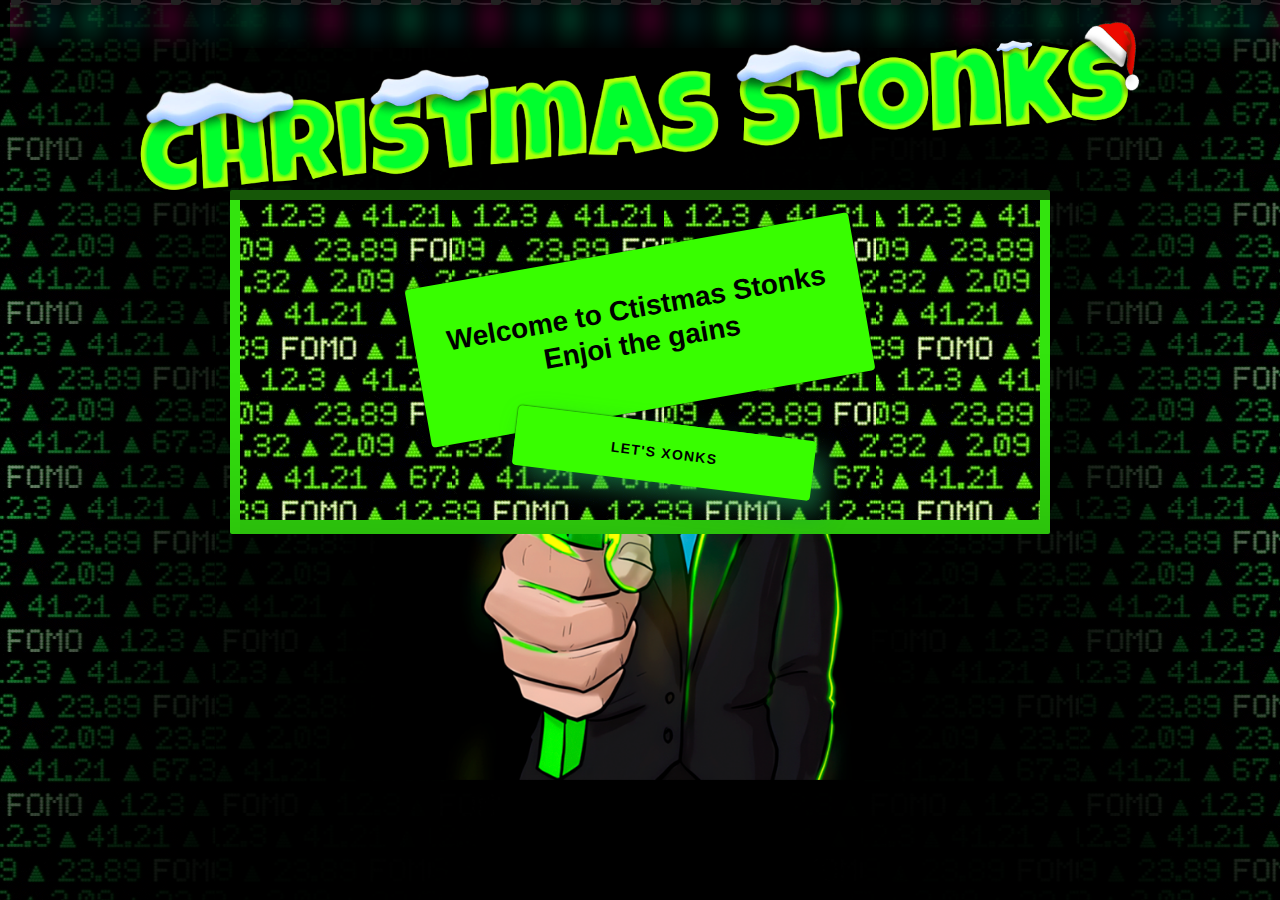
<file: index.html>
﻿<!DOCTYPE html>
<html lang="en-US">
    <head>
        <meta charset="UTF-8" />
        <meta name="viewport" content="width=device-width, initial-scale=1" />
        <link rel="profile" href="https://gmpg.org/xfn/11" />
        <title>Stonkwifhat</title>
        <meta name="robots" content="max-image-preview:large" />
        <style>
            img:is([sizes="auto" i], [sizes^="auto," i]) {
                contain-intrinsic-size: 3000px 1500px;
            }
        </style>
        <link rel="dns-prefetch" href="//fonts.googleapis.com" />
        <link
    rel="stylesheet"
    href="https://cdnjs.cloudflare.com/ajax/libs/animate.css/4.1.1/animate.min.css"
  />
        <link rel="alternate" type="application/rss+xml" title="Stonkwifhat &raquo; Feed" href="feed/index.htm" />
        <link rel="alternate" type="application/rss+xml" title="Stonkwifhat &raquo; Comments Feed" href="comments/feed/index.htm" />
        <!-- <script src="snow.js"></script> -->
        <script>
            window._wpemojiSettings = {
                baseUrl: "https:\/\/s.w.org\/images\/core\/emoji\/15.0.3\/72x72\/",
                ext: ".png",
                svgUrl: "https:\/\/s.w.org\/images\/core\/emoji\/15.0.3\/svg\/",
                svgExt: ".svg",
                source: { concatemoji: "https:\/\/stonkwifhat.xyz\/wp-includes\/js\/wp-emoji-release.min.js?ver=6.7.1" },
            };
            /*! This file is auto-generated */
            !(function (i, n) {
                var o, s, e;
                function c(e) {
                    try {
                        var t = { supportTests: e, timestamp: new Date().valueOf() };
                        sessionStorage.setItem(o, JSON.stringify(t));
                    } catch (e) {}
                }
                function p(e, t, n) {
                    e.clearRect(0, 0, e.canvas.width, e.canvas.height), e.fillText(t, 0, 0);
                    var t = new Uint32Array(e.getImageData(0, 0, e.canvas.width, e.canvas.height).data),
                        r = (e.clearRect(0, 0, e.canvas.width, e.canvas.height), e.fillText(n, 0, 0), new Uint32Array(e.getImageData(0, 0, e.canvas.width, e.canvas.height).data));
                    return t.every(function (e, t) {
                        return e === r[t];
                    });
                }
                function u(e, t, n) {
                    switch (t) {
                        case "flag":
                            return n(e, "\ud83c\udff3\ufe0f\u200d\u26a7\ufe0f", "\ud83c\udff3\ufe0f\u200b\u26a7\ufe0f")
                                ? !1
                                : !n(e, "\ud83c\uddfa\ud83c\uddf3", "\ud83c\uddfa\u200b\ud83c\uddf3") &&
                                      !n(
                                          e,
                                          "\ud83c\udff4\udb40\udc67\udb40\udc62\udb40\udc65\udb40\udc6e\udb40\udc67\udb40\udc7f",
                                          "\ud83c\udff4\u200b\udb40\udc67\u200b\udb40\udc62\u200b\udb40\udc65\u200b\udb40\udc6e\u200b\udb40\udc67\u200b\udb40\udc7f"
                                      );
                        case "emoji":
                            return !n(e, "\ud83d\udc26\u200d\u2b1b", "\ud83d\udc26\u200b\u2b1b");
                    }
                    return !1;
                }
                function f(e, t, n) {
                    var r = "undefined" != typeof WorkerGlobalScope && self instanceof WorkerGlobalScope ? new OffscreenCanvas(300, 150) : i.createElement("canvas"),
                        a = r.getContext("2d", { willReadFrequently: !0 }),
                        o = ((a.textBaseline = "top"), (a.font = "600 32px Arial"), {});
                    return (
                        e.forEach(function (e) {
                            o[e] = t(a, e, n);
                        }),
                        o
                    );
                }
                function t(e) {
                    var t = i.createElement("script");
                    (t.src = e), (t.defer = !0), i.head.appendChild(t);
                }
                "undefined" != typeof Promise &&
                    ((o = "wpEmojiSettingsSupports"),
                    (s = ["flag", "emoji"]),
                    (n.supports = { everything: !0, everythingExceptFlag: !0 }),
                    (e = new Promise(function (e) {
                        i.addEventListener("DOMContentLoaded", e, { once: !0 });
                    })),
                    new Promise(function (t) {
                        var n = (function () {
                            try {
                                var e = JSON.parse(sessionStorage.getItem(o));
                                if ("object" == typeof e && "number" == typeof e.timestamp && new Date().valueOf() < e.timestamp + 604800 && "object" == typeof e.supportTests) return e.supportTests;
                            } catch (e) {}
                            return null;
                        })();
                        if (!n) {
                            if ("undefined" != typeof Worker && "undefined" != typeof OffscreenCanvas && "undefined" != typeof URL && URL.createObjectURL && "undefined" != typeof Blob)
                                try {
                                    var e = "postMessage(" + f.toString() + "(" + [JSON.stringify(s), u.toString(), p.toString()].join(",") + "));",
                                        r = new Blob([e], { type: "text/javascript" }),
                                        a = new Worker(URL.createObjectURL(r), { name: "wpTestEmojiSupports" });
                                    return void (a.onmessage = function (e) {
                                        c((n = e.data)), a.terminate(), t(n);
                                    });
                                } catch (e) {}
                            c((n = f(s, u, p)));
                        }
                        t(n);
                    })
                        .then(function (e) {
                            for (var t in e) (n.supports[t] = e[t]), (n.supports.everything = n.supports.everything && n.supports[t]), "flag" !== t && (n.supports.everythingExceptFlag = n.supports.everythingExceptFlag && n.supports[t]);
                            (n.supports.everythingExceptFlag = n.supports.everythingExceptFlag && !n.supports.flag),
                                (n.DOMReady = !1),
                                (n.readyCallback = function () {
                                    n.DOMReady = !0;
                                });
                        })
                        .then(function () {
                            return e;
                        })
                        .then(function () {
                            var e;
                            n.supports.everything || (n.readyCallback(), (e = n.source || {}).concatemoji ? t(e.concatemoji) : e.wpemoji && e.twemoji && (t(e.twemoji), t(e.wpemoji)));
                        }));
            })((window, document), window._wpemojiSettings);
        </script>
        <link rel="stylesheet" id="astra-theme-css-css" href="wp-content/themes/astra/assets/css/minified/main.min.css?ver=4.8.7" media="all" />
        <style id="astra-theme-css-inline-css">
            :root {
                --ast-post-nav-space: 0;
                --ast-container-default-xlg-padding: 6.67em;
                --ast-container-default-lg-padding: 5.67em;
                --ast-container-default-slg-padding: 4.34em;
                --ast-container-default-md-padding: 3.34em;
                --ast-container-default-sm-padding: 6.67em;
                --ast-container-default-xs-padding: 2.4em;
                --ast-container-default-xxs-padding: 1.4em;
                --ast-code-block-background: #eeeeee;
                --ast-comment-inputs-background: #fafafa;
                --ast-normal-container-width: 1200px;
                --ast-narrow-container-width: 750px;
                --ast-blog-title-font-weight: normal;
                --ast-blog-meta-weight: inherit;
            }
            html {
                font-size: 100%;
            }
            a,
            .page-title {
                color: var(--ast-global-color-0);
            }
            a:hover,
            a:focus {
                color: var(--ast-global-color-1);
            }
            body,
            button,
            input,
            select,
            textarea,
            .ast-button,
            .ast-custom-button {
                font-family: "DM Sans", sans-serif;
                font-weight: 400;
                font-size: 16px;
                font-size: 1rem;
                line-height: var(--ast-body-line-height, 1.7em);
            }
            blockquote {
                color: var(--ast-global-color-3);
            }
            p,
            .entry-content p {
                margin-bottom: 0;
            }
            h1,
            .entry-content h1,
            h2,
            .entry-content h2,
            h3,
            .entry-content h3,
            h4,
            .entry-content h4,
            h5,
            .entry-content h5,
            h6,
            .entry-content h6,
            .site-title,
            .site-title a {
                font-family: "DM Sans", sans-serif;
                font-weight: 400;
            }
            /*span {
			  width: 50px;
			  height: 50px;
			  background: url(img/snow.png);
			  background-size: cover;
			  pointer-events: none;
			  position: absolute;
			  animation: snow 2s linear forwards;
			}
			@keyframes snow {
			  0% {
			    opacity: 1;
			    filter: hue-rotate(0deg);
			  }
			  100% {
			    transform: translate(50%, 1000%);
			    filter: hue-rotate(360deg);
			    opacity: 0;
			  }
			}*/
            .site-title {
                font-size: 35px;
                font-size: 2.1875rem;
                display: none;
            }
            header .custom-logo-link img {
                max-width: 60px;
                width: 60px;
            }
            .astra-logo-svg {
                width: 60px;
            }
            .site-header .site-description {
                font-size: 15px;
                font-size: 0.9375rem;
                display: none;
            }
            .entry-title {
                font-size: 30px;
                font-size: 1.875rem;
            }
            .archive .ast-article-post .ast-article-inner,
            .blog .ast-article-post .ast-article-inner,
            .archive .ast-article-post .ast-article-inner:hover,
            .blog .ast-article-post .ast-article-inner:hover {
                overflow: hidden;
            }
            h1,
            .entry-content h1 {
                font-size: 64px;
                font-size: 4rem;
                font-weight: 400;
                font-family: "DM Sans", sans-serif;
                line-height: 1.4em;
            }
            h2,
            .entry-content h2 {
                font-size: 30px;
                font-size: 1.875rem;
                font-weight: 400;
                font-family: "DM Sans", sans-serif;
                line-height: 1.3em;
            }
            h3,
            .entry-content h3 {
                font-size: 20px;
                font-size: 1.25rem;
                font-weight: 400;
                font-family: "DM Sans", sans-serif;
                line-height: 1.3em;
            }
            h4,
            .entry-content h4 {
                font-size: 35px;
                font-size: 2.1875rem;
                line-height: 1.25em;
                font-weight: 400;
                font-family: "Forum", display;
            }
            h5,
            .entry-content h5 {
                font-size: 18px;
                font-size: 1.125rem;
                line-height: 1.2em;
                font-weight: 400;
                font-family: "DM Sans", sans-serif;
            }
            h6,
            .entry-content h6 {
                font-size: 15px;
                font-size: 0.9375rem;
                line-height: 1.25em;
                font-weight: 400;
                font-family: "DM Sans", sans-serif;
            }
            ::selection {
                background-color: var(--ast-global-color-0);
                color: #000000;
            }
            body,
            h1,
            .entry-title a,
            .entry-content h1,
            h2,
            .entry-content h2,
            h3,
            .entry-content h3,
            h4,
            .entry-content h4,
            h5,
            .entry-content h5,
            h6,
            .entry-content h6 {
                color: var(--ast-global-color-3);
            }
            .tagcloud a:hover,
            .tagcloud a:focus,
            .tagcloud a.current-item {
                color: #000000;
                border-color: var(--ast-global-color-0);
                background-color: var(--ast-global-color-0);
            }
            input:focus,
            input[type="text"]:focus,
            input[type="email"]:focus,
            input[type="url"]:focus,
            input[type="password"]:focus,
            input[type="reset"]:focus,
            input[type="search"]:focus,
            textarea:focus {
                border-color: var(--ast-global-color-0);
            }
            input[type="radio"]:checked,
            input[type="reset"],
            input[type="checkbox"]:checked,
            input[type="checkbox"]:hover:checked,
            input[type="checkbox"]:focus:checked,
            input[type="range"]::-webkit-slider-thumb {
                border-color: var(--ast-global-color-0);
                background-color: var(--ast-global-color-0);
                box-shadow: none;
            }
            .site-footer a:hover + .post-count,
            .site-footer a:focus + .post-count {
                background: var(--ast-global-color-0);
                border-color: var(--ast-global-color-0);
            }
            .single .nav-links .nav-previous,
            .single .nav-links .nav-next {
                color: var(--ast-global-color-0);
            }
            .entry-meta,
            .entry-meta * {
                line-height: 1.45;
                color: var(--ast-global-color-0);
            }
            .entry-meta a:not(.ast-button):hover,
            .entry-meta a:not(.ast-button):hover *,
            .entry-meta a:not(.ast-button):focus,
            .entry-meta a:not(.ast-button):focus *,
            .page-links > .page-link,
            .page-links .page-link:hover,
            .post-navigation a:hover {
                color: var(--ast-global-color-1);
            }
            #cat option,
            .secondary .calendar_wrap thead a,
            .secondary .calendar_wrap thead a:visited {
                color: var(--ast-global-color-0);
            }
            .secondary .calendar_wrap #today,
            .ast-progress-val span {
                background: var(--ast-global-color-0);
            }
            .secondary a:hover + .post-count,
            .secondary a:focus + .post-count {
                background: var(--ast-global-color-0);
                border-color: var(--ast-global-color-0);
            }
            .calendar_wrap #today > a {
                color: #000000;
            }
            .page-links .page-link,
            .single .post-navigation a {
                color: var(--ast-global-color-0);
            }
            .ast-search-menu-icon .search-form button.search-submit {
                padding: 0 4px;
            }
            .ast-search-menu-icon form.search-form {
                padding-right: 0;
            }
            .ast-search-menu-icon.slide-search input.search-field {
                width: 0;
            }
            .ast-header-search .ast-search-menu-icon.ast-dropdown-active .search-form,
            .ast-header-search .ast-search-menu-icon.ast-dropdown-active .search-field:focus {
                transition: all 0.2s;
            }
            .search-form input.search-field:focus {
                outline: none;
            }
            .ast-archive-title {
                color: var(--ast-global-color-2);
            }
            .wp-block-latest-posts > li > a {
                color: var(--ast-global-color-2);
            }
            .widget-title,
            .widget .wp-block-heading {
                font-size: 22px;
                font-size: 1.375rem;
                color: var(--ast-global-color-2);
            }
            .ast-search-menu-icon.slide-search a:focus-visible:focus-visible,
            .astra-search-icon:focus-visible,
            #close:focus-visible,
            a:focus-visible,
            .ast-menu-toggle:focus-visible,
            .site .skip-link:focus-visible,
            .wp-block-loginout input:focus-visible,
            .wp-block-search.wp-block-search__button-inside .wp-block-search__inside-wrapper,
            .ast-header-navigation-arrow:focus-visible,
            .woocommerce .wc-proceed-to-checkout > .checkout-button:focus-visible,
            .woocommerce .woocommerce-MyAccount-navigation ul li a:focus-visible,
            .ast-orders-table__row .ast-orders-table__cell:focus-visible,
            .woocommerce .woocommerce-order-details .order-again > .button:focus-visible,
            .woocommerce .woocommerce-message a.button.wc-forward:focus-visible,
            .woocommerce #minus_qty:focus-visible,
            .woocommerce #plus_qty:focus-visible,
            a#ast-apply-coupon:focus-visible,
            .woocommerce .woocommerce-info a:focus-visible,
            .woocommerce .astra-shop-summary-wrap a:focus-visible,
            .woocommerce a.wc-forward:focus-visible,
            #ast-apply-coupon:focus-visible,
            .woocommerce-js .woocommerce-mini-cart-item a.remove:focus-visible,
            #close:focus-visible,
            .button.search-submit:focus-visible,
            #search_submit:focus,
            .normal-search:focus-visible,
            .ast-header-account-wrap:focus-visible,
            .woocommerce .ast-on-card-button.ast-quick-view-trigger:focus {
                outline-style: dotted;
                outline-color: inherit;
                outline-width: thin;
            }
            input:focus,
            input[type="text"]:focus,
            input[type="email"]:focus,
            input[type="url"]:focus,
            input[type="password"]:focus,
            input[type="reset"]:focus,
            input[type="search"]:focus,
            input[type="number"]:focus,
            textarea:focus,
            .wp-block-search__input:focus,
            [data-section="section-header-mobile-trigger"] .ast-button-wrap .ast-mobile-menu-trigger-minimal:focus,
            .ast-mobile-popup-drawer.active .menu-toggle-close:focus,
            .woocommerce-ordering select.orderby:focus,
            #ast-scroll-top:focus,
            #coupon_code:focus,
            .woocommerce-page #comment:focus,
            .woocommerce #reviews #respond input#submit:focus,
            .woocommerce a.add_to_cart_button:focus,
            .woocommerce .button.single_add_to_cart_button:focus,
            .woocommerce .woocommerce-cart-form button:focus,
            .woocommerce .woocommerce-cart-form__cart-item .quantity .qty:focus,
            .woocommerce .woocommerce-billing-fields .woocommerce-billing-fields__field-wrapper .woocommerce-input-wrapper > .input-text:focus,
            .woocommerce #order_comments:focus,
            .woocommerce #place_order:focus,
            .woocommerce .woocommerce-address-fields .woocommerce-address-fields__field-wrapper .woocommerce-input-wrapper > .input-text:focus,
            .woocommerce .woocommerce-MyAccount-content form button:focus,
            .woocommerce .woocommerce-MyAccount-content .woocommerce-EditAccountForm .woocommerce-form-row .woocommerce-Input.input-text:focus,
            .woocommerce .ast-woocommerce-container .woocommerce-pagination ul.page-numbers li a:focus,
            body #content .woocommerce form .form-row .select2-container--default .select2-selection--single:focus,
            #ast-coupon-code:focus,
            .woocommerce.woocommerce-js .quantity input[type="number"]:focus,
            .woocommerce-js .woocommerce-mini-cart-item .quantity input[type="number"]:focus,
            .woocommerce p#ast-coupon-trigger:focus {
                border-style: dotted;
                border-color: inherit;
                border-width: thin;
            }
            input {
                outline: none;
            }
            .ast-logo-title-inline .site-logo-img {
                padding-right: 1em;
            }
            .site-logo-img img {
                transition: all 0.2s linear;
            }
            body .ast-oembed-container * {
                position: absolute;
                top: 0;
                width: 100%;
                height: 100%;
                left: 0;
            }
            body .wp-block-embed-pocket-casts .ast-oembed-container * {
                position: unset;
            }
            .ast-single-post-featured-section + article {
                margin-top: 2em;
            }
            .site-content .ast-single-post-featured-section img {
                width: 100%;
                overflow: hidden;
                object-fit: cover;
            }
            .site > .ast-single-related-posts-container {
                margin-top: 0;
            }
            @media (min-width: 922px) {
                .ast-desktop .ast-container--narrow {
                    max-width: var(--ast-narrow-container-width);
                    margin: 0 auto;
                }
            }
            .ast-page-builder-template .hentry {
                margin: 0;
            }
            .ast-page-builder-template .site-content > .ast-container {
                max-width: 100%;
                padding: 0;
            }
            .ast-page-builder-template .site .site-content #primary {
                padding: 0;
                margin: 0;
            }
            .ast-page-builder-template .no-results {
                text-align: center;
                margin: 4em auto;
            }
            .ast-page-builder-template .ast-pagination {
                padding: 2em;
            }
            .ast-page-builder-template .entry-header.ast-no-title.ast-no-thumbnail {
                margin-top: 0;
            }
            .ast-page-builder-template .entry-header.ast-header-without-markup {
                margin-top: 0;
                margin-bottom: 0;
            }
            .ast-page-builder-template .entry-header.ast-no-title.ast-no-meta {
                margin-bottom: 0;
            }
            .ast-page-builder-template.single .post-navigation {
                padding-bottom: 2em;
            }
            .ast-page-builder-template.single-post .site-content > .ast-container {
                max-width: 100%;
            }
            .ast-page-builder-template .entry-header {
                margin-top: 4em;
                margin-left: auto;
                margin-right: auto;
                padding-left: 20px;
                padding-right: 20px;
            }
            .single.ast-page-builder-template .entry-header {
                padding-left: 20px;
                padding-right: 20px;
            }
            .ast-page-builder-template .ast-archive-description {
                margin: 4em auto 0;
                padding-left: 20px;
                padding-right: 20px;
            }
            @media (max-width: 921.9px) {
                #ast-desktop-header {
                    display: none;
                }
            }
            @media (min-width: 922px) {
                #ast-mobile-header {
                    display: none;
                }
            }
            .wp-block-buttons.aligncenter {
                justify-content: center;
            }
            @media (max-width: 921px) {
                .ast-theme-transparent-header #primary,
                .ast-theme-transparent-header #secondary {
                    padding: 0;
                }
            }
            @media (max-width: 921px) {
                .ast-plain-container.ast-no-sidebar #primary {
                    padding: 0;
                }
            }
            .ast-plain-container.ast-no-sidebar #primary {
                margin-top: 0;
                margin-bottom: 0;
            }
            .wp-block-button.is-style-outline .wp-block-button__link {
                border-color: var(--ast-global-color-0);
            }
            div.wp-block-button.is-style-outline > .wp-block-button__link:not(.has-text-color),
            div.wp-block-button.wp-block-button__link.is-style-outline:not(.has-text-color) {
                color: var(--ast-global-color-0);
            }
            .wp-block-button.is-style-outline .wp-block-button__link:hover,
            .wp-block-buttons .wp-block-button.is-style-outline .wp-block-button__link:focus,
            .wp-block-buttons .wp-block-button.is-style-outline > .wp-block-button__link:not(.has-text-color):hover,
            .wp-block-buttons .wp-block-button.wp-block-button__link.is-style-outline:not(.has-text-color):hover {
                color: var(--ast-global-color-2);
                background-color: var(--ast-global-color-1);
                border-color: var(--ast-global-color-1);
            }
            .post-page-numbers.current .page-link,
            .ast-pagination .page-numbers.current {
                color: #000000;
                border-color: var(--ast-global-color-0);
                background-color: var(--ast-global-color-0);
            }
            .wp-block-button.is-style-outline .wp-block-button__link.wp-element-button,
            .ast-outline-button {
                border-color: var(--ast-global-color-0);
                font-family: inherit;
                font-weight: 400;
                font-size: 14px;
                font-size: 0.875rem;
                line-height: 1em;
                border-top-left-radius: 4px;
                border-top-right-radius: 4px;
                border-bottom-right-radius: 4px;
                border-bottom-left-radius: 4px;
            }
            .wp-block-buttons .wp-block-button.is-style-outline > .wp-block-button__link:not(.has-text-color),
            .wp-block-buttons .wp-block-button.wp-block-button__link.is-style-outline:not(.has-text-color),
            .ast-outline-button {
                color: var(--ast-global-color-0);
            }
            .wp-block-button.is-style-outline .wp-block-button__link:hover,
            .wp-block-buttons .wp-block-button.is-style-outline .wp-block-button__link:focus,
            .wp-block-buttons .wp-block-button.is-style-outline > .wp-block-button__link:not(.has-text-color):hover,
            .wp-block-buttons .wp-block-button.wp-block-button__link.is-style-outline:not(.has-text-color):hover,
            .ast-outline-button:hover,
            .ast-outline-button:focus,
            .wp-block-uagb-buttons-child .uagb-buttons-repeater.ast-outline-button:hover,
            .wp-block-uagb-buttons-child .uagb-buttons-repeater.ast-outline-button:focus {
                color: var(--ast-global-color-2);
                background-color: var(--ast-global-color-1);
                border-color: var(--ast-global-color-1);
            }
            .wp-block-button .wp-block-button__link.wp-element-button.is-style-outline:not(.has-background),
            .wp-block-button.is-style-outline > .wp-block-button__link.wp-element-button:not(.has-background),
            .ast-outline-button {
                background-color: var(--ast-global-color-0);
            }
            @media (max-width: 921px) {
                .wp-block-button.is-style-outline .wp-block-button__link.wp-element-button,
                .ast-outline-button {
                    font-size: 16px;
                    font-size: 1rem;
                }
            }
            @media (max-width: 544px) {
                .wp-block-button.is-style-outline .wp-block-button__link.wp-element-button,
                .ast-outline-button {
                    font-size: 14px;
                    font-size: 0.875rem;
                }
            }
            .entry-content[data-ast-blocks-layout] > figure {
                margin-bottom: 1em;
            }
            h1.widget-title {
                font-weight: 400;
            }
            h2.widget-title {
                font-weight: 400;
            }
            h3.widget-title {
                font-weight: 400;
            }
            @media (max-width: 921px) {
                .ast-separate-container #primary,
                .ast-separate-container #secondary {
                    padding: 1.5em 0;
                }
                #primary,
                #secondary {
                    padding: 1.5em 0;
                    margin: 0;
                }
                .ast-left-sidebar #content > .ast-container {
                    display: flex;
                    flex-direction: column-reverse;
                    width: 100%;
                }
                .ast-separate-container .ast-article-post,
                .ast-separate-container .ast-article-single {
                    padding: 1.5em 2.14em;
                }
                .ast-author-box img.avatar {
                    margin: 20px 0 0 0;
                }
            }
            @media (min-width: 922px) {
                .ast-separate-container.ast-right-sidebar #primary,
                .ast-separate-container.ast-left-sidebar #primary {
                    border: 0;
                }
                .search-no-results.ast-separate-container #primary {
                    margin-bottom: 4em;
                }
            }
            .elementor-button-wrapper .elementor-button {
                border-style: solid;
                text-decoration: none;
                border-top-width: 0;
                border-right-width: 0;
                border-left-width: 0;
                border-bottom-width: 0;
            }
            body .elementor-button.elementor-size-sm,
            body .elementor-button.elementor-size-xs,
            body .elementor-button.elementor-size-md,
            body .elementor-button.elementor-size-lg,
            body .elementor-button.elementor-size-xl,
            body .elementor-button {
                border-top-left-radius: 4px;
                border-top-right-radius: 4px;
                border-bottom-right-radius: 4px;
                border-bottom-left-radius: 4px;
                padding-top: 17px;
                padding-right: 40px;
                padding-bottom: 17px;
                padding-left: 40px;
            }
            @media (max-width: 921px) {
                .elementor-button-wrapper .elementor-button.elementor-size-sm,
                .elementor-button-wrapper .elementor-button.elementor-size-xs,
                .elementor-button-wrapper .elementor-button.elementor-size-md,
                .elementor-button-wrapper .elementor-button.elementor-size-lg,
                .elementor-button-wrapper .elementor-button.elementor-size-xl,
                .elementor-button-wrapper .elementor-button {
                    padding-top: 16px;
                    padding-right: 32px;
                    padding-bottom: 16px;
                    padding-left: 32px;
                }
            }
            @media (max-width: 544px) {
                .elementor-button-wrapper .elementor-button.elementor-size-sm,
                .elementor-button-wrapper .elementor-button.elementor-size-xs,
                .elementor-button-wrapper .elementor-button.elementor-size-md,
                .elementor-button-wrapper .elementor-button.elementor-size-lg,
                .elementor-button-wrapper .elementor-button.elementor-size-xl,
                .elementor-button-wrapper .elementor-button {
                    padding-top: 15px;
                    padding-right: 28px;
                    padding-bottom: 15px;
                    padding-left: 28px;
                }
            }
            .elementor-button-wrapper .elementor-button {
                border-color: var(--ast-global-color-0);
                background-color: var(--ast-global-color-0);
            }
            .elementor-button-wrapper .elementor-button:hover,
            .elementor-button-wrapper .elementor-button:focus {
                color: var(--ast-global-color-2);
                background-color: var(--ast-global-color-1);
                border-color: var(--ast-global-color-1);
            }
            .wp-block-button .wp-block-button__link,
            .elementor-button-wrapper .elementor-button {
                color: var(--ast-global-color-2);
            }
            .elementor-button-wrapper .elementor-button {
                font-weight: 400;
                font-size: 14px;
                font-size: 0.875rem;
                line-height: 1em;
                text-transform: none;
            }
            body .elementor-button.elementor-size-sm,
            body .elementor-button.elementor-size-xs,
            body .elementor-button.elementor-size-md,
            body .elementor-button.elementor-size-lg,
            body .elementor-button.elementor-size-xl,
            body .elementor-button {
                font-size: 14px;
                font-size: 0.875rem;
            }
            .wp-block-button .wp-block-button__link:hover,
            .wp-block-button .wp-block-button__link:focus {
                color: var(--ast-global-color-2);
                background-color: var(--ast-global-color-1);
                border-color: var(--ast-global-color-1);
            }
            .elementor-widget-heading h1.elementor-heading-title {
                line-height: 1.4em;
            }
            .elementor-widget-heading h2.elementor-heading-title {
                line-height: 1.3em;
            }
            .elementor-widget-heading h3.elementor-heading-title {
                line-height: 1.3em;
            }
            .elementor-widget-heading h4.elementor-heading-title {
                line-height: 1.25em;
            }
            .elementor-widget-heading h5.elementor-heading-title {
                line-height: 1.2em;
            }
            .elementor-widget-heading h6.elementor-heading-title {
                line-height: 1.25em;
            }
            .wp-block-button .wp-block-button__link,
            .wp-block-search .wp-block-search__button,
            body .wp-block-file .wp-block-file__button {
                border-color: var(--ast-global-color-0);
                background-color: var(--ast-global-color-0);
                color: var(--ast-global-color-2);
                font-family: inherit;
                font-weight: 400;
                line-height: 1em;
                text-transform: none;
                font-size: 14px;
                font-size: 0.875rem;
                border-top-left-radius: 4px;
                border-top-right-radius: 4px;
                border-bottom-right-radius: 4px;
                border-bottom-left-radius: 4px;
                padding-top: 17px;
                padding-right: 40px;
                padding-bottom: 17px;
                padding-left: 40px;
            }
            @media (max-width: 921px) {
                .wp-block-button .wp-block-button__link,
                .wp-block-search .wp-block-search__button,
                body .wp-block-file .wp-block-file__button {
                    font-size: 16px;
                    font-size: 1rem;
                    padding-top: 16px;
                    padding-right: 32px;
                    padding-bottom: 16px;
                    padding-left: 32px;
                }
            }
            @media (max-width: 544px) {
                .wp-block-button .wp-block-button__link,
                .wp-block-search .wp-block-search__button,
                body .wp-block-file .wp-block-file__button {
                    font-size: 14px;
                    font-size: 0.875rem;
                    padding-top: 15px;
                    padding-right: 28px;
                    padding-bottom: 15px;
                    padding-left: 28px;
                }
            }
            .menu-toggle,
            button,
            .ast-button,
            .ast-custom-button,
            .button,
            input#submit,
            input[type="button"],
            input[type="submit"],
            input[type="reset"],
            form[CLASS*="wp-block-search__"].wp-block-search .wp-block-search__inside-wrapper .wp-block-search__button,
            body .wp-block-file .wp-block-file__button,
            .woocommerce-js a.button,
            .woocommerce button.button,
            .woocommerce .woocommerce-message a.button,
            .woocommerce #respond input#submit.alt,
            .woocommerce input.button.alt,
            .woocommerce input.button,
            .woocommerce input.button:disabled,
            .woocommerce input.button:disabled[disabled],
            .woocommerce input.button:disabled:hover,
            .woocommerce input.button:disabled[disabled]:hover,
            .woocommerce #respond input#submit,
            .woocommerce button.button.alt.disabled,
            .wc-block-grid__products .wc-block-grid__product .wp-block-button__link,
            .wc-block-grid__product-onsale,
            [CLASS*="wc-block"] button,
            .woocommerce-js .astra-cart-drawer .astra-cart-drawer-content .woocommerce-mini-cart__buttons .button:not(.checkout):not(.ast-continue-shopping),
            .woocommerce-js .astra-cart-drawer .astra-cart-drawer-content .woocommerce-mini-cart__buttons a.checkout,
            .woocommerce button.button.alt.disabled.wc-variation-selection-needed,
            [CLASS*="wc-block"] .wc-block-components-button {
                border-style: solid;
                border-top-width: 0;
                border-right-width: 0;
                border-left-width: 0;
                border-bottom-width: 0;
                color: var(--ast-global-color-2);
                border-color: var(--ast-global-color-0);
                background-color: var(--ast-global-color-0);
                padding-top: 17px;
                padding-right: 40px;
                padding-bottom: 17px;
                padding-left: 40px;
                font-family: inherit;
                font-weight: 400;
                font-size: 14px;
                font-size: 0.875rem;
                line-height: 1em;
                text-transform: none;
                border-top-left-radius: 4px;
                border-top-right-radius: 4px;
                border-bottom-right-radius: 4px;
                border-bottom-left-radius: 4px;
            }
            button:focus,
            .menu-toggle:hover,
            button:hover,
            .ast-button:hover,
            .ast-custom-button:hover .button:hover,
            .ast-custom-button:hover,
            input[type="reset"]:hover,
            input[type="reset"]:focus,
            input#submit:hover,
            input#submit:focus,
            input[type="button"]:hover,
            input[type="button"]:focus,
            input[type="submit"]:hover,
            input[type="submit"]:focus,
            form[CLASS*="wp-block-search__"].wp-block-search .wp-block-search__inside-wrapper .wp-block-search__button:hover,
            form[CLASS*="wp-block-search__"].wp-block-search .wp-block-search__inside-wrapper .wp-block-search__button:focus,
            body .wp-block-file .wp-block-file__button:hover,
            body .wp-block-file .wp-block-file__button:focus,
            .woocommerce-js a.button:hover,
            .woocommerce button.button:hover,
            .woocommerce .woocommerce-message a.button:hover,
            .woocommerce #respond input#submit:hover,
            .woocommerce #respond input#submit.alt:hover,
            .woocommerce input.button.alt:hover,
            .woocommerce input.button:hover,
            .woocommerce button.button.alt.disabled:hover,
            .wc-block-grid__products .wc-block-grid__product .wp-block-button__link:hover,
            [CLASS*="wc-block"] button:hover,
            .woocommerce-js .astra-cart-drawer .astra-cart-drawer-content .woocommerce-mini-cart__buttons .button:not(.checkout):not(.ast-continue-shopping):hover,
            .woocommerce-js .astra-cart-drawer .astra-cart-drawer-content .woocommerce-mini-cart__buttons a.checkout:hover,
            .woocommerce button.button.alt.disabled.wc-variation-selection-needed:hover,
            [CLASS*="wc-block"] .wc-block-components-button:hover,
            [CLASS*="wc-block"] .wc-block-components-button:focus {
                color: var(--ast-global-color-2);
                background-color: var(--ast-global-color-1);
                border-color: var(--ast-global-color-1);
            }
            @media (max-width: 921px) {
                .menu-toggle,
                button,
                .ast-button,
                .ast-custom-button,
                .button,
                input#submit,
                input[type="button"],
                input[type="submit"],
                input[type="reset"],
                form[CLASS*="wp-block-search__"].wp-block-search .wp-block-search__inside-wrapper .wp-block-search__button,
                body .wp-block-file .wp-block-file__button,
                .woocommerce-js a.button,
                .woocommerce button.button,
                .woocommerce .woocommerce-message a.button,
                .woocommerce #respond input#submit.alt,
                .woocommerce input.button.alt,
                .woocommerce input.button,
                .woocommerce input.button:disabled,
                .woocommerce input.button:disabled[disabled],
                .woocommerce input.button:disabled:hover,
                .woocommerce input.button:disabled[disabled]:hover,
                .woocommerce #respond input#submit,
                .woocommerce button.button.alt.disabled,
                .wc-block-grid__products .wc-block-grid__product .wp-block-button__link,
                .wc-block-grid__product-onsale,
                [CLASS*="wc-block"] button,
                .woocommerce-js .astra-cart-drawer .astra-cart-drawer-content .woocommerce-mini-cart__buttons .button:not(.checkout):not(.ast-continue-shopping),
                .woocommerce-js .astra-cart-drawer .astra-cart-drawer-content .woocommerce-mini-cart__buttons a.checkout,
                .woocommerce button.button.alt.disabled.wc-variation-selection-needed,
                [CLASS*="wc-block"] .wc-block-components-button {
                    padding-top: 16px;
                    padding-right: 32px;
                    padding-bottom: 16px;
                    padding-left: 32px;
                    font-size: 16px;
                    font-size: 1rem;
                }
            }
            @media (max-width: 544px) {
                .menu-toggle,
                button,
                .ast-button,
                .ast-custom-button,
                .button,
                input#submit,
                input[type="button"],
                input[type="submit"],
                input[type="reset"],
                form[CLASS*="wp-block-search__"].wp-block-search .wp-block-search__inside-wrapper .wp-block-search__button,
                body .wp-block-file .wp-block-file__button,
                .woocommerce-js a.button,
                .woocommerce button.button,
                .woocommerce .woocommerce-message a.button,
                .woocommerce #respond input#submit.alt,
                .woocommerce input.button.alt,
                .woocommerce input.button,
                .woocommerce input.button:disabled,
                .woocommerce input.button:disabled[disabled],
                .woocommerce input.button:disabled:hover,
                .woocommerce input.button:disabled[disabled]:hover,
                .woocommerce #respond input#submit,
                .woocommerce button.button.alt.disabled,
                .wc-block-grid__products .wc-block-grid__product .wp-block-button__link,
                .wc-block-grid__product-onsale,
                [CLASS*="wc-block"] button,
                .woocommerce-js .astra-cart-drawer .astra-cart-drawer-content .woocommerce-mini-cart__buttons .button:not(.checkout):not(.ast-continue-shopping),
                .woocommerce-js .astra-cart-drawer .astra-cart-drawer-content .woocommerce-mini-cart__buttons a.checkout,
                .woocommerce button.button.alt.disabled.wc-variation-selection-needed,
                [CLASS*="wc-block"] .wc-block-components-button {
                    padding-top: 15px;
                    padding-right: 28px;
                    padding-bottom: 15px;
                    padding-left: 28px;
                    font-size: 14px;
                    font-size: 0.875rem;
                }
            }
            @media (max-width: 921px) {
                .menu-toggle,
                button,
                .ast-button,
                .button,
                input#submit,
                input[type="button"],
                input[type="submit"],
                input[type="reset"] {
                    font-size: 16px;
                    font-size: 1rem;
                }
                .ast-mobile-header-stack .main-header-bar .ast-search-menu-icon {
                    display: inline-block;
                }
                .ast-header-break-point.ast-header-custom-item-outside .ast-mobile-header-stack .main-header-bar .ast-search-icon {
                    margin: 0;
                }
                .ast-comment-avatar-wrap img {
                    max-width: 2.5em;
                }
                .ast-comment-meta {
                    padding: 0 1.8888em 1.3333em;
                }
                .ast-separate-container .ast-comment-list li.depth-1 {
                    padding: 1.5em 2.14em;
                }
                .ast-separate-container .comment-respond {
                    padding: 2em 2.14em;
                }
            }
            @media (min-width: 544px) {
                .ast-container {
                    max-width: 100%;
                }
            }
            @media (max-width: 544px) {
                .ast-separate-container .ast-article-post,
                .ast-separate-container .ast-article-single,
                .ast-separate-container .comments-title,
                .ast-separate-container .ast-archive-description {
                    padding: 1.5em 1em;
                }
                .ast-separate-container #content .ast-container {
                    padding-left: 0.54em;
                    padding-right: 0.54em;
                }
                .ast-separate-container .ast-comment-list .bypostauthor {
                    padding: 0.5em;
                }
                .ast-search-menu-icon.ast-dropdown-active .search-field {
                    width: 170px;
                }
                .menu-toggle,
                button,
                .ast-button,
                .button,
                input#submit,
                input[type="button"],
                input[type="submit"],
                input[type="reset"] {
                    font-size: 14px;
                    font-size: 0.875rem;
                }
            }
            #ast-mobile-header .ast-site-header-cart-li a {
                pointer-events: none;
            }
            body,
            .ast-separate-container {
                background-color: var(--ast-global-color-5);
                background-image: none;
            }
            @media (max-width: 921px) {
                .site-title {
                    display: none;
                }
                .site-header .site-description {
                    display: none;
                }
                h1,
                .entry-content h1 {
                    font-size: 30px;
                }
                h2,
                .entry-content h2 {
                    font-size: 25px;
                }
                h3,
                .entry-content h3 {
                    font-size: 20px;
                }
                h4,
                .entry-content h4 {
                    font-size: 35px;
                    font-size: 2.1875rem;
                }
                .astra-logo-svg {
                    width: 60px;
                }
                header .custom-logo-link img,
                .ast-header-break-point .site-logo-img .custom-mobile-logo-link img {
                    max-width: 60px;
                    width: 60px;
                }
            }
            @media (max-width: 544px) {
                .site-title {
                    display: none;
                }
                .site-header .site-description {
                    display: none;
                }
                h1,
                .entry-content h1 {
                    font-size: 30px;
                }
                h2,
                .entry-content h2 {
                    font-size: 25px;
                }
                h3,
                .entry-content h3 {
                    font-size: 20px;
                }
                h4,
                .entry-content h4 {
                    font-size: 24px;
                    font-size: 1.5rem;
                }
                header .custom-logo-link img,
                .ast-header-break-point .site-branding img,
                .ast-header-break-point .custom-logo-link img {
                    max-width: 50px;
                    width: 50px;
                }
                .astra-logo-svg {
                    width: 50px;
                }
                .ast-header-break-point .site-logo-img .custom-mobile-logo-link img {
                    max-width: 50px;
                }
            }
            @media (max-width: 921px) {
                html {
                    font-size: 91.2%;
                }
            }
            @media (max-width: 544px) {
                html {
                    font-size: 91.2%;
                }
            }
            @media (min-width: 922px) {
                .ast-container {
                    max-width: 1240px;
                }
            }
            @media (min-width: 922px) {
                .site-content .ast-container {
                    display: flex;
                }
            }
            @media (max-width: 921px) {
                .site-content .ast-container {
                    flex-direction: column;
                }
            }
            @media (min-width: 922px) {
                .main-header-menu .sub-menu .menu-item.ast-left-align-sub-menu:hover > .sub-menu,
                .main-header-menu .sub-menu .menu-item.ast-left-align-sub-menu.focus > .sub-menu {
                    margin-left: -0px;
                }
            }
            .ast-theme-transparent-header .ast-header-search .astra-search-icon,
            .ast-theme-transparent-header .ast-header-search .search-field::placeholder,
            .ast-theme-transparent-header .ast-header-search .ast-icon {
                color: #ffffff;
            }
            .site .comments-area {
                padding-bottom: 3em;
            }
            .wp-block-file {
                display: flex;
                align-items: center;
                flex-wrap: wrap;
                justify-content: space-between;
            }
            .wp-block-pullquote {
                border: none;
            }
            .wp-block-pullquote blockquote::before {
                content: "\201D";
                font-family: "Helvetica", sans-serif;
                display: flex;
                transform: rotate(180deg);
                font-size: 6rem;
                font-style: normal;
                line-height: 1;
                font-weight: bold;
                align-items: center;
                justify-content: center;
            }
            .has-text-align-right > blockquote::before {
                justify-content: flex-start;
            }
            .has-text-align-left > blockquote::before {
                justify-content: flex-end;
            }
            figure.wp-block-pullquote.is-style-solid-color blockquote {
                max-width: 100%;
                text-align: inherit;
            }
            :root {
                --wp--custom--ast-default-block-top-padding: 3em;
                --wp--custom--ast-default-block-right-padding: 3em;
                --wp--custom--ast-default-block-bottom-padding: 3em;
                --wp--custom--ast-default-block-left-padding: 3em;
                --wp--custom--ast-container-width: 1200px;
                --wp--custom--ast-content-width-size: 1200px;
                --wp--custom--ast-wide-width-size: calc(1200px + var(--wp--custom--ast-default-block-left-padding) + var(--wp--custom--ast-default-block-right-padding));
            }
            .ast-narrow-container {
                --wp--custom--ast-content-width-size: 750px;
                --wp--custom--ast-wide-width-size: 750px;
            }
            @media (max-width: 921px) {
                :root {
                    --wp--custom--ast-default-block-top-padding: 3em;
                    --wp--custom--ast-default-block-right-padding: 2em;
                    --wp--custom--ast-default-block-bottom-padding: 3em;
                    --wp--custom--ast-default-block-left-padding: 2em;
                }
            }
            @media (max-width: 544px) {
                :root {
                    --wp--custom--ast-default-block-top-padding: 3em;
                    --wp--custom--ast-default-block-right-padding: 1.5em;
                    --wp--custom--ast-default-block-bottom-padding: 3em;
                    --wp--custom--ast-default-block-left-padding: 1.5em;
                }
            }
            .entry-content > .wp-block-group,
            .entry-content > .wp-block-cover,
            .entry-content > .wp-block-columns {
                padding-top: var(--wp--custom--ast-default-block-top-padding);
                padding-right: var(--wp--custom--ast-default-block-right-padding);
                padding-bottom: var(--wp--custom--ast-default-block-bottom-padding);
                padding-left: var(--wp--custom--ast-default-block-left-padding);
            }
            .ast-plain-container.ast-no-sidebar .entry-content > .alignfull,
            .ast-page-builder-template .ast-no-sidebar .entry-content > .alignfull {
                margin-left: calc(-50vw + 50%);
                margin-right: calc(-50vw + 50%);
                max-width: 100vw;
                width: 100vw;
            }
            .ast-plain-container.ast-no-sidebar .entry-content .alignfull .alignfull,
            .ast-page-builder-template.ast-no-sidebar .entry-content .alignfull .alignfull,
            .ast-plain-container.ast-no-sidebar .entry-content .alignfull .alignwide,
            .ast-page-builder-template.ast-no-sidebar .entry-content .alignfull .alignwide,
            .ast-plain-container.ast-no-sidebar .entry-content .alignwide .alignfull,
            .ast-page-builder-template.ast-no-sidebar .entry-content .alignwide .alignfull,
            .ast-plain-container.ast-no-sidebar .entry-content .alignwide .alignwide,
            .ast-page-builder-template.ast-no-sidebar .entry-content .alignwide .alignwide,
            .ast-plain-container.ast-no-sidebar .entry-content .wp-block-column .alignfull,
            .ast-page-builder-template.ast-no-sidebar .entry-content .wp-block-column .alignfull,
            .ast-plain-container.ast-no-sidebar .entry-content .wp-block-column .alignwide,
            .ast-page-builder-template.ast-no-sidebar .entry-content .wp-block-column .alignwide {
                margin-left: auto;
                margin-right: auto;
                width: 100%;
            }
            [data-ast-blocks-layout] .wp-block-separator:not(.is-style-dots) {
                height: 0;
            }
            [data-ast-blocks-layout] .wp-block-separator {
                margin: 20px auto;
            }
            [data-ast-blocks-layout] .wp-block-separator:not(.is-style-wide):not(.is-style-dots) {
                max-width: 100px;
            }
            [data-ast-blocks-layout] .wp-block-separator.has-background {
                padding: 0;
            }
            .entry-content[data-ast-blocks-layout] > * {
                max-width: var(--wp--custom--ast-content-width-size);
                margin-left: auto;
                margin-right: auto;
            }
            .entry-content[data-ast-blocks-layout] > .alignwide {
                max-width: var(--wp--custom--ast-wide-width-size);
            }
            .entry-content[data-ast-blocks-layout] .alignfull {
                max-width: none;
            }
            .entry-content .wp-block-columns {
                margin-bottom: 0;
            }
            blockquote {
                margin: 1.5em;
                border-color: rgba(0, 0, 0, 0.05);
            }
            .wp-block-quote:not(.has-text-align-right):not(.has-text-align-center) {
                border-left: 5px solid rgba(0, 0, 0, 0.05);
            }
            .has-text-align-right > blockquote,
            blockquote.has-text-align-right {
                border-right: 5px solid rgba(0, 0, 0, 0.05);
            }
            .has-text-align-left > blockquote,
            blockquote.has-text-align-left {
                border-left: 5px solid rgba(0, 0, 0, 0.05);
            }
            .wp-block-site-tagline,
            .wp-block-latest-posts .read-more {
                margin-top: 15px;
            }
            .wp-block-loginout p label {
                display: block;
            }
            .wp-block-loginout p:not(.login-remember):not(.login-submit) input {
                width: 100%;
            }
            .wp-block-loginout input:focus {
                border-color: transparent;
            }
            .wp-block-loginout input:focus {
                outline: thin dotted;
            }
            .entry-content .wp-block-media-text .wp-block-media-text__content {
                padding: 0 0 0 8%;
            }
            .entry-content .wp-block-media-text.has-media-on-the-right .wp-block-media-text__content {
                padding: 0 8% 0 0;
            }
            .entry-content .wp-block-media-text.has-background .wp-block-media-text__content {
                padding: 8%;
            }
            .entry-content .wp-block-cover:not([class*="background-color"]) .wp-block-cover__inner-container,
            .entry-content .wp-block-cover:not([class*="background-color"]) .wp-block-cover-image-text,
            .entry-content .wp-block-cover:not([class*="background-color"]) .wp-block-cover-text,
            .entry-content .wp-block-cover-image:not([class*="background-color"]) .wp-block-cover__inner-container,
            .entry-content .wp-block-cover-image:not([class*="background-color"]) .wp-block-cover-image-text,
            .entry-content .wp-block-cover-image:not([class*="background-color"]) .wp-block-cover-text {
                color: var(--ast-global-color-5);
            }
            .wp-block-loginout .login-remember input {
                width: 1.1rem;
                height: 1.1rem;
                margin: 0 5px 4px 0;
                vertical-align: middle;
            }
            .wp-block-latest-posts > li > *:first-child,
            .wp-block-latest-posts:not(.is-grid) > li:first-child {
                margin-top: 0;
            }
            .entry-content > .wp-block-buttons,
            .entry-content > .wp-block-uagb-buttons {
                margin-bottom: 1.5em;
            }
            .wp-block-search__inside-wrapper .wp-block-search__input {
                padding: 0 10px;
                color: var(--ast-global-color-3);
                background: var(--ast-global-color-5);
                border-color: var(--ast-border-color);
            }
            .wp-block-latest-posts .read-more {
                margin-bottom: 1.5em;
            }
            .wp-block-search__no-button .wp-block-search__inside-wrapper .wp-block-search__input {
                padding-top: 5px;
                padding-bottom: 5px;
            }
            .wp-block-latest-posts .wp-block-latest-posts__post-date,
            .wp-block-latest-posts .wp-block-latest-posts__post-author {
                font-size: 1rem;
            }
            .wp-block-latest-posts > li > *,
            .wp-block-latest-posts:not(.is-grid) > li {
                margin-top: 12px;
                margin-bottom: 12px;
            }
            .ast-page-builder-template .entry-content[data-ast-blocks-layout] > *,
            .ast-page-builder-template .entry-content[data-ast-blocks-layout] > .alignfull:not(.wp-block-group) > * {
                max-width: none;
            }
            .ast-page-builder-template .entry-content[data-ast-blocks-layout] > .alignwide > * {
                max-width: var(--wp--custom--ast-wide-width-size);
            }
            .ast-page-builder-template .entry-content[data-ast-blocks-layout] > .inherit-container-width > *,
            .ast-page-builder-template .entry-content[data-ast-blocks-layout] > *:not(.wp-block-group) > *,
            .entry-content[data-ast-blocks-layout] > .wp-block-cover .wp-block-cover__inner-container {
                max-width: var(--wp--custom--ast-content-width-size);
                margin-left: auto;
                margin-right: auto;
            }
            .entry-content[data-ast-blocks-layout] .wp-block-cover:not(.alignleft):not(.alignright) {
                width: auto;
            }
            @media (max-width: 1200px) {
                .ast-separate-container .entry-content > .alignfull,
                .ast-separate-container .entry-content[data-ast-blocks-layout] > .alignwide,
                .ast-plain-container .entry-content[data-ast-blocks-layout] > .alignwide,
                .ast-plain-container .entry-content .alignfull {
                    margin-left: calc(-1 * min(var(--ast-container-default-xlg-padding), 20px));
                    margin-right: calc(-1 * min(var(--ast-container-default-xlg-padding), 20px));
                }
            }
            @media (min-width: 1201px) {
                .ast-separate-container .entry-content > .alignfull {
                    margin-left: calc(-1 * var(--ast-container-default-xlg-padding));
                    margin-right: calc(-1 * var(--ast-container-default-xlg-padding));
                }
                .ast-separate-container .entry-content[data-ast-blocks-layout] > .alignwide,
                .ast-plain-container .entry-content[data-ast-blocks-layout] > .alignwide {
                    margin-left: calc(-1 * var(--wp--custom--ast-default-block-left-padding));
                    margin-right: calc(-1 * var(--wp--custom--ast-default-block-right-padding));
                }
            }
            @media (min-width: 921px) {
                .ast-separate-container .entry-content .wp-block-group.alignwide:not(.inherit-container-width) > :where(:not(.alignleft):not(.alignright)),
                .ast-plain-container .entry-content .wp-block-group.alignwide:not(.inherit-container-width) > :where(:not(.alignleft):not(.alignright)) {
                    max-width: calc(var(--wp--custom--ast-content-width-size) + 80px);
                }
                .ast-plain-container.ast-right-sidebar .entry-content[data-ast-blocks-layout] .alignfull,
                .ast-plain-container.ast-left-sidebar .entry-content[data-ast-blocks-layout] .alignfull {
                    margin-left: -60px;
                    margin-right: -60px;
                }
            }
            @media (min-width: 544px) {
                .entry-content > .alignleft {
                    margin-right: 20px;
                }
                .entry-content > .alignright {
                    margin-left: 20px;
                }
            }
            @media (max-width: 544px) {
                .wp-block-columns .wp-block-column:not(:last-child) {
                    margin-bottom: 20px;
                }
                .wp-block-latest-posts {
                    margin: 0;
                }
            }
            @media (max-width: 600px) {
                .entry-content .wp-block-media-text .wp-block-media-text__content,
                .entry-content .wp-block-media-text.has-media-on-the-right .wp-block-media-text__content {
                    padding: 8% 0 0;
                }
                .entry-content .wp-block-media-text.has-background .wp-block-media-text__content {
                    padding: 8%;
                }
            }
            .ast-page-builder-template .entry-header {
                padding-left: 0;
            }
            .ast-narrow-container .site-content .wp-block-uagb-image--align-full .wp-block-uagb-image__figure {
                max-width: 100%;
                margin-left: auto;
                margin-right: auto;
            }
            :root .has-ast-global-color-0-color {
                color: var(--ast-global-color-0);
            }
            :root .has-ast-global-color-0-background-color {
                background-color: var(--ast-global-color-0);
            }
            :root .wp-block-button .has-ast-global-color-0-color {
                color: var(--ast-global-color-0);
            }
            :root .wp-block-button .has-ast-global-color-0-background-color {
                background-color: var(--ast-global-color-0);
            }
            :root .has-ast-global-color-1-color {
                color: var(--ast-global-color-1);
            }
            :root .has-ast-global-color-1-background-color {
                background-color: var(--ast-global-color-1);
            }
            :root .wp-block-button .has-ast-global-color-1-color {
                color: var(--ast-global-color-1);
            }
            :root .wp-block-button .has-ast-global-color-1-background-color {
                background-color: var(--ast-global-color-1);
            }
            :root .has-ast-global-color-2-color {
                color: var(--ast-global-color-2);
            }
            :root .has-ast-global-color-2-background-color {
                background-color: var(--ast-global-color-2);
            }
            :root .wp-block-button .has-ast-global-color-2-color {
                color: var(--ast-global-color-2);
            }
            :root .wp-block-button .has-ast-global-color-2-background-color {
                background-color: var(--ast-global-color-2);
            }
            :root .has-ast-global-color-3-color {
                color: var(--ast-global-color-3);
            }
            :root .has-ast-global-color-3-background-color {
                background-color: var(--ast-global-color-3);
            }
            :root .wp-block-button .has-ast-global-color-3-color {
                color: var(--ast-global-color-3);
            }
            :root .wp-block-button .has-ast-global-color-3-background-color {
                background-color: var(--ast-global-color-3);
            }
            :root .has-ast-global-color-4-color {
                color: var(--ast-global-color-4);
            }
            :root .has-ast-global-color-4-background-color {
                background-color: var(--ast-global-color-4);
            }
            :root .wp-block-button .has-ast-global-color-4-color {
                color: var(--ast-global-color-4);
            }
            :root .wp-block-button .has-ast-global-color-4-background-color {
                background-color: var(--ast-global-color-4);
            }
            :root .has-ast-global-color-5-color {
                color: var(--ast-global-color-5);
            }
            :root .has-ast-global-color-5-background-color {
                background-color: var(--ast-global-color-5);
            }
            :root .wp-block-button .has-ast-global-color-5-color {
                color: var(--ast-global-color-5);
            }
            :root .wp-block-button .has-ast-global-color-5-background-color {
                background-color: var(--ast-global-color-5);
            }
            :root .has-ast-global-color-6-color {
                color: var(--ast-global-color-6);
            }
            :root .has-ast-global-color-6-background-color {
                background-color: var(--ast-global-color-6);
            }
            :root .wp-block-button .has-ast-global-color-6-color {
                color: var(--ast-global-color-6);
            }
            :root .wp-block-button .has-ast-global-color-6-background-color {
                background-color: var(--ast-global-color-6);
            }
            :root .has-ast-global-color-7-color {
                color: var(--ast-global-color-7);
            }
            :root .has-ast-global-color-7-background-color {
                background-color: var(--ast-global-color-7);
            }
            :root .wp-block-button .has-ast-global-color-7-color {
                color: var(--ast-global-color-7);
            }
            :root .wp-block-button .has-ast-global-color-7-background-color {
                background-color: var(--ast-global-color-7);
            }
            :root .has-ast-global-color-8-color {
                color: var(--ast-global-color-8);
            }
            :root .has-ast-global-color-8-background-color {
                background-color: var(--ast-global-color-8);
            }
            :root .wp-block-button .has-ast-global-color-8-color {
                color: var(--ast-global-color-8);
            }
            :root .wp-block-button .has-ast-global-color-8-background-color {
                background-color: var(--ast-global-color-8);
            }
            :root {
                --ast-global-color-0: #ffd936;
                --ast-global-color-1: #dab200;
                --ast-global-color-2: #536942;
                --ast-global-color-3: rgba(82, 104, 64, 0.75);
                --ast-global-color-4: #f6f8f5;
                --ast-global-color-5: #ffffff;
                --ast-global-color-6: rgba(82, 104, 64, 0.8);
                --ast-global-color-7: #000000;
                --ast-global-color-8: rgba(82, 104, 64, 0.3);
            }
            :root {
                --ast-border-color: #dddddd;
            }
            .ast-single-entry-banner {
                -js-display: flex;
                display: flex;
                flex-direction: column;
                justify-content: center;
                text-align: center;
                position: relative;
                background: #eeeeee;
            }
            .ast-single-entry-banner[data-banner-layout="layout-1"] {
                max-width: 1200px;
                background: inherit;
                padding: 20px 0;
            }
            .ast-single-entry-banner[data-banner-width-type="custom"] {
                margin: 0 auto;
                width: 100%;
            }
            .ast-single-entry-banner + .site-content .entry-header {
                margin-bottom: 0;
            }
            .site .ast-author-avatar {
                --ast-author-avatar-size: ;
            }
            a.ast-underline-text {
                text-decoration: underline;
            }
            .ast-container > .ast-terms-link {
                position: relative;
                display: block;
            }
            a.ast-button.ast-badge-tax {
                padding: 4px 8px;
                border-radius: 3px;
                font-size: inherit;
            }
            header.entry-header .entry-title {
                font-size: 30px;
                font-size: 1.875rem;
            }
            header.entry-header > *:not(:last-child) {
                margin-bottom: 10px;
            }
            .ast-archive-entry-banner {
                -js-display: flex;
                display: flex;
                flex-direction: column;
                justify-content: center;
                text-align: center;
                position: relative;
                background: #eeeeee;
            }
            .ast-archive-entry-banner[data-banner-width-type="custom"] {
                margin: 0 auto;
                width: 100%;
            }
            .ast-archive-entry-banner[data-banner-layout="layout-1"] {
                background: inherit;
                padding: 20px 0;
                text-align: left;
            }
            body.archive .ast-archive-description {
                max-width: 1200px;
                width: 100%;
                text-align: left;
                padding-top: 3em;
                padding-right: 3em;
                padding-bottom: 3em;
                padding-left: 3em;
            }
            body.archive .ast-archive-description .ast-archive-title,
            body.archive .ast-archive-description .ast-archive-title * {
                font-size: 40px;
                font-size: 2.5rem;
            }
            body.archive .ast-archive-description > *:not(:last-child) {
                margin-bottom: 10px;
            }
            @media (max-width: 921px) {
                body.archive .ast-archive-description {
                    text-align: left;
                }
            }
            @media (max-width: 544px) {
                body.archive .ast-archive-description {
                    text-align: left;
                }
            }
            .ast-theme-transparent-header #masthead .site-logo-img .transparent-custom-logo .astra-logo-svg {
                width: 60px;
            }
            .ast-theme-transparent-header #masthead .site-logo-img .transparent-custom-logo img {
                max-width: 60px;
                width: 60px;
            }
            @media (max-width: 921px) {
                .ast-theme-transparent-header #masthead .site-logo-img .transparent-custom-logo .astra-logo-svg {
                    width: 60px;
                }
                .ast-theme-transparent-header #masthead .site-logo-img .transparent-custom-logo img {
                    max-width: 60px;
                    width: 60px;
                }
            }
            @media (max-width: 543px) {
                .ast-theme-transparent-header #masthead .site-logo-img .transparent-custom-logo .astra-logo-svg {
                    width: 50px;
                }
                .ast-theme-transparent-header #masthead .site-logo-img .transparent-custom-logo img {
                    max-width: 50px;
                    width: 50px;
                }
            }
            @media (min-width: 921px) {
                .ast-theme-transparent-header #masthead {
                    position: absolute;
                    left: 0;
                    right: 0;
                }
                .ast-theme-transparent-header .main-header-bar,
                .ast-theme-transparent-header.ast-header-break-point .main-header-bar {
                    background: none;
                }
                body.elementor-editor-active.ast-theme-transparent-header #masthead,
                .fl-builder-edit .ast-theme-transparent-header #masthead,
                body.vc_editor.ast-theme-transparent-header #masthead,
                body.brz-ed.ast-theme-transparent-header #masthead {
                    z-index: 0;
                }
                .ast-header-break-point.ast-replace-site-logo-transparent.ast-theme-transparent-header .custom-mobile-logo-link {
                    display: none;
                }
                .ast-header-break-point.ast-replace-site-logo-transparent.ast-theme-transparent-header .transparent-custom-logo {
                    display: inline-block;
                }
                .ast-theme-transparent-header .ast-above-header,
                .ast-theme-transparent-header .ast-above-header.ast-above-header-bar {
                    background-image: none;
                    background-color: transparent;
                }
                .ast-theme-transparent-header .ast-below-header,
                .ast-theme-transparent-header .ast-below-header.ast-below-header-bar {
                    background-image: none;
                    background-color: transparent;
                }
            }
            .ast-theme-transparent-header .site-title a,
            .ast-theme-transparent-header .site-title a:focus,
            .ast-theme-transparent-header .site-title a:hover,
            .ast-theme-transparent-header .site-title a:visited {
                color: var(--ast-global-color-5);
            }
            .ast-theme-transparent-header .site-header .site-description {
                color: var(--ast-global-color-5);
            }
            .ast-theme-transparent-header .ast-builder-menu .main-header-menu,
            .ast-theme-transparent-header .ast-builder-menu .main-header-menu .sub-menu,
            .ast-theme-transparent-header .ast-builder-menu .main-header-menu,
            .ast-theme-transparent-header.ast-header-break-point .ast-builder-menu .main-header-bar-wrap .main-header-menu,
            .ast-flyout-menu-enable.ast-header-break-point.ast-theme-transparent-header .main-header-bar-navigation .site-navigation,
            .ast-fullscreen-menu-enable.ast-header-break-point.ast-theme-transparent-header .main-header-bar-navigation .site-navigation,
            .ast-flyout-above-menu-enable.ast-header-break-point.ast-theme-transparent-header .ast-above-header-navigation-wrap .ast-above-header-navigation,
            .ast-flyout-below-menu-enable.ast-header-break-point.ast-theme-transparent-header .ast-below-header-navigation-wrap .ast-below-header-actual-nav,
            .ast-fullscreen-above-menu-enable.ast-header-break-point.ast-theme-transparent-header .ast-above-header-navigation-wrap,
            .ast-fullscreen-below-menu-enable.ast-header-break-point.ast-theme-transparent-header .ast-below-header-navigation-wrap,
            .ast-theme-transparent-header .main-header-menu .menu-link {
                background-color: rgba(255, 255, 255, 0);
            }
            .ast-theme-transparent-header .ast-builder-menu .main-header-menu,
            .ast-theme-transparent-header .ast-builder-menu .main-header-menu .menu-link,
            .ast-theme-transparent-header [CLASS*="ast-builder-menu-"] .main-header-menu .menu-item > .menu-link,
            .ast-theme-transparent-header .ast-masthead-custom-menu-items,
            .ast-theme-transparent-header .ast-masthead-custom-menu-items a,
            .ast-theme-transparent-header .ast-builder-menu .main-header-menu .menu-item > .ast-menu-toggle,
            .ast-theme-transparent-header .ast-builder-menu .main-header-menu .menu-item > .ast-menu-toggle,
            .ast-theme-transparent-header .ast-above-header-navigation a,
            .ast-header-break-point.ast-theme-transparent-header .ast-above-header-navigation a,
            .ast-header-break-point.ast-theme-transparent-header .ast-above-header-navigation > ul.ast-above-header-menu > .menu-item-has-children:not(.current-menu-item) > .ast-menu-toggle,
            .ast-theme-transparent-header .ast-below-header-menu,
            .ast-theme-transparent-header .ast-below-header-menu a,
            .ast-header-break-point.ast-theme-transparent-header .ast-below-header-menu a,
            .ast-header-break-point.ast-theme-transparent-header .ast-below-header-menu,
            .ast-theme-transparent-header .main-header-menu .menu-link {
                color: var(--ast-global-color-4);
            }
            .ast-theme-transparent-header .ast-builder-menu .main-header-menu .menu-item:hover > .menu-link,
            .ast-theme-transparent-header .ast-builder-menu .main-header-menu .menu-item:hover > .ast-menu-toggle,
            .ast-theme-transparent-header .ast-builder-menu .main-header-menu .ast-masthead-custom-menu-items a:hover,
            .ast-theme-transparent-header .ast-builder-menu .main-header-menu .focus > .menu-link,
            .ast-theme-transparent-header .ast-builder-menu .main-header-menu .focus > .ast-menu-toggle,
            .ast-theme-transparent-header .ast-builder-menu .main-header-menu .current-menu-item > .menu-link,
            .ast-theme-transparent-header .ast-builder-menu .main-header-menu .current-menu-ancestor > .menu-link,
            .ast-theme-transparent-header .ast-builder-menu .main-header-menu .current-menu-item > .ast-menu-toggle,
            .ast-theme-transparent-header .ast-builder-menu .main-header-menu .current-menu-ancestor > .ast-menu-toggle,
            .ast-theme-transparent-header [CLASS*="ast-builder-menu-"] .main-header-menu .current-menu-item > .menu-link,
            .ast-theme-transparent-header [CLASS*="ast-builder-menu-"] .main-header-menu .current-menu-ancestor > .menu-link,
            .ast-theme-transparent-header [CLASS*="ast-builder-menu-"] .main-header-menu .current-menu-item > .ast-menu-toggle,
            .ast-theme-transparent-header [CLASS*="ast-builder-menu-"] .main-header-menu .current-menu-ancestor > .ast-menu-toggle,
            .ast-theme-transparent-header .main-header-menu .menu-item:hover > .menu-link,
            .ast-theme-transparent-header .main-header-menu .current-menu-item > .menu-link,
            .ast-theme-transparent-header .main-header-menu .current-menu-ancestor > .menu-link {
                color: var(--ast-global-color-5);
            }
            .ast-theme-transparent-header .ast-builder-menu .main-header-menu .menu-item .sub-menu .menu-link,
            .ast-theme-transparent-header .main-header-menu .menu-item .sub-menu .menu-link {
                background-color: transparent;
            }
            @media (max-width: 921px) {
                .ast-theme-transparent-header #masthead {
                    position: absolute;
                    left: 0;
                    right: 0;
                }
                .ast-theme-transparent-header .main-header-bar,
                .ast-theme-transparent-header.ast-header-break-point .main-header-bar {
                    background: none;
                }
                body.elementor-editor-active.ast-theme-transparent-header #masthead,
                .fl-builder-edit .ast-theme-transparent-header #masthead,
                body.vc_editor.ast-theme-transparent-header #masthead,
                body.brz-ed.ast-theme-transparent-header #masthead {
                    z-index: 0;
                }
                .ast-header-break-point.ast-replace-site-logo-transparent.ast-theme-transparent-header .custom-mobile-logo-link {
                    display: none;
                }
                .ast-header-break-point.ast-replace-site-logo-transparent.ast-theme-transparent-header .transparent-custom-logo {
                    display: inline-block;
                }
                .ast-theme-transparent-header .ast-above-header,
                .ast-theme-transparent-header .ast-above-header.ast-above-header-bar {
                    background-image: none;
                    background-color: transparent;
                }
                .ast-theme-transparent-header .ast-below-header,
                .ast-theme-transparent-header .ast-below-header.ast-below-header-bar {
                    background-image: none;
                    background-color: transparent;
                }
            }
            @media (max-width: 921px) {
                .ast-theme-transparent-header .site-title a,
                .ast-theme-transparent-header .site-title a:focus,
                .ast-theme-transparent-header .site-title a:hover,
                .ast-theme-transparent-header .site-title a:visited,
                .ast-theme-transparent-header .ast-builder-layout-element .ast-site-identity .site-title a,
                .ast-theme-transparent-header .ast-builder-layout-element .ast-site-identity .site-title a:hover,
                .ast-theme-transparent-header .ast-builder-layout-element .ast-site-identity .site-title a:focus,
                .ast-theme-transparent-header .ast-builder-layout-element .ast-site-identity .site-title a:visited {
                    color: #ffffff;
                }
                .ast-theme-transparent-header .site-header .site-description {
                    color: #ffffff;
                }
                .ast-theme-transparent-header.ast-header-break-point .ast-builder-menu .main-header-menu,
                .ast-theme-transparent-header.ast-header-break-point .ast-builder-menu.main-header-menu .sub-menu,
                .ast-theme-transparent-header.ast-header-break-point .ast-builder-menu.main-header-menu,
                .ast-theme-transparent-header.ast-header-break-point .ast-builder-menu .main-header-bar-wrap .main-header-menu,
                .ast-flyout-menu-enable.ast-header-break-point.ast-theme-transparent-header .main-header-bar-navigation .site-navigation,
                .ast-fullscreen-menu-enable.ast-header-break-point.ast-theme-transparent-header .main-header-bar-navigation .site-navigation,
                .ast-flyout-above-menu-enable.ast-header-break-point.ast-theme-transparent-header .ast-above-header-navigation-wrap .ast-above-header-navigation,
                .ast-flyout-below-menu-enable.ast-header-break-point.ast-theme-transparent-header .ast-below-header-navigation-wrap .ast-below-header-actual-nav,
                .ast-fullscreen-above-menu-enable.ast-header-break-point.ast-theme-transparent-header .ast-above-header-navigation-wrap,
                .ast-fullscreen-below-menu-enable.ast-header-break-point.ast-theme-transparent-header .ast-below-header-navigation-wrap,
                .ast-theme-transparent-header .main-header-menu .menu-link {
                    background-color: #ffffff;
                }
                .ast-theme-transparent-header .ast-builder-menu .main-header-menu,
                .ast-theme-transparent-header .ast-builder-menu .main-header-menu .menu-link,
                .ast-theme-transparent-header [CLASS*="ast-builder-menu-"] .main-header-menu .menu-item > .menu-link,
                .ast-theme-transparent-header .ast-masthead-custom-menu-items,
                .ast-theme-transparent-header .ast-masthead-custom-menu-items a,
                .ast-theme-transparent-header .ast-builder-menu .main-header-menu .menu-item > .ast-menu-toggle,
                .ast-theme-transparent-header .ast-builder-menu .main-header-menu .menu-item > .ast-menu-toggle,
                .ast-theme-transparent-header .main-header-menu .menu-link {
                    color: #000000;
                }
                .ast-theme-transparent-header .ast-builder-menu .main-header-menu .menu-item:hover > .menu-link,
                .ast-theme-transparent-header .ast-builder-menu .main-header-menu .menu-item:hover > .ast-menu-toggle,
                .ast-theme-transparent-header .ast-builder-menu .main-header-menu .ast-masthead-custom-menu-items a:hover,
                .ast-theme-transparent-header .ast-builder-menu .main-header-menu .focus > .menu-link,
                .ast-theme-transparent-header .ast-builder-menu .main-header-menu .focus > .ast-menu-toggle,
                .ast-theme-transparent-header .ast-builder-menu .main-header-menu .current-menu-item > .menu-link,
                .ast-theme-transparent-header .ast-builder-menu .main-header-menu .current-menu-ancestor > .menu-link,
                .ast-theme-transparent-header .ast-builder-menu .main-header-menu .current-menu-item > .ast-menu-toggle,
                .ast-theme-transparent-header .ast-builder-menu .main-header-menu .current-menu-ancestor > .ast-menu-toggle,
                .ast-theme-transparent-header [CLASS*="ast-builder-menu-"] .main-header-menu .current-menu-item > .menu-link,
                .ast-theme-transparent-header [CLASS*="ast-builder-menu-"] .main-header-menu .current-menu-ancestor > .menu-link,
                .ast-theme-transparent-header [CLASS*="ast-builder-menu-"] .main-header-menu .current-menu-item > .ast-menu-toggle,
                .ast-theme-transparent-header [CLASS*="ast-builder-menu-"] .main-header-menu .current-menu-ancestor > .ast-menu-toggle,
                .ast-theme-transparent-header .main-header-menu .menu-item:hover > .menu-link,
                .ast-theme-transparent-header .main-header-menu .current-menu-item > .menu-link,
                .ast-theme-transparent-header .main-header-menu .current-menu-ancestor > .menu-link {
                    color: var(--ast-global-color-0);
                }
            }
            @media (max-width: 544px) {
                .ast-theme-transparent-header .site-title a,
                .ast-theme-transparent-header .site-title a:focus,
                .ast-theme-transparent-header .site-title a:hover,
                .ast-theme-transparent-header .site-title a:visited,
                .ast-theme-transparent-header .ast-builder-layout-element .ast-site-identity .site-title a,
                .ast-theme-transparent-header .ast-builder-layout-element .ast-site-identity .site-title a:hover,
                .ast-theme-transparent-header .ast-builder-layout-element .ast-site-identity .site-title a:focus,
                .ast-theme-transparent-header .ast-builder-layout-element .ast-site-identity .site-title a:visited {
                    color: #ffffff;
                }
                .ast-theme-transparent-header .site-header .site-description {
                    color: #ffffff;
                }
                .ast-theme-transparent-header.ast-header-break-point .ast-builder-menu .main-header-menu,
                .ast-theme-transparent-header.ast-header-break-point .ast-builder-menu.main-header-menu .sub-menu,
                .ast-theme-transparent-header.ast-header-break-point .ast-builder-menu.main-header-menu,
                .ast-theme-transparent-header.ast-header-break-point .ast-builder-menu .main-header-bar-wrap .main-header-menu,
                .ast-flyout-menu-enable.ast-header-break-point.ast-theme-transparent-header .main-header-bar-navigation .site-navigation,
                .ast-fullscreen-menu-enable.ast-header-break-point.ast-theme-transparent-header .main-header-bar-navigation .site-navigation,
                .ast-flyout-above-menu-enable.ast-header-break-point.ast-theme-transparent-header .ast-above-header-navigation-wrap .ast-above-header-navigation,
                .ast-flyout-below-menu-enable.ast-header-break-point.ast-theme-transparent-header .ast-below-header-navigation-wrap .ast-below-header-actual-nav,
                .ast-fullscreen-above-menu-enable.ast-header-break-point.ast-theme-transparent-header .ast-above-header-navigation-wrap,
                .ast-fullscreen-below-menu-enable.ast-header-break-point.ast-theme-transparent-header .ast-below-header-navigation-wrap,
                .ast-theme-transparent-header .main-header-menu .menu-link {
                    background-color: #ffffff;
                }
                .ast-theme-transparent-header .ast-builder-menu .main-header-menu,
                .ast-theme-transparent-header .ast-builder-menu .main-header-menu .menu-item > .menu-link,
                .ast-theme-transparent-header .ast-builder-menu .main-header-menu .menu-link,
                .ast-theme-transparent-header .ast-masthead-custom-menu-items,
                .ast-theme-transparent-header .ast-masthead-custom-menu-items a,
                .ast-theme-transparent-header .ast-builder-menu .main-header-menu .menu-item > .ast-menu-toggle,
                .ast-theme-transparent-header .ast-builder-menu .main-header-menu .menu-item > .ast-menu-toggle,
                .ast-theme-transparent-header .main-header-menu .menu-link {
                    color: #000000;
                }
                .ast-theme-transparent-header .ast-builder-menu .main-header-menu .menu-item:hover > .menu-link,
                .ast-theme-transparent-header .ast-builder-menu .main-header-menu .menu-item:hover > .ast-menu-toggle,
                .ast-theme-transparent-header .ast-builder-menu .main-header-menu .ast-masthead-custom-menu-items a:hover,
                .ast-theme-transparent-header .ast-builder-menu .main-header-menu .focus > .menu-link,
                .ast-theme-transparent-header .ast-builder-menu .main-header-menu .focus > .ast-menu-toggle,
                .ast-theme-transparent-header .ast-builder-menu .main-header-menu .current-menu-item > .menu-link,
                .ast-theme-transparent-header .ast-builder-menu .main-header-menu .current-menu-ancestor > .menu-link,
                .ast-theme-transparent-header .ast-builder-menu .main-header-menu .current-menu-item > .ast-menu-toggle,
                .ast-theme-transparent-header .ast-builder-menu .main-header-menu .current-menu-ancestor > .ast-menu-toggle,
                .ast-theme-transparent-header [CLASS*="ast-builder-menu-"] .main-header-menu .current-menu-item > .menu-link,
                .ast-theme-transparent-header [CLASS*="ast-builder-menu-"] .main-header-menu .current-menu-ancestor > .menu-link,
                .ast-theme-transparent-header [CLASS*="ast-builder-menu-"] .main-header-menu .current-menu-item > .ast-menu-toggle,
                .ast-theme-transparent-header [CLASS*="ast-builder-menu-"] .main-header-menu .current-menu-ancestor > .ast-menu-toggle,
                .ast-theme-transparent-header .main-header-menu .menu-item:hover > .menu-link,
                .ast-theme-transparent-header .main-header-menu .current-menu-item > .menu-link,
                .ast-theme-transparent-header .main-header-menu .current-menu-ancestor > .menu-link {
                    color: var(--ast-global-color-0);
                }
            }
             {
                border-bottom-width: 0;
                border-bottom-style: solid;
            }
            .ast-breadcrumbs .trail-browse,
            .ast-breadcrumbs .trail-items,
            .ast-breadcrumbs .trail-items li {
                display: inline-block;
                margin: 0;
                padding: 0;
                border: none;
                background: inherit;
                text-indent: 0;
                text-decoration: none;
            }
            .ast-breadcrumbs .trail-browse {
                font-size: inherit;
                font-style: inherit;
                font-weight: inherit;
                color: inherit;
            }
            .ast-breadcrumbs .trail-items {
                list-style: none;
            }
            .trail-items li::after {
                padding: 0 0.3em;
                content: "\00bb";
            }
            .trail-items li:last-of-type::after {
                display: none;
            }
            h1,
            .entry-content h1,
            h2,
            .entry-content h2,
            h3,
            .entry-content h3,
            h4,
            .entry-content h4,
            h5,
            .entry-content h5,
            h6,
            .entry-content h6 {
                color: var(--ast-global-color-2);
            }
            .entry-title a {
                color: var(--ast-global-color-2);
            }
            @media (max-width: 921px) {
                .ast-builder-grid-row-container.ast-builder-grid-row-tablet-3-firstrow .ast-builder-grid-row > *:first-child,
                .ast-builder-grid-row-container.ast-builder-grid-row-tablet-3-lastrow .ast-builder-grid-row > *:last-child {
                    grid-column: 1 / -1;
                }
            }
            @media (max-width: 544px) {
                .ast-builder-grid-row-container.ast-builder-grid-row-mobile-3-firstrow .ast-builder-grid-row > *:first-child,
                .ast-builder-grid-row-container.ast-builder-grid-row-mobile-3-lastrow .ast-builder-grid-row > *:last-child {
                    grid-column: 1 / -1;
                }
            }
            .ast-builder-menu-1 {
                font-family: inherit;
                font-weight: inherit;
            }
            .ast-builder-menu-1 .menu-item > .menu-link {
                color: var(--ast-global-color-3);
            }
            .ast-builder-menu-1 .menu-item > .ast-menu-toggle {
                color: var(--ast-global-color-3);
            }
            .ast-builder-menu-1 .menu-item:hover > .menu-link,
            .ast-builder-menu-1 .inline-on-mobile .menu-item:hover > .ast-menu-toggle {
                color: var(--ast-global-color-1);
            }
            .ast-builder-menu-1 .menu-item:hover > .ast-menu-toggle {
                color: var(--ast-global-color-1);
            }
            .ast-builder-menu-1 .menu-item.current-menu-item > .menu-link,
            .ast-builder-menu-1 .inline-on-mobile .menu-item.current-menu-item > .ast-menu-toggle,
            .ast-builder-menu-1 .current-menu-ancestor > .menu-link {
                color: var(--ast-global-color-1);
            }
            .ast-builder-menu-1 .menu-item.current-menu-item > .ast-menu-toggle {
                color: var(--ast-global-color-1);
            }
            .ast-builder-menu-1 .sub-menu,
            .ast-builder-menu-1 .inline-on-mobile .sub-menu {
                border-top-width: 2px;
                border-bottom-width: 0;
                border-right-width: 0;
                border-left-width: 0;
                border-color: var(--ast-global-color-0);
                border-style: solid;
            }
            .ast-builder-menu-1 .sub-menu .sub-menu {
                top: -2px;
            }
            .ast-builder-menu-1 .main-header-menu > .menu-item > .sub-menu,
            .ast-builder-menu-1 .main-header-menu > .menu-item > .astra-full-megamenu-wrapper {
                margin-top: 0;
            }
            .ast-desktop .ast-builder-menu-1 .main-header-menu > .menu-item > .sub-menu:before,
            .ast-desktop .ast-builder-menu-1 .main-header-menu > .menu-item > .astra-full-megamenu-wrapper:before {
                height: calc(0px + 2px + 5px);
            }
            .ast-desktop .ast-builder-menu-1 .menu-item .sub-menu .menu-link {
                border-style: none;
            }
            @media (max-width: 921px) {
                .ast-header-break-point .ast-builder-menu-1 .menu-item.menu-item-has-children > .ast-menu-toggle {
                    top: 0;
                }
                .ast-builder-menu-1 .inline-on-mobile .menu-item.menu-item-has-children > .ast-menu-toggle {
                    right: -15px;
                }
                .ast-builder-menu-1 .menu-item-has-children > .menu-link:after {
                    content: unset;
                }
                .ast-builder-menu-1 .main-header-menu > .menu-item > .sub-menu,
                .ast-builder-menu-1 .main-header-menu > .menu-item > .astra-full-megamenu-wrapper {
                    margin-top: 0;
                }
            }
            @media (max-width: 544px) {
                .ast-header-break-point .ast-builder-menu-1 .menu-item.menu-item-has-children > .ast-menu-toggle {
                    top: 0;
                }
                .ast-builder-menu-1 .main-header-menu > .menu-item > .sub-menu,
                .ast-builder-menu-1 .main-header-menu > .menu-item > .astra-full-megamenu-wrapper {
                    margin-top: 0;
                }
            }
            .ast-builder-menu-1 {
                display: flex;
            }
            @media (max-width: 921px) {
                .ast-header-break-point .ast-builder-menu-1 {
                    display: flex;
                }
            }
            @media (max-width: 544px) {
                .ast-header-break-point .ast-builder-menu-1 {
                    display: flex;
                }
            }
            .footer-widget-area.widget-area.site-footer-focus-item {
                width: auto;
            }
            .ast-footer-row-inline .footer-widget-area.widget-area.site-footer-focus-item {
                width: 100%;
            }
            .elementor-widget-heading .elementor-heading-title {
                margin: 0;
            }
            .elementor-page .ast-menu-toggle {
                color: unset !important;
                background: unset !important;
            }
            .elementor-post.elementor-grid-item.hentry {
                margin-bottom: 0;
            }
            .woocommerce div.product .elementor-element.elementor-products-grid .related.products ul.products li.product,
            .elementor-element .elementor-wc-products .woocommerce[class*="columns-"] ul.products li.product {
                width: auto;
                margin: 0;
                float: none;
            }
            .elementor-toc__list-wrapper {
                margin: 0;
            }
            body .elementor hr {
                background-color: #ccc;
                margin: 0;
            }
            .ast-left-sidebar .elementor-section.elementor-section-stretched,
            .ast-right-sidebar .elementor-section.elementor-section-stretched {
                max-width: 100%;
                left: 0 !important;
            }
            .elementor-posts-container [CLASS*="ast-width-"] {
                width: 100%;
            }
            .elementor-template-full-width .ast-container {
                display: block;
            }
            .elementor-screen-only,
            .screen-reader-text,
            .screen-reader-text span,
            .ui-helper-hidden-accessible {
                top: 0 !important;
            }
            @media (max-width: 544px) {
                .elementor-element .elementor-wc-products .woocommerce[class*="columns-"] ul.products li.product {
                    width: auto;
                    margin: 0;
                }
                .elementor-element .woocommerce .woocommerce-result-count {
                    float: none;
                }
            }
            .ast-header-break-point .main-header-bar {
                border-bottom-width: 1px;
            }
            @media (min-width: 922px) {
                .main-header-bar {
                    border-bottom-width: 1px;
                }
            }
            .main-header-menu .menu-item,
            #astra-footer-menu .menu-item,
            .main-header-bar .ast-masthead-custom-menu-items {
                -js-display: flex;
                display: flex;
                -webkit-box-pack: center;
                -webkit-justify-content: center;
                -moz-box-pack: center;
                -ms-flex-pack: center;
                justify-content: center;
                -webkit-box-orient: vertical;
                -webkit-box-direction: normal;
                -webkit-flex-direction: column;
                -moz-box-orient: vertical;
                -moz-box-direction: normal;
                -ms-flex-direction: column;
                flex-direction: column;
            }
            .main-header-menu > .menu-item > .menu-link,
            #astra-footer-menu > .menu-item > .menu-link {
                height: 100%;
                -webkit-box-align: center;
                -webkit-align-items: center;
                -moz-box-align: center;
                -ms-flex-align: center;
                align-items: center;
                -js-display: flex;
                display: flex;
            }
            .ast-header-break-point .main-navigation ul .menu-item .menu-link .icon-arrow:first-of-type svg {
                top: 0.2em;
                margin-top: 0px;
                margin-left: 0px;
                width: 0.65em;
                transform: translate(0, -2px) rotateZ(270deg);
            }
            .ast-mobile-popup-content .ast-submenu-expanded > .ast-menu-toggle {
                transform: rotateX(180deg);
                overflow-y: auto;
            }
            @media (min-width: 922px) {
                .ast-builder-menu .main-navigation > ul > li:last-child a {
                    margin-right: 0;
                }
            }
            .ast-separate-container .ast-article-inner {
                background-color: transparent;
                background-image: none;
            }
            .ast-separate-container .ast-article-post {
                background-color: var(--ast-global-color-4);
                background-image: none;
            }
            @media (max-width: 921px) {
                .ast-separate-container .ast-article-post {
                    background-color: var(--ast-global-color-5);
                    background-image: none;
                }
            }
            @media (max-width: 544px) {
                .ast-separate-container .ast-article-post {
                    background-color: var(--ast-global-color-5);
                    background-image: none;
                }
            }
            .ast-separate-container .ast-article-single:not(.ast-related-post),
            .woocommerce.ast-separate-container .ast-woocommerce-container,
            .ast-separate-container .error-404,
            .ast-separate-container .no-results,
            .single.ast-separate-container .ast-author-meta,
            .ast-separate-container .related-posts-title-wrapper,
            .ast-separate-container .comments-count-wrapper,
            .ast-box-layout.ast-plain-container .site-content,
            .ast-padded-layout.ast-plain-container .site-content,
            .ast-separate-container .ast-archive-description,
            .ast-separate-container .comments-area .comment-respond,
            .ast-separate-container .comments-area .ast-comment-list li,
            .ast-separate-container .comments-area .comments-title {
                background-color: var(--ast-global-color-4);
                background-image: none;
            }
            @media (max-width: 921px) {
                .ast-separate-container .ast-article-single:not(.ast-related-post),
                .woocommerce.ast-separate-container .ast-woocommerce-container,
                .ast-separate-container .error-404,
                .ast-separate-container .no-results,
                .single.ast-separate-container .ast-author-meta,
                .ast-separate-container .related-posts-title-wrapper,
                .ast-separate-container .comments-count-wrapper,
                .ast-box-layout.ast-plain-container .site-content,
                .ast-padded-layout.ast-plain-container .site-content,
                .ast-separate-container .ast-archive-description {
                    background-color: var(--ast-global-color-5);
                    background-image: none;
                }
            }
            @media (max-width: 544px) {
                .ast-separate-container .ast-article-single:not(.ast-related-post),
                .woocommerce.ast-separate-container .ast-woocommerce-container,
                .ast-separate-container .error-404,
                .ast-separate-container .no-results,
                .single.ast-separate-container .ast-author-meta,
                .ast-separate-container .related-posts-title-wrapper,
                .ast-separate-container .comments-count-wrapper,
                .ast-box-layout.ast-plain-container .site-content,
                .ast-padded-layout.ast-plain-container .site-content,
                .ast-separate-container .ast-archive-description {
                    background-color: var(--ast-global-color-5);
                    background-image: none;
                }
            }
            .ast-separate-container.ast-two-container #secondary .widget {
                background-color: var(--ast-global-color-4);
                background-image: none;
            }
            @media (max-width: 921px) {
                .ast-separate-container.ast-two-container #secondary .widget {
                    background-color: var(--ast-global-color-5);
                    background-image: none;
                }
            }
            @media (max-width: 544px) {
                .ast-separate-container.ast-two-container #secondary .widget {
                    background-color: var(--ast-global-color-5);
                    background-image: none;
                }
            }
            .ast-builder-menu-mobile .main-navigation .menu-item.menu-item-has-children > .ast-menu-toggle {
                top: 0;
            }
            .ast-builder-menu-mobile .main-navigation .menu-item-has-children > .menu-link:after {
                content: unset;
            }
            .ast-hfb-header .ast-builder-menu-mobile .main-navigation .main-header-menu,
            .ast-hfb-header .ast-builder-menu-mobile .main-navigation .main-header-menu,
            .ast-hfb-header .ast-mobile-header-content .ast-builder-menu-mobile .main-navigation .main-header-menu,
            .ast-hfb-header .ast-mobile-popup-content .ast-builder-menu-mobile .main-navigation .main-header-menu {
                border-top-width: 1px;
                border-color: #eaeaea;
            }
            .ast-hfb-header .ast-builder-menu-mobile .main-navigation .menu-item .sub-menu .menu-link,
            .ast-hfb-header .ast-builder-menu-mobile .main-navigation .menu-item .menu-link,
            .ast-hfb-header .ast-builder-menu-mobile .main-navigation .menu-item .sub-menu .menu-link,
            .ast-hfb-header .ast-builder-menu-mobile .main-navigation .menu-item .menu-link,
            .ast-hfb-header .ast-mobile-header-content .ast-builder-menu-mobile .main-navigation .menu-item .sub-menu .menu-link,
            .ast-hfb-header .ast-mobile-header-content .ast-builder-menu-mobile .main-navigation .menu-item .menu-link,
            .ast-hfb-header .ast-mobile-popup-content .ast-builder-menu-mobile .main-navigation .menu-item .sub-menu .menu-link,
            .ast-hfb-header .ast-mobile-popup-content .ast-builder-menu-mobile .main-navigation .menu-item .menu-link {
                border-bottom-width: 1px;
                border-color: #eaeaea;
                border-style: solid;
            }
            .ast-builder-menu-mobile .main-navigation .menu-item.menu-item-has-children > .ast-menu-toggle {
                top: 0;
            }
            @media (max-width: 921px) {
                .ast-builder-menu-mobile .main-navigation .main-header-menu .menu-item > .menu-link {
                    color: #000000;
                    padding-top: 5px;
                    padding-bottom: 5px;
                    padding-left: 0px;
                    padding-right: 0px;
                }
                .ast-builder-menu-mobile .main-navigation .main-header-menu .menu-item > .ast-menu-toggle {
                    color: #000000;
                }
                .ast-builder-menu-mobile .main-navigation .menu-item:hover > .menu-link,
                .ast-builder-menu-mobile .main-navigation .inline-on-mobile .menu-item:hover > .ast-menu-toggle {
                    color: #000000;
                    background: rgba(0, 0, 0, 0);
                }
                .ast-builder-menu-mobile .main-navigation .menu-item:hover > .ast-menu-toggle {
                    color: #000000;
                }
                .ast-builder-menu-mobile .main-navigation .menu-item.current-menu-item > .menu-link,
                .ast-builder-menu-mobile .main-navigation .inline-on-mobile .menu-item.current-menu-item > .ast-menu-toggle,
                .ast-builder-menu-mobile .main-navigation .menu-item.current-menu-ancestor > .menu-link,
                .ast-builder-menu-mobile .main-navigation .menu-item.current-menu-ancestor > .ast-menu-toggle {
                    color: var(--ast-global-color-0);
                    background: rgba(0, 0, 0, 0);
                }
                .ast-builder-menu-mobile .main-navigation .menu-item.current-menu-item > .ast-menu-toggle {
                    color: var(--ast-global-color-0);
                }
                .ast-builder-menu-mobile .main-navigation .menu-item.menu-item-has-children > .ast-menu-toggle {
                    top: 5px;
                    right: calc(0px - 0.907em);
                }
                .ast-builder-menu-mobile .main-navigation .menu-item-has-children > .menu-link:after {
                    content: unset;
                }
                .ast-builder-menu-mobile .main-navigation .main-header-menu,
                .ast-builder-menu-mobile .main-navigation .main-header-menu .sub-menu {
                    background-color: rgba(0, 0, 0, 0);
                    background-image: none;
                }
            }
            @media (max-width: 544px) {
                .ast-builder-menu-mobile .main-navigation .main-header-menu .menu-item > .menu-link {
                    padding-top: 5px;
                    padding-bottom: 5px;
                }
                .ast-builder-menu-mobile .main-navigation .menu-item.menu-item-has-children > .ast-menu-toggle {
                    top: 5px;
                }
            }
            .ast-builder-menu-mobile .main-navigation {
                display: block;
            }
            @media (max-width: 921px) {
                .ast-header-break-point .ast-builder-menu-mobile .main-navigation {
                    display: block;
                }
            }
            @media (max-width: 544px) {
                .ast-header-break-point .ast-builder-menu-mobile .main-navigation {
                    display: block;
                }
            }
            :root {
                --e-global-color-astglobalcolor0: #ffd936;
                --e-global-color-astglobalcolor1: #dab200;
                --e-global-color-astglobalcolor2: #536942;
                --e-global-color-astglobalcolor3: rgba(82, 104, 64, 0.75);
                --e-global-color-astglobalcolor4: #f6f8f5;
                --e-global-color-astglobalcolor5: #ffffff;
                --e-global-color-astglobalcolor6: rgba(82, 104, 64, 0.8);
                --e-global-color-astglobalcolor7: #000000;
                --e-global-color-astglobalcolor8: rgba(82, 104, 64, 0.3);
            }
        </style>
        <link rel="stylesheet" id="astra-google-fonts-css" href="css?family=DM+Sans%3A400%2C%2C700%7CForum%3A400&#038;display=fallback&#038;ver=4.8.7" media="all" />
        <link rel="stylesheet" id="hfe-widgets-style-css" href="wp-content/plugins/header-footer-elementor/inc/widgets-css/frontend.css?ver=1.6.47" media="all" />
        <link rel="stylesheet" id="pa-frontend-css" href="wp-content/uploads/premium-addons-elementor/pa-frontend-145f6f3b5.min.css?ver=1732820763" media="all" />
        <style id="wp-emoji-styles-inline-css">
            img.wp-smiley,
            img.emoji {
                display: inline !important;
                border: none !important;
                box-shadow: none !important;
                height: 1em !important;
                width: 1em !important;
                margin: 0 0.07em !important;
                vertical-align: -0.1em !important;
                background: none !important;
                padding: 0 !important;
            }
        </style>
        <style id="global-styles-inline-css">
            :root {
                --wp--preset--aspect-ratio--square: 1;
                --wp--preset--aspect-ratio--4-3: 4/3;
                --wp--preset--aspect-ratio--3-4: 3/4;
                --wp--preset--aspect-ratio--3-2: 3/2;
                --wp--preset--aspect-ratio--2-3: 2/3;
                --wp--preset--aspect-ratio--16-9: 16/9;
                --wp--preset--aspect-ratio--9-16: 9/16;
                --wp--preset--color--black: #000000;
                --wp--preset--color--cyan-bluish-gray: #abb8c3;
                --wp--preset--color--white: #ffffff;
                --wp--preset--color--pale-pink: #f78da7;
                --wp--preset--color--vivid-red: #cf2e2e;
                --wp--preset--color--luminous-vivid-orange: #ff6900;
                --wp--preset--color--luminous-vivid-amber: #fcb900;
                --wp--preset--color--light-green-cyan: #7bdcb5;
                --wp--preset--color--vivid-green-cyan: #00d084;
                --wp--preset--color--pale-cyan-blue: #8ed1fc;
                --wp--preset--color--vivid-cyan-blue: #0693e3;
                --wp--preset--color--vivid-purple: #9b51e0;
                --wp--preset--color--ast-global-color-0: var(--ast-global-color-0);
                --wp--preset--color--ast-global-color-1: var(--ast-global-color-1);
                --wp--preset--color--ast-global-color-2: var(--ast-global-color-2);
                --wp--preset--color--ast-global-color-3: var(--ast-global-color-3);
                --wp--preset--color--ast-global-color-4: var(--ast-global-color-4);
                --wp--preset--color--ast-global-color-5: var(--ast-global-color-5);
                --wp--preset--color--ast-global-color-6: var(--ast-global-color-6);
                --wp--preset--color--ast-global-color-7: var(--ast-global-color-7);
                --wp--preset--color--ast-global-color-8: var(--ast-global-color-8);
                --wp--preset--gradient--vivid-cyan-blue-to-vivid-purple: linear-gradient(135deg, rgba(6, 147, 227, 1) 0%, rgb(155, 81, 224) 100%);
                --wp--preset--gradient--light-green-cyan-to-vivid-green-cyan: linear-gradient(135deg, rgb(122, 220, 180) 0%, rgb(0, 208, 130) 100%);
                --wp--preset--gradient--luminous-vivid-amber-to-luminous-vivid-orange: linear-gradient(135deg, rgba(252, 185, 0, 1) 0%, rgba(255, 105, 0, 1) 100%);
                --wp--preset--gradient--luminous-vivid-orange-to-vivid-red: linear-gradient(135deg, rgba(255, 105, 0, 1) 0%, rgb(207, 46, 46) 100%);
                --wp--preset--gradient--very-light-gray-to-cyan-bluish-gray: linear-gradient(135deg, rgb(238, 238, 238) 0%, rgb(169, 184, 195) 100%);
                --wp--preset--gradient--cool-to-warm-spectrum: linear-gradient(135deg, rgb(74, 234, 220) 0%, rgb(151, 120, 209) 20%, rgb(207, 42, 186) 40%, rgb(238, 44, 130) 60%, rgb(251, 105, 98) 80%, rgb(254, 248, 76) 100%);
                --wp--preset--gradient--blush-light-purple: linear-gradient(135deg, rgb(255, 206, 236) 0%, rgb(152, 150, 240) 100%);
                --wp--preset--gradient--blush-bordeaux: linear-gradient(135deg, rgb(254, 205, 165) 0%, rgb(254, 45, 45) 50%, rgb(107, 0, 62) 100%);
                --wp--preset--gradient--luminous-dusk: linear-gradient(135deg, rgb(255, 203, 112) 0%, rgb(199, 81, 192) 50%, rgb(65, 88, 208) 100%);
                --wp--preset--gradient--pale-ocean: linear-gradient(135deg, rgb(255, 245, 203) 0%, rgb(182, 227, 212) 50%, rgb(51, 167, 181) 100%);
                --wp--preset--gradient--electric-grass: linear-gradient(135deg, rgb(202, 248, 128) 0%, rgb(113, 206, 126) 100%);
                --wp--preset--gradient--midnight: linear-gradient(135deg, rgb(2, 3, 129) 0%, rgb(40, 116, 252) 100%);
                --wp--preset--font-size--small: 13px;
                --wp--preset--font-size--medium: 20px;
                --wp--preset--font-size--large: 36px;
                --wp--preset--font-size--x-large: 42px;
                --wp--preset--spacing--20: 0.44rem;
                --wp--preset--spacing--30: 0.67rem;
                --wp--preset--spacing--40: 1rem;
                --wp--preset--spacing--50: 1.5rem;
                --wp--preset--spacing--60: 2.25rem;
                --wp--preset--spacing--70: 3.38rem;
                --wp--preset--spacing--80: 5.06rem;
                --wp--preset--shadow--natural: 6px 6px 9px rgba(0, 0, 0, 0.2);
                --wp--preset--shadow--deep: 12px 12px 50px rgba(0, 0, 0, 0.4);
                --wp--preset--shadow--sharp: 6px 6px 0px rgba(0, 0, 0, 0.2);
                --wp--preset--shadow--outlined: 6px 6px 0px -3px rgba(255, 255, 255, 1), 6px 6px rgba(0, 0, 0, 1);
                --wp--preset--shadow--crisp: 6px 6px 0px rgba(0, 0, 0, 1);
            }
            :root {
                --wp--style--global--content-size: var(--wp--custom--ast-content-width-size);
                --wp--style--global--wide-size: var(--wp--custom--ast-wide-width-size);
            }
            :where(body) {
                margin: 0;
            }
            .wp-site-blocks > .alignleft {
                float: left;
                margin-right: 2em;
            }
            .wp-site-blocks > .alignright {
                float: right;
                margin-left: 2em;
            }
            .wp-site-blocks > .aligncenter {
                justify-content: center;
                margin-left: auto;
                margin-right: auto;
            }
            :where(.wp-site-blocks) > * {
                margin-block-start: 24px;
                margin-block-end: 0;
            }
            :where(.wp-site-blocks) > :first-child {
                margin-block-start: 0;
            }
            :where(.wp-site-blocks) > :last-child {
                margin-block-end: 0;
            }
            :root {
                --wp--style--block-gap: 24px;
            }
            :root :where(.is-layout-flow) > :first-child {
                margin-block-start: 0;
            }
            :root :where(.is-layout-flow) > :last-child {
                margin-block-end: 0;
            }
            :root :where(.is-layout-flow) > * {
                margin-block-start: 24px;
                margin-block-end: 0;
            }
            :root :where(.is-layout-constrained) > :first-child {
                margin-block-start: 0;
            }
            :root :where(.is-layout-constrained) > :last-child {
                margin-block-end: 0;
            }
            :root :where(.is-layout-constrained) > * {
                margin-block-start: 24px;
                margin-block-end: 0;
            }
            :root :where(.is-layout-flex) {
                gap: 24px;
            }
            :root :where(.is-layout-grid) {
                gap: 24px;
            }
            .is-layout-flow > .alignleft {
                float: left;
                margin-inline-start: 0;
                margin-inline-end: 2em;
            }
            .is-layout-flow > .alignright {
                float: right;
                margin-inline-start: 2em;
                margin-inline-end: 0;
            }
            .is-layout-flow > .aligncenter {
                margin-left: auto !important;
                margin-right: auto !important;
            }
            .is-layout-constrained > .alignleft {
                float: left;
                margin-inline-start: 0;
                margin-inline-end: 2em;
            }
            .is-layout-constrained > .alignright {
                float: right;
                margin-inline-start: 2em;
                margin-inline-end: 0;
            }
            .is-layout-constrained > .aligncenter {
                margin-left: auto !important;
                margin-right: auto !important;
            }
            .is-layout-constrained > :where(:not(.alignleft):not(.alignright):not(.alignfull)) {
                max-width: var(--wp--style--global--content-size);
                margin-left: auto !important;
                margin-right: auto !important;
            }
            .is-layout-constrained > .alignwide {
                max-width: var(--wp--style--global--wide-size);
            }
            body .is-layout-flex {
                display: flex;
            }
            .is-layout-flex {
                flex-wrap: wrap;
                align-items: center;
            }
            .is-layout-flex > :is(*, div) {
                margin: 0;
            }
            body .is-layout-grid {
                display: grid;
            }
            .is-layout-grid > :is(*, div) {
                margin: 0;
            }
            body {
                padding-top: 0px;
                padding-right: 0px;
                padding-bottom: 0px;
                padding-left: 0px;
            }
            a:where(:not(.wp-element-button)) {
                text-decoration: none;
            }
            :root :where(.wp-element-button, .wp-block-button__link) {
                background-color: #32373c;
                border-width: 0;
                color: #fff;
                font-family: inherit;
                font-size: inherit;
                line-height: inherit;
                padding: calc(0.667em + 2px) calc(1.333em + 2px);
                text-decoration: none;
            }
            .has-black-color {
                color: var(--wp--preset--color--black) !important;
            }
            .has-cyan-bluish-gray-color {
                color: var(--wp--preset--color--cyan-bluish-gray) !important;
            }
            .has-white-color {
                color: var(--wp--preset--color--white) !important;
            }
            .has-pale-pink-color {
                color: var(--wp--preset--color--pale-pink) !important;
            }
            .has-vivid-red-color {
                color: var(--wp--preset--color--vivid-red) !important;
            }
            .has-luminous-vivid-orange-color {
                color: var(--wp--preset--color--luminous-vivid-orange) !important;
            }
            .has-luminous-vivid-amber-color {
                color: var(--wp--preset--color--luminous-vivid-amber) !important;
            }
            .has-light-green-cyan-color {
                color: var(--wp--preset--color--light-green-cyan) !important;
            }
            .has-vivid-green-cyan-color {
                color: var(--wp--preset--color--vivid-green-cyan) !important;
            }
            .has-pale-cyan-blue-color {
                color: var(--wp--preset--color--pale-cyan-blue) !important;
            }
            .has-vivid-cyan-blue-color {
                color: var(--wp--preset--color--vivid-cyan-blue) !important;
            }
            .has-vivid-purple-color {
                color: var(--wp--preset--color--vivid-purple) !important;
            }
            .has-ast-global-color-0-color {
                color: var(--wp--preset--color--ast-global-color-0) !important;
            }
            .has-ast-global-color-1-color {
                color: var(--wp--preset--color--ast-global-color-1) !important;
            }
            .has-ast-global-color-2-color {
                color: var(--wp--preset--color--ast-global-color-2) !important;
            }
            .has-ast-global-color-3-color {
                color: var(--wp--preset--color--ast-global-color-3) !important;
            }
            .has-ast-global-color-4-color {
                color: var(--wp--preset--color--ast-global-color-4) !important;
            }
            .has-ast-global-color-5-color {
                color: var(--wp--preset--color--ast-global-color-5) !important;
            }
            .has-ast-global-color-6-color {
                color: var(--wp--preset--color--ast-global-color-6) !important;
            }
            .has-ast-global-color-7-color {
                color: var(--wp--preset--color--ast-global-color-7) !important;
            }
            .has-ast-global-color-8-color {
                color: var(--wp--preset--color--ast-global-color-8) !important;
            }
            .has-black-background-color {
                background-color: var(--wp--preset--color--black) !important;
            }
            .has-cyan-bluish-gray-background-color {
                background-color: var(--wp--preset--color--cyan-bluish-gray) !important;
            }
            .has-white-background-color {
                background-color: var(--wp--preset--color--white) !important;
            }
            .has-pale-pink-background-color {
                background-color: var(--wp--preset--color--pale-pink) !important;
            }
            .has-vivid-red-background-color {
                background-color: var(--wp--preset--color--vivid-red) !important;
            }
            .has-luminous-vivid-orange-background-color {
                background-color: var(--wp--preset--color--luminous-vivid-orange) !important;
            }
            .has-luminous-vivid-amber-background-color {
                background-color: var(--wp--preset--color--luminous-vivid-amber) !important;
            }
            .has-light-green-cyan-background-color {
                background-color: var(--wp--preset--color--light-green-cyan) !important;
            }
            .has-vivid-green-cyan-background-color {
                background-color: var(--wp--preset--color--vivid-green-cyan) !important;
            }
            .has-pale-cyan-blue-background-color {
                background-color: var(--wp--preset--color--pale-cyan-blue) !important;
            }
            .has-vivid-cyan-blue-background-color {
                background-color: var(--wp--preset--color--vivid-cyan-blue) !important;
            }
            .has-vivid-purple-background-color {
                background-color: var(--wp--preset--color--vivid-purple) !important;
            }
            .has-ast-global-color-0-background-color {
                background-color: var(--wp--preset--color--ast-global-color-0) !important;
            }
            .has-ast-global-color-1-background-color {
                background-color: var(--wp--preset--color--ast-global-color-1) !important;
            }
            .has-ast-global-color-2-background-color {
                background-color: var(--wp--preset--color--ast-global-color-2) !important;
            }
            .has-ast-global-color-3-background-color {
                background-color: var(--wp--preset--color--ast-global-color-3) !important;
            }
            .has-ast-global-color-4-background-color {
                background-color: var(--wp--preset--color--ast-global-color-4) !important;
            }
            .has-ast-global-color-5-background-color {
                background-color: var(--wp--preset--color--ast-global-color-5) !important;
            }
            .has-ast-global-color-6-background-color {
                background-color: var(--wp--preset--color--ast-global-color-6) !important;
            }
            .has-ast-global-color-7-background-color {
                background-color: var(--wp--preset--color--ast-global-color-7) !important;
            }
            .has-ast-global-color-8-background-color {
                background-color: var(--wp--preset--color--ast-global-color-8) !important;
            }
            .has-black-border-color {
                border-color: var(--wp--preset--color--black) !important;
            }
            .has-cyan-bluish-gray-border-color {
                border-color: var(--wp--preset--color--cyan-bluish-gray) !important;
            }
            .has-white-border-color {
                border-color: var(--wp--preset--color--white) !important;
            }
            .has-pale-pink-border-color {
                border-color: var(--wp--preset--color--pale-pink) !important;
            }
            .has-vivid-red-border-color {
                border-color: var(--wp--preset--color--vivid-red) !important;
            }
            .has-luminous-vivid-orange-border-color {
                border-color: var(--wp--preset--color--luminous-vivid-orange) !important;
            }
            .has-luminous-vivid-amber-border-color {
                border-color: var(--wp--preset--color--luminous-vivid-amber) !important;
            }
            .has-light-green-cyan-border-color {
                border-color: var(--wp--preset--color--light-green-cyan) !important;
            }
            .has-vivid-green-cyan-border-color {
                border-color: var(--wp--preset--color--vivid-green-cyan) !important;
            }
            .has-pale-cyan-blue-border-color {
                border-color: var(--wp--preset--color--pale-cyan-blue) !important;
            }
            .has-vivid-cyan-blue-border-color {
                border-color: var(--wp--preset--color--vivid-cyan-blue) !important;
            }
            .has-vivid-purple-border-color {
                border-color: var(--wp--preset--color--vivid-purple) !important;
            }
            .has-ast-global-color-0-border-color {
                border-color: var(--wp--preset--color--ast-global-color-0) !important;
            }
            .has-ast-global-color-1-border-color {
                border-color: var(--wp--preset--color--ast-global-color-1) !important;
            }
            .has-ast-global-color-2-border-color {
                border-color: var(--wp--preset--color--ast-global-color-2) !important;
            }
            .has-ast-global-color-3-border-color {
                border-color: var(--wp--preset--color--ast-global-color-3) !important;
            }
            .has-ast-global-color-4-border-color {
                border-color: var(--wp--preset--color--ast-global-color-4) !important;
            }
            .has-ast-global-color-5-border-color {
                border-color: var(--wp--preset--color--ast-global-color-5) !important;
            }
            .has-ast-global-color-6-border-color {
                border-color: var(--wp--preset--color--ast-global-color-6) !important;
            }
            .has-ast-global-color-7-border-color {
                border-color: var(--wp--preset--color--ast-global-color-7) !important;
            }
            .has-ast-global-color-8-border-color {
                border-color: var(--wp--preset--color--ast-global-color-8) !important;
            }
            .has-vivid-cyan-blue-to-vivid-purple-gradient-background {
                background: var(--wp--preset--gradient--vivid-cyan-blue-to-vivid-purple) !important;
            }
            .has-light-green-cyan-to-vivid-green-cyan-gradient-background {
                background: var(--wp--preset--gradient--light-green-cyan-to-vivid-green-cyan) !important;
            }
            .has-luminous-vivid-amber-to-luminous-vivid-orange-gradient-background {
                background: var(--wp--preset--gradient--luminous-vivid-amber-to-luminous-vivid-orange) !important;
            }
            .has-luminous-vivid-orange-to-vivid-red-gradient-background {
                background: var(--wp--preset--gradient--luminous-vivid-orange-to-vivid-red) !important;
            }
            .has-very-light-gray-to-cyan-bluish-gray-gradient-background {
                background: var(--wp--preset--gradient--very-light-gray-to-cyan-bluish-gray) !important;
            }
            .has-cool-to-warm-spectrum-gradient-background {
                background: var(--wp--preset--gradient--cool-to-warm-spectrum) !important;
            }
            .has-blush-light-purple-gradient-background {
                background: var(--wp--preset--gradient--blush-light-purple) !important;
            }
            .has-blush-bordeaux-gradient-background {
                background: var(--wp--preset--gradient--blush-bordeaux) !important;
            }
            .has-luminous-dusk-gradient-background {
                background: var(--wp--preset--gradient--luminous-dusk) !important;
            }
            .has-pale-ocean-gradient-background {
                background: var(--wp--preset--gradient--pale-ocean) !important;
            }
            .has-electric-grass-gradient-background {
                background: var(--wp--preset--gradient--electric-grass) !important;
            }
            .has-midnight-gradient-background {
                background: var(--wp--preset--gradient--midnight) !important;
            }
            .has-small-font-size {
                font-size: var(--wp--preset--font-size--small) !important;
            }
            .has-medium-font-size {
                font-size: var(--wp--preset--font-size--medium) !important;
            }
            .has-large-font-size {
                font-size: var(--wp--preset--font-size--large) !important;
            }
            .has-x-large-font-size {
                font-size: var(--wp--preset--font-size--x-large) !important;
            }
            :root :where(.wp-block-pullquote) {
                font-size: 1.5em;
                line-height: 1.6;
            }
        </style>
        <link rel="stylesheet" id="three-preview-css" href="wp-content/plugins/3r-elementor-timeline-widget/assets/css/style.css?ver=6.7.1" media="all" />
        <link rel="stylesheet" id="hfe-style-css" href="wp-content/plugins/header-footer-elementor/assets/css/header-footer-elementor.css?ver=1.6.47" media="all" />
        <link rel="stylesheet" id="elementor-icons-css" href="wp-content/plugins/elementor/assets/lib/eicons/css/elementor-icons.min.css?ver=5.32.0" media="all" />
        <link rel="stylesheet" id="elementor-frontend-css" href="wp-content/plugins/elementor/assets/css/frontend.min.css?ver=3.25.10" media="all" />
        <style id="elementor-frontend-inline-css">
            .elementor-kit-1317 {
                --e-global-color-primary: #ffd936;
                --e-global-color-secondary: #536941;
                --e-global-color-text: #dab200;
                --e-global-color-accent: #9fce00;
                --e-global-color-f59c35c: #536941cc;
                --e-global-color-33aea5c: #53694180;
                --e-global-color-4e773ae: #5369414d;
                --e-global-color-a44f58b: #ffffff;
                --e-global-color-2baa247: #000000;
                --e-global-color-43af8c0: #536941b3;
                --e-global-typography-primary-font-family: "Roboto";
                --e-global-typography-primary-font-weight: 600;
                --e-global-typography-secondary-font-family: "Roboto Slab";
                --e-global-typography-secondary-font-weight: 400;
                --e-global-typography-text-font-family: "Roboto";
                --e-global-typography-text-font-weight: 400;
                --e-global-typography-accent-font-family: "Roboto";
                --e-global-typography-accent-font-weight: 500;
                color: var(--e-global-color-f59c35c);
                text-transform: none;
            }
            .elementor-kit-1317 e-page-transition {
                background-color: #ffbc7d;
            }
            .elementor-kit-1317 a {
                color: #000;
                text-transform: none;
            }
            .elementor-kit-1317 a:hover {
                color: #000;
                text-decoration: none;
            }
            .elementor-kit-1317 h1 {
                color: #536941;
                text-transform: none;
            }
            .elementor-kit-1317 h2 {
                color: var(--e-global-color-secondary);
                font-size: 40px;
                text-transform: none;
            }
            .elementor-kit-1317 h3 {
                color: var(--e-global-color-secondary);
                text-transform: none;
            }
            .elementor-kit-1317 h4 {
                color: var(--e-global-color-secondary);
                text-transform: none;
            }
            .elementor-kit-1317 h5 {
                color: var(--e-global-color-secondary);
                text-transform: none;
            }
            .elementor-kit-1317 h6 {
                color: var(--e-global-color-secondary);
                text-transform: none;
            }
            .elementor-kit-1317 button,
            .elementor-kit-1317 input[type="button"],
            .elementor-kit-1317 input[type="submit"],
            .elementor-kit-1317 .elementor-button {
                font-size: 14px;
                font-weight: bold;
                color: #000000;
                border-radius: 4px 4px 4px 4px;
                padding: 17px 40px 17px 40px;
            }
            .elementor-kit-1317 button:hover,
            .elementor-kit-1317 button:focus,
            .elementor-kit-1317 input[type="button"]:hover,
            .elementor-kit-1317 input[type="button"]:focus,
            .elementor-kit-1317 input[type="submit"]:hover,
            .elementor-kit-1317 input[type="submit"]:focus,
            .elementor-kit-1317 .elementor-button:hover,
            .elementor-kit-1317 .elementor-button:focus {
                color: #000000;
            }
            .elementor-section.elementor-section-boxed > .elementor-container {
                max-width: 1140px;
            }
            .e-con {
                --container-max-width: 1140px;
            }
            .elementor-widget:not(:last-child) {
                margin-block-end: 20px;
            }
            .elementor-element {
                --widgets-spacing: 20px 20px;
            }
             {
            }
            h1.entry-title {
                display: var(--page-title-display);
            }
            @media (max-width: 1024px) {
                .elementor-section.elementor-section-boxed > .elementor-container {
                    max-width: 1024px;
                }
                .e-con {
                    --container-max-width: 1024px;
                }
            }
            @media (max-width: 767px) {
                .elementor-section.elementor-section-boxed > .elementor-container {
                    max-width: 767px;
                }
                .e-con {
                    --container-max-width: 767px;
                }
            }
            .elementor-1318 .elementor-element.elementor-element-d109ecf {
                --display: flex;
                --min-height: 100vh;
                --flex-direction: column;
                --container-widget-width: 100%;
                --container-widget-height: initial;
                --container-widget-flex-grow: 0;
                --container-widget-align-self: initial;
                --flex-wrap-mobile: wrap;
                --background-transition: 0.3s;
                --overlay-opacity: 1;
                --padding-top: 0px;
                --padding-bottom: 0px;
                --padding-left: 0px;
                --padding-right: 0px;
            }
            .elementor-1318 .elementor-element.elementor-element-d109ecf:not(.elementor-motion-effects-element-type-background),
            .elementor-1318 .elementor-element.elementor-element-d109ecf > .elementor-motion-effects-container > .elementor-motion-effects-layer {
                background-image: url("wp-content/uploads/2024/11/6.3.gif");
            }
            .elementor-1318 .elementor-element.elementor-element-d109ecf::before,
            .elementor-1318 .elementor-element.elementor-element-d109ecf > .elementor-background-video-container::before,
            .elementor-1318 .elementor-element.elementor-element-d109ecf > .e-con-inner > .elementor-background-video-container::before,
            .elementor-1318 .elementor-element.elementor-element-d109ecf > .elementor-background-slideshow::before,
            .elementor-1318 .elementor-element.elementor-element-d109ecf > .e-con-inner > .elementor-background-slideshow::before,
            .elementor-1318 .elementor-element.elementor-element-d109ecf > .elementor-motion-effects-container > .elementor-motion-effects-layer::before {
                background-image: url("wp-content/uploads/2024/11/6.png");
                --background-overlay: "";
                background-position: center center;
                background-size: cover;
            }
            .elementor-1318 .elementor-element.elementor-element-d109ecf::before {
                filter: brightness(100%) contrast(100%) saturate(200%) blur(0px) hue-rotate(43deg);
            }
            .elementor-1318 .elementor-element.elementor-element-d109ecf,
            .elementor-1318 .elementor-element.elementor-element-d109ecf::before {
                --border-transition: 0.3s;
            }
            .elementor-1318 .elementor-element.elementor-element-a7f1892 {
                --display: flex;
                --flex-direction: row;
                --container-widget-width: initial;
                --container-widget-height: 100%;
                --container-widget-flex-grow: 1;
                --container-widget-align-self: stretch;
                --flex-wrap-mobile: wrap;
                --background-transition: 0.3s;
            }
            .elementor-1318 .elementor-element.elementor-element-b687eae {
                --display: flex;
                --justify-content: center;
                --background-transition: 0.3s;
            }
            .elementor-1318 .elementor-element.elementor-element-dccef0c .menu-item a.hfe-menu-item {
                padding-left: 10px;
                padding-right: 10px;
            }
            .elementor-1318 .elementor-element.elementor-element-dccef0c .menu-item a.hfe-sub-menu-item {
                padding-left: calc(15px + 20px);
                padding-right: 15px;
            }
            .elementor-1318 .elementor-element.elementor-element-dccef0c .hfe-nav-menu__layout-vertical .menu-item ul ul a.hfe-sub-menu-item {
                padding-left: calc(15px + 40px);
                padding-right: 15px;
            }
            .elementor-1318 .elementor-element.elementor-element-dccef0c .hfe-nav-menu__layout-vertical .menu-item ul ul ul a.hfe-sub-menu-item {
                padding-left: calc(15px + 60px);
                padding-right: 15px;
            }
            .elementor-1318 .elementor-element.elementor-element-dccef0c .hfe-nav-menu__layout-vertical .menu-item ul ul ul ul a.hfe-sub-menu-item {
                padding-left: calc(15px + 80px);
                padding-right: 15px;
            }
            .elementor-1318 .elementor-element.elementor-element-dccef0c .menu-item a.hfe-menu-item,
            .elementor-1318 .elementor-element.elementor-element-dccef0c .menu-item a.hfe-sub-menu-item {
                padding-top: 15px;
                padding-bottom: 15px;
            }
            .elementor-1318 .elementor-element.elementor-element-dccef0c ul.sub-menu {
                width: 220px;
            }
            .elementor-1318 .elementor-element.elementor-element-dccef0c .sub-menu a.hfe-sub-menu-item,
            .elementor-1318 .elementor-element.elementor-element-dccef0c nav.hfe-dropdown li a.hfe-menu-item,
            .elementor-1318 .elementor-element.elementor-element-dccef0c nav.hfe-dropdown li a.hfe-sub-menu-item,
            .elementor-1318 .elementor-element.elementor-element-dccef0c nav.hfe-dropdown-expandible li a.hfe-menu-item,
            .elementor-1318 .elementor-element.elementor-element-dccef0c nav.hfe-dropdown-expandible li a.hfe-sub-menu-item {
                padding-top: 15px;
                padding-bottom: 15px;
            }
            .elementor-1318 .elementor-element.elementor-element-dccef0c .hfe-nav-menu__toggle {
                margin: 0 auto;
            }
            .elementor-1318 .elementor-element.elementor-element-dccef0c a.hfe-menu-item,
            .elementor-1318 .elementor-element.elementor-element-dccef0c a.hfe-sub-menu-item {
                font-family: "Staatliches", Sans-serif;
                font-size: 15px;
            }
            .elementor-1318 .elementor-element.elementor-element-dccef0c .menu-item a.hfe-menu-item,
            .elementor-1318 .elementor-element.elementor-element-dccef0c .sub-menu a.hfe-sub-menu-item {
                color: #38fe00;
            }
            .elementor-1318 .elementor-element.elementor-element-dccef0c .menu-item a.hfe-menu-item:hover,
            .elementor-1318 .elementor-element.elementor-element-dccef0c .sub-menu a.hfe-sub-menu-item:hover,
            .elementor-1318 .elementor-element.elementor-element-dccef0c .menu-item.current-menu-item a.hfe-menu-item,
            .elementor-1318 .elementor-element.elementor-element-dccef0c .menu-item a.hfe-menu-item.highlighted,
            .elementor-1318 .elementor-element.elementor-element-dccef0c .menu-item a.hfe-menu-item:focus {
                color: #ff5c4d;
            }
            .elementor-1318 .elementor-element.elementor-element-dccef0c .sub-menu,
            .elementor-1318 .elementor-element.elementor-element-dccef0c nav.hfe-dropdown,
            .elementor-1318 .elementor-element.elementor-element-dccef0c nav.hfe-dropdown-expandible,
            .elementor-1318 .elementor-element.elementor-element-dccef0c nav.hfe-dropdown .menu-item a.hfe-menu-item,
            .elementor-1318 .elementor-element.elementor-element-dccef0c nav.hfe-dropdown .menu-item a.hfe-sub-menu-item {
                background-color: #fff;
            }
            .elementor-1318 .elementor-element.elementor-element-dccef0c .sub-menu li.menu-item:not(:last-child),
            .elementor-1318 .elementor-element.elementor-element-dccef0c nav.hfe-dropdown li.menu-item:not(:last-child),
            .elementor-1318 .elementor-element.elementor-element-dccef0c nav.hfe-dropdown-expandible li.menu-item:not(:last-child) {
                border-bottom-style: solid;
                border-bottom-color: #c4c4c4;
                border-bottom-width: 1px;
            }
            .elementor-1318 .elementor-element.elementor-element-aacd44f {
                --display: flex;
                --flex-direction: row;
                --container-widget-width: calc((1 - var(--container-widget-flex-grow)) * 100%);
                --container-widget-height: 100%;
                --container-widget-flex-grow: 1;
                --container-widget-align-self: stretch;
                --flex-wrap-mobile: wrap;
                --justify-content: flex-end;
                --align-items: center;
                --background-transition: 0.3s;
            }
            .elementor-1318 .elementor-element.elementor-element-55e7bbf .elementor-button {
                background-color: #38fe00;
                font-family: "Staatliches", Sans-serif;
                font-size: 30px;
                fill: #000000;
                color: #000000;
                border-radius: 0px 0px 0px 0px;
                padding: 8px 8px 8px 8px;
            }
            .elementor-1318 .elementor-element.elementor-element-55e7bbf .elementor-button:hover,
            .elementor-1318 .elementor-element.elementor-element-55e7bbf .elementor-button:focus {
                background-color: #FF5C4D;
                color: #000000;
            }
            .elementor-1318 .elementor-element.elementor-element-55e7bbf .elementor-button:hover svg,
            .elementor-1318 .elementor-element.elementor-element-55e7bbf .elementor-button:focus svg {
                fill: #000000;
            }
            .elementor-1318 .elementor-element.elementor-element-2ed5273 .elementor-button {
                background-color: #38fe00;
                font-family: "Staatliches", Sans-serif;
                font-size: 30px;
                fill: #000000;
                color: #000000;
                border-radius: 0px 0px 0px 0px;
                padding: 8px 8px 8px 8px;
            }
            .elementor-1318 .elementor-element.elementor-element-2ed5273 .elementor-button:hover,
            .elementor-1318 .elementor-element.elementor-element-2ed5273 .elementor-button:focus {
                background-color: #FF5C4D;
                color: #000000;
            }
            .elementor-1318 .elementor-element.elementor-element-2ed5273 .elementor-button:hover svg,
            .elementor-1318 .elementor-element.elementor-element-2ed5273 .elementor-button:focus svg {
                fill: #000000;
            }
            .elementor-1318 .elementor-element.elementor-element-ff5af23 .elementor-button {
                background-color: #38fe00;
                font-family: "Staatliches", Sans-serif;
                font-size: 30px;
                font-weight: bold;
                fill: #000000;
                color: #000000;
                border-radius: 0px 0px 0px 0px;
                padding: 8px 8px 8px 8px;
            }
            .elementor-1318 .elementor-element.elementor-element-ff5af23 .elementor-button:hover,
            .elementor-1318 .elementor-element.elementor-element-ff5af23 .elementor-button:focus {
                background-color: #FF5C4D;
                color: #000000;
            }
            .elementor-1318 .elementor-element.elementor-element-ff5af23 .elementor-button:hover svg,
            .elementor-1318 .elementor-element.elementor-element-ff5af23 .elementor-button:focus svg {
                fill: #000000;
            }
            .elementor-1318 .elementor-element.elementor-element-f793604 .elementor-button {
                background-color: #38fe00;
                font-family: "Staatliches", Sans-serif;
                font-size: 30px;
                fill: #000000;
                color: #000000;
                border-radius: 0px 0px 0px 0px;
                padding: 8px 8px 8px 8px;
            }
            .elementor-1318 .elementor-element.elementor-element-f793604 .elementor-button:hover,
            .elementor-1318 .elementor-element.elementor-element-f793604 .elementor-button:focus {
                background-color: #FF5C4D;
                color: #000000;
            }
            .elementor-1318 .elementor-element.elementor-element-f793604 .elementor-button:hover svg,
            .elementor-1318 .elementor-element.elementor-element-f793604 .elementor-button:focus svg {
                fill: #000000;
            }
            .elementor-1318 .elementor-element.elementor-element-ab8c5e7 {
                --display: flex;
                --background-transition: 0.3s;
                --padding-top: 0px;
                --padding-bottom: 0px;
                --padding-left: 0px;
                --padding-right: 0px;
            }
            .elementor-1318 .elementor-element.elementor-element-ab17e1f > .elementor-widget-container {
                margin: 0px 0px 0px 0px;
            }
            .elementor-widget-img-holder {
                position: relative;
                display: flex;
                align-items: center;
                justify-content: center;
                background-image: url(img/hero-1024x719.png);
                background-repeat: no-repeat;
                background-position: 50% 0;
                background-size: contain;
                height: 590px;
            }
            .elementor-widget-border {
                position: absolute;
                top: 0;
                background: url(img/border-bg.png);
                background-repeat: repeat;
                border: 10px solid transparent;
                border-bottom-width: 14px;
                border-radius: 2px;
                
            }
            .elementor-widget-content {
                width: 800px;
                height: 320px;
                background-image: url(img/hack-2.gif);
            }
            .content {
                height: 100%;
                display: flex;
                flex-direction: column;
                justify-content: center;
                align-items: center;
            }

            .content-text {
                color: #000;
                width: 450px;
                height: 160px;
                font-size: 28px;
                font-weight: bold;
                line-height: 1.25;
                background: #38fe00;
                transform: rotate(-10deg);
                margin-bottom: 10px;
                border-radius: 4px;
                box-shadow: 0px 0px 2px #000;
                padding: 40px 30px;
                
            }
            .content-btn {
                color: #000;
                width: 250px;
                height: 50px;
                font-size: 20px;
                font-weight: bold;
                line-height: 50px;
                background: #38fe00;
                transform: rotate(7deg);    
                border-radius: 4px;
                box-shadow: 0px 0px 2px #000;
            }
            @media (max-width: 1024px) {
                .elementor-widget-border {

                }
                .elementor-widget-content {
                    width: 100%;
                }
                .content-text {
                    width: 100%;
                }
                .elementor-widget-img-holder {
                    background-size: cover;
                }
            }
            .elementor-1318 .elementor-element.elementor-element-ab17e1f {
                z-index: 2;
            }
            .elementor-1318 .elementor-element.elementor-element-ab17e1f img {
                filter: brightness(100%) contrast(100%) saturate(100%) blur(0px) hue-rotate(13deg);
            }
            .elementor-1318 .elementor-element.elementor-element-3e673d7 > .elementor-widget-container {
                margin: -50px 0px 0px 0px;
            }
            .elementor-1318 .elementor-element.elementor-element-3e673d7 img {
                width: 100%;
            }
            .elementor-1318 .elementor-element.elementor-element-d11b4db {
                --display: flex;
                --flex-direction: column;
                --container-widget-width: 100%;
                --container-widget-height: initial;
                --container-widget-flex-grow: 0;
                --container-widget-align-self: initial;
                --flex-wrap-mobile: wrap;
                --background-transition: 0.3s;
                --padding-top: 0px;
                --padding-bottom: 0px;
                --padding-left: 0px;
                --padding-right: 0px;
            }
            .elementor-1318 .elementor-element.elementor-element-d11b4db:not(.elementor-motion-effects-element-type-background),
            .elementor-1318 .elementor-element.elementor-element-d11b4db > .elementor-motion-effects-container > .elementor-motion-effects-layer {
                background-color: #38ff00;
            }
            .elementor-1318 .elementor-element.elementor-element-d11b4db,
            .elementor-1318 .elementor-element.elementor-element-d11b4db::before {
                --border-transition: 0.3s;
            }
            .elementor-1318 .elementor-element.elementor-element-b7fb908 .premium-post-ticker__content {
                background-color: #02010100;
            }
            .elementor-1318 .elementor-element.elementor-element-b7fb908 .premium-post-ticker__post-wrapper {
                justify-content: flex-start;
            }
            .elementor-1318 .elementor-element.elementor-element-b7fb908 .premium-post-ticker__post-title a {
                font-family: "Staatliches", Sans-serif;
                font-size: 80px;
                line-height: 74px;
            }
            .elementor-1318 .elementor-element.elementor-element-b7fb908 .premium-post-ticker__post-title a,
            .elementor-1318 .elementor-element.elementor-element-b7fb908 .premium-text-typing::after {
                color: #000000;
            }
            .elementor-1318 .elementor-element.elementor-element-ba6a060 {
                --display: flex;
                --flex-direction: column;
                --container-widget-width: 100%;
                --container-widget-height: initial;
                --container-widget-flex-grow: 0;
                --container-widget-align-self: initial;
                --flex-wrap-mobile: wrap;
                --background-transition: 0.3s;
                --padding-top: 0px;
                --padding-bottom: 0px;
                --padding-left: 0px;
                --padding-right: 0px;
            }
            .elementor-1318 .elementor-element.elementor-element-ba6a060:not(.elementor-motion-effects-element-type-background),
            .elementor-1318 .elementor-element.elementor-element-ba6a060 > .elementor-motion-effects-container > .elementor-motion-effects-layer {
                background-color: #38ff00;
            }
            .elementor-1318 .elementor-element.elementor-element-ba6a060,
            .elementor-1318 .elementor-element.elementor-element-ba6a060::before {
                --border-transition: 0.3s;
            }
            .elementor-1318 .elementor-element.elementor-element-50e9c94 .premium-post-ticker__content {
                background-color: #02010100;
            }
            .elementor-1318 .elementor-element.elementor-element-50e9c94 > .elementor-widget-container {
                --e-transform-rotateZ: 11deg;
                margin: -600px 0px 0px 0px;
            }
            .elementor-1318 .elementor-element.elementor-element-50e9c94 .premium-post-ticker__post-wrapper {
                justify-content: flex-start;
            }
            .elementor-1318 .elementor-element.elementor-element-50e9c94 .premium-post-ticker__post-title a {
                font-family: "Staatliches", Sans-serif;
                font-size: 80px;
                line-height: 74px;
            }
            .elementor-1318 .elementor-element.elementor-element-50e9c94 .premium-post-ticker__post-title a,
            .elementor-1318 .elementor-element.elementor-element-50e9c94 .premium-text-typing::after {
                color: #00ff20; 
				 background-image: linear-gradient(45deg, #00ff20 42%, #00ff20 47%, #00ff20 0%); 
				 background-clip: text; 
				 -webkit-background-clip: text; 
				 -webkit-text-fill-color: transparent; 
            }
            .elementor-1318 .elementor-element.elementor-element-abd4bfe {
                --display: flex;
                --min-height: 100vh;
                --flex-direction: column;
                --container-widget-width: 100%;
                --container-widget-height: initial;
                --container-widget-flex-grow: 0;
                --container-widget-align-self: initial;
                --flex-wrap-mobile: wrap;
                --background-transition: 0.3s;
                --overlay-opacity: 0.28;
            }
            .elementor-1318 .elementor-element.elementor-element-abd4bfe:not(.elementor-motion-effects-element-type-background),
            .elementor-1318 .elementor-element.elementor-element-abd4bfe > .elementor-motion-effects-container > .elementor-motion-effects-layer {
                background-color: #000000;
            }
            .elementor-1318 .elementor-element.elementor-element-abd4bfe::before,
            .elementor-1318 .elementor-element.elementor-element-abd4bfe > .elementor-background-video-container::before,
            .elementor-1318 .elementor-element.elementor-element-abd4bfe > .e-con-inner > .elementor-background-video-container::before,
            .elementor-1318 .elementor-element.elementor-element-abd4bfe > .elementor-background-slideshow::before,
            .elementor-1318 .elementor-element.elementor-element-abd4bfe > .e-con-inner > .elementor-background-slideshow::before,
            .elementor-1318 .elementor-element.elementor-element-abd4bfe > .elementor-motion-effects-container > .elementor-motion-effects-layer::before {
                background-image: url("wp-content/uploads/2024/11/1.2.gif");
                --background-overlay: "";
            }
            .elementor-1318 .elementor-element.elementor-element-abd4bfe,
            .elementor-1318 .elementor-element.elementor-element-abd4bfe::before {
                --border-transition: 0.3s;
            }
            .elementor-1318 .elementor-element.elementor-element-3efc2a0 {
                --display: flex;
                --flex-direction: row;
                --container-widget-width: initial;
                --container-widget-height: 100%;
                --container-widget-flex-grow: 1;
                --container-widget-align-self: stretch;
                --flex-wrap-mobile: wrap;
                --background-transition: 0.3s;
                box-shadow: 0px 0px 32px 0px #08ff00;
            }
            .elementor-1318 .elementor-element.elementor-element-3efc2a0:not(.elementor-motion-effects-element-type-background),
            .elementor-1318 .elementor-element.elementor-element-3efc2a0 > .elementor-motion-effects-container > .elementor-motion-effects-layer {
                background-color: #080a09;
            }
            .elementor-1318 .elementor-element.elementor-element-3efc2a0,
            .elementor-1318 .elementor-element.elementor-element-3efc2a0::before {
                --border-transition: 0.3s;
            }
            .elementor-1318 .elementor-element.elementor-element-5ccdb59 img {
                width: 100%;
            }
            .elementor-1318 .elementor-element.elementor-element-50c6627 img {
                width: 100%;
            }
            .elementor-1318 .elementor-element.elementor-element-cc68f70 img {
                width: 100%;
            }
            .elementor-1318 .elementor-element.elementor-element-03011b3 img {
                width: 100%;
            }
            .elementor-1318 .elementor-element.elementor-element-0ef0ba1 img {
                width: 100%;
            }
            .elementor-1318 .elementor-element.elementor-element-442fa99 img {
                width: 100%;
            }
            .elementor-1318 .elementor-element.elementor-element-386f393 img {
                width: 100%;
            }
            .elementor-1318 .elementor-element.elementor-element-112088b {
                --display: flex;
                --flex-direction: row;
                --container-widget-width: initial;
                --container-widget-height: 100%;
                --container-widget-flex-grow: 1;
                --container-widget-align-self: stretch;
                --flex-wrap-mobile: wrap;
                --background-transition: 0.3s;
                box-shadow: 0px 0px 32px 0px #08ff00;
            }
            .elementor-1318 .elementor-element.elementor-element-112088b:not(.elementor-motion-effects-element-type-background),
            .elementor-1318 .elementor-element.elementor-element-112088b > .elementor-motion-effects-container > .elementor-motion-effects-layer {
                background-color: #080a09;
            }
            .elementor-1318 .elementor-element.elementor-element-112088b,
            .elementor-1318 .elementor-element.elementor-element-112088b::before {
                --border-transition: 0.3s;
            }
            .elementor-1318 .elementor-element.elementor-element-cb77435 {
                --display: flex;
                --justify-content: center;
                --background-transition: 0.3s;
            }
            .elementor-1318 .elementor-element.elementor-element-34b3a24 .elementor-heading-title {
                color: #00ff20;
                font-family: "Staatliches", Sans-serif;
                font-size: 73px;
            }
            .elementor-1318 .elementor-element.elementor-element-7355b15 .elementor-heading-title {
                color: #00ff20;
                font-family: "Girassol", Sans-serif;
                font-size: 30px;
                text-shadow: 0px 0px 10px rgba(0, 0, 0, 0.3);
            }
            .elementor-1318 .elementor-element.elementor-element-c4a4d72 {
                --display: flex;
                --background-transition: 0.3s;
            }
            .elementor-1318 .elementor-element.elementor-element-d56129f {
                --spacer-size: 50px;
            }
            .elementor-1318 .elementor-element.elementor-element-301d2e2 {
                --display: flex;
                --background-transition: 0.3s;
                --z-index: 2;
            }
            .elementor-1318 .elementor-element.elementor-element-d6089b9 > .elementor-widget-container {
                margin: 00px 0px 0px 0px;
            }
            .elementor-1318 .elementor-element.elementor-element-16d1ea3 {
                --display: flex;
                --flex-direction: row;
                --container-widget-width: initial;
                --container-widget-height: 100%;
                --container-widget-flex-grow: 1;
                --container-widget-align-self: stretch;
                --flex-wrap-mobile: wrap;
                --background-transition: 0.3s;
                box-shadow: 0px 0px 32px 0px #08ff00;
                --margin-top: -120px;
                --margin-bottom: 0px;
                --margin-left: 0px;
                --margin-right: 0px;
                --z-index: 2;
            }
            .elementor-1318 .elementor-element.elementor-element-16d1ea3:not(.elementor-motion-effects-element-type-background),
            .elementor-1318 .elementor-element.elementor-element-16d1ea3 > .elementor-motion-effects-container > .elementor-motion-effects-layer {
                background-color: #080a09;
            }
            .elementor-1318 .elementor-element.elementor-element-16d1ea3,
            .elementor-1318 .elementor-element.elementor-element-16d1ea3::before {
                --border-transition: 0.3s;
            }
            .elementor-1318 .elementor-element.elementor-element-fc585ff {
                --display: flex;
                --background-transition: 0.3s;
                box-shadow: 0px 0px 32px 0px #08ff00;
            }
            .elementor-1318 .elementor-element.elementor-element-4017435 {
                text-align: center;
            }
            .elementor-1318 .elementor-element.elementor-element-4017435 .elementor-heading-title {
                color: #00ff20;
                font-family: "Staatliches", Sans-serif;
                font-size: 54px;
            }
            .elementor-1318 .elementor-element.elementor-element-da3523a {
                --display: flex;
                --background-transition: 0.3s;
                box-shadow: 0px 0px 32px 0px #08ff00;
            }
            .elementor-1318 .elementor-element.elementor-element-7368e92 {
                text-align: center;
            }
            .elementor-1318 .elementor-element.elementor-element-7368e92 .elementor-heading-title {
                color: #00ff20;
                font-family: "Staatliches", Sans-serif;
                font-size: 54px;
            }
            .elementor-1318 .elementor-element.elementor-element-76a1ad8 {
                --display: flex;
                --background-transition: 0.3s;
                box-shadow: 0px 0px 32px 0px #08ff00;
            }
            .elementor-1318 .elementor-element.elementor-element-d7de9a7 {
                text-align: center;
            }
            .elementor-1318 .elementor-element.elementor-element-d7de9a7 .elementor-heading-title {
                color: #00ff20;
                font-family: "Staatliches", Sans-serif;
                font-size: 54px;
            }
            .elementor-1318 .elementor-element.elementor-element-e3326f1 {
                --display: flex;
                --min-height: 100vh;
                --flex-direction: column;
                --container-widget-width: 100%;
                --container-widget-height: initial;
                --container-widget-flex-grow: 0;
                --container-widget-align-self: initial;
                --flex-wrap-mobile: wrap;
                --background-transition: 0.3s;
                --overlay-opacity: 1;
                border-style: solid;
                --border-style: solid;
                border-width: 4px 0px 0px 0px;
                --border-top-width: 4px;
                --border-right-width: 0px;
                --border-bottom-width: 0px;
                --border-left-width: 0px;
                border-color: #00ff20;
                --border-color: #00ff20;
                --margin-top: -600px;
                --margin-bottom: 0px;
                --margin-left: 0px;
                --margin-right: 0px;
            }
            .elementor-1318 .elementor-element.elementor-element-e3326f1:not(.elementor-motion-effects-element-type-background),
            .elementor-1318 .elementor-element.elementor-element-e3326f1 > .elementor-motion-effects-container > .elementor-motion-effects-layer {
                background-color: #000000;
            }
            .elementor-1318 .elementor-element.elementor-element-e3326f1::before,
            .elementor-1318 .elementor-element.elementor-element-e3326f1 > .elementor-background-video-container::before,
            .elementor-1318 .elementor-element.elementor-element-e3326f1 > .e-con-inner > .elementor-background-video-container::before,
            .elementor-1318 .elementor-element.elementor-element-e3326f1 > .elementor-background-slideshow::before,
            .elementor-1318 .elementor-element.elementor-element-e3326f1 > .e-con-inner > .elementor-background-slideshow::before,
            .elementor-1318 .elementor-element.elementor-element-e3326f1 > .elementor-motion-effects-container > .elementor-motion-effects-layer::before {
                background-image: url("wp-content/uploads/2024/11/3.png");
                --background-overlay: "";
            }
            .elementor-1318 .elementor-element.elementor-element-e3326f1,
            .elementor-1318 .elementor-element.elementor-element-e3326f1::before {
                --border-transition: 0.3s;
            }
            .elementor-1318 .elementor-element.elementor-element-08f397d {
                --display: flex;
                --flex-direction: row;
                --container-widget-width: initial;
                --container-widget-height: 100%;
                --container-widget-flex-grow: 1;
                --container-widget-align-self: stretch;
                --flex-wrap-mobile: wrap;
                --background-transition: 0.3s;
            }
            .elementor-1318 .elementor-element.elementor-element-c691cac {
                --display: flex;
                --align-items: flex-start;
                --container-widget-width: calc((1 - var(--container-widget-flex-grow)) * 100%);
                --background-transition: 0.3s;
            }
            .elementor-1318 .elementor-element.elementor-element-c391c09 {
                --display: flex;
                --align-items: flex-end;
                --container-widget-width: calc((1 - var(--container-widget-flex-grow)) * 100%);
                --background-transition: 0.3s;
            }
            .elementor-1318 .elementor-element.elementor-element-b5a04ea {
                --display: flex;
                --background-transition: 0.3s;
                --margin-top: 200px;
                --margin-bottom: 0px;
                --margin-left: 0px;
                --margin-right: 0px;
                --padding-top: 0px;
                --padding-bottom: 0px;
                --padding-left: 0px;
                --padding-right: 0px;
            }
            .elementor-1318 .elementor-element.elementor-element-b0cc007 {
                text-align: center;
            }
            .elementor-1318 .elementor-element.elementor-element-b0cc007 .elementor-heading-title {
                color: #00ff20;
                font-family: "Staatliches", Sans-serif;
                font-size: 73px;
            }
            .elementor-1318 .elementor-element.elementor-element-e755176 {
                --display: flex;
                --flex-direction: row;
                --container-widget-width: initial;
                --container-widget-height: 100%;
                --container-widget-flex-grow: 1;
                --container-widget-align-self: stretch;
                --flex-wrap-mobile: wrap;
                --background-transition: 0.3s;
            }
            .elementor-1318 .elementor-element.elementor-element-b0a47dc {
                --display: flex;
                --background-transition: 0.3s;
                border-style: solid;
                --border-style: solid;
                border-color: #00ff20;
                --border-color: #00ff20;
             	transition: transform 0.3s ease, box-shadow 0.3s ease;
                  box-shadow: 4px 4px 8px #d1d1d1, -4px -4px 8px #ffffff;

            }
            .elementor-1318 .elementor-element.elementor-element-b0a47dc:hover {
            	transform: scale(1.1);
    			box-shadow: 6px 6px 12px #d1d1d1, -6px -6px 12px #ffffff;
            }
            
            .elementor-1318 .elementor-element.elementor-element-b0a47dc,
            .elementor-1318 .elementor-element.elementor-element-b0a47dc::before {
                --border-transition: 0.3s;
            }
            .elementor-1318 .elementor-element.elementor-element-9d7af09 {
                text-align: center;
            }
            .elementor-1318 .elementor-element.elementor-element-9d7af09 .elementor-heading-title {
                color: #00ff20;
                font-family: "Staatliches", Sans-serif;
                font-size: 37px;
            }
            .elementor-1318 .elementor-element.elementor-element-e8eedba {
                text-align: center;
            }
            .elementor-1318 .elementor-element.elementor-element-e8eedba .elementor-heading-title {
                color: #00ff20;
                font-family: "Girassol", Sans-serif;
                font-size: 20px;
                text-shadow: 0px 0px 10px rgba(0, 0, 0, 0.3);
            }
            .elementor-1318 .elementor-element.elementor-element-9c26fe0 {
                --display: flex;
                --background-transition: 0.3s;
                border-style: solid;
                --border-style: solid;
                border-color: #00ff20;
                --border-color: #00ff20;
                 transition: transform 0.3s ease, box-shadow 0.3s ease;
                  box-shadow: 4px 4px 8px #d1d1d1, -4px -4px 8px #ffffff;
                  transform: scale(.8);
            }
            .elementor-1318 .elementor-element.elementor-element-9c26fe0:hover {
            	transform: scale(1.1);
    			box-shadow: 6px 6px 12px #d1d1d1, -6px -6px 12px #ffffff;
            }
            .elementor-1318 .elementor-element.elementor-element-9c26fe0,
            .elementor-1318 .elementor-element.elementor-element-9c26fe0::before {
                --border-transition: 0.3s;
            }
            .elementor-1318 .elementor-element.elementor-element-6a0c2ee {
                text-align: center;
            }
            .elementor-1318 .elementor-element.elementor-element-6a0c2ee .elementor-heading-title {
                color: #00ff20;
                font-family: "Staatliches", Sans-serif;
                font-size: 37px;
            }
            .elementor-1318 .elementor-element.elementor-element-52de117 {
                text-align: center;
            }
            .elementor-1318 .elementor-element.elementor-element-52de117 .elementor-heading-title {
                color: #00ff20;
                font-family: "Girassol", Sans-serif;
                font-size: 20px;
                text-shadow: 0px 0px 10px rgba(0, 0, 0, 0.3);
            }
            .elementor-1318 .elementor-element.elementor-element-deeb5b1 {
                --display: flex;
                --background-transition: 0.3s;
                border-style: solid;
                --border-style: solid;
                border-color: #00ff20;
                --border-color: #00ff20;
                transition: transform 0.3s ease, box-shadow 0.3s ease;
                  box-shadow: 4px 4px 8px #d1d1d1, -4px -4px 8px #ffffff;
                  transform: scale(.8);
            }
            .elementor-1318 .elementor-element.elementor-element-deeb5b1:hover {
            	transform: scale(1.1);
    			box-shadow: 6px 6px 12px #d1d1d1, -6px -6px 12px #ffffff;
            }
            .elementor-1318 .elementor-element.elementor-element-deeb5b1,
            .elementor-1318 .elementor-element.elementor-element-deeb5b1::before {
                --border-transition: 0.3s;
            }
            .elementor-1318 .elementor-element.elementor-element-0073282 {
                text-align: center;
            }
            .elementor-1318 .elementor-element.elementor-element-0073282 .elementor-heading-title {
                color: #00ff20;
                font-family: "Staatliches", Sans-serif;
                font-size: 37px;
            }
            .elementor-1318 .elementor-element.elementor-element-992ed2a {
                text-align: center;
            }
            .elementor-1318 .elementor-element.elementor-element-992ed2a .elementor-heading-title {
                color: #00ff20;
                font-family: "Girassol", Sans-serif;
                font-size: 20px;
                text-shadow: 0px 0px 10px rgba(0, 0, 0, 0.3);
            }
            .elementor-1318 .elementor-element.elementor-element-3176493 {
                --display: flex;
                --background-transition: 0.3s;
                border-style: solid;
                --border-style: solid;
                border-color: #00ff20;
                --border-color: #00ff20;
                transition: transform 0.3s ease, box-shadow 0.3s ease;
                  box-shadow: 4px 4px 8px #d1d1d1, -4px -4px 8px #ffffff;
            }
            .elementor-1318 .elementor-element.elementor-element-3176493:hover {
            	transform: scale(1.1);
    			box-shadow: 6px 6px 12px #d1d1d1, -6px -6px 12px #ffffff;
            }
            .elementor-1318 .elementor-element.elementor-element-3176493,
            .elementor-1318 .elementor-element.elementor-element-3176493::before {
                --border-transition: 0.3s;
            }
            .elementor-1318 .elementor-element.elementor-element-6691d83 {
                text-align: center;
            }
            .elementor-1318 .elementor-element.elementor-element-6691d83 .elementor-heading-title {
                color: #00ff20;
                font-family: "Staatliches", Sans-serif;
                font-size: 37px;
            }
            .elementor-1318 .elementor-element.elementor-element-6e30d08 {
                text-align: center;
            }
            .elementor-1318 .elementor-element.elementor-element-6e30d08 .elementor-heading-title {
                color: #00ff20;
                font-family: "Girassol", Sans-serif;
                font-size: 20px;
                text-shadow: 0px 0px 10px rgba(0, 0, 0, 0.3);
            }
            .elementor-1318 .elementor-element.elementor-element-79bc17c {
                --display: flex;
                --min-height: 0vh;
                --flex-direction: column;
                --container-widget-width: 100%;
                --container-widget-height: initial;
                --container-widget-flex-grow: 0;
                --container-widget-align-self: initial;
                --flex-wrap-mobile: wrap;
                --background-transition: 0.3s;
            }
            .elementor-1318 .elementor-element.elementor-element-79bc17c:not(.elementor-motion-effects-element-type-background),
            .elementor-1318 .elementor-element.elementor-element-79bc17c > .elementor-motion-effects-container > .elementor-motion-effects-layer {
                background-color: #000000;
            }
            .elementor-1318 .elementor-element.elementor-element-79bc17c,
            .elementor-1318 .elementor-element.elementor-element-79bc17c::before {
                --border-transition: 0.3s;
            }
            .elementor-1318 .elementor-element.elementor-element-7ef9371 > .elementor-widget-container {
                --e-transform-rotateZ: 22deg;
            }
            .elementor-1318 .elementor-element.elementor-element-7ef9371 > .elementor-widget-container:hover {
                --e-transform-rotateZ: 360deg;
            }
            .elementor-1318 .elementor-element.elementor-element-7ef9371 img {
                width: 32%;
            }
            .elementor-1318 .elementor-element.elementor-element-72bce50 img {
                filter: brightness(100%) contrast(100%) saturate(166%) blur(0px) hue-rotate(0deg);
            }
            .elementor-1318 .elementor-element.elementor-element-32f780a {
                text-align: center;
            }
            .elementor-1318 .elementor-element.elementor-element-32f780a .elementor-heading-title {
                color: #00ff20;
                font-family: "Staatliches", Sans-serif;
                font-size: 73px;
            }
            .elementor-1318 .elementor-element.elementor-element-74ed9d0 {
                --display: flex;
                --flex-direction: row;
                --container-widget-width: calc((1 - var(--container-widget-flex-grow)) * 100%);
                --container-widget-height: 100%;
                --container-widget-flex-grow: 1;
                --container-widget-align-self: stretch;
                --flex-wrap-mobile: wrap;
                --justify-content: center;
                --align-items: center;
                --background-transition: 0.3s;
            }
            .elementor-1318 .elementor-element.elementor-element-68f3e38 .elementor-button {
                background-color: #38fe00;
                font-family: "Staatliches", Sans-serif;
                font-size: 30px;
                fill: #000000;
                color: #000000;
                border-radius: 0px 0px 0px 0px;
                padding: 8px 8px 8px 8px;
            }
            .elementor-1318 .elementor-element.elementor-element-68f3e38 .elementor-button:hover,
            .elementor-1318 .elementor-element.elementor-element-68f3e38 .elementor-button:focus {
                background-color: #FF5C4D;
                color: #000000;
            }
            .elementor-1318 .elementor-element.elementor-element-68f3e38 .elementor-button:hover svg,
            .elementor-1318 .elementor-element.elementor-element-68f3e38 .elementor-button:focus svg {
                fill: #000000;
            }
            .elementor-1318 .elementor-element.elementor-element-9fb6e5a .elementor-button {
                background-color: #38fe00;
                font-family: "Staatliches", Sans-serif;
                font-size: 30px;
                fill: #000000;
                color: #000000;
                border-radius: 0px 0px 0px 0px;
                padding: 8px 8px 8px 8px;
            }
            .elementor-1318 .elementor-element.elementor-element-9fb6e5a .elementor-button:hover,
            .elementor-1318 .elementor-element.elementor-element-9fb6e5a .elementor-button:focus {
                background-color: #FF5C4D;
                color: #000000;
            }
            .elementor-1318 .elementor-element.elementor-element-9fb6e5a .elementor-button:hover svg,
            .elementor-1318 .elementor-element.elementor-element-9fb6e5a .elementor-button:focus svg {
                fill: #000000;
            }
            .elementor-1318 .elementor-element.elementor-element-291215c .elementor-button {
                background-color: #38fe00;
                font-family: "Staatliches", Sans-serif;
                font-size: 30px;
                fill: #000000;
                color: #000000;
                border-radius: 0px 0px 0px 0px;
                padding: 8px 8px 8px 8px;
            }
            .elementor-1318 .elementor-element.elementor-element-291215c .elementor-button:hover,
            .elementor-1318 .elementor-element.elementor-element-291215c .elementor-button:focus {
                background-color: #FF5C4D;
                color: #000000;
            }
            .elementor-1318 .elementor-element.elementor-element-291215c .elementor-button:hover svg,
            .elementor-1318 .elementor-element.elementor-element-291215c .elementor-button:focus svg {
                fill: #000000;
            }
            .elementor-1318 .elementor-element.elementor-element-93ac7a8 .elementor-button {
                background-color: #38fe00;
                font-family: "Staatliches", Sans-serif;
                font-size: 30px;
                fill: #000000;
                color: #000000;
                border-radius: 0px 0px 0px 0px;
                padding: 8px 8px 8px 8px;
            }
            .elementor-1318 .elementor-element.elementor-element-93ac7a8 .elementor-button:hover,
            .elementor-1318 .elementor-element.elementor-element-93ac7a8 .elementor-button:focus {
                background-color: #FF5C4D;
                color: #000000;
            }
            .elementor-1318 .elementor-element.elementor-element-93ac7a8 .elementor-button:hover svg,
            .elementor-1318 .elementor-element.elementor-element-93ac7a8 .elementor-button:focus svg {
                fill: #000000;
            }
            .elementor-1318 .elementor-element.elementor-element-0974a20 {
                text-align: center;
            }
            .elementor-1318 .elementor-element.elementor-element-0974a20 .elementor-heading-title {
                color: #00ff20;
                font-family: "Girassol", Sans-serif;
                font-size: 20px;
                text-shadow: 0px 0px 10px rgba(0, 0, 0, 0.3);
            }
            .elementor-1318 .elementor-element.elementor-element-ca8c121 {
                --display: flex;
                --flex-direction: column;
                --container-widget-width: 100%;
                --container-widget-height: initial;
                --container-widget-flex-grow: 0;
                --container-widget-align-self: initial;
                --flex-wrap-mobile: wrap;
                --background-transition: 0.3s;
                --padding-top: 0px;
                --padding-bottom: 0px;
                --padding-left: 0px;
                --padding-right: 0px;
            }
            .elementor-1318 .elementor-element.elementor-element-ca8c121:not(.elementor-motion-effects-element-type-background),
            .elementor-1318 .elementor-element.elementor-element-ca8c121 > .elementor-motion-effects-container > .elementor-motion-effects-layer {
                background-color: #38ff00;
            }
            .elementor-1318 .elementor-element.elementor-element-ca8c121,
            .elementor-1318 .elementor-element.elementor-element-ca8c121::before {
                --border-transition: 0.3s;
            }
            .elementor-1318 .elementor-element.elementor-element-dc1c3d4 .premium-post-ticker__content {
                background-color: #02010100;
            }
            .elementor-1318 .elementor-element.elementor-element-dc1c3d4 .premium-post-ticker__post-wrapper {
                justify-content: flex-start;
            }
            .elementor-1318 .elementor-element.elementor-element-dc1c3d4 .premium-post-ticker__post-title a {
                font-family: "Staatliches", Sans-serif;
                font-size: 80px;
                line-height: 74px;
            }
            .elementor-1318 .elementor-element.elementor-element-dc1c3d4 .premium-post-ticker__post-title a,
            .elementor-1318 .elementor-element.elementor-element-dc1c3d4 .premium-text-typing::after {
                color: #000000;
            }
            @media (min-width: 1025px) {
                .elementor-1318 .elementor-element.elementor-element-abd4bfe::before,
                .elementor-1318 .elementor-element.elementor-element-abd4bfe > .elementor-background-video-container::before,
                .elementor-1318 .elementor-element.elementor-element-abd4bfe > .e-con-inner > .elementor-background-video-container::before,
                .elementor-1318 .elementor-element.elementor-element-abd4bfe > .elementor-background-slideshow::before,
                .elementor-1318 .elementor-element.elementor-element-abd4bfe > .e-con-inner > .elementor-background-slideshow::before,
                .elementor-1318 .elementor-element.elementor-element-abd4bfe > .elementor-motion-effects-container > .elementor-motion-effects-layer::before {
                    background-attachment: fixed;
                }
            }
            @media (max-width: 1024px) {
                .elementor-1318 .elementor-element.elementor-element-d109ecf {
                    --min-height: 16vh;
                }
                .elementor-1318 .elementor-element.elementor-element-a7f1892 {
                    --flex-wrap: wrap;
                }
                .elementor-1318 .elementor-element.elementor-element-aacd44f {
                    --justify-content: center;
                }
                .elementor-1318 .elementor-element.elementor-element-3e673d7 > .elementor-widget-container {
                    margin: 0px 0px 0px 0px;
                }
                .elementor-1318 .elementor-element.elementor-element-b7fb908 .premium-post-ticker__post-title a {
                    font-size: 45px;
                    line-height: 1.3em;
                }
                .elementor-1318 .elementor-element.elementor-element-50e9c94 > .elementor-widget-container {
                    margin: -300px -300px -300px -300px;
                }
                .elementor-1318 .elementor-element.elementor-element-34b3a24 .elementor-heading-title {
                    font-size: 40px;
                }
                .elementor-1318 .elementor-element.elementor-element-7355b15 .elementor-heading-title {
                    font-size: 20px;
                }
                .elementor-1318 .elementor-element.elementor-element-fc585ff {
                    --justify-content: center;
                    --align-items: center;
                    --container-widget-width: calc((1 - var(--container-widget-flex-grow)) * 100%);
                }
                .elementor-1318 .elementor-element.elementor-element-da3523a {
                    --justify-content: center;
                    --align-items: center;
                    --container-widget-width: calc((1 - var(--container-widget-flex-grow)) * 100%);
                }
                .elementor-1318 .elementor-element.elementor-element-76a1ad8 {
                    --justify-content: center;
                    --align-items: center;
                    --container-widget-width: calc((1 - var(--container-widget-flex-grow)) * 100%);
                }
                .elementor-1318 .elementor-element.elementor-element-32f780a .elementor-heading-title {
                    font-size: 39px;
                }
            }
            @media (max-width: 767px) {
                .elementor-1318 .elementor-element.elementor-element-50e9c94 > .elementor-widget-container {
                    margin: -200px 0px 0px 0px;
                }
                .elementor-1318 .elementor-element.elementor-element-50e9c94 .premium-post-ticker__post-title a {
                    font-size: 33px;
                }
                .elementor-1318 .elementor-element.elementor-element-34b3a24 {
                    text-align: center;
                }
                .elementor-1318 .elementor-element.elementor-element-7355b15 {
                    text-align: center;
                }
                .elementor-1318 .elementor-element.elementor-element-b0cc007 .elementor-heading-title {
                    font-size: 51px;
                }
                .elementor-1318 .elementor-element.elementor-element-32f780a .elementor-heading-title {
                    font-size: 29px;
                }
            }
        </style>
        <link rel="stylesheet" id="swiper-css" href="wp-content/plugins/elementor/assets/lib/swiper/v8/css/swiper.min.css?ver=8.4.5" media="all" />
        <link rel="stylesheet" id="e-swiper-css" href="wp-content/plugins/elementor/assets/css/conditionals/e-swiper.min.css?ver=3.25.10" media="all" />
        <link rel="stylesheet" id="stratum-widgets-style-css" href="wp-content/plugins/stratum/assets/css/style.min.css?ver=1.4.5" media="all" />
        <link rel="stylesheet" id="elementor-pro-css" href="wp-content/plugins/proelements-master/assets/css/frontend.min.css?ver=3.12.3" media="all" />
        <link rel="stylesheet" id="font-awesome-5-all-css" href="wp-content/plugins/elementor/assets/lib/font-awesome/css/all.min.css?ver=4.10.65" media="all" />
        <link rel="stylesheet" id="font-awesome-4-shim-css" href="wp-content/plugins/elementor/assets/lib/font-awesome/css/v4-shims.min.css?ver=3.25.10" media="all" />
        <link rel="stylesheet" id="e-animation-fadeInUp-css" href="wp-content/plugins/elementor/assets/lib/animations/styles/fadeInUp.min.css?ver=3.25.10" media="all" />
        <link rel="stylesheet" id="widget-image-css" href="wp-content/plugins/elementor/assets/css/widget-image.min.css?ver=3.25.10" media="all" />
        <link rel="stylesheet" id="pa-slick-css" href="wp-content/plugins/premium-addons-for-elementor/assets/frontend/min-css/slick.min.css?ver=4.10.65" media="all" />
        <link rel="stylesheet" id="widget-heading-css" href="wp-content/plugins/elementor/assets/css/widget-heading.min.css?ver=3.25.10" media="all" />
        <link rel="stylesheet" id="widget-spacer-css" href="wp-content/plugins/elementor/assets/css/widget-spacer.min.css?ver=3.25.10" media="all" />
        <link rel="stylesheet" id="e-animation-fadeInLeft-css" href="wp-content/plugins/elementor/assets/lib/animations/styles/fadeInLeft.min.css?ver=3.25.10" media="all" />
        <link rel="stylesheet" id="e-animation-fadeInRight-css" href="wp-content/plugins/elementor/assets/lib/animations/styles/fadeInRight.min.css?ver=3.25.10" media="all" />
        <link rel="stylesheet" id="e-animation-fadeIn-css" href="wp-content/plugins/elementor/assets/lib/animations/styles/fadeIn.min.css?ver=3.25.10" media="all" />
        <link rel="stylesheet" id="hfe-icons-list-css" href="wp-content/plugins/elementor/assets/css/widget-icon-list.min.css?ver=3.24.3" media="all" />
        <link rel="stylesheet" id="hfe-social-icons-css" href="wp-content/plugins/elementor/assets/css/widget-social-icons.min.css?ver=3.24.0" media="all" />
        <link rel="stylesheet" id="hfe-social-share-icons-brands-css" href="wp-content/plugins/elementor/assets/lib/font-awesome/css/brands.css?ver=5.15.3" media="all" />
        <link rel="stylesheet" id="hfe-social-share-icons-fontawesome-css" href="wp-content/plugins/elementor/assets/lib/font-awesome/css/fontawesome.css?ver=5.15.3" media="all" />
        <link rel="stylesheet" id="hfe-nav-menu-icons-css" href="wp-content/plugins/elementor/assets/lib/font-awesome/css/solid.css?ver=5.15.3" media="all" />
        <link rel="stylesheet" id="hfe-widget-blockquote-css" href="https://stonkwifhat.xyz/wp-content/plugins/elementor-pro/assets/css/widget-blockquote.min.css?ver=3.25.0" media="all" />
        <link rel="stylesheet" id="eael-general-css" href="wp-content/plugins/essential-addons-for-elementor-lite/assets/front-end/css/view/general.min.css?ver=6.0.10" media="all" />
        <link rel="stylesheet" id="bdt-uikit-css" href="wp-content/plugins/bdthemes-prime-slider-lite/assets/css/bdt-uikit.css?ver=3.21.7" media="all" />
        <link rel="stylesheet" id="prime-slider-site-css" href="wp-content/plugins/bdthemes-prime-slider-lite/assets/css/prime-slider-site.css?ver=3.15.22" media="all" />
        <link
            rel="stylesheet"
            id="google-fonts-1-css"
            href="css-1?family=Roboto%3A100%2C100italic%2C200%2C200italic%2C300%2C300italic%2C400%2C400italic%2C500%2C500italic%2C600%2C600italic%2C700%2C700italic%2C800%2C800italic%2C900%2C900italic%7CRoboto+Slab%3A100%2C100italic%2C200%2C200italic%2C300%2C300italic%2C400%2C400italic%2C500%2C500italic%2C600%2C600italic%2C700%2C700italic%2C800%2C800italic%2C900%2C900italic%7CStaatliches%3A100%2C100italic%2C200%2C200italic%2C300%2C300italic%2C400%2C400italic%2C500%2C500italic%2C600%2C600italic%2C700%2C700italic%2C800%2C800italic%2C900%2C900italic%7CGirassol%3A100%2C100italic%2C200%2C200italic%2C300%2C300italic%2C400%2C400italic%2C500%2C500italic%2C600%2C600italic%2C700%2C700italic%2C800%2C800italic%2C900%2C900italic&#038;display=swap&#038;ver=6.7.1"
            media="all"
        />
        <link rel="stylesheet" id="elementor-icons-shared-0-css" href="wp-content/plugins/elementor/assets/lib/font-awesome/css/fontawesome.min.css?ver=5.15.3" media="all" />
        <link rel="stylesheet" id="elementor-icons-fa-solid-css" href="wp-content/plugins/elementor/assets/lib/font-awesome/css/solid.min.css?ver=5.15.3" media="all" />
        <link rel="stylesheet" id="elementor-icons-fa-regular-css" href="wp-content/plugins/elementor/assets/lib/font-awesome/css/regular.min.css?ver=5.15.3" media="all" />
        <link rel="preconnect" href="https://fonts.gstatic.com/" crossorigin="" />
        <script src="wp-includes/js/jquery/jquery.min.js?ver=3.7.1" id="jquery-core-js"></script>
        <script src="wp-includes/js/jquery/jquery-migrate.min.js?ver=3.4.1" id="jquery-migrate-js"></script>
        <!--[if IE]>
            <script src="https://stonkwifhat.xyz/wp-content/themes/astra/assets/js/minified/flexibility.min.js?ver=4.8.7" id="astra-flexibility-js"></script>
            <script id="astra-flexibility-js-after">
                flexibility(document.documentElement);
            </script>
        <![endif]-->
        <script src="wp-content/plugins/elementor/assets/lib/font-awesome/js/v4-shims.min.js?ver=3.25.10" id="font-awesome-4-shim-js"></script>
        <script src="wp-content/plugins/bdthemes-prime-slider-lite/assets/js/bdt-uikit.min.js?ver=3.21.7" id="bdt-uikit-js"></script>
        <link rel="https://api.w.org/" href="wp-json/index.htm" />
        <link rel="alternate" title="JSON" type="application/json" href="wp-json/wp/v2/pages/1318" />
        <link rel="EditURI" type="application/rsd+xml" title="RSD" href="xmlrpc.php?rsd" />
        <meta name="generator" content="WordPress 6.7.1" />
        <link rel="canonical" href="index.htm" />
        <link rel="shortlink" href="index.htm" />
        <link rel="alternate" title="oEmbed (JSON)" type="application/json+oembed" href="wp-json/oembed/1.0/embed?url=https%3A%2F%2Fstonkwifhat.xyz%2F" />
        <link rel="alternate" title="oEmbed (XML)" type="text/xml+oembed" href="wp-json/oembed/1.0/embed-1?url=https%3A%2F%2Fstonkwifhat.xyz%2F&#038;format=xml" />
        <meta name="generator" content="Elementor 3.25.10; features: additional_custom_breakpoints, e_optimized_control_loading; settings: css_print_method-internal, google_font-enabled, font_display-swap" />
        <style>
            .e-con.e-parent:nth-of-type(n + 4):not(.e-lazyloaded):not(.e-no-lazyload),
            .e-con.e-parent:nth-of-type(n + 4):not(.e-lazyloaded):not(.e-no-lazyload) * {
                background-image: none !important;
            }
            @media screen and (max-height: 1024px) {
                .e-con.e-parent:nth-of-type(n + 3):not(.e-lazyloaded):not(.e-no-lazyload),
                .e-con.e-parent:nth-of-type(n + 3):not(.e-lazyloaded):not(.e-no-lazyload) * {
                    background-image: none !important;
                }
            }
            @media screen and (max-height: 640px) {
                .e-con.e-parent:nth-of-type(n + 2):not(.e-lazyloaded):not(.e-no-lazyload),
                .e-con.e-parent:nth-of-type(n + 2):not(.e-lazyloaded):not(.e-no-lazyload) * {
                    background-image: none !important;
                }
            }
        </style>
        <link rel="icon" href="wp-content/uploads/2024/11/cropped-logo-32x32.jpg" sizes="32x32" />
        <link rel="icon" href="wp-content/uploads/2024/11/cropped-logo-192x192.jpg" sizes="192x192" />
        <link rel="apple-touch-icon" href="wp-content/uploads/2024/11/cropped-logo-180x180.jpg" />
        <meta name="msapplication-TileImage" content="https://stonkwifhat.xyz/wp-content/uploads/2024/11/cropped-logo-270x270.jpg" />
        <style id="wp-custom-css">
            /* WPForms fixes */
            /* Initial field looks */
            .wpforms-container input[type="date"],
            .wpforms-container input[type="datetime"],
            .wpforms-container input[type="datetime-local"],
            .wpforms-container input[type="email"],
            .wpforms-container input[type="month"],
            .wpforms-container input[type="number"],
            .wpforms-container input[type="password"],
            .wpforms-container input[type="range"],
            .wpforms-container input[type="search"],
            .wpforms-container input[type="tel"],
            .wpforms-container input[type="text"],
            .wpforms-container input[type="time"],
            .wpforms-container input[type="url"],
            .wpforms-container input[type="week"],
            .wpforms-container select,
            .wpforms-container textarea {
                background: #fff;
                border-width: 0 0 1px 0;
                color: var(--ast-global-color-2);
                opacity: 0.5;
            }
            /* On focus */
            .wpforms-container input:focus,
            .wpforms-container select:focus,
            .wpforms-container textarea:focus {
                outline: none;
                opacity: 1;
                border-color: var(--ast-global-color-0);
            }
            /* Don't allow resizing the Message box */
            .wpforms-container textarea {
                resize: none;
            }
            /* Message box fixed height */
            .wpforms-container .wpforms-field-textarea textarea.wpforms-field-medium {
                height: 136px;
            }
            /* Button size & font size */
            .wpforms-container button {
                padding: 15px 34px;
                font-size: 15px;
            }
            /* WPForms done */
            /* Footer 2 big columns on sides and 1 small one in the middle */
            .ast-builder-grid-row-3-equal .ast-builder-grid-row {
                grid-template-columns: 3fr 1fr 3fr;
            }
        </style>
        <style type="text/css">
            .keyboard {
                color: #38fe00;
            }
            .key {
                
                font-size: 15px;
                display: inline-block;
                letter-spacing: -5px;
                transition: transform 0.2s;
            }
            .keyboard:hover {
            	color: #ff5c4d;
            }

            @keyframes pressDown1 {
                30%,
                40%,
                100% {
                    transform: translateY(0);
                }
                35% {
                    transform: translateY(10px);
                }
            }

            @keyframes pressDown2 {
                70%,
                80%,
                100% {
                    transform: translateY(0);
                }
                75% {
                    transform: translateY(10px);
                }
            }

            @keyframes pressDown3 {
                30%,
                40%,
                100% {
                    transform: translateY(0);
                }
                35% {
                    transform: translateY(10px);
                }
            }

            @keyframes pressDown4 {
                40%,
                50%,
                100% {
                    transform: translateY(0);
                }
                45% {
                    transform: translateY(10px);
                }
            }

            @keyframes pressDown5 {
                20%,
                30%,
                100% {
                    transform: translateY(0);
                }
                25% {
                    transform: translateY(10px);
                }
            }

            @keyframes pressDown6 {
                60%,
                70%,
                100% {
                    transform: translateY(0);
                }
                65% {
                    transform: translateY(10px);
                }
            }

            @keyframes pressDown7 {
                10%,
                20%,
                100% {
                    transform: translateY(0);
                }
                15% {
                    transform: translateY(10px);
                }
            }

            @keyframes pressDown8 {
                35%,
                45%,
                100% {
                    transform: translateY(0);
                }
                40% {
                    transform: translateY(10px);
                }
            }

            .key:nth-child(1) {
                animation: pressDown1 2s infinite;
            }

            .key:nth-child(2) {
                animation: pressDown2 3s infinite;
            }

            .key:nth-child(3) {
                animation: pressDown3 4s infinite;
            }

            .key:nth-child(4) {
                animation: pressDown4 2.5s infinite;
            }

            .key:nth-child(5) {
                animation: pressDown5 2.5s infinite;
            }

            .key:nth-child(6) {
                animation: pressDown6 3.5s infinite;
            }

            .key:nth-child(7) {
                animation: pressDown7 2.2s infinite;
            }

            .key:nth-child(8) {
                animation: pressDown8 3.2s infinite;
            }
        </style>
    </head>

    <body
    style="cursor: url(img/candy.png), auto; overflow: hidden;"
        itemtype="https://schema.org/WebPage"
        itemscope="itemscope"
        class="home page-template-default page page-id-1318 wp-custom-logo ehf-template-astra ehf-stylesheet-astra ast-desktop ast-page-builder-template ast-no-sidebar astra-4.8.7 ast-single-post ast-replace-site-logo-transparent ast-inherit-site-logo-transparent ast-theme-transparent-header ast-hfb-header elementor-default elementor-kit-1317 elementor-page elementor-page-1318"

    >
        <a class="skip-link screen-reader-text" href="#content" title="Skip to content"> Skip to content</a>

        <div class="hfeed site" id="page">
            <header
                class="site-header header-main-layout-1 ast-primary-menu-enabled ast-logo-title-inline ast-hide-custom-menu-mobile ast-builder-menu-toggle-icon ast-mobile-header-inline"
                id="masthead"
                itemtype="https://schema.org/WPHeader"
                itemscope="itemscope"
                itemid="#masthead"
            >
                <div id="ast-desktop-header" data-toggle-type="dropdown"></div>
                <!-- Main Header Bar Wrap -->
                <div id="ast-mobile-header" class="ast-mobile-header-wrap" data-type="dropdown"></div>
            </header>
            <!-- #masthead -->
            <div id="content" class="site-content">
                <div class="ast-container">
                    <div id="primary" class="content-area primary">
                        <main class="main" id="main" class="site-main">
                            <article class="post-1318 page type-page status-publish ast-article-single" id="post-1318" itemtype="https://schema.org/CreativeWork" itemscope="itemscope">
                                <header class="entry-header ast-no-title ast-header-without-markup"></header>
                                <!-- .entry-header -->

                                <div class="entry-content clear" itemprop="text">
                                    <div data-elementor-type="wp-page" data-elementor-id="1318" class="elementor elementor-1318">
                                        <div class="elementor-element elementor-element-d109ecf e-con-full e-flex e-con e-parent" data-id="d109ecf" data-element_type="container" id="1" data-settings='{"background_background":"classic"}'>
                                            <div
                                                class="elementor-element elementor-element-a7f1892 e-con-full e-flex elementor-invisible e-con e-child"
                                                data-id="a7f1892"
                                                data-element_type="container"
                                                data-settings='{"animation":"fadeInUp"}'
                                                style="margin-top: 10px; max-height: 60px;"
                                            >
                                            <ul class="lightrope">
  <li></li>
  <li></li>
  <li></li>
  <li></li>
  <li></li>
  <li></li>
  <li></li>
  <li></li>
  <li></li>
  <li></li>
  <li></li>
  <li></li>
  <li></li>
  <li></li>
  <li></li>
  <li></li>
  <li></li>
  <li></li>
  <li></li>
  <li></li>
  <li></li>
  <li></li>
  <li></li>
  <li></li>
  <li></li>
  <li></li>
  <li></li>
  <li></li>
  <li></li>
  <li></li>
  <li></li>
  <li></li>
  <li></li>
  <li></li>
  <li></li>
  <li></li>
  <li></li>
  <li></li>
  <li></li>
  <li></li>
  <li></li>
  <li></li>
</ul>
                                                <!-- <div class="elementor-element elementor-element-b687eae e-con-full elementor-hidden-tablet elementor-hidden-mobile e-flex e-con e-child" data-id="b687eae" data-element_type="container">
                                                    <div
                                                        class="elementor-element elementor-element-dccef0c hfe-nav-menu__align-left hfe-submenu-icon-arrow hfe-submenu-animation-none hfe-link-redirect-child hfe-nav-menu__breakpoint-tablet elementor-widget elementor-widget-navigation-menu"
                                                        data-id="dccef0c"
                                                        data-element_type="widget"
                                                        data-settings='{"padding_horizontal_menu_item":{"unit":"px","size":15,"sizes":[]},"padding_horizontal_menu_item_tablet":{"unit":"px","size":"","sizes":[]},"padding_horizontal_menu_item_mobile":{"unit":"px","size":"","sizes":[]},"padding_vertical_menu_item":{"unit":"px","size":15,"sizes":[]},"padding_vertical_menu_item_tablet":{"unit":"px","size":"","sizes":[]},"padding_vertical_menu_item_mobile":{"unit":"px","size":"","sizes":[]},"menu_space_between":{"unit":"px","size":"","sizes":[]},"menu_space_between_tablet":{"unit":"px","size":"","sizes":[]},"menu_space_between_mobile":{"unit":"px","size":"","sizes":[]},"menu_row_space":{"unit":"px","size":"","sizes":[]},"menu_row_space_tablet":{"unit":"px","size":"","sizes":[]},"menu_row_space_mobile":{"unit":"px","size":"","sizes":[]},"dropdown_border_radius":{"unit":"px","top":"","right":"","bottom":"","left":"","isLinked":true},"dropdown_border_radius_tablet":{"unit":"px","top":"","right":"","bottom":"","left":"","isLinked":true},"dropdown_border_radius_mobile":{"unit":"px","top":"","right":"","bottom":"","left":"","isLinked":true},"width_dropdown_item":{"unit":"px","size":"220","sizes":[]},"width_dropdown_item_tablet":{"unit":"px","size":"","sizes":[]},"width_dropdown_item_mobile":{"unit":"px","size":"","sizes":[]},"padding_horizontal_dropdown_item":{"unit":"px","size":"","sizes":[]},"padding_horizontal_dropdown_item_tablet":{"unit":"px","size":"","sizes":[]},"padding_horizontal_dropdown_item_mobile":{"unit":"px","size":"","sizes":[]},"padding_vertical_dropdown_item":{"unit":"px","size":15,"sizes":[]},"padding_vertical_dropdown_item_tablet":{"unit":"px","size":"","sizes":[]},"padding_vertical_dropdown_item_mobile":{"unit":"px","size":"","sizes":[]},"distance_from_menu":{"unit":"px","size":"","sizes":[]},"distance_from_menu_tablet":{"unit":"px","size":"","sizes":[]},"distance_from_menu_mobile":{"unit":"px","size":"","sizes":[]},"toggle_size":{"unit":"px","size":"","sizes":[]},"toggle_size_tablet":{"unit":"px","size":"","sizes":[]},"toggle_size_mobile":{"unit":"px","size":"","sizes":[]},"toggle_border_width":{"unit":"px","size":"","sizes":[]},"toggle_border_width_tablet":{"unit":"px","size":"","sizes":[]},"toggle_border_width_mobile":{"unit":"px","size":"","sizes":[]},"toggle_border_radius":{"unit":"px","size":"","sizes":[]},"toggle_border_radius_tablet":{"unit":"px","size":"","sizes":[]},"toggle_border_radius_mobile":{"unit":"px","size":"","sizes":[]}}'
                                                        data-widget_type="navigation-menu.default"
                                                    >
                                                        <div class="elementor-widget-container">
                                                            <div class="hfe-nav-menu hfe-layout-horizontal hfe-nav-menu-layout horizontal hfe-pointer__none" data-layout="horizontal">
                                                                <div role="button" class="hfe-nav-menu__toggle elementor-clickable">
                                                                    <span class="screen-reader-text">Menu</span>
                                                                    <div class="hfe-nav-menu-icon">
                                                                        <i aria-hidden="true" class="fas fa-align-justify"></i>
                                                                    </div>
                                                                </div>
                                                                <nav
                                                                    class="hfe-nav-menu__layout-horizontal hfe-nav-menu__submenu-arrow"
                                                                    data-toggle-icon='&lt;i aria-hidden="true" tabindex="0" class="fas fa-align-justify"&gt;&lt;/i&gt;'
                                                                    data-close-icon='&lt;i aria-hidden="true" tabindex="0" class="far fa-window-close"&gt;&lt;/i&gt;'
                                                                    data-full-width="yes"
                                                                >
                                                                    <ul id="menu-1-dccef0c" class="hfe-nav-menu">
                                                                        <li id="menu-item-1987" class="menu-item menu-item-type-custom menu-item-object-custom parent hfe-creative-menu"><a href="#1" class="hfe-menu-item"><div class="keyboard">
                                                                                <span class="key">H</span>
                                                                                <span class="key">O</span>
                                                                                <span class="key">M</span>
                                                                                <span class="key">E</span>
                                                                            </div></a></li>
                                                                        <li id="menu-item-1988" class="menu-item menu-item-type-custom menu-item-object-custom parent hfe-creative-menu"><a href="#2" class="hfe-menu-item">ABOUT</a></li>
                                                                        <li id="menu-item-1989" class="menu-item menu-item-type-custom menu-item-object-custom parent hfe-creative-menu">
                                                                        	<a href="#3" class="hfe-menu-item"><div class="keyboard">
                                                                                <span class="key">K</span>
                                                                                <span class="key">E</span>
                                                                                <span class="key">Y</span>
                                                                                <span class="key">B</span>
                                                                                <span class="key">O</span>
                                                                                <span class="key">A</span>
                                                                                <span class="key">R</span>
                                                                                <span class="key">D</span>
                                                                            </div></a>
                                                                        </li>
                                                                        <li id="menu-item-1990" class="menu-item menu-item-type-custom menu-item-object-custom parent hfe-creative-menu"><a href="#4" class="hfe-menu-item">BUY</a></li>
                                                                        <li id="menu-item-1991" class="menu-item menu-item-type-custom menu-item-object-custom parent hfe-creative-menu"><a href="#5" class="hfe-menu-item"><div class="keyboard">
                                                                                <span class="key">J</span>
                                                                                <span class="key">O</span>
                                                                                <span class="key">I</span>
                                                                                <span class="key">N</span>
                                                                            </div></a></li>
                                                                    </ul>
                                                                </nav>
                                                            </div>
                                                        </div>
                                                    </div>
                                                </div>
                                                <div class="elementor-element elementor-element-aacd44f e-con-full e-flex e-con e-child" data-id="aacd44f" data-element_type="container">
                                                    <div class="elementor-element elementor-element-55e7bbf elementor-widget elementor-widget-button" data-id="55e7bbf" data-element_type="widget" data-widget_type="button.default">
                                                        <div class="elementor-widget-container">
                                                            <div class="elementor-button-wrapper">
                                                                <a class="elementor-button elementor-button-link elementor-size-sm" href="https://x.com/Stonkwifhat_SOL" target="_blank">
                                                                    <span class="elementor-button-content-wrapper">
                                                                        <span class="elementor-button-text">TWITTER</span>
                                                                    </span>
                                                                </a>
                                                            </div>
                                                        </div>
                                                    </div>
                                                    <div class="elementor-element elementor-element-2ed5273 elementor-widget elementor-widget-button" data-id="2ed5273" data-element_type="widget" data-widget_type="button.default">
                                                        <div class="elementor-widget-container">
                                                            <div class="elementor-button-wrapper">
                                                                <a class="elementor-button elementor-button-link elementor-size-sm" href="https://t.me/Stonkwifhat_Portal" target="_blank">
                                                                    <span class="elementor-button-content-wrapper">
                                                                        <span class="elementor-button-text">telegram</span>
                                                                    </span>
                                                                </a>
                                                            </div>
                                                        </div>
                                                    </div>
                                                    <div class="elementor-element elementor-element-ff5af23 elementor-widget elementor-widget-button" data-id="ff5af23" data-element_type="widget" data-widget_type="button.default">
                                                        <div class="elementor-widget-container">
                                                            <div class="elementor-button-wrapper">
                                                                <a class="elementor-button elementor-button-link elementor-size-sm" href="https://www.dextools.io/app/en/solana/pair-explorer/6L5GrtdteDqJx3FMzvom8hJdv97JDZb9mjRk7WDMuQjb">
                                                                    <span class="elementor-button-content-wrapper">
                                                                        <span class="elementor-button-text">DEXTOOLS</span>
                                                                    </span>
                                                                </a>
                                                            </div>
                                                        </div>
                                                    </div>
                                                    <div class="elementor-element elementor-element-f793604 elementor-widget elementor-widget-button" data-id="f793604" data-element_type="widget" data-widget_type="button.default">
                                                        <div class="elementor-widget-container">
                                                            <div class="elementor-button-wrapper">
                                                                <a class="elementor-button elementor-button-link elementor-size-sm" href="https://dexscreener.com/solana/6L5GrtdteDqJx3FMzvom8hJdv97JDZb9mjRk7WDMuQjb">
                                                                    <span class="elementor-button-content-wrapper">
                                                                        <span class="elementor-button-text">DEXSCREENER</span>
                                                                    </span>
                                                                </a>
                                                            </div>
                                                        </div>
                                                    </div>
                                                </div>
                                            </div> -->
                                            <div class="elementor-element elementor-element-ab8c5e7 e-con-full e-flex e-con e-child" data-id="ab8c5e7" data-element_type="container">
                                                <div
                                                    class="elementor-element elementor-element-ab17e1f elementor-invisible elementor-widget elementor-widget-image"
                                                    data-id="ab17e1f"
                                                    data-element_type="widget"
                                                    data-settings='{"_animation":"fadeInUp"}'
                                                    data-widget_type="image.default"
                                                >
                                                    <div class="elementor-widget-container">
                                                        <img
                                                            fetchpriority="high"
                                                            decoding="async"
                                                            width="1024"
                                                            height="200"
                                                            src="img/spec.png"
                                                            class="attachment-full size-full wp-image-1679"
                                                            alt="title"
                                                            srcset="
                                                                img/spec.png          1568w,
                                                                img/spec.png-300x59.png   300w,
                                                                img/spec.png-768x150.png 768,
                                                                img/spec.png-1024x200.png   1014,
                                                                img/spec.png-1536x300.png   1536,
                                                            "
                                                            sizes="(max-width: 1526px) 100vw, 1526px"
                                                        />
                                                    </div>
                                                </div>
                                                <div
                                                    class="elementor-element elementor-element-3e673d7 elementor-invisible elementor-widget elementor-widget-image"
                                                    data-id="3e673d7"
                                                    data-element_type="widget"
                                                    data-settings='{"_animation":"fadeInUp"}'
                                                    data-widget_type="image.default"
                                                >
                                                    <div class="elementor-widget-container">
                                                        <div class="elementor-widget-img-holder">
                                        
                                                            <div class="elementor-widget-border">
                                                                <div class="elementor-widget-content">
                                                                    <div class="content">
                                                                        <div class="content-text">
                                                                            Welcome to Ctistmas Stonks<br>
                                                                            Enjoi the gains
                                                                        </div>
                                                                        <div class="content-btn">
                                                                            <a href="main.html">
                                                                                <button class="button-blick">
                                                                                    
                                                                                        LET'S XONKS
                                                                                        
                                                                                </button>
                                                                            </a>
                                                                        </div>
                                                                    </div>
                                                                </div>
                                                            </div>
                                                        </div>
                                                    </div>
                                                </div>
                                            </div>
                                        </div>
                                    </div>
                                </div>
                                <!-- .entry-content .clear -->
                            </article>
                            <!-- #post-## -->
                        </main>
                        <!-- #main -->
                    </div>
                    <!-- #primary -->
                </div>
                <!-- ast-container -->
            </div>
            <!-- #content -->
            <footer class="site-footer" id="colophon" itemtype="https://schema.org/WPFooter" itemscope="itemscope" itemid="#colophon"></footer>
            <!-- #colophon -->
        </div>
        <!-- #page -->
        <script type="text/javascript" src="js/sparticles.js"></script>
        <script type="text/javascript" src="js/sparticles.min.js"></script>
        <script type="text/javascript">
            const lazyloadRunObserver = () => {
                const lazyloadBackgrounds = document.querySelectorAll(`.e-con.e-parent:not(.e-lazyloaded)`);
                const lazyloadBackgroundObserver = new IntersectionObserver(
                    (entries) => {
                        entries.forEach((entry) => {
                            if (entry.isIntersecting) {
                                let lazyloadBackground = entry.target;
                                if (lazyloadBackground) {
                                    lazyloadBackground.classList.add("e-lazyloaded");
                                }
                                lazyloadBackgroundObserver.unobserve(entry.target);
                            }
                        });
                    },
                    { rootMargin: "200px 0px 200px 0px" }
                );
                lazyloadBackgrounds.forEach((lazyloadBackground) => {
                    lazyloadBackgroundObserver.observe(lazyloadBackground);
                });
            };
            const events = ["DOMContentLoaded", "elementor/lazyload/observe"];
            events.forEach((event) => {
                document.addEventListener(event, lazyloadRunObserver);
            });
        </script>
        <script src="wp-content/plugins/stratum/assets/js/editor-panel.min.js?ver=1.4.5" id="stratum-editor-panel-js-js"></script>
        <script id="astra-theme-js-js-extra">
            var astra = { break_point: "921", isRtl: "", is_scroll_to_id: "", is_scroll_to_top: "", is_header_footer_builder_active: "1", responsive_cart_click: "flyout" };
        </script>
        <script src="wp-content/themes/astra/assets/js/minified/frontend.min.js?ver=4.8.7" id="astra-theme-js-js"></script>
        <script id="pa-frontend-js-extra">
            var PremiumSettings = { ajaxurl: "https:\/\/stonkwifhat.xyz\/wp-admin\/admin-ajax.php", nonce: "77751ef4c1" };
        </script>
        <script src="wp-content/uploads/premium-addons-elementor/pa-frontend-145f6f3b5.min.js?ver=1732820763" id="pa-frontend-js"></script>
        <script src="wp-includes/js/dist/dom-ready.min.js?ver=f77871ff7694fffea381" id="wp-dom-ready-js"></script>
        <script id="starter-templates-zip-preview-js-extra">
            var starter_templates_zip_preview = {
                AstColorPaletteVarPrefix: "--ast-global-color-",
                AstEleColorPaletteVarPrefix: [
                    "ast-global-color-0",
                    "ast-global-color-1",
                    "ast-global-color-2",
                    "ast-global-color-3",
                    "ast-global-color-4",
                    "ast-global-color-5",
                    "ast-global-color-6",
                    "ast-global-color-7",
                    "ast-global-color-8",
                ],
            };
        </script>
        <script src="wp-content/plugins/astra-sites/inc/lib/onboarding/assets/dist/template-preview/main.js?ver=06758d4d807d9d22c6ea" id="starter-templates-zip-preview-js"></script>
        <script src="wp-content/plugins/header-footer-elementor/inc/js/frontend.js?ver=1.6.47" id="hfe-frontend-js-js"></script>
        <script src="wp-content/plugins/premium-addons-for-elementor/assets/frontend/min-js/fontawesome-all.min.js?ver=4.10.65" id="pa-fontawesome-all-js"></script>
        <script src="wp-content/plugins/premium-addons-for-elementor/assets/frontend/min-js/TweenMax.min.js?ver=4.10.65" id="pa-tweenmax-js"></script>
        <script src="wp-content/plugins/premium-addons-for-elementor/assets/frontend/min-js/motionpath.min.js?ver=4.10.65" id="pa-motionpath-js"></script>
        <script src="wp-includes/js/imagesloaded.min.js?ver=5.0.0" id="imagesloaded-js"></script>
        <script src="wp-content/plugins/premium-addons-for-elementor/assets/frontend/min-js/isotope.min.js?ver=4.10.65" id="isotope-js-js"></script>
        <script src="wp-content/plugins/premium-addons-for-elementor/assets/frontend/min-js/slick.min.js?ver=4.10.65" id="pa-slick-js"></script>
        <script src="wp-content/plugins/premium-addons-for-elementor/assets/frontend/min-js/lottie.min.js?ver=4.10.65" id="lottie-js-js"></script>
        <script id="eael-general-js-extra">
            var localize = {
                ajaxurl: "https:\/\/stonkwifhat.xyz\/wp-admin\/admin-ajax.php",
                nonce: "40edba9a31",
                i18n: { added: "Added ", compare: "Compare", loading: "Loading..." },
                eael_translate_text: { required_text: "is a required field", invalid_text: "Invalid", billing_text: "Billing", shipping_text: "Shipping", fg_mfp_counter_text: "of" },
                page_permalink: "https:\/\/stonkwifhat.xyz\/",
                cart_redirectition: "",
                cart_page_url: "",
                el_breakpoints: {
                    mobile: { label: "Mobile Portrait", value: 767, default_value: 767, direction: "max", is_enabled: true },
                    mobile_extra: { label: "Mobile Landscape", value: 880, default_value: 880, direction: "max", is_enabled: false },
                    tablet: { label: "Tablet Portrait", value: 1024, default_value: 1024, direction: "max", is_enabled: true },
                    tablet_extra: { label: "Tablet Landscape", value: 1200, default_value: 1200, direction: "max", is_enabled: false },
                    laptop: { label: "Laptop", value: 1366, default_value: 1366, direction: "max", is_enabled: false },
                    widescreen: { label: "Widescreen", value: 2400, default_value: 2400, direction: "min", is_enabled: false },
                },
            };
        </script>
        <script src="wp-content/plugins/essential-addons-for-elementor-lite/assets/front-end/js/view/general.min.js?ver=6.0.10" id="eael-general-js"></script>
        <script src="wp-content/plugins/bdthemes-prime-slider-lite/assets/js/prime-slider-site.min.js?ver=3.15.22" id="prime-slider-site-js"></script>
        <script src="wp-content/plugins/proelements-master/assets/js/webpack-pro.runtime.min.js?ver=3.12.3" id="elementor-pro-webpack-runtime-js"></script>
        <script src="wp-content/plugins/elementor/assets/js/webpack.runtime.min.js?ver=3.25.10" id="elementor-webpack-runtime-js"></script>
        <script src="wp-content/plugins/elementor/assets/js/frontend-modules.min.js?ver=3.25.10" id="elementor-frontend-modules-js"></script>
        <script src="wp-includes/js/dist/hooks.min.js?ver=4d63a3d491d11ffd8ac6" id="wp-hooks-js"></script>
        <script src="wp-includes/js/dist/i18n.min.js?ver=5e580eb46a90c2b997e6" id="wp-i18n-js"></script>
        <script id="wp-i18n-js-after">
            wp.i18n.setLocaleData({ "text direction\u0004ltr": ["ltr"] });
            wp.i18n.setLocaleData({ "": { domain: "stratum", lang: "en_US" } }, "stratum");
        </script>
        <script id="elementor-pro-frontend-js-before">
            var ElementorProFrontendConfig = {
                ajaxurl: "https:\/\/stonkwifhat.xyz\/wp-admin\/admin-ajax.php",
                nonce: "51674c393d",
                urls: { assets: "https:\/\/stonkwifhat.xyz\/wp-content\/plugins\/proelements-master\/assets\/", rest: "https:\/\/stonkwifhat.xyz\/wp-json\/" },
                shareButtonsNetworks: {
                    facebook: { title: "Facebook", has_counter: true },
                    twitter: { title: "Twitter" },
                    linkedin: { title: "LinkedIn", has_counter: true },
                    pinterest: { title: "Pinterest", has_counter: true },
                    reddit: { title: "Reddit", has_counter: true },
                    vk: { title: "VK", has_counter: true },
                    odnoklassniki: { title: "OK", has_counter: true },
                    tumblr: { title: "Tumblr" },
                    digg: { title: "Digg" },
                    skype: { title: "Skype" },
                    stumbleupon: { title: "StumbleUpon", has_counter: true },
                    mix: { title: "Mix" },
                    telegram: { title: "Telegram" },
                    pocket: { title: "Pocket", has_counter: true },
                    xing: { title: "XING", has_counter: true },
                    whatsapp: { title: "WhatsApp" },
                    email: { title: "Email" },
                    print: { title: "Print" },
                },
                facebook_sdk: { lang: "en_US", app_id: "" },
                lottie: { defaultAnimationUrl: "https:\/\/stonkwifhat.xyz\/wp-content\/plugins\/proelements-master\/modules\/lottie\/assets\/animations\/default.json" },
            };
        </script>
        <script src="wp-content/plugins/proelements-master/assets/js/frontend.min.js?ver=3.12.3" id="elementor-pro-frontend-js"></script>
        <script src="wp-includes/js/jquery/ui/core.min.js?ver=1.13.3" id="jquery-ui-core-js"></script>
        <script id="elementor-frontend-js-before">
            var elementorFrontendConfig = {
                environmentMode: { edit: false, wpPreview: false, isScriptDebug: false },
                i18n: {
                    shareOnFacebook: "Share on Facebook",
                    shareOnTwitter: "Share on Twitter",
                    pinIt: "Pin it",
                    download: "Download",
                    downloadImage: "Download image",
                    fullscreen: "Fullscreen",
                    zoom: "Zoom",
                    share: "Share",
                    playVideo: "Play Video",
                    previous: "Previous",
                    next: "Next",
                    close: "Close",
                    a11yCarouselWrapperAriaLabel: "Carousel | Horizontal scrolling: Arrow Left & Right",
                    a11yCarouselPrevSlideMessage: "Previous slide",
                    a11yCarouselNextSlideMessage: "Next slide",
                    a11yCarouselFirstSlideMessage: "This is the first slide",
                    a11yCarouselLastSlideMessage: "This is the last slide",
                    a11yCarouselPaginationBulletMessage: "Go to slide",
                },
                is_rtl: false,
                breakpoints: { xs: 0, sm: 480, md: 768, lg: 1025, xl: 1440, xxl: 1600 },
                responsive: {
                    breakpoints: {
                        mobile: { label: "Mobile Portrait", value: 767, default_value: 767, direction: "max", is_enabled: true },
                        mobile_extra: { label: "Mobile Landscape", value: 880, default_value: 880, direction: "max", is_enabled: false },
                        tablet: { label: "Tablet Portrait", value: 1024, default_value: 1024, direction: "max", is_enabled: true },
                        tablet_extra: { label: "Tablet Landscape", value: 1200, default_value: 1200, direction: "max", is_enabled: false },
                        laptop: { label: "Laptop", value: 1366, default_value: 1366, direction: "max", is_enabled: false },
                        widescreen: { label: "Widescreen", value: 2400, default_value: 2400, direction: "min", is_enabled: false },
                    },
                    hasCustomBreakpoints: false,
                },
                version: "3.25.10",
                is_static: false,
                experimentalFeatures: {
                    additional_custom_breakpoints: true,
                    container: true,
                    e_swiper_latest: true,
                    e_nested_atomic_repeaters: true,
                    e_optimized_control_loading: true,
                    e_onboarding: true,
                    e_css_smooth_scroll: true,
                    theme_builder_v2: true,
                    home_screen: true,
                    "landing-pages": true,
                    "nested-elements": true,
                    editor_v2: true,
                    "link-in-bio": true,
                    "floating-buttons": true,
                    "page-transitions": true,
                    notes: true,
                    loop: true,
                    "form-submissions": true,
                    e_scroll_snap: true,
                },
                urls: { assets: "https:\/\/stonkwifhat.xyz\/wp-content\/plugins\/elementor\/assets\/", ajaxurl: "https:\/\/stonkwifhat.xyz\/wp-admin\/admin-ajax.php", uploadUrl: "https:\/\/stonkwifhat.xyz\/wp-content\/uploads" },
                nonces: { floatingButtonsClickTracking: "8ad0c79b27" },
                swiperClass: "swiper",
                settings: { page: [], editorPreferences: [] },
                kit: {
                    active_breakpoints: ["viewport_mobile", "viewport_tablet"],
                    global_image_lightbox: "yes",
                    lightbox_enable_counter: "yes",
                    lightbox_enable_fullscreen: "yes",
                    lightbox_enable_zoom: "yes",
                    lightbox_enable_share: "yes",
                    lightbox_title_src: "title",
                    lightbox_description_src: "description",
                },
                post: { id: 1318, title: "Stonkwifhat", excerpt: "", featuredImage: false },
            };
        </script>
         
        <script src="wp-content/plugins/elementor/assets/js/frontend.min.js?ver=3.25.10" id="elementor-frontend-js"></script>
        <script src="wp-content/plugins/proelements-master/assets/js/preloaded-elements-handlers.min.js?ver=3.12.3" id="pro-preloaded-elements-handlers-js"></script>
        <script id="stratum-frontend-js-js-extra">
            var stratum = {
                localeData: { "": { domain: "stratum", lang: "en_US" } },
                settings: { wide_support: true },
                ajax_url: "https:\/\/stonkwifhat.xyz\/wp-admin\/admin-ajax.php",
                nonces: { get_articles: "1f10951b05", get_elementor_templates: "b1a9f49673" },
            };
        </script>
        <script src="wp-content/plugins/stratum/assets/js/frontend.min.js?ver=1.4.5" id="stratum-frontend-js-js"></script>
        <script src="wp-content/plugins/custom-css-for-elementor/assets/js/purify.min.js?ver=3.0.6" id="purify-js"></script>
        <script id="editor-css-script-js-extra">
            var modelData = { postID: "1318" };
        </script>
        <script src="wp-content/plugins/custom-css-for-elementor/assets/js/editor-css-script.js?ver=2.0.0" id="editor-css-script-js"></script>
        <script>
            /(trident|msie)/i.test(navigator.userAgent) &&
                document.getElementById &&
                window.addEventListener &&
                window.addEventListener(
                    "hashchange",
                    function () {
                        var t,
                            e = location.hash.substring(1);
                        /^[A-z0-9_-]+$/.test(e) && (t = document.getElementById(e)) && (/^(?:a|select|input|button|textarea)$/i.test(t.tagName) || (t.tabIndex = -1), t.focus());
                    },
                    !1
                );
        </script>
    </body>
</html>
</file>
<file: wp-content/plugins/header-footer-elementor/inc/widgets-css/frontend.css>
/* Navigation Menu CSS */

ul.hfe-nav-menu,
.hfe-nav-menu li,
.hfe-nav-menu ul {
    list-style: none !important;
    margin: 0;
    padding: 0;
}

.hfe-nav-menu li.menu-item {
    position: relative;
}

.hfe-flyout-container .hfe-nav-menu li.menu-item {
    position: relative;
    background: unset;
}

.hfe-nav-menu .sub-menu li.menu-item {
    position: relative;
    background: inherit;
}
.hfe-nav-menu__theme-icon-yes button.sub-menu-toggle {
    display: none;
}
div.hfe-nav-menu,
.elementor-widget-hfe-nav-menu .elementor-widget-container {
    -js-display: flex;
    display: -webkit-box;
    display: -webkit-flex;
    display: -moz-box;
    display: -ms-flexbox;
    display: flex;
    -webkit-box-orient: vertical;
    -webkit-box-direction: normal;
    -webkit-flex-direction: column;
    -moz-box-orient: vertical;
    -moz-box-direction: normal;
    -ms-flex-direction: column;
    flex-direction: column;
}

.hfe-nav-menu__layout-horizontal,
.hfe-nav-menu__layout-horizontal .hfe-nav-menu {
    -js-display: flex;
    display: -webkit-box;
    display: -webkit-flex;
    display: -moz-box;
    display: -ms-flexbox;
    display: flex;
}

.hfe-nav-menu__layout-horizontal .hfe-nav-menu {
    -webkit-flex-wrap: wrap;
    -ms-flex-wrap: wrap;
    flex-wrap: wrap;
}

.hfe-nav-menu .parent-has-no-child .hfe-menu-toggle {
    display: none;
}

.hfe-nav-menu__layout-horizontal .hfe-nav-menu .sub-menu,
.hfe-submenu-action-hover .hfe-layout-vertical .hfe-nav-menu .sub-menu {
    position: absolute;
    top: 100%;
    left: 0;
    z-index: 16;
    visibility: hidden;
    opacity: 0;
    text-align: left;
    -webkit-transition: all 300ms ease-in;
    transition: all 300ms ease-in;
}

.hfe-nav-menu__layout-horizontal .hfe-nav-menu .menu-item-has-children:hover > .sub-menu,
.hfe-nav-menu__layout-horizontal .hfe-nav-menu .menu-item-has-children:focus > .sub-menu {
    visibility: visible;
    opacity: 1;
}

.hfe-submenu-action-click .hfe-nav-menu .menu-item-has-children:hover > .sub-menu,
.hfe-submenu-action-click .hfe-nav-menu .menu-item-has-children:focus > .sub-menu {
    visibility: hidden;
    opacity: 0;
}

.hfe-nav-menu .menu-item-has-children .sub-menu {
    position: absolute;
    top: 100%;
    left: 0;
    z-index: 9999;
    visibility: hidden;
    opacity: 0;
}

.hfe-flyout-container .hfe-nav-menu .menu-item-has-children .menu-item-has-children .sub-menu {
    top: 0;
    left: 0;
}

.hfe-nav-menu .menu-item-has-children .menu-item-has-children .sub-menu {
    top: 0;
    left: 100%;
}

.hfe-nav-menu__layout-horizontal .hfe-nav-menu .menu-item-has-children:hover > .sub-menu,
.hfe-nav-menu__layout-horizontal .hfe-nav-menu .menu-item-has-children.focus > .sub-menu {
    visibility: visible;
    opacity: 1;
    -webkit-transition: all 300ms ease-out;
    transition: all 300ms ease-out;
}

.hfe-nav-menu:before,
.hfe-nav-menu:after {
    content: '';
    display: table;
    clear: both;
}

/* Alignemnt CSS */
.hfe-nav-menu__align-right .hfe-nav-menu {
  margin-left: auto;
  -webkit-box-pack: end;
      -ms-flex-pack: end;
          -webkit-justify-content: flex-end;
          -moz-box-pack: end;
          justify-content: flex-end; }

.hfe-nav-menu__align-right .hfe-nav-menu__layout-vertical li a.hfe-menu-item,
.hfe-nav-menu__align-right .hfe-nav-menu__layout-vertical li a.hfe-sub-menu-item {
  -webkit-box-pack: end;
      -ms-flex-pack: end;
          -webkit-justify-content: flex-end;
          -moz-box-pack: end;
          justify-content: flex-end; }

.hfe-nav-menu__align-right .hfe-nav-menu__layout-vertical li.hfe-has-submenu .elementor-button-wrapper,
.rtl .hfe-nav-menu__align-left .hfe-nav-menu__layout-vertical li.hfe-has-submenu .elementor-button-wrapper,
.hfe-nav-menu__align-right .hfe-nav-menu__layout-vertical li.elementor-button-wrapper,
.rtl .hfe-nav-menu__align-left .hfe-nav-menu__layout-vertical li.elementor-button-wrapper{
    text-align: right;
}
.hfe-nav-menu__align-left .hfe-nav-menu__layout-vertical li.hfe-has-submenu .elementor-button-wrapper,
.rtl .hfe-nav-menu__align-right .hfe-nav-menu__layout-vertical li.hfe-has-submenu .elementor-button-wrapper,
.hfe-nav-menu__align-left .hfe-nav-menu__layout-vertical li.elementor-button-wrapper,
.rtl .hfe-nav-menu__align-right .hfe-nav-menu__layout-vertical li.elementor-button-wrapper{
    text-align: left;
}
.hfe-nav-menu__align-center .hfe-nav-menu__layout-vertical li.hfe-has-submenu .elementor-button-wrapper,
.hfe-nav-menu__align-center .hfe-nav-menu__layout-vertical li.elementor-button-wrapper{
    text-align: center;
}
.hfe-nav-menu__align-left .hfe-nav-menu {
  margin-right: auto;
  -webkit-box-pack: start;
      -ms-flex-pack: start;
          -webkit-justify-content: flex-start;
          -moz-box-pack: start;
          justify-content: flex-start; }

.hfe-nav-menu__align-left .hfe-nav-menu__layout-vertical li a.hfe-menu-item,
.hfe-nav-menu__align-left .hfe-nav-menu__layout-vertical li a.hfe-sub-menu-item {
  -webkit-box-pack: start;
      -ms-flex-pack: start;
          -webkit-justify-content: flex-start;
          -moz-box-pack: start;
          justify-content: flex-start; }

.hfe-nav-menu__align-center .hfe-nav-menu {
  margin-left: auto;
  margin-right: auto;
  -webkit-box-pack: center;
      -ms-flex-pack: center;
          -webkit-justify-content: center;
          -moz-box-pack: center;
          justify-content: center; }

.hfe-nav-menu__align-center .hfe-nav-menu__layout-vertical li a.hfe-menu-item,
.hfe-nav-menu__align-center .hfe-nav-menu__layout-vertical li a.hfe-sub-menu-item {
  -webkit-box-pack: center;
      -ms-flex-pack: center;
          -webkit-justify-content: center;
          -moz-box-pack: center;
          justify-content: center; }

.hfe-nav-menu__layout-horizontal .hfe-nav-menu {
    -js-display: flex;
    display: -webkit-box;
    display: -webkit-flex;
    display: -moz-box;
    display: -ms-flexbox;
    display: flex;
    -webkit-flex-wrap: wrap;
    -ms-flex-wrap: wrap;
    flex-wrap: wrap; 
}
.hfe-nav-menu__align-justify .hfe-nav-menu__layout-horizontal .hfe-nav-menu {
    width: 100%; 
}
  .hfe-nav-menu__align-justify .hfe-nav-menu__layout-horizontal .hfe-nav-menu li.menu-item {
    -webkit-box-flex: 1;
        -ms-flex-positive: 1;
            -webkit-flex-grow: 1;
            -moz-box-flex: 1;
            flex-grow: 1; }
    .hfe-nav-menu__align-justify .hfe-nav-menu__layout-horizontal .hfe-nav-menu li a.hfe-menu-item {
      -webkit-box-pack: center;
          -ms-flex-pack: center;
              -webkit-justify-content: center;
              -moz-box-pack: center;
              justify-content: center; }

/* Alignment CSS ends */

.hfe-active-menu + nav li:not(:last-child) a.hfe-menu-item,
.hfe-active-menu + nav li:not(:last-child) a.hfe-sub-menu-item {
    border-bottom-width: 0;
}

/*  Horizontal Menu */

.hfe-nav-menu a.hfe-menu-item,
.hfe-nav-menu a.hfe-sub-menu-item {
    line-height: 1;
    text-decoration: none;
    -js-display: flex;
    display: -webkit-box;
    display: -webkit-flex;
    display: -moz-box;
    display: -ms-flexbox;
    display: flex;
    -webkit-box-pack: justify;
    -moz-box-pack: justify;
    -ms-flex-pack: justify;
    -webkit-box-shadow: none;
    box-shadow: none;
    -webkit-box-align: center;
    -webkit-align-items: center;
    -moz-box-align: center;
    -ms-flex-align: center;
    align-items: center;
    -webkit-justify-content: space-between;
    justify-content: space-between;
}

.hfe-nav-menu a.hfe-menu-item:hover,
.hfe-nav-menu a.hfe-sub-menu-item:hover {
    text-decoration: none;
}

.hfe-nav-menu .sub-menu {
    min-width: 220px;
    margin: 0;
    z-index: 9999;
}

.hfe-nav-menu__layout-horizontal {
    font-size: 0;
}

.hfe-nav-menu__layout-horizontal li.menu-item,
.hfe-nav-menu__layout-horizontal > li.menu-item {
    font-size: medium;
}

.hfe-nav-menu__layout-horizontal .hfe-nav-menu .sub-menu{
    -webkit-box-shadow: 0 4px 10px -2px rgba(0, 0, 0, 0.1);
    box-shadow: 0 4px 10px -2px rgba(0, 0, 0, 0.1);
}

/* Icons CSS */
.hfe-submenu-icon-arrow .hfe-nav-menu .parent-has-child .sub-arrow i:before {
    content: ''; 
}
.hfe-submenu-icon-classic .hfe-nav-menu .parent-has-child .sub-arrow i:before {
    content: ''; 
}
.hfe-submenu-icon-plus .hfe-nav-menu .parent-has-child .sub-arrow i:before {
    content: '+'; 
}
.hfe-submenu-icon-none .hfe-nav-menu .parent-has-child .sub-arrow {
    display: none; 
}

.hfe-submenu-icon-arrow .hfe-nav-menu .parent-has-child .sub-menu-active .sub-arrow i:before,.hfe-link-redirect-self_link.hfe-submenu-icon-arrow .hfe-nav-menu .parent-has-child .menu-active .sub-arrow i:before {
    content: ''; 
}
.hfe-submenu-icon-plus .hfe-nav-menu .parent-has-child .sub-menu-active .sub-arrow i:before, .hfe-link-redirect-self_link.hfe-submenu-icon-plus .hfe-nav-menu .parent-has-child .menu-active .sub-arrow i:before {
    content: '-'; 
}
.hfe-submenu-icon-classic .hfe-nav-menu .parent-has-child .sub-menu-active .sub-arrow i:before, .hfe-link-redirect-self_link.hfe-submenu-icon-classic .hfe-nav-menu .parent-has-child .menu-active .sub-arrow i:before {
    content: ''; 
}

.rtl .hfe-submenu-icon-arrow .hfe-nav-menu__layout-horizontal .menu-item-has-children ul a .sub-arrow i:before {
    content: ''; 
}

.rtl .hfe-submenu-icon-classic .hfe-nav-menu__layout-horizontal .menu-item-has-children ul a .sub-arrow i:before {
    content: ''; 
}

.hfe-submenu-icon-arrow .hfe-nav-menu__layout-horizontal .menu-item-has-children ul a .sub-arrow i:before {
    content: ''; 
}

.hfe-submenu-icon-classic .hfe-nav-menu__layout-horizontal .menu-item-has-children ul a .sub-arrow i:before {
    content: ''; 
}
/* Icon CSS ends */

.hfe-nav-menu-icon {
    padding: 0.35em;
    border: 0 solid;
}

.hfe-nav-menu-icon svg {
    width: 25px;
    height: 25px;
    line-height: 25px;
    font-size: 25px;
}

.hfe-nav-menu-icon i:focus {
    outline: 0;
}

.hfe-has-submenu-container a.hfe-menu-item:focus,
.hfe-has-submenu-container a.hfe-sub-menu-item:focus {
    outline: 0;
}
/* Submenus */

.hfe-nav-menu .menu-item-has-children:focus,
.hfe-nav-menu .menu-item-has-children .sub-menu:focus,
.hfe-nav-menu .menu-item-has-children-container:focus {
    outline: 0;
}
.hfe-nav-menu .menu-item-has-children-container {
    position: relative;
}

.hfe-nav-menu__layout-expandible .sub-menu,
.hfe-nav-menu__layout-vertical .sub-menu,
.hfe-flyout-wrapper .sub-menu {
    position: relative;
    height: 0;
}

.hfe-nav-menu__submenu-arrow .hfe-menu-toggle:before,
.hfe-nav-menu__submenu-plus .hfe-menu-toggle:before,
.hfe-nav-menu__submenu-classic .hfe-menu-toggle:before {
    font-family: 'Font Awesome 5 Free';
    z-index: 1;
    font-size: inherit;
    font-weight: inherit;
    line-height: 0;
}

.hfe-menu-item-center .hfe-nav-menu li a.hfe-menu-item,
.hfe-menu-item-center .hfe-nav-menu li a.hfe-sub-menu-item {
    margin-right: 0px;
}

.hfe-nav-menu__submenu-none .hfe-nav-menu li a.hfe-menu-item,
.hfe-nav-menu__submenu-none .hfe-nav-menu li a.hfe-sub-menu-item {
    margin-right: 0px;
}

.hfe-nav-menu__toggle-icon:before {
    content: '\f0c9';
    font-family: 'fontAwesome';
    z-index: 1;
    font-size: 24px;
    font-weight: inherit;
    font-style: normal;
    line-height: 0;
}

.hfe-active-menu .hfe-nav-menu__toggle-icon:before {
    content: '\f00d';
}

.hfe-nav-menu__layout-expandible {
    -webkit-transition-property: display;
    transition-property: display;
    -webkit-transition-duration: .5s;
    transition-duration: .5s;
    -webkit-transition-timing-function: cubic-bezier( 0, 1, 0.5, 1 );
    transition-timing-function: cubic-bezier( 0, 1, 0.5, 1 );
}

.hfe-nav-menu__layout-expandible {
    visibility: hidden;
    opacity: 0; 
}

.hfe-nav-menu__layout-expandible .sub-menu {
    visibility: hidden;
    opacity: 0; 
}

.hfe-active-menu + .hfe-nav-menu__layout-expandible {
    visibility: visible;
    opacity: 1; 
    height: auto;
}

.hfe-active-menu.hfe-active-menu-full-width + .hfe-nav-menu__layout-expandible,
.hfe-active-menu.hfe-active-menu-full-width + .hfe-nav-menu__layout-horizontal,
.hfe-active-menu.hfe-active-menu-full-width + .hfe-nav-menu__layout-vertical {
    position: absolute;
    top: 100%;
}

.hfe-nav-menu__layout-expandible .menu-item-has-children .menu-item-has-children .sub-menu,
.hfe-nav-menu__layout-vertical .menu-item-has-children .menu-item-has-children .sub-menu {
    top: 0;
    left: 0;
}

.hfe-layout-expandible nav {
    height: 0;
}

.hfe-nav-sub-menu-icon, .hfe-nav-menu__icon {
    display: inline-block;
    line-height: 1;
}

.hfe-nav-menu__toggle {
    -js-display: flex;
    display: -webkit-box;
    display: -webkit-flex;
    display: -moz-box;
    display: -ms-flexbox;
    display: flex;
    font-size: 22px;
    cursor: url(img/candy.png), auto;
    border: 0 solid;
    -webkit-border-radius: 3px;
    border-radius: 3px;
    color: #494c4f;
    position: relative;
    line-height: 1;
}

.hfe-nav-menu__toggle-icon {
    display: inline-block;
    font-size: inherit;
    font-weight: normal;
    font-style: normal;
    font-variant: normal;
    line-height: 1;
    text-rendering: auto;
    -webkit-font-smoothing: antialiased;
    -moz-osx-font-smoothing: grayscale;
}

.hfe-nav-menu .sub-arrow {
    font-size: 14px;
    line-height: 1;
    -js-display: flex;
    display: -webkit-box;
    display: -webkit-flex;
    display: -moz-box;
    display: -ms-flexbox;
    display: flex;
    cursor: url(img/candy.png), auto;
    margin-top: -10px;
    margin-bottom: -10px;
}

.hfe-nav-menu__layout-horizontal .hfe-nav-menu .sub-arrow {
    margin-left: 10px;
}

.hfe-nav-menu__layout-vertical .hfe-nav-menu .sub-arrow,
.hfe-layout-expandible .sub-arrow,
.hfe-flyout-wrapper .sub-arrow
{
    padding: 10px;
}

.hfe-nav-menu .child-item,
.hfe-nav-menu__layout-vertical .hfe-nav-menu .child-item {
    font-size: 14px;
    line-height: 1;
    padding: 10px 0 10px 10px;
    margin-top: -10px;
    margin-bottom: -10px;
    position: absolute;
    right: 0;
    margin-right: 20px;
}

.hfe-layout-horizontal .hfe-nav-menu__toggle,
.hfe-layout-vertical .hfe-nav-menu__toggle {
    visibility: hidden;
    opacity: 0;
    display: none;
}

.hfe-nav-menu-icon {
    display: inline-block;
    line-height: 1;
    text-align: center;
}

.hfe-nav-menu__layout-expandible .saved-content,
.hfe-nav-menu__layout-expandible .sub-menu,
.hfe-nav-menu__layout-expandible .child,
.hfe-nav-menu__layout-vertical .saved-content,
.hfe-nav-menu__layout-vertical .sub-menu,
.hfe-nav-menu__layout-vertical .child,
.hfe-flyout-container .saved-content,
.hfe-flyout-container .sub-menu,
.hfe-flyout-container .child {
    left: 0 !important;
    width: 100% !important; 
}

.hfe-flyout-container .hfe-nav-menu .sub-menu {
    background: unset;
}

.hfe-nav-menu__layout-vertical .hfe-menu-toggle:hover,
.hfe-nav-menu__layout-expandible .hfe-menu-toggle:hover,
.hfe-flyout-wrapper .hfe-menu-toggle:hover {
    border:1px dotted;
}

.hfe-nav-menu__layout-vertical .hfe-menu-toggle,
.hfe-nav-menu__layout-expandible .hfe-menu-toggle,
.hfe-flyout-wrapper .hfe-menu-toggle {
    border:1px dotted transparent;
}

/* Common Animation CSS */

.hfe-nav-menu .menu-item a:before,
.hfe-nav-menu .menu-item a:after {
  display: block;
  position: absolute;
  -webkit-transition: 0.3s;
  transition: 0.3s;
  -webkit-transition-timing-function: cubic-bezier(0.58, 0.3, 0.005, 1);
          transition-timing-function: cubic-bezier(0.58, 0.3, 0.005, 1); }

.hfe-nav-menu .menu-item a.hfe-menu-item:not(:hover):not(:focus):not(.current-menu-item):not(.highlighted):before, .hfe-nav-menu .menu-item a.hfe-menu-item:not(:hover):not(:focus):not(.current-menu-item):not(.highlighted):after {
  opacity: 0; }

.hfe-nav-menu .menu-item a.hfe-menu-item:hover:before,
.hfe-nav-menu .menu-item a.hfe-menu-item:hover:after,
.hfe-nav-menu .menu-item a.hfe-menu-item:focus:before,
.hfe-nav-menu .menu-item a.hfe-menu-item:focus:after,
.hfe-nav-menu .menu-item a.hfe-menu-item.highlighted:before,
.hfe-nav-menu .menu-item a.hfe-menu-item.highlighted:after,
.hfe-nav-menu .current-menu-item:before,
.hfe-nav-menu .current-menu-item:after {
  -webkit-transform: scale(1);
      -ms-transform: scale(1);
          transform: scale(1);
}

/* Double Line / Underline / Overline Style */

.hfe-pointer__double-line .menu-item.parent a.hfe-menu-item:before, .hfe-pointer__double-line .menu-item.parent a.hfe-menu-item:after, .hfe-pointer__underline .menu-item.parent a.hfe-menu-item:before, .hfe-pointer__underline .menu-item.parent a.hfe-menu-item:after, .hfe-pointer__overline .menu-item.parent a.hfe-menu-item:before, .hfe-pointer__overline .menu-item.parent a.hfe-menu-item:after {
    height: 3px;
    width: 100%;
    left: 0;
    background-color: #55595c;
    z-index: 2;
}

.hfe-pointer__double-line.hfe-animation__grow .menu-item.parent a.hfe-menu-item:not(:hover):not(:focus):not(.current-menu-item):not(.highlighted):before, .hfe-pointer__double-line.hfe-animation__grow .menu-item.parent a.hfe-menu-item:not(:hover):not(:focus):not(.current-menu-item):not(.highlighted):after, .hfe-pointer__underline.hfe-animation__grow .menu-item.parent a.hfe-menu-item:not(:hover):not(:focus):not(.current-menu-item):not(.highlighted):before, .hfe-pointer__underline.hfe-animation__grow .menu-item.parent a.hfe-menu-item:not(:hover):not(:focus):not(.current-menu-item):not(.highlighted):after, .hfe-pointer__overline.hfe-animation__grow .menu-item.parent a.hfe-menu-item:not(:hover):not(:focus):not(.current-menu-item):not(.highlighted):before, .hfe-pointer__overline.hfe-animation__grow .menu-item.parent a.hfe-menu-item:not(:hover):not(:focus):not(.current-menu-item):not(.highlighted):after {
    height: 0;
    width: 0;
    left: 50%;
}

.hfe-pointer__double-line.hfe-animation__drop-out .menu-item.parent a.hfe-menu-item:not(:hover):not(:focus):not(.current-menu-item):not(.highlighted):before, .hfe-pointer__underline.hfe-animation__drop-out .menu-item.parent a.hfe-menu-item:not(:hover):not(:focus):not(.current-menu-item):not(.highlighted):before, .hfe-pointer__overline.hfe-animation__drop-out .menu-item.parent a.hfe-menu-item:not(:hover):not(:focus):not(.current-menu-item):not(.highlighted):before {
    top: 10px;
}

.hfe-pointer__double-line.hfe-animation__drop-out .menu-item.parent a.hfe-menu-item:not(:hover):not(:focus):not(.current-menu-item):not(.highlighted):after, .hfe-pointer__underline.hfe-animation__drop-out .menu-item.parent a.hfe-menu-item:not(:hover):not(:focus):not(.current-menu-item):not(.highlighted):after, .hfe-pointer__overline.hfe-animation__drop-out .menu-item.parent a.hfe-menu-item:not(:hover):not(:focus):not(.current-menu-item):not(.highlighted):after {
    bottom: 10px;
}

.hfe-pointer__double-line.hfe-animation__drop-in .menu-item.parent a.hfe-menu-item:not(:hover):not(:focus):not(.current-menu-item):not(.highlighted):before, .hfe-pointer__underline.hfe-animation__drop-in .menu-item.parent a.hfe-menu-item:not(:hover):not(:focus):not(.current-menu-item):not(.highlighted):before, .hfe-pointer__overline.hfe-animation__drop-in .menu-item.parent a.hfe-menu-item:not(:hover):not(:focus):not(.current-menu-item):not(.highlighted):before {
    top: -10px;
}

.hfe-pointer__double-line.hfe-animation__drop-in .menu-item.parent a.hfe-menu-item:not(:hover):not(:focus):not(.current-menu-item):not(.highlighted):after, .hfe-pointer__underline.hfe-animation__drop-in .menu-item.parent a.hfe-menu-item:not(:hover):not(:focus):not(.current-menu-item):not(.highlighted):after, .hfe-pointer__overline.hfe-animation__drop-in .menu-item.parent a.hfe-menu-item:not(:hover):not(:focus):not(.current-menu-item):not(.highlighted):after {
    bottom: -10px;
}

.hfe-pointer__double-line.hfe-animation__none, .hfe-pointer__double-line.hfe-animation__none .menu-item.parent a.hfe-menu-item, .hfe-pointer__underline.hfe-animation__none, .hfe-pointer__underline.hfe-animation__none .menu-item.parent a.hfe-menu-item, .hfe-pointer__overline.hfe-animation__none, .hfe-pointer__overline.hfe-animation__none .menu-item.parent a.hfe-menu-item {
    -webkit-transition-duration: 0s;
    transition-duration: 0s;
}

.hfe-pointer__double-line.hfe-animation__none:before, .hfe-pointer__double-line.hfe-animation__none:after, .hfe-pointer__double-line.hfe-animation__none:hover, .hfe-pointer__double-line.hfe-animation__none:focus, .hfe-pointer__double-line.hfe-animation__none .menu-item.parent a.hfe-menu-item:before, .hfe-pointer__double-line.hfe-animation__none .menu-item.parent a.hfe-menu-item:after, .hfe-pointer__double-line.hfe-animation__none .menu-item.parent a.hfe-menu-item:hover, .hfe-pointer__double-line.hfe-animation__none .menu-item.parent a.hfe-menu-item:focus, .hfe-pointer__underline.hfe-animation__none:before, .hfe-pointer__underline.hfe-animation__none:after, .hfe-pointer__underline.hfe-animation__none:hover, .hfe-pointer__underline.hfe-animation__none:focus, .hfe-pointer__underline.hfe-animation__none .menu-item.parent a.hfe-menu-item:before, .hfe-pointer__underline.hfe-animation__none .menu-item.parent a.hfe-menu-item:after, .hfe-pointer__underline.hfe-animation__none .menu-item.parent a.hfe-menu-item:hover, .hfe-pointer__underline.hfe-animation__none .menu-item.parent a.hfe-menu-item:focus, .hfe-pointer__overline.hfe-animation__none:before, .hfe-pointer__overline.hfe-animation__none:after, .hfe-pointer__overline.hfe-animation__none:hover, .hfe-pointer__overline.hfe-animation__none:focus, .hfe-pointer__overline.hfe-animation__none .menu-item.parent a.hfe-menu-item:before, .hfe-pointer__overline.hfe-animation__none .menu-item.parent a.hfe-menu-item:after, .hfe-pointer__overline.hfe-animation__none .menu-item.parent a.hfe-menu-item:hover, .hfe-pointer__overline.hfe-animation__none .menu-item.parent a.hfe-menu-item:focus {
    -webkit-transition-duration: 0s;
    transition-duration: 0s;
}

.hfe-pointer__double-line .menu-item.parent a.hfe-menu-item:before, .hfe-pointer__overline .menu-item.parent a.hfe-menu-item:before {
    content: '';
    top: 0;
}

.hfe-pointer__double-line.hfe-animation__slide .menu-item.parent a.hfe-menu-item:not(:hover):not(:focus):not(.current-menu-item):not(.highlighted):before, .hfe-pointer__overline.hfe-animation__slide .menu-item.parent a.hfe-menu-item:not(:hover):not(:focus):not(.current-menu-item):not(.highlighted):before {
    width: 10px;
    left: -20px;
}

.hfe-pointer__double-line .menu-item.parent a.hfe-menu-item:after, .hfe-pointer__underline .menu-item.parent a.hfe-menu-item:after {
    content: '';
    bottom: 0;
}

.hfe-pointer__double-line.hfe-animation__slide .menu-item.parent a.hfe-menu-item:not(:hover):not(:focus):not(.current-menu-item):not(.highlighted):after, .hfe-pointer__underline.hfe-animation__slide .menu-item.parent a.hfe-menu-item:not(:hover):not(:focus):not(.current-menu-item):not(.highlighted):after {
    width: 10px;
    left: -webkit-calc( 100% + 20px);
    left: calc( 100% + 20px);
}


/* Framed Style */

.hfe-pointer__framed .menu-item.parent a.hfe-menu-item:before, .hfe-pointer__framed .menu-item.parent a.hfe-menu-item:after {
    background: transparent;
    left: 0;
    top: 0;
    bottom: 0;
    right: 0;
    border: 3px solid #55595c;
}

.hfe-pointer__framed .menu-item.parent a.hfe-menu-item:before {
    content: '';
}

.hfe-pointer__framed.hfe-animation__grow .menu-item.parent a.hfe-menu-item:not(:hover):not(:focus):not(.current-menu-item):not(.highlighted):before {
    -webkit-transform: scale(0.75);
    -ms-transform: scale(0.75);
    transform: scale(0.75);
}

.hfe-pointer__framed.hfe-animation__shrink .menu-item.parent a.hfe-menu-item:not(:hover):not(:focus):not(.current-menu-item):not(.highlighted):before {
    -webkit-transform: scale(1.25);
    -ms-transform: scale(1.25);
    transform: scale(1.25);
}

.hfe-pointer__framed.hfe-animation__grow .menu-item.parent a.hfe-menu-item:before, .hfe-pointer__framed.hfe-animation__shrink .menu-item.parent a.hfe-menu-item:before {
    -webkit-transition: opacity 0.2s, -webkit-transform 0.4s;
    transition: opacity 0.2s, -webkit-transform 0.4s;
    transition: opacity 0.2s, transform 0.4s;
    transition: opacity 0.2s, transform 0.4s, -webkit-transform 0.4s;
}

.hfe-pointer__framed.hfe-animation__draw .menu-item.parent a.hfe-menu-item:before, .hfe-pointer__framed.hfe-animation__draw .menu-item.parent a.hfe-menu-item:after {
    width: 3px;
    height: 3px;
}

.hfe-pointer__framed.hfe-animation__draw .menu-item.parent a.hfe-menu-item:before {
    border-width: 0 0 3px 3px;
    -webkit-transition: width 0.1s 0.2s, height 0.1s 0.3s, opacity 0.12s 0.22s;
    transition: width 0.1s 0.2s, height 0.1s 0.3s, opacity 0.12s 0.22s;
}

.hfe-pointer__framed.hfe-animation__draw .menu-item.parent a.hfe-menu-item:after {
    content: '';
    top: initial;
    bottom: 0;
    left: initial;
    right: 0;
    border-width: 3px 3px 0 0;
    -webkit-transition: width 0.1s, height 0.1s 0.1s, opacity 0.02s 0.18s;
    transition: width 0.1s, height 0.1s 0.1s, opacity 0.02s 0.18s;
}

.hfe-pointer__framed.hfe-animation__draw .menu-item.parent a.hfe-menu-item:hover:before, .hfe-pointer__framed.hfe-animation__draw .menu-item.parent a.hfe-menu-item:hover:after, .hfe-pointer__framed.hfe-animation__draw .menu-item.parent a.hfe-menu-item:focus:before, .hfe-pointer__framed.hfe-animation__draw .menu-item.parent a.hfe-menu-item:focus:after, .hfe-pointer__framed.hfe-animation__draw .menu-item.parent a.hfe-menu-item.highlighted:before, .hfe-pointer__framed.hfe-animation__draw .menu-item.parent a.hfe-menu-item.highlighted:after, .hfe-pointer__framed.hfe-animation__draw .current-menu-item:before, .hfe-pointer__framed.hfe-animation__draw .current-menu-item:after {
    width: 100%;
    height: 100%;
}

.hfe-pointer__framed.hfe-animation__draw .menu-item.parent a.hfe-menu-item:hover:before, .hfe-pointer__framed.hfe-animation__draw .menu-item.parent a.hfe-menu-item:focus:before, .hfe-pointer__framed.hfe-animation__draw .menu-item.parent a.hfe-menu-item.highlighted:before, .hfe-pointer__framed.hfe-animation__draw .current-menu-item:before {
    -webkit-transition: opacity 0.02s, height 0.1s, width 0.1s 0.1s;
    transition: opacity 0.02s, height 0.1s, width 0.1s 0.1s;
}

.hfe-pointer__framed.hfe-animation__draw .menu-item.parent a.hfe-menu-item:hover:after, .hfe-pointer__framed.hfe-animation__draw .menu-item.parent a.hfe-menu-item:focus:after, .hfe-pointer__framed.hfe-animation__draw .menu-item.parent a.hfe-menu-item.highlighted:after, .hfe-pointer__framed.hfe-animation__draw .current-menu-item:after {
    -webkit-transition: opacity 0.02s 0.2s, height 0.1s 0.2s, width 0.1s 0.3s;
    transition: opacity 0.02s 0.2s, height 0.1s 0.2s, width 0.1s 0.3s;
}

.hfe-pointer__framed.hfe-animation__corners .menu-item.parent a.hfe-menu-item:before, .hfe-pointer__framed.hfe-animation__corners .menu-item.parent a.hfe-menu-item:after {
    width: 3px;
    height: 3px;
}

.hfe-pointer__framed.hfe-animation__corners .menu-item.parent a.hfe-menu-item:before {
    border-width: 3px 0 0 3px;
}

.hfe-pointer__framed.hfe-animation__corners .menu-item.parent a.hfe-menu-item:after {
    content: '';
    top: initial;
    bottom: 0;
    left: initial;
    right: 0;
    border-width: 0 3px 3px 0;
}

.hfe-pointer__framed.hfe-animation__corners .menu-item.parent a.hfe-menu-item:hover:before, .hfe-pointer__framed.hfe-animation__corners .menu-item.parent a.hfe-menu-item:hover:after, .hfe-pointer__framed.hfe-animation__corners .menu-item.parent a.hfe-menu-item:focus:before, .hfe-pointer__framed.hfe-animation__corners .menu-item.parent a.hfe-menu-item:focus:after, .hfe-pointer__framed.hfe-animation__corners .menu-item.parent a.hfe-menu-item.highlighted:before, .hfe-pointer__framed.hfe-animation__corners .menu-item.parent a.hfe-menu-item.highlighted:after, .hfe-pointer__framed.hfe-animation__corners .current-menu-item:before, .hfe-pointer__framed.hfe-animation__corners .current-menu-item:after {
    width: 100%;
    height: 100%;
    -webkit-transition: opacity 0.002s, width 0.4s, height 0.4s;
    transition: opacity 0.002s, width 0.4s, height 0.4s;
}

.hfe-pointer__framed.hfe-animation__none, .hfe-pointer__framed.hfe-animation__none .menu-item.parent a.hfe-menu-item {
    -webkit-transition-duration: 0s;
    transition-duration: 0s;
}

.hfe-pointer__framed.hfe-animation__none:before, .hfe-pointer__framed.hfe-animation__none:after, .hfe-pointer__framed.hfe-animation__none:hover, .hfe-pointer__framed.hfe-animation__none:focus, .hfe-pointer__framed.hfe-animation__none .menu-item.parent a.hfe-menu-item:before, .hfe-pointer__framed.hfe-animation__none .menu-item.parent a.hfe-menu-item:after, .hfe-pointer__framed.hfe-animation__none .menu-item.parent a.hfe-menu-item:hover, .hfe-pointer__framed.hfe-animation__none .menu-item.parent a.hfe-menu-item:focus {
    -webkit-transition-duration: 0s;
    transition-duration: 0s;
}

/* Background Style */

.hfe-pointer__background .menu-item.parent a.hfe-menu-item:before, .hfe-pointer__background .menu-item.parent a.hfe-menu-item:after {
    content: '';
    -webkit-transition: 0.3s;
    transition: 0.3s;
}

.hfe-pointer__background .menu-item.parent a.hfe-menu-item:before {
    top: 0;
    left: 0;
    right: 0;
    bottom: 0;
    background: #55595c;
    z-index: -1;
}

.hfe-pointer__background .menu-item.parent a.hfe-menu-item:hover, .hfe-pointer__background .menu-item.parent a.hfe-menu-item:focus, .hfe-pointer__background .menu-item.parent a.hfe-menu-item.highlighted, .hfe-pointer__background .current-menu-item {
    color: #fff;
}

.hfe-pointer__background.hfe-animation__grow .menu-item.parent a.hfe-menu-item:before {
    -webkit-transform: scale(0.5);
    -ms-transform: scale(0.5);
    transform: scale(0.5);
}

.hfe-pointer__background.hfe-animation__grow .menu-item.parent a.hfe-menu-item:hover:before, .hfe-pointer__background.hfe-animation__grow .menu-item.parent a.hfe-menu-item:focus:before, .hfe-pointer__background.hfe-animation__grow .menu-item.parent a.hfe-menu-item.highlighted:before, .hfe-pointer__background.hfe-animation__grow .current-menu-item:before {
    -webkit-transform: scale(1);
    -ms-transform: scale(1);
    transform: scale(1);
    opacity: 1;
}

.hfe-pointer__background.hfe-animation__shrink .menu-item.parent a.hfe-menu-item:not(:hover):not(:focus):not(.current-menu-item):not(.highlighted):before {
    -webkit-transform: scale(1.2);
    -ms-transform: scale(1.2);
    transform: scale(1.2);
    -webkit-transition: 0.3s;
    transition: 0.3s;
}

.hfe-pointer__background.hfe-animation__shrink .menu-item.parent a.hfe-menu-item:hover:before, .hfe-pointer__background.hfe-animation__shrink .menu-item.parent a.hfe-menu-item:focus:before, .hfe-pointer__background.hfe-animation__shrink .menu-item.parent a.hfe-menu-item.highlighted:before, .hfe-pointer__background.hfe-animation__shrink .current-menu-item:before {
    -webkit-transition: opacity 0.15s, -webkit-transform 0.4s;
    transition: opacity 0.15s, -webkit-transform 0.4s;
    transition: opacity 0.15s, transform 0.4s;
    transition: opacity 0.15s, transform 0.4s, -webkit-transform 0.4s;
}

.hfe-pointer__background.hfe-animation__sweep-left .menu-item.parent a.hfe-menu-item:not(:hover):not(:focus):not(.current-menu-item):not(.highlighted):before {
    left: 100%;
}

.hfe-pointer__background.hfe-animation__sweep-right .menu-item.parent a.hfe-menu-item:not(:hover):not(:focus):not(.current-menu-item):not(.highlighted):before {
    right: 100%;
}

.hfe-pointer__background.hfe-animation__sweep-up .menu-item.parent a.hfe-menu-item:not(:hover):not(:focus):not(.current-menu-item):not(.highlighted):before {
    top: 100%;
}

.hfe-pointer__background.hfe-animation__sweep-down .menu-item.parent a.hfe-menu-item:not(:hover):not(:focus):not(.current-menu-item):not(.highlighted):before {
    bottom: 100%;
}

.hfe-pointer__background.hfe-animation__shutter-out-vertical .menu-item.parent a.hfe-menu-item:not(:hover):not(:focus):not(.current-menu-item):not(.highlighted):before {
    bottom: 50%;
    top: 50%;
}

.hfe-pointer__background.hfe-animation__shutter-out-horizontal .menu-item.parent a.hfe-menu-item:not(:hover):not(:focus):not(.current-menu-item):not(.highlighted):before {
    right: 50%;
    left: 50%;
}

.hfe-pointer__background.hfe-animation__shutter-in-vertical .menu-item.parent a.hfe-menu-item:after, .hfe-pointer__background.hfe-animation__shutter-in-horizontal .menu-item.parent a.hfe-menu-item:after {
    top: 0;
    left: 0;
    right: 0;
    bottom: 0;
    background: #55595c;
    z-index: -1;
}

.hfe-pointer__background.hfe-animation__shutter-in-vertical .menu-item.parent a.hfe-menu-item:before {
    top: 0;
    bottom: 100%;
}

.hfe-pointer__background.hfe-animation__shutter-in-vertical .menu-item.parent a.hfe-menu-item:after {
    top: 100%;
    bottom: 0;
}

.hfe-pointer__background.hfe-animation__shutter-in-vertical .menu-item.parent a.hfe-menu-item:hover:before, .hfe-pointer__background.hfe-animation__shutter-in-vertical .menu-item.parent a.hfe-menu-item:focus:before, .hfe-pointer__background.hfe-animation__shutter-in-vertical .menu-item.parent a.hfe-menu-item.highlighted:before, .hfe-pointer__background.hfe-animation__shutter-in-vertical .current-menu-item:before {
    bottom: 50%;
}

.hfe-pointer__background.hfe-animation__shutter-in-vertical .menu-item.parent a.hfe-menu-item:hover:after, .hfe-pointer__background.hfe-animation__shutter-in-vertical .menu-item.parent a.hfe-menu-item:focus:after, .hfe-pointer__background.hfe-animation__shutter-in-vertical .menu-item.parent a.hfe-menu-item.highlighted:after, .hfe-pointer__background.hfe-animation__shutter-in-vertical .current-menu-item:after {
    top: 50%;
}

.hfe-pointer__background.hfe-animation__shutter-in-horizontal .menu-item.parent a.hfe-menu-item:before {
    right: 0;
    left: 100%;
}

.hfe-pointer__background.hfe-animation__shutter-in-horizontal .menu-item.parent a.hfe-menu-item:after {
    right: 100%;
    left: 0;
}

.hfe-pointer__background.hfe-animation__shutter-in-horizontal .menu-item.parent a.hfe-menu-item:hover:before, .hfe-pointer__background.hfe-animation__shutter-in-horizontal .menu-item.parent a.hfe-menu-item:focus:before, .hfe-pointer__background.hfe-animation__shutter-in-horizontal .menu-item.parent a.hfe-menu-item.highlighted:before, .hfe-pointer__background.hfe-animation__shutter-in-horizontal .current-menu-item:before {
    left: 50%;
}

.hfe-pointer__background.hfe-animation__shutter-in-horizontal .menu-item.parent a.hfe-menu-item:hover:after, .hfe-pointer__background.hfe-animation__shutter-in-horizontal .menu-item.parent a.hfe-menu-item:focus:after, .hfe-pointer__background.hfe-animation__shutter-in-horizontal .menu-item.parent a.hfe-menu-item.highlighted:after, .hfe-pointer__background.hfe-animation__shutter-in-horizontal .current-menu-item:after {
    right: 50%;
}

.hfe-pointer__background.hfe-animation__none, .hfe-pointer__background.hfe-animation__none .menu-item.parent a.hfe-menu-item {
    -webkit-transition-duration: 0s;
    transition-duration: 0s;
}

.hfe-pointer__background.hfe-animation__none:before, .hfe-pointer__background.hfe-animation__none:after, .hfe-pointer__background.hfe-animation__none:hover, .hfe-pointer__background.hfe-animation__none:focus, .hfe-pointer__background.hfe-animation__none .menu-item.parent a.hfe-menu-item:before, .hfe-pointer__background.hfe-animation__none .menu-item.parent a.hfe-menu-item:after, .hfe-pointer__background.hfe-animation__none .menu-item.parent a.hfe-menu-item:hover, .hfe-pointer__background.hfe-animation__none .menu-item.parent a.hfe-menu-item:focus {
    -webkit-transition-duration: 0s;
    transition-duration: 0s;
}

/* Text Style */

.hfe-pointer__text.hfe-animation__skew .menu-item.parent a.hfe-menu-item:hover, .hfe-pointer__text.hfe-animation__skew .menu-item.parent a.hfe-menu-item:focus {
    -webkit-transform: skew(-8deg);
    -ms-transform: skew(-8deg);
    transform: skew(-8deg);
}

.hfe-pointer__text.hfe-animation__grow .menu-item.parent a.hfe-menu-item:hover, .hfe-pointer__text.hfe-animation__grow .menu-item.parent a.hfe-menu-item:focus {
    -webkit-transform: scale(1.2);
    -ms-transform: scale(1.2);
    transform: scale(1.2);
}

.hfe-pointer__text.hfe-animation__shrink .menu-item.parent a.hfe-menu-item:hover, .hfe-pointer__text.hfe-animation__shrink .menu-item.parent a.hfe-menu-item:focus {
    -webkit-transform: scale(0.8);
    -ms-transform: scale(0.8);
    transform: scale(0.8);
}

.hfe-pointer__text.hfe-animation__float .menu-item.parent a.hfe-menu-item:hover, .hfe-pointer__text.hfe-animation__float .menu-item.parent a.hfe-menu-item:focus {
    -webkit-transform: translateY(-8px);
    -ms-transform: translateY(-8px);
    transform: translateY(-8px);
}

.hfe-pointer__text.hfe-animation__sink .menu-item.parent a.hfe-menu-item:hover, .hfe-pointer__text.hfe-animation__sink .menu-item.parent a.hfe-menu-item:focus {
    -webkit-transform: translateY(8px);
    -ms-transform: translateY(8px);
    transform: translateY(8px);
}

.hfe-pointer__text.hfe-animation__rotate .menu-item.parent a.hfe-menu-item:hover, .hfe-pointer__text.hfe-animation__rotate .menu-item.parent a.hfe-menu-item:focus {
    -webkit-transform: rotate(6deg);
    -ms-transform: rotate(6deg);
    transform: rotate(6deg);
}

.hfe-pointer__text.hfe-animation__none, .hfe-pointer__text.hfe-animation__none .menu-item.parent a.hfe-menu-item {
    -webkit-transition-duration: 0s;
    transition-duration: 0s;
}

.hfe-pointer__text.hfe-animation__none:before, .hfe-pointer__text.hfe-animation__none:after, .hfe-pointer__text.hfe-animation__none:hover, .hfe-pointer__text.hfe-animation__none:focus, .hfe-pointer__text.hfe-animation__none .menu-item.parent a.hfe-menu-item:before, .hfe-pointer__text.hfe-animation__none .menu-item.parent a.hfe-menu-item:after, .hfe-pointer__text.hfe-animation__none .menu-item.parent a.hfe-menu-item:hover, .hfe-pointer__text.hfe-animation__none .menu-item.parent a.hfe-menu-item:focus {
    -webkit-transition-duration: 0s;
    transition-duration: 0s;
}

.hfe-flyout-overlay {
    display: none;
    position: fixed;
    top: 0;
    bottom: 0;
    left: 0;
    right: 0;
    z-index: 999998;
    background: rgba(0,0,0,.6);
    cursor: url(img/candy.png), auto;
    -webkit-backface-visibility: hidden;
}

/* No link hover effect to last menu item */

.hfe-pointer__underline .menu-item.parent a.hfe-menu-item.elementor-button:after,
.hfe-pointer__overline .menu-item.parent a.hfe-menu-item.elementor-button:before,
.hfe-pointer__double-line .menu-item.parent a.hfe-menu-item.elementor-button:after,
.hfe-pointer__double-line .menu-item.parent a.hfe-menu-item.elementor-button:before {
    height: 0px;
}

.hfe-pointer__framed .menu-item.parent a.hfe-menu-item.elementor-button:before,
.hfe-pointer__framed .menu-item.parent a.hfe-menu-item.elementor-button:after{
    border-width: 0px;
}

.hfe-pointer__text.hfe-animation__grow .menu-item.parent a.hfe-menu-item.elementor-button:hover,
.hfe-pointer__text.hfe-animation__grow .menu-item.parent a.hfe-menu-item.elementor-button:focus
{
    -webkit-transform: none;
    transform: none;
}

.hfe-flyout-close,
.hfe-flyout-close svg {
    position: absolute;
    top: 0;
    right: 0;
    margin: 5px;
    width: 23px;
    height: 23px;
    line-height: 23px;
    font-size: 23px;
    display: block;
    cursor: url(img/candy.png), auto;
}

.hfe-flyout-wrapper .hfe-side.hfe-flyout-left {
    top: 0;
    bottom: 0;
    left: -100%;
    right: auto;
    height: 100%;
    /*height: 100vh;*/
    width: 300px;
    max-width: 100%;
    max-width: 100vw;
}

.hfe-flyout-wrapper .hfe-side {
    display: none;
    position: fixed;
    z-index: 999999;
    padding: 0;
    margin: 0;
    -webkit-overflow-scrolling: touch;
    -webkit-backface-visibility: hidden;
}

.hfe-flyout-wrapper .hfe-side.hfe-flyout-show {
    display: block;
}

.hfe-flyout-content.push {
    color: #ffffff;
}

.hfe-flyout-content ul li {
    color: #ffffff;
}

/* ===========================================================
 *  Flyout Location
 * ======================================================== */

.hfe-flyout-wrapper .hfe-side.hfe-flyout-right {
    top: 0;
    bottom: 0;
    left: auto;
    right: -100%; /* default */
    height: 100%;
    /*height: 100vh;*/
    width: 300px; /* default */
    max-width: 100%;
}

.hfe-flyout-wrapper .hfe-side.hfe-flyout-left {
    top: 0;
    bottom: 0;
    left: -100%; /* default */
    right: auto;
    height: 100%;
    /*height: 100vh;*/
    width: 300px; /* default */
    max-width: 100%;
    max-width: 100vw;
}

.hfe-flyout-wrapper .hfe-side.top {
    top: -100%; /* default */
    bottom: auto;
    left: 0;
    right: 0;
    width: 100%;
    width: 100vw;
    height: 300px; /* default */
    max-height: 100%;
}

.hfe-flyout-wrapper .hfe-side.bottom {
    top: auto;
    bottom: -100%; /* default */
    left: 0;
    right: 0;
    width: 100%;
    width: 100vw;
    height: 300px; /* default */
    max-height: 100%;
}

/* ===========================================================
 *  Flyout Container
 * ======================================================== */

.hfe-flyout-content {
    height: 100%;
    overflow-x: hidden;
    overflow-y: auto;
    line-height: 1.4em;
    color: #fff;
}
/* iOS fix */
@media (max-width:1024px) {
    .hfe-flyout-content {
        -webkit-transform: translateZ(0);
        transform: translateZ(0);
    }
}

.hfe-flyout-content::-webkit-scrollbar {
    display: none;
}

.admin-bar .hfe-side {
    margin-top: 32px;
}

/* Dropdown animation CSS */

.hfe-submenu-animation-slide_up .hfe-layout-horizontal .menu-item-has-children > ul.sub-menu {
    -webkit-transform: translateY(20%);
    -ms-transform: translateY(20%);
    transform: translateY(20%);
    opacity: 0;
    -ms-filter: "progid:DXImageTransform.Microsoft.Alpha(Opacity=0)";
    -webkit-transition: all 0.1s;
    transition: all 0.1s;
}

.hfe-submenu-animation-slide_up .hfe-layout-horizontal .menu-item-has-children:hover > ul.sub-menu {
    -webkit-transform: translateY(0);
    -ms-transform: translateY(0);
    transform: translateY(0);
    opacity: 1;
    -ms-filter: "progid:DXImageTransform.Microsoft.Alpha(Opacity=100)";
}

.hfe-submenu-animation-slide_down .hfe-layout-horizontal .menu-item-has-children > ul.sub-menu {  
    -webkit-transform: translateY(-20%);
    -ms-transform: translateY(-20%);
    transform: translateY(-20%);
    opacity: 0;
    -ms-filter: "progid:DXImageTransform.Microsoft.Alpha(Opacity=0)";
    -webkit-transition: all 0.1s;
    transition: all 0.1s;
}

.hfe-submenu-animation-slide_down .hfe-layout-horizontal .menu-item-has-children:hover > ul.sub-menu {
    -webkit-transform: translateY(0);
    -ms-transform: translateY(0);
    transform: translateY(0);
    opacity: 1;
    -ms-filter: "progid:DXImageTransform.Microsoft.Alpha(Opacity=100)";
}

.hfe-nav-menu .hfe-has-submenu .sub-menu li.menu-item:first-child,
.hfe-nav-menu .hfe-has-submenu .sub-menu li.menu-item:last-child {
    overflow: visible !important;
}

.elementor-widget-navigation-menu:not(.hfe-nav-menu__align-justify):not(.hfe-menu-item-space-between) a.hfe-menu-item.elementor-button {
    display: inline-flex;
} 

.hfe-nav-menu li.elementor-button-wrapper {
    align-self: center;
}

/* Tablet */
@media only screen and ( max-width: 1024px ) {

    .hfe-nav-menu__breakpoint-tablet .hfe-nav-menu__layout-horizontal li,
    .hfe-nav-menu__breakpoint-tablet .hfe-nav-menu{
        width: 100%;
        margin-right:0px;
    }

    .hfe-nav-menu__breakpoint-tablet .hfe-layout-horizontal .hfe-nav-menu__toggle,
    .hfe-nav-menu__breakpoint-tablet .hfe-layout-vertical .hfe-nav-menu__toggle {
        display: block;
    }

    .hfe-nav-menu__breakpoint-tablet .hfe-nav-menu__layout-horizontal .hfe-nav-menu {
        visibility: hidden;
        opacity: 0;
    }

    .hfe-nav-menu__breakpoint-tablet .hfe-active-menu + .hfe-nav-menu__layout-horizontal .hfe-nav-menu {
        visibility: visible;
        opacity: 1;
    }

    .hfe-nav-menu__breakpoint-tablet .hfe-nav-menu__layout-horizontal,
    .hfe-nav-menu__breakpoint-tablet .hfe-nav-menu__layout-vertical {
        visibility: hidden;
        opacity: 0;
        height: 0;
    }

    .hfe-nav-menu__breakpoint-tablet .hfe-active-menu + .hfe-nav-menu__layout-horizontal,
    .hfe-nav-menu__breakpoint-tablet .hfe-active-menu + .hfe-nav-menu__layout-vertical {
        visibility: visible;
        opacity: 1;
        height: auto;
    }

    .hfe-nav-menu__breakpoint-tablet .hfe-active-menu.hfe-active-menu-full-width + .hfe-nav-menu__layout-horizontal .hfe-nav-menu {
        position: relative;
    }

    .hfe-nav-menu__breakpoint-tablet .hfe-active-menu.hfe-active-menu-full-width + .hfe-nav-menu__layout-horizontal,
    .hfe-nav-menu__breakpoint-tablet .hfe-active-menu.hfe-active-menu-full-width + .hfe-nav-menu__layout-vertical {
        position: absolute;
    }

    .hfe-nav-menu__breakpoint-tablet .hfe-nav-menu__layout-horizontal .sub-menu {
        visibility: hidden;
        opacity: 0;
    }

    .hfe-nav-menu__breakpoint-tablet .hfe-nav-menu__layout-horizontal .menu-item-has-children .menu-item-has-children .sub-menu {
        top: 0;
        left: 0;
    }

    .hfe-nav-menu__breakpoint-tablet .hfe-layout-horizontal .hfe-nav-menu__toggle,
    .hfe-nav-menu__breakpoint-tablet .hfe-layout-vertical .hfe-nav-menu__toggle
    {
        visibility: visible;
        opacity: 1;
        display: block;
    }

    .hfe-nav-menu__breakpoint-tablet .hfe-nav-menu__layout-vertical {
        float: none;
    }

    .hfe-nav-menu__breakpoint-tablet .hfe-nav-menu__layout-horizontal .hfe-nav-menu .menu-item-has-children:hover > .sub-menu,
    .hfe-nav-menu__breakpoint-mobile .hfe-nav-menu__layout-horizontal .hfe-nav-menu .menu-item-has-children:hover > .sub-menu,
    .hfe-nav-menu__breakpoint-none .hfe-nav-menu__layout-horizontal .hfe-nav-menu .menu-item-has-children:hover > .sub-menu {
        visibility: hidden;
        opacity: 0;
        -webkit-transition: none;
        transition: none;
    }

    .hfe-nav-menu__breakpoint-tablet .hfe-menu-toggle:hover {
        border:1px dotted;
    }

    .hfe-nav-menu__breakpoint-tablet .hfe-menu-toggle {
        border:1px dotted transparent;
    }

    .hfe-nav-menu__breakpoint-tablet .hfe-nav-menu__layout-horizontal .sub-menu {
        position: relative;
        height: 0;
    }

    .hfe-nav-menu__breakpoint-tablet .hfe-nav-menu__layout-horizontal .sub-menu {
        position: relative;
        height: 0;
        top: 0;
    }

    .hfe-nav-menu__breakpoint-tablet .saved-content,
    .hfe-nav-menu__breakpoint-tablet .sub-menu,
    .hfe-nav-menu__breakpoint-tablet .child {
        left: 0 !important;
        width:auto !important;  
    }

    .hfe-nav-menu .sub-menu {
        min-width: auto;
        margin: 0;
    }

    .hfe-nav-menu__breakpoint-tablet .hfe-nav-menu__layout-horizontal .hfe-nav-menu .sub-arrow {
        padding: 10px;
    }

    .hfe-nav-menu__breakpoint-tablet.hfe-submenu-icon-arrow .hfe-nav-menu__layout-horizontal .menu-item-has-children ul a .sub-arrow i:before{
        content: ''; 
    }

    .hfe-nav-menu__breakpoint-tablet.hfe-submenu-icon-classic .hfe-nav-menu__layout-horizontal .menu-item-has-children ul a .sub-arrow i:before{
        content: ''; 
    }

    .hfe-nav-menu__breakpoint-tablet.hfe-submenu-icon-arrow .hfe-nav-menu__layout-horizontal .menu-item-has-children .sub-menu-active a .sub-arrow i:before{
        content: ''; 
    }

    .hfe-nav-menu__breakpoint-tablet.hfe-submenu-icon-classic .hfe-nav-menu__layout-horizontal .menu-item-has-children .sub-menu-active a .sub-arrow i:before{
        content: ''; 
    }

    .hfe-nav-menu__breakpoint-tablet.hfe-submenu-icon-plus .hfe-nav-menu__layout-horizontal .menu-item-has-children .sub-menu-active a .sub-arrow i:before{
        content: '-'; 
    }

    .hfe-nav-menu__breakpoint-tablet .hfe-nav-menu .sub-menu{
        -webkit-box-shadow: none;
        box-shadow: none;
    }

    .hfe-nav-menu__breakpoint-mobile.hfe-submenu-icon-arrow .hfe-nav-menu__layout-horizontal .menu-item-has-children .sub-menu-active a .sub-arrow i:before,
    .hfe-nav-menu__breakpoint-none.hfe-submenu-icon-arrow .hfe-nav-menu__layout-horizontal .menu-item-has-children .sub-menu-active a .sub-arrow i:before{
        content: ''; 
    }

    .hfe-nav-menu__breakpoint-mobile.hfe-submenu-icon-classic .hfe-nav-menu__layout-horizontal .menu-item-has-children .sub-menu-active a .sub-arrow i:before,
    .hfe-nav-menu__breakpoint-none.hfe-submenu-icon-classic .hfe-nav-menu__layout-horizontal .menu-item-has-children .sub-menu-active a .sub-arrow i:before{
        content: ''
    }

    .hfe-nav-menu__breakpoint-mobile.hfe-submenu-icon-arrow .hfe-nav-menu__layout-horizontal .menu-item-has-children .sub-menu-active a.hfe-menu-item .sub-arrow i:before,
    .hfe-nav-menu__breakpoint-none.hfe-submenu-icon-arrow .hfe-nav-menu__layout-horizontal .menu-item-has-children .sub-menu-active a.hfe-menu-item .sub-arrow i:before{
        content: ''; 
    }

    .hfe-nav-menu__breakpoint-mobile.hfe-submenu-icon-classic .hfe-nav-menu__layout-horizontal .menu-item-has-children .sub-menu-active a.hfe-menu-item .sub-arrow i:before,
    .hfe-nav-menu__breakpoint-none.hfe-submenu-icon-classic .hfe-nav-menu__layout-horizontal .menu-item-has-children .sub-menu-active a.hfe-menu-item .sub-arrow i:before{
        content: ''
    }

    /* Effect 1: Fade in and scale up */
    .hfe-submenu-animation-slide_up .hfe-layout-horizontal .menu-item-has-children ul.sub-menu,
    .hfe-submenu-animation-slide_up .hfe-layout-horizontal .menu-item-has-children:hover ul.sub-menu,
    .hfe-submenu-animation-slide_down .hfe-layout-horizontal .menu-item-has-children ul.sub-menu,
    .hfe-submenu-animation-slide_down .hfe-layout-horizontal .menu-item-has-children:hover ul.sub-menu {
        -webkit-transform: none;
        -ms-transform: none;
        transform: none;
    }
    
    /*.hfe-nav-menu__breakpoint-tablet .hfe-nav-menu__layout-horizontal .hfe-nav-menu ul.sub-menu ul.sub-menu li a{
        border-left: 16px solid transparent;
    }*/

    .elementor-widget-hfe-nav-menu.hfe-nav-menu__breakpoint-tablet .hfe-nav-menu-layout:not(.hfe-pointer__framed) .menu-item.parent a.hfe-menu-item:after,
    .elementor-widget-hfe-nav-menu.hfe-nav-menu__breakpoint-tablet .hfe-nav-menu-layout:not(.hfe-pointer__framed) .menu-item.parent a.hfe-menu-item:before {
         background-color: unset!important; 
    }

    .elementor-widget-hfe-nav-menu.hfe-nav-menu__breakpoint-tablet .hfe-pointer__framed .menu-item.parent a.hfe-menu-item:before{
        border: 0px!important;
    }

    .elementor-widget-hfe-nav-menu.hfe-nav-menu__breakpoint-tablet .hfe-pointer__text .menu-item.parent a.hfe-menu-item:hover, .hfe-pointer__text  .menu-item.parent a.hfe-menu-item:focus{
        -webkit-transform: none!important;
        -ms-transform: none!important;
        transform: none!important;
    }

    .hfe-nav-menu__breakpoint-tablet.hfe-nav-menu__align-justify .hfe-nav-menu__layout-horizontal .hfe-nav-menu li a.hfe-menu-item,
    .hfe-nav-menu__breakpoint-tablet.hfe-nav-menu__align-justify .hfe-nav-menu__layout-horizontal .hfe-nav-menu li a.hfe-sub-menu-item,
    .hfe-nav-menu__breakpoint-tablet.hfe-nav-menu__align-justify .hfe-nav-menu__layout-horizontal .hfe-nav-menu li.elementor-button-wrapper {
        -webkit-box-pack: justify;
        -webkit-justify-content: space-between;
        -moz-box-pack: justify;
        -ms-flex-pack: justify;
        justify-content: space-between; 
    }
}

/* Mobile */
@media only screen and ( max-width: 767px ) {

    .hfe-nav-menu__breakpoint-mobile.hfe-nav-menu__align-justify .hfe-nav-menu__layout-horizontal .hfe-nav-menu li a.hfe-menu-item,
    .hfe-nav-menu__breakpoint-mobile.hfe-nav-menu__align-justify .hfe-nav-menu__layout-horizontal .hfe-nav-menu li a.hfe-sub-menu-item 
    .hfe-nav-menu__breakpoint-tablet.hfe-nav-menu__align-justify .hfe-nav-menu__layout-horizontal .hfe-nav-menu li.elementor-button-wrapper { 
        -webkit-box-pack: justify;
        -webkit-justify-content: space-between;
        -moz-box-pack: justify;
        -ms-flex-pack: justify;
        justify-content: space-between; 
    }

    .hfe-nav-menu__breakpoint-mobile.hfe-nav-toggle-yes .hfe-layout-horizontal .hfe-nav-menu__toggle,
    .hfe-nav-menu__breakpoint-mobile.hfe-nav-toggle-yes .hfe-nav-menu__layout-horizontal .hfe-nav-menu {
        visibility: visible;
        opacity: 1;
        display: block;
    }

    .hfe-nav-menu__breakpoint-mobile .hfe-nav-menu__layout-horizontal li.menu-item,
    .hfe-nav-menu__breakpoint-mobile .hfe-nav-menu {
        width: 100%
    }

    .hfe-nav-menu__breakpoint-mobile.hfe-nav-toggle-yes .hfe-layout-vertical .hfe-nav-menu__toggle {
        display: inline-block;
    }

    .hfe-nav-menu__breakpoint-mobile .hfe-nav-menu__layout-horizontal .sub-menu {
        position: relative;
        height: 0;
        top: 0;
    }

    .hfe-nav-menu .sub-menu {
        min-width: auto;
        margin: 0;
    }

    .hfe-nav-menu__breakpoint-mobile .hfe-nav-menu__layout-horizontal .hfe-nav-menu .menu-item-has-children:hover > .sub-menu,
    .hfe-nav-menu__breakpoint-none .hfe-nav-menu__layout-horizontal .hfe-nav-menu .menu-item-has-children:hover > .sub-menu {
        visibility: hidden;
        opacity: 0;
        -webkit-transition: none;
        transition: none;
    }

    .hfe-nav-menu__breakpoint-tablet .hfe-nav-menu__layout-vertical {
        float: none;
    }

    .hfe-nav-menu__breakpoint-mobile.hfe-nav-toggle-yes .hfe-layout-vertical .hfe-nav-menu__toggle.hfe-active-menu {
        display: block;
    }

    .hfe-nav-menu__breakpoint-mobile.hfe-nav-toggle-yes .hfe-nav-menu__layout-horizontal,
    .hfe-nav-menu__breakpoint-mobile.hfe-nav-toggle-yes .hfe-nav-menu__layout-vertical {
        visibility: hidden;
        opacity: 0;
        height: 0;  
    }

    .hfe-nav-menu__breakpoint-mobile .hfe-layout-horizontal .hfe-nav-menu__toggle,
    .hfe-nav-menu__breakpoint-mobile .hfe-layout-vertical .hfe-nav-menu__toggle
    {
        visibility: visible;
        opacity: 1;
        display: block;
    }

    .hfe-nav-menu__breakpoint-mobile .hfe-nav-menu__layout-horizontal {
        visibility: hidden;
        opacity: 0;
        height: 0;
    }

    .hfe-nav-menu__breakpoint-mobile .hfe-nav-menu__layout-vertical {
        float: none;
    }

    .hfe-nav-menu__breakpoint-mobile .hfe-nav-menu__layout-horizontal .sub-menu {
        visibility: hidden;
        opacity: 0;
    }

    .hfe-nav-menu__breakpoint-mobile .hfe-nav-menu__layout-horizontal .hfe-nav-menu {
        visibility: hidden;
        opacity: 0;
    }

    .hfe-nav-menu__breakpoint-mobile .hfe-active-menu + .hfe-nav-menu__layout-horizontal .hfe-nav-menu {
        visibility: visible;
        opacity: 1;
    }

    .hfe-nav-menu__breakpoint-mobile .hfe-nav-menu__layout-horizontal,
    .hfe-nav-menu__breakpoint-mobile .hfe-nav-menu__layout-vertical {
        visibility: hidden;
        opacity: 0;
        height: 0;
    }

    .hfe-nav-menu__breakpoint-mobile .hfe-active-menu + .hfe-nav-menu__layout-horizontal,
    .hfe-nav-menu__breakpoint-mobile .hfe-active-menu + .hfe-nav-menu__layout-vertical {
        visibility: visible;
        opacity: 1;
        height: auto;
    }

    .hfe-nav-menu__breakpoint-mobile .hfe-active-menu.hfe-active-menu-full-width + .hfe-nav-menu__layout-horizontal .hfe-nav-menu {
        position: relative;
    }

    .hfe-nav-menu__breakpoint-mobile .hfe-active-menu.hfe-active-menu-full-width + .hfe-nav-menu__layout-horizontal,
    .hfe-nav-menu__breakpoint-mobile .hfe-active-menu.hfe-active-menu-full-width + .hfe-nav-menu__layout-vertical {
        position: absolute;
    }

    .hfe-nav-menu__breakpoint-mobile .hfe-nav-menu__layout-horizontal .menu-item-has-children .menu-item-has-children .sub-menu {
        top: 0;
        left: 0;
    }

    .hfe-nav-menu__breakpoint-mobile.hfe-submenu-icon-arrow .hfe-nav-menu__layout-horizontal .menu-item-has-children ul a .sub-arrow i:before{
        content: ''; 
    }

    .hfe-nav-menu__breakpoint-mobile.hfe-submenu-icon-classic .hfe-nav-menu__layout-horizontal .menu-item-has-children ul a .sub-arrow i:before{
        content: ''; 
    }

    .hfe-nav-menu__breakpoint-mobile.hfe-submenu-icon-arrow .hfe-nav-menu__layout-horizontal .menu-item-has-children .sub-menu-active a .sub-arrow i:before{
        content: ''; 
    }

    .hfe-nav-menu__breakpoint-mobile.hfe-submenu-icon-classic .hfe-nav-menu__layout-horizontal .menu-item-has-children .sub-menu-active a .sub-arrow i:before{
        content: ''; 
    }

    .hfe-nav-menu__breakpoint-mobile.hfe-submenu-icon-plus .hfe-nav-menu__layout-horizontal .menu-item-has-children .sub-menu-active a .sub-arrow i:before{
        content: '-'; 
    }

    .hfe-nav-menu__breakpoint-none.hfe-submenu-icon-arrow .hfe-nav-menu__layout-horizontal .menu-item-has-children .sub-menu-active a .sub-arrow i:before{
        content: ''; 
    }

    .hfe-nav-menu__breakpoint-none.hfe-submenu-icon-classic .hfe-nav-menu__layout-horizontal .menu-item-has-children .sub-menu-active a .sub-arrow i:before{
        content: ''
    }

    .hfe-nav-menu__breakpoint-none.hfe-submenu-icon-arrow .hfe-nav-menu__layout-horizontal .menu-item-has-children .sub-menu-active a.hfe-menu-item .sub-arrow i:before{
        content: ''; 
    }

    .hfe-nav-menu__breakpoint-none.hfe-submenu-icon-classic .hfe-nav-menu__layout-horizontal .menu-item-has-children .sub-menu-active a.hfe-menu-item .sub-arrow i:before{
        content: ''
    }

    .hfe-nav-menu__breakpoint-mobile .hfe-menu-toggle:hover{
        border:1px dotted;
    }

    .hfe-nav-menu__breakpoint-mobile .hfe-menu-toggle{
        border:1px dotted transparent;
    }

    .hfe-nav-menu__breakpoint-mobile .hfe-nav-menu .sub-menu{
        -webkit-box-shadow: none;
        box-shadow: none;
    }

    /* Effect 1: Fade in and scale up */
    .hfe-nav-menu__breakpoint-mobile.hfe-nav-toggle-yes .hfe-effect-1 .hfe-nav-menu {
        -webkit-transform: scale(0.7);
        -ms-transform: scale(0.7);
        transform: scale(0.7);
        -ms-filter: "progid:DXImageTransform.Microsoft.Alpha(Opacity=0)";
        -webkit-transition: all 0.3s;
        transition: all 0.3s;
    }

    .hfe-nav-menu__breakpoint-mobile .hfe-nav-menu__layout-horizontal .hfe-nav-menu .sub-arrow {
        padding: 10px;
    }

    .hfe-nav-menu__breakpoint-mobile .menu-is-active.hfe-effect-1 .hfe-nav-menu {
        -webkit-transform: scale(1);
        -ms-transform: scale(1);
        transform: scale(1);
        opacity: 1;
        -ms-filter: "progid:DXImageTransform.Microsoft.Alpha(Opacity=100)";
    }

    /* Effect 2: Slide from the right */
    .hfe-nav-menu__breakpoint-mobile.hfe-nav-toggle-yes .hfe-effect-2 .hfe-nav-menu {
        -webkit-transform: translateX(20%);
        -ms-transform: translateX(20%);
        transform: translateX(20%);
        opacity: 0;
        -ms-filter: "progid:DXImageTransform.Microsoft.Alpha(Opacity=0)";
        -webkit-transition: all 0.3s cubic-bezier(0.25, 0.5, 0.5, 0.9);
        transition: all 0.3s cubic-bezier(0.25, 0.5, 0.5, 0.9);
    }

    .hfe-nav-menu__breakpoint-mobile .menu-is-active.hfe-effect-2 .hfe-nav-menu {
        -webkit-transform: translateX(0);
        -ms-transform: translateX(0);
        transform: translateX(0);
        opacity: 1;
        -ms-filter: "progid:DXImageTransform.Microsoft.Alpha(Opacity=100)";
    }

    /* Effect 3: Slide from the bottom */
    .hfe-nav-menu__breakpoint-mobile.hfe-nav-toggle-yes .hfe-effect-3 .hfe-nav-menu {
        -webkit-transform: translateY(20%);
        -ms-transform: translateY(20%);
        transform: translateY(20%);
        opacity: 0;
        -ms-filter: "progid:DXImageTransform.Microsoft.Alpha(Opacity=0)";
        -webkit-transition: all 0.3s;
        transition: all 0.3s;
    }

    .hfe-nav-menu__breakpoint-mobile .menu-is-active.hfe-effect-3 .hfe-nav-menu {
        -webkit-transform: translateY(0);
        -ms-transform: translateY(0);
        transform: translateY(0);
        opacity: 1;
        -ms-filter: "progid:DXImageTransform.Microsoft.Alpha(Opacity=100)";
    }

    .hfe-nav-menu__breakpoint-mobile .saved-content,
    .hfe-nav-menu__breakpoint-mobile .sub-menu,
    .hfe-nav-menu__breakpoint-mobile .child,
    .hfe-nav-menu__breakpoint-tablet .saved-content,
    .hfe-nav-menu__breakpoint-tablet .sub-menu,
    .hfe-nav-menu__breakpoint-tablet .child{
        left: 0 !important;
        width: auto !important; 
    }

    .hfe-submenu-animation-slide_up .hfe-layout-horizontal .menu-item-has-children ul.sub-menu,
    .hfe-submenu-animation-slide_up .hfe-layout-horizontal .menu-item-has-children:hover ul.sub-menu,
    .hfe-submenu-animation-slide_down .hfe-layout-horizontal .menu-item-has-children ul.sub-menu,
    .hfe-submenu-animation-slide_down .hfe-layout-horizontal .menu-item-has-children:hover ul.sub-menu {
        -webkit-transform: none;
        -ms-transform: none;
        transform: none;
    }   

    .elementor-widget-hfe-nav-menu.hfe-nav-menu__breakpoint-tablet .hfe-nav-menu-layout:not(.hfe-pointer__framed) .menu-item.parent a.hfe-menu-item:after,
    .elementor-widget-hfe-nav-menu.hfe-nav-menu__breakpoint-mobile .hfe-nav-menu-layout:not(.hfe-pointer__framed) .menu-item.parent a.hfe-menu-item:after,
    .elementor-widget-hfe-nav-menu.hfe-nav-menu__breakpoint-tablet .hfe-nav-menu-layout:not(.hfe-pointer__framed) .menu-item.parent a.hfe-menu-item:before,
    .elementor-widget-hfe-nav-menu.hfe-nav-menu__breakpoint-mobile .hfe-nav-menu-layout:not(.hfe-pointer__framed) .menu-item.parent a.hfe-menu-item:before {
        background-color: unset!important; 
    }

    .elementor-widget-hfe-nav-menu.hfe-nav-menu__breakpoint-tablet .hfe-pointer__framed .menu-item.parent a.hfe-menu-item:before,
    .elementor-widget-hfe-nav-menu.hfe-nav-menu__breakpoint-mobile .hfe-pointer__framed .menu-item.parent a.hfe-menu-item:before{
        border: 0px!important;
    }

    .elementor-widget-hfe-nav-menu.hfe-nav-menu__breakpoint-tablet .hfe-pointer__text .menu-item.parent a.hfe-menu-item:hover, .hfe-pointer__text  .menu-item.parent a.hfe-menu-item:focus,
    .elementor-widget-hfe-nav-menu.hfe-nav-menu__breakpoint-mobile .hfe-pointer__text  .menu-item.parent a.hfe-menu-item:hover, .hfe-pointer__text .menu-item.parent a.hfe-menu-item:focus {
        -webkit-transform: none!important;
        -ms-transform: none!important;
        transform: none!important;
    }
}

.hfe-toggle-no .hfe-layout-expandible .hfe-nav-menu__toggle {
    display: none;
}

/* Icon common CSS */

.hfe-icon {
    display: inline-block;
    vertical-align: middle; /* Alignment of icon */
}

/* Icon Svg */
.hfe-icon svg {
    width: 1em;
    height: 1em;
}

/* Menu Cart CSS */

.hfe-cart-menu-wrap-custom {
    display: inline-block;
    line-height: 1;
}

.hfe-cart-menu-wrap-custom .hfe-cart-count, 
.hfe-cart-menu-wrap-custom .hfe-cart-count:after {
    border-color: #75c32c;
    color: #75c32c;
}

.hfe-cart-menu-wrap-custom .hfe-cart-count {
    font-weight: bold;
    position: relative;
    display: inline-block;
    vertical-align: middle;
    text-align: center;
    min-width: 2.1em;
    min-height: 2.1em;
    font-size: 0.860em;
    line-height: 1.8;
    border-radius: 0.3em 0.3em 0.3em 0.3em;
    border-width: 2px;
    border-style: solid;
    padding: 12px 24px;
}

/* Default skin for cart*/
.hfe-cart-menu-wrap-default {
    display: inline-block;
    line-height: 1;
}

.hfe-cart-menu-wrap-default .hfe-cart-count, 
.hfe-cart-menu-wrap-default .hfe-cart-count:after {
    border-color: #75c32c;
    color: #75c32c;
}

.hfe-cart-menu-wrap-default .hfe-cart-count {
    font-weight: bold;
    position: relative;
    display: inline-block;
    vertical-align: middle;
    text-align: center;
    min-width: 2.1em;
    min-height: 2.1em;
    font-size: 0.860em;
    line-height: 1.8;
    border-radius: 0em 0em 0.3em 0.3em;
    border-width: 2px;
    border-style: solid;
    padding: 0 .4em;
}

.hfe-cart-menu-wrap-default .hfe-cart-count:after {
    bottom: 100%;
    margin-bottom: 0;
    height: .8em;
    width: .8em;
    left: 50%;
    transform: translateX(-50%);
    top: -.6em;
    content: ' ';
    position: absolute;
    pointer-events: none;
    border-width: 2px;
    border-style: solid;
    border-top-left-radius: 10em;
    border-top-right-radius: 10em;
    border-bottom: 0;
}

.elementor-widget-hfe-cart:not(.hfe-menu-cart--show-subtotal-yes) .hfe-menu-cart__toggle .elementor-button-text {
    display: none; 
}

.elementor-widget-hfe-cart.toggle-icon--bag-light .hfe-menu-cart__toggle .elementor-button-icon i:before {
    content: '\e8e3'; 
}

.elementor-widget-hfe-cart.toggle-icon--bag-medium .hfe-menu-cart__toggle .elementor-button-icon i:before {
    content: '\e8e4'; 
}

.elementor-widget-hfe-cart.toggle-icon--bag-solid .hfe-menu-cart__toggle .elementor-button-icon i:before {
    content: '\e8e5'; 
}

.hfe-menu-cart__toggle .elementor-button {
    background: transparent;
    border-radius: 0;
    color: #818a91;
    border: 1px solid;
    border-color: inherit;
    display: -webkit-inline-box;
    display: -ms-inline-flexbox;
    display: inline-flex;
    -webkit-box-align: center;
      -ms-flex-align: center;
          align-items: center; 
}

.hfe-menu-cart__toggle .elementor-button-text {
    margin-right: 0.3em; 
}

.hfe-menu-cart__toggle .elementor-button-icon {
    position: relative;
    -webkit-transition: color 0.1s;
    -o-transition: color 0.1s;
    transition: color 0.1s; 
}

.hfe-menu-cart--items-indicator-bubble .hfe-menu-cart__toggle .elementor-button-icon[data-counter]:before {
    content: attr(data-counter);
    display: block;
    position: absolute;
    min-width: 1.6em;
    height: 1.6em;
    line-height: 1.5em;
    top: -0.7em;
    right: -0.7em;
    border-radius: 100%;
    color: #fff;
    background-color: #d9534f;
    text-align: center;
    font-size: 10px; 
}

.hfe-menu-cart--items-indicator-plain .hfe-menu-cart__toggle .elementor-button-icon[data-counter]:before {
    content: attr(data-counter);
    display: inline-block;
    font-weight: normal; 
}

.hfe-menu-cart--empty-indicator-hide .hfe-menu-cart__toggle .elementor-button .elementor-button-icon[data-counter="0"]:before {
    content: none;
    display: none; 
}

.hfe-menu-cart__toggle .elementor-button-icon {
    -webkit-box-ordinal-group: 16;
    -webkit-order: 15;
    -ms-flex-order: 15;
    order: 15;
}

.hfe-menu-cart__toggle.elementor-button-wrapper .elementor-button {
    color:#4d4848;
}

/*Search Box CSS*/

.hfe-search-button-wrapper {
    display: block;
    cursor: url(img/candy.png), auto;
    vertical-align: middle;
    text-align: right;
}

.hfe-search-form__container {
    display: flex;
    overflow: hidden;
}

.hfe-search-form__input {
    flex-basis: 100%;
}

.hfe-search-icon-toggle i.fa-search {
    display: inline-block;
    position: absolute;
    width: 20px;
    box-sizing: content-box;
    padding: 10px;
}

.hfe-search-icon-toggle i:before {
    vertical-align: middle;
}
/*search icon toggle css*/

.hfe-search-button-wrapper input[type=search] {
    border: 0;
    padding: 10px;
    cursor: url(img/candy.png), auto;
    border-radius: 0;
    transition: all .5s;
    box-sizing: border-box;
    outline: none;
}

.hfe-search-button-wrapper button {
    border: none;
    border-radius: 0;
    padding: 0;
}

.hfe-search-button-wrapper input[type=search]:focus {
    cursor: auto;
    border: none;
    box-shadow: none;
}

.hfe-search-icon-toggle input:-moz-placeholder,
.hfe-search-icon-toggle input::-webkit-input-placeholder {
    color: transparent;
}

.hfe-search-layout-icon .hfe-search-icon-toggle .hfe-search-form__input {
    background-color: unset;
    height: 100%;
}

.hfe-search-button-wrapper.hfe-input-focus {
    display: flex;
}

.hfe-search-form__container .hfe-search-submit {
    min-width: 3%;
    position:relative;
}

.hfe-search-form__container button#clear,
.hfe-search-icon-toggle button#clear {
    visibility: hidden;
    position: absolute;
    right:0; 
    top:0;
    padding: 0 8px;
    font-style: normal;
    user-select: none;
    cursor: url(img/candy.png), auto;
    bottom:0;
    margin-right:10px;
    background-color: transparent;
}

.hfe-search-button-wrapper input[type="search"]::-webkit-search-decoration,
.hfe-search-button-wrapper input[type="search"]::-webkit-search-cancel-button,
.hfe-search-button-wrapper input[type="search"]::-webkit-search-results-button,
.hfe-search-button-wrapper input[type="search"]::-webkit-search-results-decoration { 
    display: none; 
}

.hfe-search-form__container button#clear-with-button{
    visibility: hidden;
    position: absolute;
    top: 0;
    padding: 0 8px;
    font-style: normal;
    font-size: 1.2em;
    user-select: none;
    cursor: url(img/candy.png), auto;
    bottom:0;
    background-color: transparent;
}

.hfe-search-button-wrapper, 
.hfe-search-form__container,
.hfe-search-icon-toggle,
.hfe-search-button-wrapper .hfe-search-icon-toggle i,
.hfe-search-button-wrapper .hfe-search-icon-toggle i:before {
    position: relative;
}

.hfe-search-button-wrapper .hfe-search-icon-toggle .hfe-search-form__input {
    position: absolute;
    width: 0;
    right: 0;
    background-color: transparent;
}

.hfe-search-icon-toggle {
    width: 100%!important;
}

.hfe-search-button-wrapper.hfe-input-focus .hfe-search-icon-toggle .hfe-search-form__input{
    position: absolute;
    width: 250px;
    right: 0;
}

.hfe-search-layout-text .hfe-search-form__container,
.hfe-search-layout-icon_text .hfe-search-form__container,
.hfe-search-layout-text .hfe-search-form__container .hfe-search-form__input,
.hfe-search-layout-icon_text .hfe-search-form__container .hfe-search-form__input {
    width: 100%;
}

.hfe-search-icon-toggle {
    line-height: 1.5;
}

/*-------Navigation menu active parent---------*/
.hfe-pointer__double-line.hfe-animation__slide .menu-item.parent.current-menu-item a.hfe-menu-item:not(:hover):not(:focus):not(.current-menu-item):not(.highlighted):after,.hfe-pointer__double-line.hfe-animation__slide .menu-item.parent.current-menu-item a.hfe-menu-item:not(:hover):not(:focus):not(.current-menu-item):not(.highlighted):before, .hfe-pointer__underline.hfe-animation__slide .menu-item.parent.current-menu-item a.hfe-menu-item:not(:hover):not(:focus):not(.current-menu-item):not(.highlighted):after,
 .hfe-pointer__overline.hfe-animation__slide .menu-item.parent.current-menu-item a.hfe-menu-item:not(:hover):not(:focus):not(.current-menu-item):not(.highlighted):before, .hfe-pointer__overline.hfe-animation__fade .menu-item.parent.current-menu-item a.hfe-menu-item:not(:hover):not(:focus):not(.current-menu-item):not(.highlighted):before  {
    width: 100%;
    left: 0;
    opacity:1;
}

.hfe-pointer__double-line.hfe-animation__drop-out .menu-item.parent.current-menu-item a.hfe-menu-item:not(:hover):not(:focus):not(.current-menu-item):not(.highlighted):after, .hfe-pointer__underline.hfe-animation__drop-out .menu-item.parent.current-menu-item a.hfe-menu-item:not(:hover):not(:focus):not(.current-menu-item):not(.highlighted):after, .hfe-pointer__overline.hfe-animation__drop-out .menu-item.parent.current-menu-item a.hfe-menu-item:not(:hover):not(:focus):not(.current-menu-item):not(.highlighted):after,.hfe-pointer__double-line.hfe-animation__drop-in .menu-item.parent.current-menu-item a.hfe-menu-item:not(:hover):not(:focus):not(.current-menu-item):not(.highlighted):after, .hfe-pointer__underline.hfe-animation__drop-in .menu-item.parent.current-menu-item a.hfe-menu-item:not(:hover):not(:focus):not(.current-menu-item):not(.highlighted):after, .hfe-pointer__overline.hfe-animation__drop-in .menu-item.parent.current-menu-item a.hfe-menu-item:not(:hover):not(:focus):not(.current-menu-item):not(.highlighted):after {
    bottom: 0px;
    opacity:1;
}
.hfe-pointer__double-line.hfe-animation__drop-out .menu-item.parent.current-menu-item a.hfe-menu-item:not(:hover):not(:focus):not(.current-menu-item):not(.highlighted):before, .hfe-pointer__underline.hfe-animation__drop-out .menu-item.parent.current-menu-item a.hfe-menu-item:not(:hover):not(:focus):not(.current-menu-item):not(.highlighted):before, .hfe-pointer__overline.hfe-animation__drop-out .menu-item.parent.current-menu-item a.hfe-menu-item:not(:hover):not(:focus):not(.current-menu-item):not(.highlighted):before, .hfe-pointer__double-line.hfe-animation__drop-in .menu-item.parent.current-menu-item a.hfe-menu-item:not(:hover):not(:focus):not(.current-menu-item):not(.highlighted):before, .hfe-pointer__underline.hfe-animation__drop-in .menu-item.parent.current-menu-item a.hfe-menu-item:not(:hover):not(:focus):not(.current-menu-item):not(.highlighted):before, .hfe-pointer__overline.hfe-animation__drop-in .menu-item.parent.current-menu-item a.hfe-menu-item:not(:hover):not(:focus):not(.current-menu-item):not(.highlighted):before {
    top: 0px;
    opacity: 1;
}

.hfe-pointer__double-line.hfe-animation__grow .menu-item.parent.current-menu-item a.hfe-menu-item:not(:hover):not(:focus):not(.current-menu-item):not(.highlighted):before, .hfe-pointer__double-line.hfe-animation__grow .menu-item.parent.current-menu-item a.hfe-menu-item:not(:hover):not(:focus):not(.current-menu-item):not(.highlighted):after, .hfe-pointer__underline.hfe-animation__grow .menu-item.parent.current-menu-item a.hfe-menu-item:not(:hover):not(:focus):not(.current-menu-item):not(.highlighted):before, .hfe-pointer__underline.hfe-animation__grow .menu-item.parent.current-menu-item a.hfe-menu-item:not(:hover):not(:focus):not(.current-menu-item):not(.highlighted):after, .hfe-pointer__overline.hfe-animation__grow .menu-item.parent.current-menu-item a.hfe-menu-item:not(:hover):not(:focus):not(.current-menu-item):not(.highlighted):before, .hfe-pointer__overline.hfe-animation__grow .menu-item.parent.current-menu-item a.hfe-menu-item:not(:hover):not(:focus):not(.current-menu-item):not(.highlighted):after {
    height: 3px;
    width: 100%;
    left: 0;
    opacity: 1;
}

.hfe-pointer__framed.hfe-animation__grow .menu-item.parent.current-menu-item a.hfe-menu-item:not(:hover):not(:focus):not(.current-menu-item):not(.highlighted):before, .hfe-pointer__framed.hfe-animation__shrink .menu-item.parent.current-menu-item a.hfe-menu-item:not(:hover):not(:focus):not(.current-menu-item):not(.highlighted):before {
    opacity: 1;
    -webkit-transform: scale(1);
    -ms-transform: scale(1);
    transform: scale(1);
}

.hfe-pointer__framed.hfe-animation__fade .menu-item.parent.current-menu-item a.hfe-menu-item:not(:hover):not(:focus):not(.current-menu-item):not(.highlighted):before, .hfe-pointer__framed.hfe-animation__draw .menu-item.parent.current-menu-item a.hfe-menu-item:before, .hfe-pointer__underline.hfe-animation__fade .menu-item.parent.current-menu-item a.hfe-menu-item:not(:hover):not(:focus):not(.current-menu-item):not(.highlighted):after, .hfe-pointer__double-line.hfe-animation__fade .menu-item.parent.current-menu-item a.hfe-menu-item:not(:hover):not(:focus):not(.current-menu-item):not(.highlighted):before, .hfe-pointer__double-line.hfe-animation__fade .menu-item.parent.current-menu-item a.hfe-menu-item:not(:hover):not(:focus):not(.current-menu-item):not(.highlighted):after {
    opacity:1;
}

.hfe-pointer__framed.hfe-animation__corners .menu-item.parent.current-menu-item a.hfe-menu-item:not(:hover):not(:focus):not(.current-menu-item):not(.highlighted):before, 
.hfe-pointer__framed.hfe-animation__corners .menu-item.parent.current-menu-item a.hfe-menu-item:not(:hover):not(:focus):not(.current-menu-item):not(.highlighted):after,
.hfe-pointer__framed.hfe-animation__draw .menu-item.parent.current-menu-item a.hfe-menu-item:not(:hover):not(:focus):not(.current-menu-item):not(.highlighted):before, 
.hfe-pointer__framed.hfe-animation__draw .menu-item.parent.current-menu-item a.hfe-menu-item:not(:hover):not(:focus):not(.current-menu-item):not(.highlighted):after {
    border-width:3px;
    width:100%;
    opacity:1;
    height:100%;
}
</file>
<file: wp-content/plugins/3r-elementor-timeline-widget/assets/css/style.css>
.timeline img {
  border: 0;
  max-width: 100%;
}

.timeline {
  list-style: none;
  padding: 20px 0 20px;
  position: relative;
}
.timeline:before {
  top: 0;
  bottom: 0;
  position: absolute;
  content: " ";
  width: 1px;
  background-color: #d3e6f3;
  left: 50%;
  margin-left: -1.5px;
}
.tldate {
  display: block;
  width: 200px;
  background: #414141;
  border: 3px solid #212121;
  color: #ededed;
  margin: 0 auto;
  padding: 3px 0;
  font-weight: bold;
  text-align: center;
  -webkit-box-shadow: 0 0 11px rgba(0, 0, 0, 0.35);
}
.timeline li {
  margin-bottom: 25px;
  position: relative;
}
.timeline li:before,
.timeline li:after {
  content: " ";
  display: table;
}
.timeline li:after {
  clear: both;
}
.timeline li:before,
.timeline li:after {
  content: " ";
  display: table;
}
.timeline li .timeline-panel {
  width: 45%;
  float: left;
  background: #fff;
  border: 1px solid #d2e3f9;
  padding: 15px;
  position: relative;
  -webkit-border-radius: 8px;
  -moz-border-radius: 8px;
  border-radius: 5px;
  -webkit-box-shadow: 0 1px 6px rgba(0, 0, 0, 0.15);
  -moz-box-shadow: 0 1px 6px rgba(0, 0, 0, 0.15);
  box-shadow: 0 1px 3px rgba(0, 0, 0, 0.15);
}
.timeline li .timeline-panel:before {
  position: absolute;
  top: 26px;
  right: -15px;
  display: inline-block;
  border-top: 15px solid transparent;
  border-left: 15px solid #d2e3f9;
  border-right: 0 solid #d2e3f9;
  border-bottom: 15px solid transparent;
  content: " ";
}
.timeline li .timeline-panel:after {
  position: absolute;
  top: 27px;
  right: -14px;
  display: inline-block;
  border-top: 14px solid transparent;
  border-left: 14px solid #fff;
  border-right: 0 solid #fff;
  border-bottom: 14px solid transparent;
  content: " ";
}
.timeline li .timeline-panel.noarrow:before,
.timeline li .timeline-panel.noarrow:after {
  top: 0;
  right: 0;
  display: none;
  border: 0;
}
.timeline li.timeline-inverted .timeline-panel {
  float: right;
}
.timeline li.timeline-inverted .timeline-panel:before {
  border-left-width: 0;
  border-right-width: 15px;
  left: -15px;
  right: auto;
}
.timeline li.timeline-inverted .timeline-panel:after {
  border-left-width: 0;
  border-right-width: 14px;
  left: -14px;
  right: auto;
}
.timeline li .tl-circ {
  position: absolute;
  top: 23px;
  left: 50%;
  text-align: center;
  background: #2196F3;
  color: #fff;
  width: 25px;
  height: 25px;
  line-height: 25px;
  margin-left: -13px;
  border: 5px solid #d2e3f9;
  border-top-right-radius: 50%;
  border-top-left-radius: 50%;
  border-bottom-right-radius: 50%;
  border-bottom-left-radius: 50%;
  z-index: 1;
}
.timeline-panel {
	/* display:flex */
}
.tl-heading h4 {
  margin: 0;
  /* font-weight: 400; */
  font-size: 18px;
  color: #2b3138;
  text-transform: uppercase;
}
.tl-body p,
.tl-body ul {
  margin-bottom: 0;
}
.tl-body > p + p {
  margin-top: 5px;
}
@media (max-width: 991px) {
  .timeline li .timeline-panel {
      width: 44%;
  }
}
@media (max-width: 700px) {
  ul.timeline:before {
      left: 40px;
  }
  .tldate {
      width: 140px;
  }
  ul.timeline li .timeline-panel {
      width: calc(100% - 90px);
      width: -moz-calc(100% - 90px);
      width: -webkit-calc(100% - 90px);
  }
  ul.timeline li .tl-circ {
      top: 22px;
      left: 28px;
      margin-left: 0;
  }
  ul.timeline > li > .tldate {
      margin: 0;
  }
  ul.timeline > li > .timeline-panel {
      float: right;
  }
  ul.timeline > li > .timeline-panel:before {
      border-left-width: 0;
      border-right-width: 15px;
      left: -15px;
      right: auto;
  }
  ul.timeline > li > .timeline-panel:after {
      border-left-width: 0;
      border-right-width: 14px;
      left: -14px;
      right: auto;
  }
  .timeline-panel {
    display: block;
}
}
.timeline .text-muted {
  padding: 5px;
  background: rgb(80, 80, 80) none repeat scroll 0% 0%;
  color: white;
  border-radius: 5px;
}
.timeline .desc{
margin-top: 20px;
/* color: #687383; */
/* font-size:  14px; */
line-height: 24px;
}
.be-pack.timeline .timeline_pic{
 padding: 0px 15px 0px 0px;
}
.be-title{
	display:inline-block
}
.tl-content img{
	float:left
}
.be-content p{
	margin-bottom:5px
}
</file>
<file: wp-content/plugins/header-footer-elementor/assets/css/header-footer-elementor.css>
.footer-width-fixer {
    width: 100%;
}

/* Container fix for genesis themes */

.ehf-template-genesis.ehf-header .site-header .wrap,
.ehf-template-genesis.ehf-footer .site-footer .wrap,
.ehf-template-generatepress.ehf-header .site-header .inside-header {
    width: 100%;
    padding: 0;
    max-width: 100%;
}

/* Container fix for generatepress theme */

.ehf-template-generatepress.ehf-header .site-header,
.ehf-template-generatepress.ehf-footer .site-footer {
    width: 100%;
    padding: 0;
    max-width: 100%;
    background-color: transparent !important; /* override generatepress default white color for header */
}

.bhf-hidden {
    display: none
}

/* Fix: Header hidden below the page content */
.ehf-header #masthead {
	z-index: 99;
    position: relative;
}
</file>
<file: wp-content/plugins/bdthemes-prime-slider-lite/assets/css/prime-slider-site.css>
[class*="bdt-"] *,[class*="bdt-"] *::before,[class*="bdt-"] *::after{box-sizing:border-box}.bdt-prime-slider{position:relative;overflow:hidden}.bdt-prime-slider video{height:100%;object-fit:cover}.bdt-prime-slider ul{padding:0;margin-top:0;list-style:none}.bdt-prime-slider li{list-style:none}.bdt-prime-slider .bdt-slideshow .bdt-slideshow-content-wrapper{max-width:inherit}.bdt-prime-slider .bdt-slideshow .bdt-slideshow-content-wrapper div{line-height:inherit}.bdt-prime-slider h1 a,.bdt-prime-slider h2 a,.bdt-prime-slider h3 a,.bdt-prime-slider h4 a,.bdt-prime-slider h5 a,.bdt-prime-slider h6 a{font-size:inherit}.bdt-prime-slider h1 a:hover,.bdt-prime-slider h2 a:hover,.bdt-prime-slider h3 a:hover,.bdt-prime-slider h4 a:hover,.bdt-prime-slider h5 a:hover,.bdt-prime-slider h6 a:hover{font-size:inherit}.bdt-prime-slider embed,.bdt-prime-slider iframe,.bdt-prime-slider object,.bdt-prime-slider video{max-width:unset !important}.bdt-ps-container{display:flow-root;box-sizing:content-box;max-width:1200px;margin-left:auto;margin-right:auto;padding-left:15px;padding-right:15px}@media (min-width:640px){.bdt-ps-container{padding-left:30px;padding-right:30px}}@media (min-width:960px){.bdt-ps-container{padding-left:40px;padding-right:40px}}.bdt-ps-item-wrapper-link{position:absolute;top:0;left:0;right:0;bottom:0;height:100%;width:100%;z-index:1}.bdt-prime-slider-container{padding:0 30px}[class*=" elementor-widget-prime-slider-"] svg.e-font-icon-svg{height:1em;width:1em}.bdt-header-wrapper .bdt-header-inner{position:relative;min-height:90px}.bdt-header-wrapper .bdt-header-inner .bdt-offcanvas-button{background:transparent;padding:0}.bdt-header-wrapper .bdt-header-inner .bdt-prime-slider-logo{position:relative}.bdt-header-wrapper .bdt-header-inner .bdt-prime-slider-logo .bdt-logo-inner{color:#fff;font-size:22px;font-weight:600;line-height:1;background:transparent;text-transform:uppercase;transition:all .3s ease}.bdt-header-wrapper .bdt-header-inner .bdt-navbar-nav{display:none}.bdt-header-wrapper .bdt-header-inner .bdt-navbar-nav>li{display:inline-block}.bdt-header-wrapper .bdt-header-inner .bdt-navbar-nav>li>a{position:relative;font-size:13px;font-weight:700;color:#fff;min-height:42px;padding:0;transition:all .3s ease;outline:none;text-transform:uppercase}.bdt-header-wrapper .bdt-header-inner .bdt-navbar-nav>li>a:after,.bdt-header-wrapper .bdt-header-inner .bdt-navbar-nav>li>a:before{content:'';position:absolute;background:#fe506c;left:0;transition:all .3s ease}.bdt-header-wrapper .bdt-header-inner .bdt-navbar-nav>li:hover>a{color:#ddd}.bdt-header-wrapper .bdt-header-inner .bdt-navbar-nav>li .bdt-navbar-dropdown{padding-left:25px}.bdt-header-wrapper .bdt-header-inner .bdt-navbar-nav>li .bdt-navbar-dropdown li>a{color:#818a91;font-size:14px;font-weight:400}.bdt-header-wrapper .bdt-header-inner .bdt-navbar-nav>li .bdt-navbar-dropdown li>a:hover,.bdt-header-wrapper .bdt-header-inner .bdt-navbar-nav>li .bdt-navbar-dropdown li>a.bdt-open{color:#fe506c}.bdt-header-wrapper .bdt-header-inner .bdt-navbar-nav.bdt-prime-slider-menu-style-default>li>a{min-height:auto}.bdt-header-wrapper .bdt-header-inner .bdt-navbar-nav.bdt-prime-slider-menu-style-line>li>a:after,.bdt-header-wrapper .bdt-header-inner .bdt-navbar-nav.bdt-prime-slider-menu-style-line>li>a:before{bottom:0px;height:3px;width:0;left:50%}.bdt-header-wrapper .bdt-header-inner .bdt-navbar-nav.bdt-prime-slider-menu-style-line>li:hover a:after{width:50%}.bdt-header-wrapper .bdt-header-inner .bdt-navbar-nav.bdt-prime-slider-menu-style-line>li:hover a:before{left:0px;width:50%}.bdt-header-wrapper .bdt-header-inner .bdt-navbar-nav.bdt-prime-slider-menu-style-background>li>a{padding:0 10px}.bdt-header-wrapper .bdt-header-inner .bdt-navbar-nav.bdt-prime-slider-menu-style-background>li>a:before{bottom:0;height:0;width:100%;z-index:-1}.bdt-header-wrapper .bdt-header-inner .bdt-navbar-nav.bdt-prime-slider-menu-style-background>li:hover a:before{height:100%}.bdt-header-wrapper .bdt-header-inner .bdt-navbar-nav.bdt-prime-slider-menu-style-dotline>li{position:relative;margin-right:30px;padding-right:35px;margin-left:0}.bdt-header-wrapper .bdt-header-inner .bdt-navbar-nav.bdt-prime-slider-menu-style-dotline>li::after{content:'';position:absolute;height:6px;width:6px;background:#fff;border-radius:30px;right:0;top:50%;transform:translateY(-50%);visibility:visible}.bdt-header-wrapper .bdt-header-inner .bdt-navbar-nav.bdt-prime-slider-menu-style-dotline>li:nth-last-child(1){margin:0;padding:0}.bdt-header-wrapper .bdt-header-inner .bdt-navbar-nav.bdt-prime-slider-menu-style-dotline>li:nth-last-child(1):after{display:none}.bdt-header-wrapper .bdt-header-inner .bdt-navbar-nav.bdt-prime-slider-menu-style-dotline>li:hover>a{color:#fe506c}.bdt-header-wrapper .bdt-header-inner .bdt-navbar-nav.bdt-prime-slider-menu-style-dotline>li:hover>a::before{transform:translateY(0);opacity:1}.bdt-header-wrapper .bdt-header-inner .bdt-navbar-nav.bdt-prime-slider-menu-style-dotline>li>a{display:flex;min-height:110px;align-items:center;visibility:visible}.bdt-header-wrapper .bdt-header-inner .bdt-navbar-nav.bdt-prime-slider-menu-style-dotline>li>a::before{height:16px;width:100%;background:#fe506c;top:-8px;border-radius:40px;transform:translateY(-25px);transition:all .3s ease-out;opacity:0}.bdt-header-wrapper{z-index:10;width:100%}.bdt-header-wrapper header{width:100%}.bdt-header-wrapper header:after{content:'';width:100%;position:absolute;height:0;top:0;transition:height 400ms cubic-bezier(.2, .89, .58, 1);background-color:rgba(0,0,0,0.4);z-index:-1}.bdt-header-wrapper header.bdt-sticky.bdt-active:after{height:100%}.bdt-nav.bdt-navbar-dropdown-nav li.bdt-parent{position:relative}.bdt-nav.bdt-navbar-dropdown-nav li.bdt-parent .bdt-navbar-dropdown{top:0 !important;left:100% !important;right:auto}@media (min-width:640px){.bdt-header-wrapper .bdt-header-inner{min-height:110px}}@media (min-width:960px){.bdt-prime-slider .bdt-header-wrapper .bdt-header-inner .bdt-navbar-nav{display:inherit}}[class*="elementor-widget-prime-slider-"] .bdt-navigation-next,[class*="elementor-widget-prime-slider-"] .bdt-navigation-prev{cursor:pointer}[class*="elementor-widget-prime-slider-"] .bdt-dots-container .swiper-pagination,[class*="elementor-widget-prime-slider-"] .bdt-arrows-dots-container .swiper-pagination{position:relative}[class*="elementor-widget-prime-slider-"] .bdt-dots-container .swiper-pagination .swiper-pagination-bullet,[class*="elementor-widget-prime-slider-"] .bdt-arrows-dots-container .swiper-pagination .swiper-pagination-bullet{width:10px;height:10px}[class*="elementor-widget-prime-slider-"] .bdt-dots-container .swiper-pagination .swiper-pagination-bullet+.swiper-pagination-bullet,[class*="elementor-widget-prime-slider-"] .bdt-arrows-dots-container .swiper-pagination .swiper-pagination-bullet+.swiper-pagination-bullet{margin-left:5px}[class*="elementor-widget-prime-slider-"] .bdt-dots-container .swiper-pagination.swiper-pagination-fraction,[class*="elementor-widget-prime-slider-"] .bdt-arrows-dots-container .swiper-pagination.swiper-pagination-fraction{bottom:auto}[class*="elementor-widget-prime-slider-"] .swiper-pagination-fraction,[class*="elementor-widget-prime-slider-"] .swiper-pagination-custom,[class*="elementor-widget-prime-slider-"] .swiper-horizontal .swiper-pagination-bullets,[class*="elementor-widget-prime-slider-"] .swiper-horizontal+.swiper-pagination-bullets{bottom:-50px;width:100%}[class*="elementor-widget-prime-slider-"] .swiper-pagination-fraction .swiper-pagination-bullet,[class*="elementor-widget-prime-slider-"] .swiper-pagination-custom .swiper-pagination-bullet,[class*="elementor-widget-prime-slider-"] .swiper-horizontal .swiper-pagination-bullets .swiper-pagination-bullet,[class*="elementor-widget-prime-slider-"] .swiper-horizontal+.swiper-pagination-bullets .swiper-pagination-bullet{width:10px;height:10px;margin:0 5px}.bdt-navigation-type-arrows-fraction .swiper-pagination{position:initial}.rtl .bdt-arrows-container,.rtl .bdt-arrows-fraction-container,.rtl .bdt-arrows-dots-container{direction:rtl}.rtl .bdt-arrows-container .swiper-pagination,.rtl .bdt-arrows-fraction-container .swiper-pagination,.rtl .bdt-arrows-dots-container .swiper-pagination{direction:ltr}[class*="elementor-widget-prime-slider-"] .swiper .elementor-lightbox-content-source{display:none}[class*="elementor-widget-prime-slider-"] .swiper-horizontal+.swiper-pagination-progressbar,[class*="elementor-widget-prime-slider-"] .swiper-vertical+.swiper-pagination-progressbar.swiper-pagination-progressbar-opposite{width:100%;height:4px}[class*="elementor-widget-prime-slider-"] .swiper-pagination-progressbar{background:rgba(0,0,0,0.25);position:absolute}[class*="elementor-widget-prime-slider-"] .swiper-pagination-progressbar .swiper-pagination-progressbar-fill{background:#007aff;position:absolute;left:0;top:0;width:100%;height:100%;transform:scale(0);transform-origin:left top}[class*="elementor-widget-prime-slider-"] [class*='bdt-arrows-align-top'] .bdt-arrows-container{transform:translateY(-40px)}[class*="elementor-widget-prime-slider-"] [class*='bdt-arrows-align-bottom'] .bdt-arrows-container{transform:translateY(40px)}[class*="elementor-widget-prime-slider-"] [class*='bdt-dots-align-top'] .bdt-dots-container{transform:translateY(-30px)}[class*="elementor-widget-prime-slider-"] [class*='bdt-dots-align-bottom'] .bdt-dots-container{transform:translateY(30px)}[class*="elementor-widget-prime-slider-"] [class*='bdt-arrows-dots-align-top'] .bdt-arrows-dots-container{transform:translateY(-40px)}[class*="elementor-widget-prime-slider-"] [class*='bdt-arrows-dots-align-bottom'] .bdt-arrows-dots-container{transform:translateY(40px)}[class*="elementor-widget-prime-slider-"] .bdt-arrows-align-center .bdt-position-center,[class*="elementor-widget-prime-slider-"] .bdt-arrows-dots-align-center .bdt-position-center{width:100%}[class*="elementor-widget-prime-slider-"] .bdt-arrows-align-center .bdt-navigation-prev,[class*="elementor-widget-prime-slider-"] .bdt-arrows-dots-align-center .bdt-navigation-prev{left:0;position:absolute;transform:translateY(-50%)}[class*="elementor-widget-prime-slider-"] .bdt-arrows-align-center .bdt-navigation-next,[class*="elementor-widget-prime-slider-"] .bdt-arrows-dots-align-center .bdt-navigation-next{right:0;position:absolute;transform:translateY(-50%)}[class*="elementor-widget-prime-slider-"] .bdt-arrows-dots-align-center .bdt-dots-container .swiper-pagination,[class*="elementor-widget-prime-slider-"] .bdt-arrows-dots-align-center .bdt-arrows-dots-container .swiper-pagination{position:absolute;width:100%}.bdt-navigation-type-progress .swiper-pagination-progress{transform:translateY(15px);height:5px;width:100%}[class*="elementor-widget-prime-slider-"] .bdt-slider .swiper-pagination,[class*="elementor-widget-prime-slider-"] .bdt-dots-container .swiper-pagination,[class*="elementor-widget-prime-slider-"] .bdt-arrows-dots-container .swiper-pagination{position:relative;display:flex;align-items:var(--bdt-swiper-dots-align, center);justify-content:center}[class*="elementor-widget-prime-slider-"] .bdt-slider .swiper-pagination .swiper-pagination-bullet,[class*="elementor-widget-prime-slider-"] .bdt-dots-container .swiper-pagination .swiper-pagination-bullet,[class*="elementor-widget-prime-slider-"] .bdt-arrows-dots-container .swiper-pagination .swiper-pagination-bullet{width:10px;height:10px;outline:none;transition:all .3s ease}[class*="elementor-widget-prime-slider-"] .bdt-slider .swiper-pagination .swiper-pagination-bullet+.swiper-pagination-bullet,[class*="elementor-widget-prime-slider-"] .bdt-dots-container .swiper-pagination .swiper-pagination-bullet+.swiper-pagination-bullet,[class*="elementor-widget-prime-slider-"] .bdt-arrows-dots-container .swiper-pagination .swiper-pagination-bullet+.swiper-pagination-bullet{margin-left:var(--bdt-swiper-dots-space-between, 5px);outline:none}[class*="elementor-widget-prime-slider-"] .bdt-slider .swiper-pagination.swiper-pagination-fraction,[class*="elementor-widget-prime-slider-"] .bdt-dots-container .swiper-pagination.swiper-pagination-fraction,[class*="elementor-widget-prime-slider-"] .bdt-arrows-dots-container .swiper-pagination.swiper-pagination-fraction{bottom:auto;z-index:1}[class*="elementor-widget-prime-slider-"] .bdt-slider .swiper-pagination-bullets,[class*="elementor-widget-prime-slider-"] .bdt-dots-container .swiper-pagination-bullets,[class*="elementor-widget-prime-slider-"] .bdt-arrows-dots-container .swiper-pagination-bullets{min-height:var(--bdt-swiper-dots-active-height, 10px)}[class*="elementor-widget-prime-slider-"] .bdt-slider .swiper-pagination-bullets .swiper-pagination-bullet,[class*="elementor-widget-prime-slider-"] .bdt-dots-container .swiper-pagination-bullets .swiper-pagination-bullet,[class*="elementor-widget-prime-slider-"] .bdt-arrows-dots-container .swiper-pagination-bullets .swiper-pagination-bullet{position:relative}[class*="elementor-widget-prime-slider-"] .bdt-slider .swiper-pagination-bullets .swiper-pagination-bullet:after,[class*="elementor-widget-prime-slider-"] .bdt-dots-container .swiper-pagination-bullets .swiper-pagination-bullet:after,[class*="elementor-widget-prime-slider-"] .bdt-arrows-dots-container .swiper-pagination-bullets .swiper-pagination-bullet:after{content:'';width:calc(100% + 6px);height:calc(100% + 6px);position:absolute;transform:translate(-50%, -50%);left:50%;top:50%}[class*="elementor-widget-prime-slider-"] .bdt-slider .swiper-pagination-bullets-dynamic,[class*="elementor-widget-prime-slider-"] .bdt-arrows-dots-container .swiper-pagination-bullets-dynamic,[class*="elementor-widget-prime-slider-"] .bdt-dots-container .swiper-pagination-bullets-dynamic{overflow:hidden;font-size:0;width:100% !important}[class*="elementor-widget-prime-slider-"] .bdt-slider .swiper-pagination-bullets-dynamic .swiper-pagination-bullet,[class*="elementor-widget-prime-slider-"] .bdt-arrows-dots-container .swiper-pagination-bullets-dynamic .swiper-pagination-bullet,[class*="elementor-widget-prime-slider-"] .bdt-dots-container .swiper-pagination-bullets-dynamic .swiper-pagination-bullet{transform:scale(.33);position:relative}[class*="elementor-widget-prime-slider-"] .bdt-slider .swiper-pagination-bullets-dynamic .swiper-pagination-bullet-active,[class*="elementor-widget-prime-slider-"] .bdt-arrows-dots-container .swiper-pagination-bullets-dynamic .swiper-pagination-bullet-active,[class*="elementor-widget-prime-slider-"] .bdt-dots-container .swiper-pagination-bullets-dynamic .swiper-pagination-bullet-active{transform:scale(1)}[class*="elementor-widget-prime-slider-"] .bdt-slider .swiper-pagination-bullets-dynamic .swiper-pagination-bullet-active-main,[class*="elementor-widget-prime-slider-"] .bdt-arrows-dots-container .swiper-pagination-bullets-dynamic .swiper-pagination-bullet-active-main,[class*="elementor-widget-prime-slider-"] .bdt-dots-container .swiper-pagination-bullets-dynamic .swiper-pagination-bullet-active-main{transform:scale(1)}[class*="elementor-widget-prime-slider-"] .bdt-slider .swiper-pagination-bullets-dynamic .swiper-pagination-bullet-active-prev,[class*="elementor-widget-prime-slider-"] .bdt-arrows-dots-container .swiper-pagination-bullets-dynamic .swiper-pagination-bullet-active-prev,[class*="elementor-widget-prime-slider-"] .bdt-dots-container .swiper-pagination-bullets-dynamic .swiper-pagination-bullet-active-prev{transform:scale(.66)}[class*="elementor-widget-prime-slider-"] .bdt-slider .swiper-pagination-bullets-dynamic .swiper-pagination-bullet-active-prev-prev,[class*="elementor-widget-prime-slider-"] .bdt-arrows-dots-container .swiper-pagination-bullets-dynamic .swiper-pagination-bullet-active-prev-prev,[class*="elementor-widget-prime-slider-"] .bdt-dots-container .swiper-pagination-bullets-dynamic .swiper-pagination-bullet-active-prev-prev{transform:scale(.33)}[class*="elementor-widget-prime-slider-"] .bdt-slider .swiper-pagination-bullets-dynamic .swiper-pagination-bullet-active-next,[class*="elementor-widget-prime-slider-"] .bdt-arrows-dots-container .swiper-pagination-bullets-dynamic .swiper-pagination-bullet-active-next,[class*="elementor-widget-prime-slider-"] .bdt-dots-container .swiper-pagination-bullets-dynamic .swiper-pagination-bullet-active-next{transform:scale(.66)}[class*="elementor-widget-prime-slider-"] .bdt-slider .swiper-pagination-bullets-dynamic .swiper-pagination-bullet-active-next-next,[class*="elementor-widget-prime-slider-"] .bdt-arrows-dots-container .swiper-pagination-bullets-dynamic .swiper-pagination-bullet-active-next-next,[class*="elementor-widget-prime-slider-"] .bdt-dots-container .swiper-pagination-bullets-dynamic .swiper-pagination-bullet-active-next-next{transform:scale(.33)}[class*="elementor-widget-prime-slider-"] .bdt-arrows-align-center .bdt-position-center,[class*="elementor-widget-prime-slider-"] .bdt-arrows-dots-align-center .bdt-position-center{width:100%}[class*="elementor-widget-prime-slider-"] .bdt-arrows-align-center .bdt-navigation-prev,[class*="elementor-widget-prime-slider-"] .bdt-arrows-dots-align-center .bdt-navigation-prev{left:0;position:absolute;transform:translateY(-50%)}[class*="elementor-widget-prime-slider-"] .bdt-arrows-align-center .bdt-navigation-next,[class*="elementor-widget-prime-slider-"] .bdt-arrows-dots-align-center .bdt-navigation-next{right:0;position:absolute;transform:translateY(-50%)}.rtl .bdt-arrows-align-center .bdt-navigation-prev,.rtl .bdt-arrows-dots-align-center .bdt-navigation-prev{right:0;left:inherit}.rtl .bdt-arrows-align-center .bdt-navigation-next,.rtl .bdt-arrows-dots-align-center .bdt-navigation-next{left:0;right:inherit}[class*="elementor-widget-prime-slider-"] .bdt-arrows-dots-align-center .bdt-dots-container .swiper-pagination,[class*="elementor-widget-prime-slider-"] .bdt-arrows-dots-align-center .bdt-arrows-dots-container .swiper-pagination{position:absolute;width:100% !important}.bdt-navigation-type-progress .swiper-pagination-progress{transform:translateY(15px);height:5px;width:100%}.e-container--row [class*="elementor-widget-prime-slider-"]{width:100%}.reveal-effects-active-yes [data-reveal="reveal-active"]{opacity:0}.reveal-effects-active-yes .reveal-muted{opacity:0;transform:scale(.1)}.reveal-effects-active-yes .reveal-loaded{opacity:1;transition:opacity .5s ease}.swiper-shutters .swiper-slide,.swiper-shutters .swiper-slide{overflow:hidden}.swiper-shutters-image,.swiper-shutters-image-clone,.swiper-shutters-image-clones{position:absolute;left:0;top:0;width:100%;height:100%;pointer-events:none}.swiper-shutters-image{object-fit:cover;object-position:center}.swiper-shutters-image-clone{overflow:hidden}.swiper-gl{position:relative;margin:0 auto;max-width:100%;overflow:hidden}.swiper-gl .swiper-slide,.swiper-gl swiper-slide{position:relative}.swiper-gl .swiper-gl-image{display:none}.swiper-gl>canvas{position:absolute;left:0;top:0;width:100%;height:100%}.swiper-gl-image{width:100%;height:100%;object-fit:cover;object-position:center;position:absolute;left:0;top:0}.swiper-slicer .swiper-slide,.swiper-slicer swiper-slide{overflow:hidden}.swiper-slicer-image,.swiper-slicer-image-clone,.swiper-slicer-image-clones{position:absolute;left:0;top:0;width:100%;height:100%;pointer-events:none}.swiper-slicer-image{display:none;object-fit:cover;object-position:center}.swiper-slicer-image-clone{overflow:hidden;transition-timing-function:cubic-bezier(1, 0, .5, 1)}.swiper-slicer-image-clone .swiper-slicer-image{display:block}:root{--swiper-tinder-no-color:red;--swiper-tinder-yes-color:green;--swiper-tinder-label-text-color:#fff;--swiper-tinder-label-font-size:32px;--swiper-tinder-button-size:56px;--swiper-tinder-button-icon-size:32px}.swiper-tinder{box-sizing:border-box}.swiper-tinder .swiper-slide{overflow:hidden}.swiper-tinder .swiper-slide img{width:100%;height:100%;object-fit:cover}.swiper-tinder-label{position:absolute;font-size:var(--swiper-tinder-label-font-size);font-weight:700;padding:4px 12px;text-transform:uppercase;border-radius:4px;opacity:0;color:var(--swiper-tinder-label-text-color)}.swiper-tinder-label-yes{left:3%;top:5%;transform:rotate(-20deg);background-color:var(--swiper-tinder-yes-color);transform-origin:right top}.swiper-tinder-label-no{right:3%;top:5%;transform:rotate(20deg);background-color:var(--swiper-tinder-no-color);transform-origin:left top}.swiper-tinder-button{position:absolute;cursor:pointer;bottom:32px;width:var(--swiper-tinder-button-size);height:var(--swiper-tinder-button-size);border:1px solid;border-radius:999px;background:0 0;appearance:none;outline:0;box-shadow:none;z-index:100;transition-duration:.1s;font-size:var(--swiper-tinder-button-icon-size) !important;display:flex;align-items:center;justify-content:center;padding:0;margin:0}.swiper-tinder-button svg{width:var(--swiper-tinder-button-icon-size);height:var(--swiper-tinder-button-icon-size)}.swiper-tinder-button-hidden{opacity:0;pointer-events:none}.swiper-tinder-button-no{border-color:var(--swiper-tinder-no-color);left:calc(33% - 28px)}.swiper-tinder-button-no svg{fill:var(--swiper-tinder-no-color)}.swiper-tinder-button-no.swiper-tinder-button-active,.swiper-tinder-button-no:active{background:var(--swiper-tinder-no-color)}.swiper-tinder-button-no.swiper-tinder-button-active svg,.swiper-tinder-button-no:active svg{fill:#fff}.swiper-tinder-button-yes{border-color:var(--swiper-tinder-yes-color);left:calc(66% - 28px)}.swiper-tinder-button-yes svg{fill:var(--swiper-tinder-yes-color)}.swiper-tinder-button-yes.swiper-tinder-button-active,.swiper-tinder-button-yes:active{background:var(--swiper-tinder-yes-color)}.swiper-tinder-button-yes.swiper-tinder-button-active svg,.swiper-tinder-button-yes:active svg{fill:#fff}@media (min-width:768px) and (max-width:1023px){[class*="elementor-widget-prime-slider-"] .bdt-tablet{display:none !important}}@media (min-width:1024px){[class*="elementor-widget-prime-slider-"] .bdt-desktop{display:none !important}}@media (max-width:767px){[class*="elementor-widget-prime-slider-"] .bdt-mobile{display:none !important}}
</file>
<file: wp-content/themes/astra/assets/css/minified/main.min.css>
@charset "UTF-8";
address,blockquote,body,dd,dl,dt,fieldset,figure,h1,h2,h3,h4,h5,h6,hr,html,iframe,legend,li,ol,p,pre,textarea,ul{
    border:0;
    font-size:100%;
    font-style:inherit;
    font-weight:inherit;
    margin:0;
    outline:0;
    padding:0;
    vertical-align:baseline
}
html{
    -webkit-text-size-adjust:100%;
    -ms-text-size-adjust:100%
}
body{
    margin:0
}
main,nav{
    display:block
}
progress{
    display:inline-block;
    vertical-align:baseline
}
a{
    background-color:transparent
}
a:active{
    outline:0
}
a,a:focus,a:hover,a:visited{
    text-decoration:none
}
abbr[title]{
    border-bottom:1px dotted
}
b,strong{
    font-weight:700
}
dfn{
    font-style:italic
}
mark{
    background:#ff0;
    color:#000
}
small{
    font-size:80%
}
sub,sup{
    font-size:75%;
    line-height:0;
    position:relative;
    vertical-align:baseline
}
sup{
    top:-.5em
}
sub{
    bottom:-.25em
}
img{
    border:0
}
svg:not(:root){
    overflow:hidden
}
figure{
    margin:0
}
hr{
    box-sizing:content-box;
    height:0
}
pre{
    overflow:auto
}
code,kbd,pre,samp{
    font-size:1em
}
button,input,optgroup,select,textarea{
    color:inherit;
    font:inherit;
    margin:0
}
button{
    overflow:visible
}
button,select{
    text-transform:none
}
button,html input[type=button],input[type=reset],input[type=submit]{
    -webkit-appearance:button;
    cursor:pointer
}
button[disabled],html input[disabled]{
    cursor:default
}
button::-moz-focus-inner,input::-moz-focus-inner{
    border:0;
    padding:0
}
input{
    line-height:normal
}
input[type=checkbox],input[type=radio]{
    box-sizing:border-box;
    padding:0
}
input[type=number]::-webkit-inner-spin-button,input[type=number]::-webkit-outer-spin-button{
    height:auto
}
input[type=search]{
    -webkit-appearance:textfield;
    box-sizing:content-box
}
#comments .submit,.search .search-submit{
    padding:10px 15px;
    border-radius:2px;
    line-height:1.85714285714286;
    border:0
}
.archive .no-results .ast-search-submit,.search .site-main .ast-search-submit{
    display:none
}
input[type=search]::-webkit-search-cancel-button,input[type=search]::-webkit-search-decoration{
    -webkit-appearance:none
}
fieldset{
    border:1px solid var(--ast-border-color);
    margin:0 0;
    padding:.35em .625em .75em
}
legend{
    border:0;
    padding:0
}
fieldset legend{
    margin-bottom:1.5em;
    padding:0 .5em
}
textarea{
    overflow:auto
}
optgroup{
    font-weight:700
}
table{
    border-collapse:collapse;
    border-spacing:0
}
td,th{
    padding:0
}
/*! * Bootstrap v4.0.0-alpha.2 (https://getbootstrap.com) */
.ast-container{
    max-width:100%
}
.ast-container,.ast-container-fluid{
    margin-left:auto;
    margin-right:auto;
    padding-left:20px;
    padding-right:20px
}
.ast-row{
    margin-left:-20px;
    margin-right:-20px
}
@media (min-width:768px) and (max-width:921px){
    .blog-layout-2 .ast-width-md-6,.blog-layout-3 .ast-width-md-6{
        float:none;
        width:100%
    }
}
@media (min-width:769px) and (max-width:921px){
    .blog-layout-2,.blog-layout-3{
        flex-direction:unset
    }
}
@media (max-width:768px){
    .blog-layout-3{
        flex-direction:column
    }
}
.ast-grid-common-col{
    position:relative;
    min-height:1px;
    padding-left:20px;
    padding-right:20px
}
.ast-float{
    float:left
}
@media (max-width:992px){
    .ast-width-sm-25{
        width:25%
    }
    .ast-width-md-50{
        width:50%
    }
}
@media (max-width:768px){
    .ast-width-md-25{
        width:25%
    }
}
.ast-full-width{
    width:100%
}
.ast-width-50{
    width:50%
}
@media (min-width:768px){
    .ast-width-md-4{
        width:33.3333333333%
    }
    .ast-width-md-16{
        width:16.6666666667%
    }
    .ast-width-md-6{
        width:50%;
        float:left
    }
    .ast-width-md-3{
        width:25%
    }
    .ast-width-md-66{
        width:66.6666666667%
    }
}
@media (min-width:769px){
    .ast-width-md-20{
        width:20%
    }
}
@media (min-width:992px){
    .ast-width-lg-33{
        width:33.3333333333%
    }
    .ast-width-lg-16{
        width:16.6666666667%
    }
    .ast-width-lg-50{
        width:50%
    }
    .ast-width-lg-66{
        width:66.6666666667%
    }
}
h1,h2,h3,h4,h5,h6{
    clear:both
}
.entry-content h1,h1{
    color:#808285;
    font-size:2em;
    line-height:1.2
}
.entry-content h2,h2{
    color:#808285;
    font-size:1.7em;
    line-height:1.3
}
.entry-content h3,h3{
    color:#808285;
    font-size:1.5em;
    line-height:1.4
}
.entry-content h4,h4{
    color:#808285;
    line-height:1.5;
    font-size:1.3em
}
.entry-content h5,h5{
    color:#808285;
    line-height:1.6;
    font-size:1.2em
}
.entry-content h6,h6{
    color:#808285;
    line-height:1.7;
    font-size:1.1em
}
html{
    box-sizing:border-box
}
*,:after,:before{
    box-sizing:inherit
}
body{
    color:#808285;
    background:#fff;
    font-style:normal
}
ol,ul{
    margin:0 0 1.5em 3em
}
ul{
    list-style:disc
}
ol{
    list-style:decimal
}
li>ol,li>ul{
    margin-bottom:0;
    margin-left:1.5em
}
dt{
    font-weight:600
}
dd{
    margin:0 1.5em 1em
}
b,strong{
    font-weight:700
}
cite,dfn,em,i{
    font-style:italic
}
blockquote,q{
    quotes:"" ""
}
blockquote:after,blockquote:before,q:after,q:before{
    content:""
}
blockquote{
    border-left:5px solid var(--ast-border-color);
    padding:20px;
    font-size:1.2em;
    font-style:italic;
    margin:0 0 1.5em;
    position:relative
}
address{
    margin:0 0 1.5em
}
address,cite{
    font-style:italic
}
abbr,acronym{
    border-bottom:1px dotted #666;
    cursor:help
}
pre{
    background:var(--ast-code-block-background);
    font-family:"Courier 10 Pitch",Courier,monospace;
    margin-bottom:1.6em;
    overflow:auto;
    max-width:100%;
    padding:1.6em
}
code,kbd,tt,var{
    font:15px Monaco,Consolas,"Andale Mono","DejaVu Sans Mono",monospace
}
img{
    height:auto;
    max-width:100%
}
hr{
    background-color:#ccc;
    border:0;
    height:1px;
    margin-bottom:1.5em
}
.ast-button,.button,button,input,select,textarea{
    color:#808285;
    font-weight:400;
    font-size:100%;
    margin:0;
    vertical-align:baseline
}
button,input{
    line-height:normal
}
.normal-search{
    margin-right:-5px
}
big{
    font-size:125%
}
ins,mark{
    background:0 0;
    text-decoration:none
}
table,td,th{
    border:1px solid var(--ast-border-color)
}
table{
    border-collapse:separate;
    border-spacing:0;
    border-width:1px 0 0 1px;
    margin:0 0 1.5em;
    width:100%
}
th{
    font-weight:600
}
td,th{
    padding:.7em 1em;
    border-width:0 1px 1px 0
}
.ast-button,.button,button,input[type=button],input[type=reset],input[type=submit]{
    border:1px solid;
    border-color:var(--ast-border-color);
    border-radius:2px;
    background:#e6e6e6;
    padding:.6em 1em .4em;
    color:#fff
}
.ast-button:focus,.ast-button:hover,.button:focus,.button:hover,button:focus,button:hover,input[type=button]:focus,input[type=button]:hover,input[type=reset]:focus,input[type=reset]:hover,input[type=submit]:focus,input[type=submit]:hover{
    color:#fff;
    border-color:var(--ast-border-color)
}
.ast-button:active,.ast-button:focus,.button:active,.button:focus,button:active,button:focus,input[type=button]:active,input[type=button]:focus,input[type=reset]:active,input[type=reset]:focus,input[type=submit]:active,input[type=submit]:focus{
    border-color:var(--ast-border-color);
    outline:0
}
input[type=email],input[type=password],input[type=search],input[type=tel],input[type=text],input[type=url],textarea{
    color:#666;
    border:1px solid var(--ast-border-color);
    border-radius:2px;
    -webkit-appearance:none
}
input[type=email]:focus,input[type=password]:focus,input[type=search]:focus,input[type=tel]:focus,input[type=text]:focus,input[type=url]:focus,textarea:focus{
    color:#111
}
textarea{
    padding-left:3px;
    width:100%
}
a{
    color:#4169e1
}
a:focus,a:hover{
    color:#191970
}
a:focus{
    outline:thin dotted
}
a:hover{
    outline:0
}
.screen-reader-text{
    border:0;
    clip:rect(1px,1px,1px,1px);
    height:1px;
    margin:-1px;
    overflow:hidden;
    padding:0;
    position:absolute;
    width:1px;
    word-wrap:normal!important
}
.screen-reader-text:focus{
    background-color:#f1f1f1;
    border-radius:2px;
    box-shadow:0 0 2px 2px rgba(0,0,0,.6);
    clip:auto!important;
    color:#21759b;
    display:block;
    font-size:12.25px;
    font-size:.875rem;
    height:auto;
    left:5px;
    line-height:normal;
    padding:15px 23px 14px;
    text-decoration:none;
    top:5px;
    width:auto;
    z-index:100000
}
.alignleft{
    display:inline;
    float:left;
    margin-right:1.5em
}
.alignright{
    display:inline;
    float:right;
    margin-left:1.5em
}
.aligncenter{
    clear:both;
    text-align:center;
    display:block;
    margin-left:auto;
    margin-right:auto
}
.entry-content[data-ast-blocks-layout]>embed,.entry-content[data-ast-blocks-layout]>iframe,.entry-content[data-ast-blocks-layout]>object,embed,iframe,object{
    max-width:100%
}
.wp-caption{
    margin-bottom:1.5em;
    max-width:100%
}
.wp-caption img[class*=wp-image-]{
    display:block;
    margin-left:auto;
    margin-right:auto
}
.wp-caption .wp-caption-text{
    margin:.8075em 0
}
.wp-caption-text{
    text-align:center
}
::selection{
    color:#fff;
    background:#0274be
}
body{

    -webkit-font-smoothing:antialiased;
    -moz-osx-font-smoothing:grayscale
}
/*body:not(.logged-in){
    position:relative;
}*/
#page{
    position:relative
}
a,a:focus{
    text-decoration:none
}
.secondary a *,.site-footer a *,.site-header a *,a{
    transition:all .2s linear
}
.capitalize{
    text-transform:uppercase
}
img{
    vertical-align:middle
}
.entry-content h1,.entry-content h2,.entry-content h3,.entry-content h4,.entry-content h5,.entry-content h6{
    margin-bottom:20px
}
p{
    margin-bottom:1.75em
}
blockquote{
    margin:1.5em 1em 1.5em 3em;
    font-size:1.1em;
    line-height:inherit;
    position:relative
}
.ast-button,.button,input[type=button],input[type=submit]{
    border-radius:0;
    padding:18px 30px;
    border:0;
    box-shadow:none;
    text-shadow:none
}
.ast-button:hover,.button:hover,input[type=button]:hover,input[type=submit]:hover{
    box-shadow:none
}
.ast-button:active,.ast-button:focus,.button:active,.button:focus,input[type=button]:active,input[type=button]:focus,input[type=submit]:active,input[type=submit]:focus{
    box-shadow:none
}
.site-title{
    font-weight:400
}
.site-description,.site-title{
    margin-bottom:0
}
.site-description a,.site-description:focus a,.site-description:hover a,.site-title a,.site-title:focus a,.site-title:hover a{
    transition:all .2s linear
}
.site-title a,.site-title a:focus,.site-title a:hover,.site-title a:visited{
    color:#222
}
.site-description a,.site-description a:focus,.site-description a:hover,.site-description a:visited{
    color:#999
}
.search-form .search-field{
    outline:0
}
.ast-search-menu-icon{
    position:relative;
    z-index:3
}
.site .skip-link{
    background-color:#f1f1f1;
    box-shadow:0 0 1px 1px rgba(0,0,0,.2);
    color:#21759b;
    display:block;
    font-family:Montserrat,"Helvetica Neue",sans-serif;
    font-size:14px;
    font-weight:700;
    left:-9999em;
    outline:0;
    padding:15px 23px 14px;
    text-decoration:none;
    text-transform:none;
    top:-9999em
}
.site .skip-link:focus{
    clip:auto;
    height:auto;
    left:6px;
    top:7px;
    width:auto;
    z-index:100000;
    outline:thin dotted
}
.logged-in .site .skip-link{
    box-shadow:0 0 2px 2px rgba(0,0,0,.2);
    font-family:"Open Sans",sans-serif
}
input,select{
    line-height:1
}
.ast-button,.ast-custom-button,body,button,input[type=button],input[type=submit],textarea{
    line-height:1.85714285714286
}
.site-title a{
    line-height:1.2
}
.site-header .site-description{
    line-height:1.5
}
.ast-single-post .entry-title,.ast-single-post .entry-title a{
    line-height:1.2
}
.entry-title,.entry-title a{
    font-weight:var(--ast-blog-title-font-weight,normal)
}
.ast-oembed-container{
    position:relative;
    padding-top:56.25%;
    height:0;
    overflow:hidden;
    max-width:100%;
    height:auto
}
.ast-oembed-container embed,.ast-oembed-container iframe,.ast-oembed-container object{
    position:absolute;
    top:0;
    left:0;
    width:100%;
    height:100%
}
.ast-hidden{
    display:none!important
}
body{
    background-color:#fff
}
.falling {
    width: 100%;
    height: 500px;
    position: relative;
    background-image: url("/upload/sparticles/photo-bg.jpg");
    background-size: cover;
    background-position: center center;
    margin: 10px 0 20px 0;
}
.falling canvas {
    position: absolute;
    top: 0;
    left: 0;
    bottom: 0;
    right: 0;
    mix-blend-mode: color-dodge;
}
.falling h2 {
    padding: 40px;
    background: rgba(255,255,255,0.3);
    position: relative;
    z-index: 2;
}
@import url("https://fonts.googleapis.com/css2?family=Nabla:EDPT,EHLT@30..200,24&display=swap");

.neon-font {
	font-size: 12px;
	font-family: Nabla;
}

@font-palette-values --Nabla {
	font-family: Nabla;
	base-palette: 2;
}

span {
	animation: depth 1s ease-in-out alternate infinite;
	position: relative;
	display: inline-block;
	font-variation-settings: "EDPT" 30;
	font-palette: --Nabla;
	@for $i from 1 through 12 {
		&:nth-child(#{$i}) {
			animation-delay: $i * 0.1s;
		}
	}
}

@keyframes depth {
	0% {
		transform: translatex(0) translatey(0);
	}
	100% {
		font-variation-settings: "EDPT" 200;
		transform: translatex(0.15em) translatey(0.1em);
	}
}

#page{
    display:block;
}
#primary,#secondary{
    width:100%
}
#primary{
    margin:4em 0
}
.ast-separate-container{
    background-color:#f5f5f5
}
.ast-separate-container #primary{
    padding:4em 0;
    margin:0;
    border:0
}
.ast-separate-container .site-main>.ast-row{
    margin-left:0;
    margin-right:0
}
.ast-separate-container .ast-article-post,.ast-separate-container .ast-article-single:not(.ast-related-post){
    background-color:#fff
}
.ast-separate-container .ast-article-post,.ast-separate-container .ast-article-single{
    border-bottom:1px solid var(--ast-border-color);
    margin:0;
    padding:5.34em 6.67em
}
.ast-separate-container .blog-layout-1{
    padding:0;
    border-bottom:0
}
.ast-separate-container .ast-article-single{
    border-bottom:0
}
@media (max-width:1200px){
    .ast-separate-container .ast-article-post,.ast-separate-container .ast-article-single{
        margin:0;
        padding:3.34em 2.4em
    }
}
@media (min-width:993px){
    .ast-separate-container #primary,.ast-separate-container.ast-left-sidebar #primary,.ast-separate-container.ast-right-sidebar #primary{
        margin:4em 0;
        padding:0
    }
    .ast-right-sidebar #primary{
        padding-right:60px
    }
    .ast-left-sidebar #primary{
        padding-left:60px
    }
}
@media (max-width:992px){
    .ast-separate-container #primary,.ast-separate-container.ast-left-sidebar #primary,.ast-separate-container.ast-right-sidebar #primary{
        padding-left:0;
        padding-right:0
    }
    .ast-right-sidebar #primary{
        padding-right:30px
    }
    .ast-left-sidebar #primary{
        padding-left:30px
    }
}
.ast-search-icon .astra-search-icon{
    font-size:1.3em
}
.main-navigation{
    height:100%;
    -js-display:inline-flex;
    display:inline-flex
}
.main-navigation ul{
    list-style:none;
    margin:0;
    padding-left:0;
    position:relative
}
.main-header-menu .menu-link,.main-header-menu>a{
    text-decoration:none;
    padding:0 1em;
    display:inline-block;
    transition:all .2s linear
}
.main-header-menu .menu-item{
    position:relative
}
.main-header-menu .menu-item.focus>.sub-menu,.main-header-menu .menu-item:hover>.sub-menu,.main-header-menu .menu-item>.sub-menu.toggled-on{
    right:auto;
    left:0;
    visibility:visible
}
.main-header-menu .menu-item.focus>.sub-menu .sub-menu.toggled-on,.main-header-menu .menu-item:hover>.sub-menu .sub-menu.toggled-on,.main-header-menu .menu-item>.sub-menu.toggled-on .sub-menu.toggled-on{
    left:100%;
    right:auto;
    visibility:visible
}
.main-header-menu .ast-left-align-sub-menu.focus>.sub-menu,.main-header-menu .ast-left-align-sub-menu:hover>.sub-menu{
    right:0;
    left:auto
}
@media (min-width:769px){
    .main-header-menu .ast-sub-menu-goes-outside.focus>.sub-menu,.main-header-menu .ast-sub-menu-goes-outside:hover>.sub-menu{
        left:-100%
    }
    .main-header-menu .ast-left-align-sub-menu .sub-menu .menu-item.focus>.sub-menu,.main-header-menu .ast-left-align-sub-menu .sub-menu .menu-item:hover>.sub-menu{
        left:-100%
    }
}
.main-header-menu .sub-menu{
    width:240px;
    background:#fff;
    left:-999em;
    position:absolute;
    top:100%;
    z-index:99999;
    visibility:hidden
}
@media (min-width:769px){
    .main-header-menu .sub-menu .menu-item.focus>.sub-menu,.main-header-menu .sub-menu .menu-item:hover>.sub-menu{
        left:100%;
        right:auto
    }
    .main-header-menu .sub-menu .ast-left-align-sub-menu.focus>.sub-menu,.main-header-menu .sub-menu .ast-left-align-sub-menu:focus * .sub-menu,.main-header-menu .sub-menu .ast-left-align-sub-menu:hover * .sub-menu,.main-header-menu .sub-menu .ast-left-align-sub-menu:hover>.sub-menu{
        left:-100%
    }
    .main-header-menu .sub-menu .main-header-menu .ast-sub-menu-goes-outside.focus>.sub-menu,.main-header-menu .sub-menu .main-header-menu .ast-sub-menu-goes-outside:hover>.sub-menu{
        left:-100%
    }
}
.main-header-menu .sub-menu .menu-link{
    padding:.9em 1em;
    display:block;
    word-wrap:break-word
}
.main-header-menu .sub-menu .menu-item:not(.menu-item-has-children) .menu-link .icon-arrow:first-of-type{
    display:none
}
#ast-desktop-header .main-header-menu .sub-menu .menu-item.menu-item-has-children>.menu-link .icon-arrow{
    display:none
}
#ast-desktop-header .main-header-menu .sub-menu .menu-item.menu-item-has-children>.menu-link .ast-header-navigation-arrow{
    position:absolute;
    right:.6em;
    top:50%;
    transform:translate(0,-50%) rotate(270deg)
}
#ast-desktop-header .main-header-menu .sub-menu .menu-item.menu-item-has-children>.menu-link .ast-header-navigation-arrow .icon-arrow{
    display:block
}
#ast-desktop-header .main-header-menu .sub-menu .menu-item.menu-item-has-children>.menu-link .ast-header-navigation-arrow .icon-arrow svg{
    margin:0
}
#ast-desktop-header .account-main-navigation .sub-menu .menu-item.menu-item-has-children>.menu-link .ast-header-navigation-arrow{
    transform:translate(0,-50%) rotate(360deg)
}
.main-header-menu .sub-menu .sub-menu{
    top:0
}
.submenu-with-border .sub-menu{
    border-width:1px;
    border-style:solid
}
.submenu-with-border .sub-menu .menu-link{
    border-width:0 0 1px;
    border-style:solid
}
.submenu-with-border .sub-menu .sub-menu{
    top:-2px
}
.ast-desktop .submenu-with-border .sub-menu>.menu-item:last-child>.menu-link{
    border-bottom-style:none
}
.ast-header-break-point .main-navigation{
    padding-left:0
}
.ast-header-break-point .main-navigation ul .menu-item .menu-link{
    padding:0 20px;
    display:inline-block;
    width:100%;
    border:0;
    border-bottom-width:1px;
    border-style:solid;
    border-color:var(--ast-border-color)
}
.ast-header-break-point .main-navigation ul .menu-item .menu-link .icon-arrow:first-of-type{
    margin-right:5px
}
.ast-header-break-point .main-navigation ul .sub-menu .menu-item:not(.menu-item-has-children) .menu-link .icon-arrow:first-of-type{
    display:inline
}
.ast-header-break-point .main-navigation .sub-menu .menu-item .menu-link{
    padding-left:30px
}
.ast-header-break-point .main-navigation .sub-menu .menu-item .menu-item .menu-link{
    padding-left:40px
}
.ast-header-break-point .main-navigation .sub-menu .menu-item .menu-item .menu-item .menu-link{
    padding-left:50px
}
.ast-header-break-point .main-navigation .sub-menu .menu-item .menu-item .menu-item .menu-item .menu-link{
    padding-left:60px
}
.ast-header-break-point .main-header-menu{
    background-color:#f9f9f9;
    border-top-width:0
}
.ast-header-break-point .main-header-menu .sub-menu{
    background-color:#f9f9f9;
    position:static;
    opacity:1;
    visibility:visible;
    border:0;
    width:auto
}
.ast-header-break-point .main-header-menu .sub-menu .ast-left-align-sub-menu.focus>.sub-menu,.ast-header-break-point .main-header-menu .sub-menu .ast-left-align-sub-menu:hover>.sub-menu{
    left:0
}
.ast-header-break-point .main-header-menu .ast-sub-menu-goes-outside.focus>.sub-menu,.ast-header-break-point .main-header-menu .ast-sub-menu-goes-outside:hover>.sub-menu{
    left:0
}
.ast-header-break-point .submenu-with-border .sub-menu{
    border:0
}
.ast-header-break-point .dropdown-menu-toggle{
    display:none
}
.ast-mobile-menu-buttons{
    display:none
}
.ast-button-wrap{
    display:inline-block
}
.ast-button-wrap button{
    box-shadow:none;
    border:none
}
.ast-button-wrap .menu-toggle{
    padding:0;
    width:2.2em;
    height:2.1em;
    font-size:1.5em;
    font-weight:400;
    border-radius:2px;
    -webkit-font-smoothing:antialiased;
    -moz-osx-font-smoothing:grayscale;
    border-radius:2px;
    vertical-align:middle;
    line-height:1.85714285714286
}
.ast-button-wrap .menu-toggle.main-header-menu-toggle{
    padding:0 .5em;
    width:auto;
    text-align:center
}
.ast-button-wrap .menu-toggle.main-header-menu-toggle .mobile-menu{
    font-size:15px;
    font-size:1rem;
    font-weight:600
}
.ast-button-wrap .menu-toggle .menu-toggle-icon{
    font-style:normal;
    display:inline-block;
    vertical-align:middle;
    line-height:2.05
}
.ast-button-wrap .menu-toggle .menu-toggle-icon:before{
    content:"\e5d2";
    font-family:Astra;
    text-decoration:inherit
}
.ast-button-wrap .menu-toggle .icon-menu-bars svg:nth-child(2){
    display:none
}
.ast-button-wrap .menu-toggle.toggled .menu-toggle-icon:before{
    content:"\e5cd"
}
.ast-button-wrap .menu-toggle.toggled .icon-menu-bars svg:first-child{
    display:none
}
.ast-button-wrap .menu-toggle.toggled .icon-menu-bars svg:nth-child(2){
    display:block
}
.ast-button-wrap .menu-toggle .mobile-menu-wrap{
    display:inline-block
}
.ast-button-wrap .menu-toggle:focus{
    outline:thin dotted
}
.header-main-layout-1 .ast-main-header-bar-alignment{
    margin-left:auto
}
.site-navigation{
    height:100%
}
.site-header .menu-link *{
    transition:none
}
.ast-icon.icon-arrow svg{
    height:.6em;
    width:.6em;
    position:relative;
    margin-left:10px
}
.ast-icon.icon-search svg{
    height:1em;
    width:.9em;
    margin-top:3px;
    margin-right:2px
}
.ast-header-break-point .user-select{
    clear:both
}
.ast-header-break-point .ast-mobile-menu-buttons{
    display:block;
    align-self:center
}
.ast-header-break-point .main-header-bar-navigation{
    flex:auto
}
.ast-header-break-point .ast-main-header-bar-alignment{
    display:block;
    width:100%;
    flex:auto;
    order:4
}
.ast-header-break-point .ast-icon.icon-arrow svg{
    height:.85em;
    width:.95em;
    position:relative;
    margin-left:10px
}
.site-main .comment-navigation,.site-main .post-navigation,.site-main .posts-navigation{
    margin:0 0 1.5em;
    overflow:hidden
}
.comment-navigation .nav-previous,.post-navigation .nav-previous,.posts-navigation .nav-previous{
    position:relative;
    text-align:left
}
.comment-navigation .nav-next,.post-navigation .nav-next,.posts-navigation .nav-next{
    grid-column-start:2;
    text-align:right
}
.ast-icon svg{
    fill:currentColor
}
.post-navigation a{
    background:0 0;
    font-size:1.06666rem;
    font-size:1rem;
    padding:0 var(--ast-post-nav-space,1.5em);
    height:2.33333em;
    line-height:calc(2.33333em - 3px)
}
.sticky{
    display:block
}
.hentry{
    margin:0 0 1.5em
}
.byline{
    display:none
}
.group-blog .byline,.single .byline{
    display:inline
}
.page-links{
    clear:both;
    margin-top:1em
}
.page-links a{
    display:inline-block
}
.page-links a .page-link{
    border-color:var(--ast-border-color);
    background:0 0
}
.page-links .page-link{
    padding:0;
    margin:0 0 .3em .3em;
    border:2px solid var(--ast-border-color);
    color:#000;
    background:0 0;
    font-size:.8em;
    width:2.5em;
    height:2.5em;
    line-height:calc( 2.5em - 4px);
    display:inline-block;
    text-align:center;
    transition:all .2s linear
}
.page-links .page-link:focus,.page-links .page-link:hover{
    color:#000
}
@media (max-width:768px){
    .page-links .page-link{
        margin-bottom:6px
    }
}
.entry-content>:last-child,.entry-summary>:last-child,.page-content>:last-child{
    margin-bottom:0
}
.wp-block-separator:not(.is-style-wide):not(.is-style-dots){
    margin:20px auto
}
.bypostauthor{
    display:block
}
body{
    overflow-x:hidden
}
.widget-title{
    font-weight:400;
    margin-bottom:1em;
    line-height:1.5
}
.widget{
    margin:0 0 2.8em 0
}
.widget:last-child{
    margin-bottom:0
}
.widget select{
    max-width:100%
}
.widget ul{
    margin:0;
    list-style-type:none
}
.no-widget-text{
    margin-bottom:0
}
.widget_nav_menu ul ul.sub-menu{
    margin-top:.25em
}
.widget_nav_menu ul ul.sub-menu li{
    padding-left:20px
}
.widget_nav_menu ul ul.sub-menu a:after{
    left:-20px
}
.widget_nav_menu ul ul.sub-menu ul a:after{
    left:-40px
}
.widget_nav_menu ul ul.sub-menu ul ul a:after{
    left:-60px
}
.widget_nav_menu li{
    transition:all .2s linear
}
#secondary .wp-block-search__input{
    line-height:1
}
#secondary .wp-block-search__button{
    padding:.7em 1em
}
.widget_search .search-form{
    position:relative;
    padding:0;
    background:initial;
    color:inherit
}
.widget_search .search-form>label{
    position:relative
}
.widget_search .search-form i{
    color:#3a3a3a
}
.widget_search .search-form button{
    position:absolute;
    top:0;
    right:15px;
    border:none;
    padding:0;
    cursor:pointer;
    background:0 0
}
.widget_search .search-form input[type=submit],.widget_search .search-form input[type=submit]:focus,.widget_search .search-form input[type=submit]:hover{
    padding:13px 20px;
    border-radius:2px;
    border:none;
    top:0;
    right:0;
    position:absolute;
    color:transparent;
    background:0 0;
    max-width:45px;
    z-index:2
}
.widget_search .search-form .search-field{
    background:#fafafa;
    border-width:1px;
    border-color:var(--ast-border-color);
    border-radius:2px
}
.widget_search .search-field,.widget_search .search-field:focus{
    width:100%;
    padding:12px 45px 12px 15px
}
.widget_archive ul.children,.widget_categories ul.children,.widget_pages ul.children{
    position:relative;
    margin-top:5px;
    width:100%
}
.widget_archive ul.children li,.widget_categories ul.children li,.widget_pages ul.children li{
    padding-left:20px
}
.widget_archive li ul.children a:after,.widget_categories li ul.children a:after,.widget_pages li ul.children a:after{
    left:-20px
}
.widget_archive li ul.children ul a:after,.widget_categories li ul.children ul a:after,.widget_pages li ul.children ul a:after{
    left:-40px
}
.widget_tag_cloud .tagcloud{
    margin-top:10px;
    display:inline-block
}
.widget_tag_cloud .tagcloud a{
    border:1px solid var(--ast-border-color);
    padding:.5em .9em;
    display:inline-block;
    margin-bottom:4px;
    font-size:14px;
    margin-right:4px;
    line-height:1.5;
    transition:all .2s linear
}
.widget_calendar table,.widget_calendar td,.widget_calendar th{
    padding:0;
    text-align:center
}
.widget_calendar table,.widget_calendar th{
    border:none
}
.widget_calendar td{
    border-right:none;
    border-left:none
}
.widget_calendar caption{
    line-height:2.7em
}
.widget_calendar thead{
    line-height:2.5em
}
.widget_calendar thead a{
    color:#0274be;
    font-size:1rem;
    vertical-align:middle
}
.widget_calendar thead td{
    vertical-align:middle;
    font-weight:700
}
.widget_calendar thead>tr>th{
    line-height:2.5em;
    border-bottom:2px solid var(--ast-border-color);
    border-top:2px solid var(--ast-border-color)
}
.widget_calendar tbody{
    line-height:2.1em;
    text-align:center
}
.widget_calendar tbody>tr>td{
    width:14.2857%
}
.widget_calendar tbody>tr:first-child>td{
    padding-top:3px
}
.widget_calendar #today{
    color:#0274be;
    font-weight:700;
    border-bottom:2px solid #0274be
}
.ast-builder-grid-row{
    display:grid;
    grid-template-columns:auto auto;
    align-items:center;
    grid-column-gap:20px;
    overflow-wrap:anywhere
}
.ast-builder-grid-row>.site-header-section{
    flex-wrap:nowrap
}
.ast-builder-footer-grid-columns{
    grid-column-gap:50px
}
.ast-builder-grid-row.ast-grid-center-col-layout{
    grid-template-columns:1fr auto 1fr
}
.ast-builder-layout-element{
    align-items:center
}
.ast-builder-grid-row.ast-grid-center-col-layout-only{
    -js-display:flex;
    display:flex;
    height:100%;
    justify-content:center
}
.ast-builder-grid-row.ast-grid-center-col-layout-only .ast-grid-section-center{
    flex-grow:1
}
.site-header-section{
    height:100%;
    min-height:0;
    align-items:center
}
.site-header-section>*{
    padding:0 10px
}
.site-header-section>div:first-child{
    padding-left:0
}
.site-header-section>div:last-child{
    padding-right:0
}
.site-header-section .ast-builder-menu{
    align-items:center
}
.ast-builder-layout-element.ast-header-search{
    height:auto
}
.ast-grid-right-center-section{
    justify-content:flex-start;
    flex-grow:1
}
.ast-grid-right-section{
    justify-content:flex-end
}
.ast-grid-right-section .ast-site-identity>:first-child{
    text-align:right
}
.ast-grid-right-section .ast-grid-right-center-section .ast-site-identity>:first-child{
    text-align:left
}
.ast-grid-left-center-section{
    justify-content:flex-end;
    flex-grow:1
}
.elementor-nav-menu .ast-icon,.et_pb_menu__wrap .ast-icon,.fl-widget .menu-item .ast-icon{
    display:none
}
.ast-logo-title-inline .ast-site-identity{
    padding:1em 0;
    -js-display:inline-flex;
    display:inline-flex;
    vertical-align:middle;
    align-items:center;
    transition:all .2s linear
}
.ast-grid-section-center{
    justify-content:center
}
.ast-grid-section-center .ast-site-identity>:first-child{
    text-align:center
}
.ast-builder-social-element{
    line-height:1;
    color:#3a3a3a;
    background:0 0;
    vertical-align:middle;
    transition:all 10ms;
    margin-left:6px;
    margin-right:6px;
    justify-content:center;
    align-items:center
}
.ast-builder-social-element:hover{
    color:#0274be
}
.ast-builder-social-element .social-item-label{
    padding-left:6px
}
.ast-social-stack-desktop .ast-builder-social-element,.ast-social-stack-mobile .ast-builder-social-element,.ast-social-stack-tablet .ast-builder-social-element{
    margin-top:6px;
    margin-bottom:6px
}
.ahfb-svg-iconset{
    -js-display:inline-flex;
    display:inline-flex;
    align-self:center
}
.ahfb-svg-iconset svg{
    width:17px;
    height:17px;
    transition:none
}
.ahfb-svg-iconset svg>*{
    transition:none
}
.ast-footer-copyright p{
    margin-bottom:0
}
.ast-builder-grid-row-container{
    display:grid;
    align-content:center
}
.main-header-bar .main-header-bar-navigation{
    height:100%
}
.ast-nav-menu .sub-menu{
    line-height:1.45
}
.ast-builder-menu .main-navigation{
    padding:0
}
.ast-builder-menu .main-navigation>ul{
    align-self:center
}
.ast-footer-copyright,.ast-footer-social-wrap,.site-footer-focus-item{
    width:100%
}
#astra-footer-menu{
    margin:0;
    list-style:none;
    background:inherit
}
#astra-footer-menu>ul{
    margin:0;
    list-style:none;
    background:inherit
}
.ast-header-break-point #ast-mobile-header{
    display:block
}
.ast-header-break-point .main-header-bar-navigation{
    line-height:3
}
.ast-header-break-point .main-header-bar-navigation .menu-item-has-children>.ast-menu-toggle{
    display:inline-block;
    position:absolute;
    font-size:inherit;
    top:0;
    right:20px;
    cursor:pointer;
    -webkit-font-smoothing:antialiased;
    -moz-osx-font-smoothing:grayscale;
    padding:0 .907em;
    font-weight:400;
    line-height:inherit
}
.ast-header-break-point .main-header-bar-navigation .menu-item-has-children>.ast-menu-toggle>.ast-icon.icon-arrow{
    pointer-events:none
}
.ast-header-break-point .main-header-bar-navigation .menu-item-has-children .sub-menu{
    display:none
}
.ast-header-break-point .ast-mobile-header-wrap .ast-above-header-wrap .main-header-bar-navigation .ast-submenu-expanded>.ast-menu-toggle::before,.ast-header-break-point .ast-mobile-header-wrap .ast-main-header-wrap .main-header-bar-navigation .ast-submenu-expanded>.ast-menu-toggle::before{
    transform:rotateX(180deg)
}
.ast-header-break-point .ast-nav-menu .sub-menu{
    line-height:3
}
.site-footer-section{
    justify-content:center
}
.site-footer-section>*{
    margin-bottom:10px
}
.site-footer-section>:last-child{
    margin-bottom:0
}
.site-primary-footer-wrap{
    padding-top:45px;
    padding-bottom:45px
}
.site-above-footer-wrap,.site-below-footer-wrap{
    padding-top:20px;
    padding-bottom:20px
}
.ast-hfb-header.ast-header-break-point .main-header-bar-navigation{
    width:100%;
    margin:0
}
.ast-hfb-header .menu-toggle.toggled .ast-mobile-svg{
    display:none
}
.ast-hfb-header .menu-toggle.toggled .ast-close-svg{
    display:block
}
.menu-toggle .ast-close-svg{
    display:none
}
.ast-mobile-header-wrap .menu-toggle .mobile-menu-toggle-icon{
    -js-display:inline-flex;
    display:inline-flex;
    align-self:center
}
.ast-mobile-header-wrap .menu-toggle .mobile-menu-wrap{
    -js-display:inline-flex;
    display:inline-flex;
    align-self:center;
    margin-left:.4em
}
.ast-mobile-header-wrap .ast-button-wrap .menu-toggle.main-header-menu-toggle{
    -js-display:flex;
    display:flex;
    align-items:center;
    width:auto;
    height:auto
}
.menu-toggle .mobile-menu-toggle-icon{
    -js-display:inline-flex;
    display:inline-flex;
    align-self:center
}
.menu-toggle .mobile-menu-wrap{
    -js-display:inline-flex;
    display:inline-flex;
    align-self:center;
    margin-left:.4em
}
.ast-hfb-header .ast-button-wrap .menu-toggle .mobile-menu-wrap{
    align-items:center;
    -js-display:flex;
    display:flex
}
.ast-button-wrap .menu-toggle.main-header-menu-toggle{
    padding:.5em;
    align-items:center;
    -js-display:flex;
    display:flex
}
.ast-search-menu-icon.ast-inline-search .search-field{
    width:100%;
    padding:.6em;
    padding-right:5.5em
}
.ast-header-account-type-extend-text-profile-type{
    -js-display:flex;
    display:flex;
    gap:10px;
    align-items:center
}
@media (min-width:769px){
    .footer-nav-wrap .astra-footer-horizontal-menu li{
        margin:0
    }
    .footer-nav-wrap .astra-footer-horizontal-menu li:first-child a{
        padding-left:0
    }
    .footer-nav-wrap .astra-footer-horizontal-menu li:last-child a{
        padding-right:0
    }
    .footer-nav-wrap .astra-footer-horizontal-menu a{
        padding:0 .5em
    }
}
.site-header{
    z-index:99;
    position:relative
}
.main-header-container{
    position:relative
}
.main-header-bar-wrap{
    position:relative
}
.main-header-bar{
    background-color:#fff;
    border-bottom-color:var(--ast-border-color);
    border-bottom-style:solid
}
.ast-header-break-point .main-header-bar{
    border:0
}
.ast-header-break-point .main-header-bar{
    border-bottom-color:var(--ast-border-color);
    border-bottom-style:solid
}
.main-header-bar{
    margin-left:auto;
    margin-right:auto
}
.ast-desktop .main-header-menu.ast-menu-shadow .sub-menu{
    box-shadow:0 4px 10px -2px rgba(0,0,0,.1)
}
.ast-header-custom-item-inside .button-custom-menu-item .menu-link{
    display:none
}
.ast-header-custom-item-inside.ast-header-break-point .button-custom-menu-item{
    padding-left:0;
    padding-right:0;
    margin-top:0;
    margin-bottom:0
}
.ast-header-custom-item-inside.ast-header-break-point .button-custom-menu-item .ast-custom-button-link{
    display:none
}
.ast-header-custom-item-inside.ast-header-break-point .button-custom-menu-item .menu-link{
    display:block
}
.ast-theme-transparent-header .post-password-form{
    margin-top:100px
}
.site-branding{
    line-height:1;
    align-self:center
}
.ast-menu-toggle{
    display:none;
    background:0 0;
    color:inherit;
    border-style:dotted;
    border-color:transparent
}
.ast-menu-toggle:focus,.ast-menu-toggle:hover{
    background:0 0;
    border-color:inherit;
    color:inherit
}
.ast-menu-toggle:focus{
    outline:thin dotted
}
.ast-main-header-nav-open .main-header-bar{
    padding-bottom:0
}
.main-header-bar{
    z-index:4;
    position:relative
}
.main-header-bar .main-header-bar-navigation:empty{
    padding:0
}
.main-header-bar .main-header-bar-navigation .sub-menu{
    line-height:1.45
}
.main-header-bar .main-header-bar-navigation .menu-item-has-children>.menu-link:after{
    line-height:normal
}
.custom-mobile-logo-link{
    display:none
}
.ast-site-identity{
    padding:1em 0
}
.ast-header-break-point .site-header .main-header-bar-wrap .site-branding{
    flex:1;
    align-self:center
}
.ast-header-break-point .ast-site-identity{
    width:100%
}
.ast-header-break-point .main-header-bar{
    display:block;
    line-height:3
}
.ast-header-break-point .main-header-bar .main-header-bar-navigation{
    line-height:3
}
.ast-header-break-point .main-header-bar .main-header-bar-navigation .sub-menu{
    line-height:3
}
.ast-header-break-point .main-header-bar .main-header-bar-navigation .menu-item-has-children .sub-menu{
    display:none
}
.ast-header-break-point .main-header-bar .main-header-bar-navigation .menu-item-has-children>.ast-menu-toggle{
    display:inline-block;
    position:absolute;
    font-size:inherit;
    top:-1px;
    right:20px;
    cursor:pointer;
    -webkit-font-smoothing:antialiased;
    -moz-osx-font-smoothing:grayscale;
    padding:0 .907em;
    font-weight:400;
    line-height:inherit;
    transition:all .2s
}
.ast-header-break-point .main-header-bar .main-header-bar-navigation .ast-submenu-expanded>.ast-menu-toggle::before{
    transform:rotateX(180deg)
}
.ast-header-break-point .main-header-bar .main-header-bar-navigation .main-header-menu{
    border-top-width:0
}
.ast-header-break-point .main-navigation{
    display:block;
    width:100%
}
.ast-header-break-point .main-navigation ul ul{
    left:auto;
    right:auto
}
.ast-header-break-point .main-navigation .stack-on-mobile li{
    width:100%
}
.ast-header-break-point .main-navigation .widget{
    margin-bottom:1em
}
.ast-header-break-point .main-navigation .widget li{
    width:auto
}
.ast-header-break-point .main-navigation .widget:last-child{
    margin-bottom:0
}
.ast-header-break-point .main-header-bar-navigation{
    width:calc(100% + 40px);
    margin:0 -20px
}
.ast-header-break-point .main-header-menu ul ul{
    top:0
}
.ast-header-break-point .ast-builder-menu{
    width:100%
}
.ast-header-break-point .ast-mobile-header-wrap .ast-flex.stack-on-mobile{
    flex-wrap:wrap
}
.ast-desktop .main-header-menu>.menu-item .sub-menu:before{
    position:absolute;
    content:'';
    top:0;
    left:0;
    width:100%;
    transform:translateY(-100%)
}
input[type=email],input[type=number],input[type=password],input[type=reset],input[type=search],input[type=tel],input[type=text],input[type=url],select,textarea{
    color:#666;
    padding:.75em;
    height:auto;
    border-width:1px;
    border-style:solid;
    border-color:var(--ast-border-color);
    border-radius:2px;
    background:var(--ast-comment-inputs-background);
    box-shadow:none;
    box-sizing:border-box;
    transition:all .2s linear
}
input[type=email]:focus,input[type=password]:focus,input[type=reset]:focus,input[type=search]:focus,input[type=tel]:focus,input[type=text]:focus,input[type=url]:focus,select:focus,textarea:focus{
    background-color:#fff;
    border-color:var(--ast-border-color);
    box-shadow:none
}
input[type=button],input[type=button]:focus,input[type=button]:hover,input[type=reset],input[type=reset]:focus,input[type=reset]:hover,input[type=submit],input[type=submit]:focus,input[type=submit]:hover{
    box-shadow:none
}
textarea{
    width:100%
}
input[type=search]:focus{
    outline:thin dotted
}
input[type=range]{
    -webkit-appearance:none;
    width:100%;
    margin:5.7px 0;
    padding:0;
    border:none
}
input[type=range]:focus{
    outline:0
}
input[type=range]::-webkit-slider-runnable-track{
    width:100%;
    height:8.6px;
    cursor:pointer;
    box-shadow:2.6px 2.6px .4px #ccc,0 0 2.6px #d9d9d9;
    background:rgba(255,255,255,.2);
    border-radius:13.6px;
    border:0 solid #fff
}
input[type=range]::-webkit-slider-thumb{
    box-shadow:0 0 0 rgba(255,221,0,.37),0 0 0 rgba(255,224,26,.37);
    border:7.9px solid #0274be;
    height:20px;
    width:20px;
    border-radius:50px;
    background:#0274be;
    cursor:pointer;
    -webkit-appearance:none;
    margin-top:-5.7px
}
input[type=range]:focus::-webkit-slider-runnable-track{
    background:rgba(255,255,255,.2)
}
input[type=range]::-moz-range-track{
    width:100%;
    height:8.6px;
    cursor:pointer;
    box-shadow:2.6px 2.6px .4px #ccc,0 0 2.6px #d9d9d9;
    background:rgba(255,255,255,.2);
    border-radius:13.6px;
    border:0 solid #fff
}
input[type=range]::-moz-range-thumb{
    box-shadow:0 0 0 rgba(255,221,0,.37),0 0 0 rgba(255,224,26,.37);
    border:7.9px solid #0274be;
    height:20px;
    width:20px;
    border-radius:50px;
    background:#0274be;
    cursor:pointer
}
input[type=range]::-ms-track{
    width:100%;
    height:8.6px;
    cursor:pointer;
    background:0 0;
    border-color:transparent;
    color:transparent
}
input[type=range]::-ms-fill-lower{
    background:rgba(199,199,199,.2);
    border:0 solid #fff;
    border-radius:27.2px;
    box-shadow:2.6px 2.6px .4px #ccc,0 0 2.6px #d9d9d9
}
input[type=range]::-ms-fill-upper{
    background:rgba(255,255,255,.2);
    border:0 solid #fff;
    border-radius:27.2px;
    box-shadow:2.6px 2.6px .4px #ccc,0 0 2.6px #d9d9d9
}
input[type=range]::-ms-thumb{
    box-shadow:0 0 0 rgba(255,221,0,.37),0 0 0 rgba(255,224,26,.37);
    border:7.9px solid #0274be;
    height:20px;
    width:20px;
    border-radius:50px;
    background:#0274be;
    cursor:pointer;
    height:8.6px
}
input[type=range]:focus::-ms-fill-lower{
    background:rgba(255,255,255,.2)
}
input[type=range]:focus::-ms-fill-upper{
    background:rgba(255,255,255,.2)
}
input[type=color]{
    border:none;
    width:100px;
    padding:0;
    height:30px;
    cursor:pointer
}
input[type=color]::-webkit-color-swatch-wrapper{
    padding:0;
    border:none
}
input[type=color]::-webkit-color-swatch{
    border:none
}
.page .entry-header{
    margin-bottom:1.5em
}
.search .entry-header{
    margin-bottom:1em
}
.ast-single-post .entry-header.ast-header-without-markup,.ast-single-post .entry-header.ast-no-title.ast-no-thumbnail{
    margin-bottom:0
}
.entry-header{
    margin-bottom:1.2em;
    word-wrap:break-word
}
.entry-header+.ast-blog-featured-section{
    margin-top:.5em
}
.blog-layout-6 .entry-header+.ast-blog-featured-section{
    margin-top:0
}
.entry-content{
    word-wrap:break-word
}
.entry-content .wp-audio-shortcode,.entry-content .wp-embedded-audio,.entry-content .wp-embedded-video,.entry-content .wp-video,.entry-content p{
    margin-bottom:1.6em
}
.entry-content .wp-embedded-audio,.entry-content .wp-embedded-video{
    display:inline-block
}
.entry-content::after{
    display:table;
    clear:both;
    content:''
}
.post-content>.cat-links,.post-content>.read-more,.post-content>.tags-links{
    display:block;
    margin-bottom:.8em;
    font-weight:var(--ast-blog-meta-weight, "")
}
.ast-excerpt-container>p:last-child{
    margin-bottom:0
}
.post-content>.read-more{
    margin-top:1.5em
}
.ast-article-inner{
    width:100%;
    overflow-wrap:break-word
}
.read-more{
    margin-bottom:0
}
.read-more a{
    display:inline-block
}
.read-more .ast-right-arrow{
    font-size:1em
}
.ast-no-thumb .ast-blog-featured-section{
    margin-bottom:0
}
.ast-no-thumb .entry-header+.ast-blog-featured-section{
    margin-top:0
}
.ast-blog-featured-section{
    margin-bottom:1.5em
}
.blog-layout-2 .ast-blog-featured-section,.blog-layout-3 .ast-blog-featured-section{
    margin-bottom:0
}
.error404 .page-header{
    margin-bottom:1.5em
}
.error404 .page-header .page-title{
    margin-bottom:0
}
.archive .entry-title,.blog .entry-title,.search .entry-title{
    line-height:1.3
}
.archive .format-aside .entry-title,.archive .format-status .entry-title,.blog .format-aside .entry-title,.blog .format-status .entry-title{
    display:none
}
.page-title{
    margin-bottom:1em;
    font-weight:400
}
.entry-title{
    margin-bottom:.2em
}
.ast-article-post{
    margin-bottom:2.5em
}
.ast-article-post:last-child{
    margin-bottom:0;
    border-bottom:0
}
.search .site-content .content-area .search-form{
    margin-bottom:3em
}
.blog-layout-1 .post-thumb{
    padding-left:0;
    padding-right:0;
    position:relative
}
.blog .posted-on{
    z-index:1
}
.ast-blog-featured-section .posted-on{
    width:5.714285714em;
    height:5.714285714em;
    padding:.7em
}
.ast-blog-featured-section .posted-on .date-month,.ast-blog-featured-section .posted-on .date-year{
    font-size:.8571428571em;
    line-height:1em
}
.ast-blog-featured-section .posted-on .date-day{
    font-size:2.5em;
    line-height:.9em;
    font-weight:900;
    margin:.1em 0
}
.ast-author-box img.avatar{
    border-radius:50%;
    margin:0 0 0 20px
}
.ast-archive-description{
    margin-bottom:2.5em;
    padding-bottom:1.3333em;
    border-bottom:1px solid var(--ast-border-color)
}
.ast-archive-description .ast-archive-title{
    margin-bottom:4px;
    font-size:40px;
    font-size:2.85714rem;
    font-weight:300
}
.ast-archive-description p{
    margin-bottom:0;
    font-size:20px;
    font-size:1.42857rem;
    line-height:1.65;
    font-weight:300
}
.ast-separate-container .ast-archive-description,.ast-separate-container .ast-author-box{
    background-color:#eee;
    padding-bottom:0;
    border-bottom:0
}
@media (max-width:1200px){
    .ast-separate-container .ast-archive-description{
        margin:0;
        padding:3.34em 2.4em
    }
}
@media (max-width:992px){
    .ast-separate-container .ast-archive-description{
        padding:2.14em
    }
}
@media (min-width:1201px){
    .ast-separate-container .ast-archive-description,.ast-separate-container .ast-author-box{
        margin:0;
        padding:5em 6.67em 3.33333em
    }
}
.single .entry-header{
    margin-bottom:2em
}
.single .post-navigation{
    margin:0;
    padding:2em 0 0;
    border-top:1px solid var(--ast-single-post-border,var(--ast-border-color))
}
@media (max-width:768px){
    .single .post-navigation{
        padding-top:1.5em
    }
}
.single .post-navigation a{
    margin:2px;
    display:inline-block;
    color:#000
}
.single .post-navigation a p{
    white-space:nowrap;
    text-overflow:ellipsis;
    overflow:hidden
}
@media (min-width:421px){
    .single .post-navigation .nav-links{
        -js-display:flex;
        display:flex;
        width:100%
    }
    .single .post-navigation .nav-links:not(:has(.nav-previous)){
        justify-content:flex-end
    }
    .single .post-navigation .nav-links .nav-previous+.nav-next{
        width:50%
    }
    .single .post-navigation .nav-next,.single .post-navigation .nav-previous{
        width:50%
    }
}
@media (max-width:420px){
    .single .post-navigation .ast-left-arrow,.single .post-navigation .ast-right-arrow{
        display:none
    }
    .single .post-navigation .nav-links:not(:has(.nav-previous)){
        justify-content:flex-end
    }
    .single .post-navigation .nav-next,.single .post-navigation .nav-previous{
        width:50%
    }
    .single .post-navigation .nav-next a,.single .post-navigation .nav-previous a{
        max-width:95%;
        width:100%
    }
    .single .post-navigation .nav-previous{
        margin-bottom:1em
    }
}
.single .entry-header .post-thumb{
    margin-bottom:2em
}
.single .entry-header .post-thumb img{
    margin-top:0;
    margin-bottom:0
}
.page .has-post-thumbnail .post-thumb img{
    margin-bottom:1.5em
}
.post-password-form{
    text-align:center
}
@media (max-width:420px){
    .post-password-form input[type=password]{
        display:block;
        margin:10px auto
    }
}
.post-password-form input[type=submit]{
    padding:10px 20px;
    border-radius:2px
}
.ast-author-avatar{
    margin:0 5px
}
.ast-author-avatar img{
    border-radius:100%;
    width:var(--ast-author-avatar-size,30px);
    height:var(--ast-author-avatar-size,30px)
}
.ast-separate-container .post-navigation{
    border-top:0;
    padding-left:var(--ast-post-nav-space,3.33333em);
    padding-right:var(--ast-post-nav-space,3.33333em)
}
@media (max-width:420px){
    .ast-separate-container .post-navigation{
        padding-left:0;
        padding-right:0
    }
}
@media (max-width:768px){
    .ast-separate-container .entry-header{
        margin-bottom:1em
    }
}
.ast-404-layout-1{
    text-align:center;
    margin:4em auto
}
.ast-404-layout-1 .page-sub-title{
    font-size:1.5rem;
    font-weight:700
}
.ast-404-layout-1 .widget_search{
    padding-top:.5em
}
.ast-404-search{
    margin-top:1.5em
}
.ast-404-search .widget_search{
    max-width:370px;
    margin:0 auto
}
.ast-separate-container .error-404,.ast-separate-container .no-results{
    background-color:#fff
}
@media (max-width:1200px){
    .ast-separate-container .ast-404-layout-1,.ast-separate-container .no-results{
        margin:0;
        padding:3.34em 2.4em
    }
}
@media (max-width:768px){
    .ast-separate-container .ast-404-layout-1,.ast-separate-container .no-results{
        padding:1.5em 2.14em
    }
}
@media (max-width:544px){
    .ast-separate-container .ast-404-layout-1,.ast-separate-container .no-results{
        padding:1.5em 1em
    }
}
@media (min-width:1201px){
    .ast-separate-container .ast-404-layout-1,.ast-separate-container .no-results{
        margin:0;
        padding:5.34em 6.67em
    }
}
.blog-layout-1{
    width:100%;
    display:inline-block;
    padding-bottom:2em;
    vertical-align:middle;
    border-bottom:1px solid var(--ast-border-color)
}
.blog-layout-1 .posted-on{
    left:0
}
.blog-layout-1 .post-content,.blog-layout-1 .post-thumb{
    padding-left:0;
    padding-right:0
}
.ast-flex{
    -js-display:flex;
    display:flex;
    flex-wrap:wrap
}
.ast-flex-1{
    flex:1
}
.ast-inline-flex{
    -js-display:inline-flex;
    display:inline-flex;
    align-items:center;
    flex-wrap:wrap;
    align-content:center
}
.ast-justify-content-flex-start{
    justify-content:flex-start
}
.ast-justify-content-flex-end{
    justify-content:flex-end
}
.ast-justify-content-center{
    justify-content:center
}
.ast-justify-content-space-between{
    justify-content:space-between
}
.ast-justify-content-space-around{
    justify-content:space-around
}
.ast-align-content-flex-start{
    align-content:flex-start
}
.ast-align-content-flex-end{
    align-content:flex-end
}
.ast-align-content-center{
    align-content:center
}
.ast-align-content-space-between{
    align-content:space-between
}
.ast-align-content-space-around{
    align-content:space-around
}
.ast-align-content-stretch{
    align-content:stretch
}
.ast-flex-grow-1{
    flex-grow:1
}
/*span {
  width: 50px;
  height: 50px;
  background: url(../../../../../../snow.png);
  background-size: cover;
  pointer-events: none;
  position: absolute;
  animation: snow 2s linear forwards;
}
@keyframes snow {
  0% {
    opacity: 1;
    filter: hue-rotate(0deg);
  }
  100% {
    transform: translate(50%, 1000%);
    filter: hue-rotate(360deg);
    opacity: 0;
  }
}*/
.lightrope {
  display: flex;
  justify-content: space-evenly;
  text-align: center;
  white-space: nowrap;
  overflow: hidden;
  position: absolute;
  z-index: 1;
  margin: -40px 0 0 0;
  padding: 0;
  pointer-events: none;
  width: 100%;
  li {
    position: relative;
    animation-fill-mode: both;
    animation-iteration-count: infinite;
    list-style: none;
    margin: 0;
    padding: 0;
    display: block;
    width: 12px;
    height: 28px;
    border-radius: 50%;
    margin: 20px;
    display: inline-block;
    background: rgba(0, 247, 165, 1);
    box-shadow: 0px 5px 24px 3px
      rgba(0, 247, 165, 1);
    animation-name: flash-1;
    animation-duration: 2s;
    &:nth-child(2n + 1) {
      background: rgba(0, 255, 255, 1);
      box-shadow: 0px 5px 24px 3px
        rgba(0, 255, 255, 0.5);
      animation-name: flash-2;
      animation-duration: 0.4s;
    }
    &:nth-child(4n + 2) {
      background: rgba(247, 0, 148, 1);
      box-shadow: 0px 5px 24px 3px
        rgba(247, 0, 148, 1);
      animation-name: flash-3;
      animation-duration: 1.1s;
    }
    &:nth-child(odd) {
      animation-duration: 1.8s;
    }
    &:nth-child(3n + 1) {
      animation-duration: 1.4s;
    }
    &:before {
      content: "";
      position: absolute;
      background: #222;
      width: 10px;
      height: 9.3333333px;
      border-radius: 3px;
      top: -4.6px;
      left: 1px;
    }
    &:after {
      content: "";
      top: -14px;
      left: 9px;
      position: absolute;
      width: 52px;
      height: 19px;
      border-bottom: solid #222 2px;
      border-radius: 50%;
    }
    &:last-child:after {
      content: none;
    }
    &:first-child {
      margin-left: -40px;
    }
  }
}
@media (max-width:768px){
    .blog-layout-3{
        flex-direction:column
    }
}
@keyframes flash-1 {
  0%,
  100% {
    background: rgba(0, 247, 165, 1);
    box-shadow: 0px 5px 24px 3px
      rgba(0, 247, 165, 1);
  }
  50% {
    background: rgba(0, 247, 165, 0.4);
    box-shadow: 0px 5px 24px 3px
      rgba(0, 247, 165, 0.2);
  }
}
@keyframes flash-2 {
  0%,
  100% {
    background: rgba(0, 255, 255, 1);
    box-shadow: 0px 5 24px 3px
      rgba(0, 255, 255, 1);
  }
  50% {
    background: rgba(0, 255, 255, 0.4);
    box-shadow: 0px 5px 24px 3px
      rgba(0, 255, 255, 0.2);
  }
}
@keyframes flash-3 {
  0%,
  100% {
    background: rgba(247, 0, 148, 1);
    box-shadow: 0px 5px 24px 3px
      rgba(247, 0, 148, 1);
  }
  50% {
    background: rgba(247, 0, 148, 0.4);
    box-shadow: 0px 5px 24px 3px
      rgba(247, 0, 148, 0.2);
  }
}
.button-blick {
    min-width: 300px;
    min-height: 60px;
    display: inline-flex;
    font-size: 22px;
    align-items: center;
    justify-content: center;
    text-align: center;
    letter-spacing: 1.3px;
    color: #ffffff;
    background: rgb(56, 254, 0);
    border: none;
    border-radius: 1000px;
    box-shadow: 12px 12px 24px rgba(28, 142, 81,.64);
    transition: all 0.3s ease-in-out 0s;
    cursor: pointer;
    outline: none;
    position: relative;
    padding: 10px;
}
.button-blick::before {
    content: '';
    border-radius: 4px;
    min-width: calc(300px + 12px);
    min-height: calc(60px + 12px);
    border: 6px solid #00FFCB;
    box-shadow: 0 0 60px rgba(0,255,203,.64);
    position: absolute;
    top: 50%;
    left: 50%;
    transform: translate(-50%, -50%);
    opacity: 0;
    transition: all .3s ease-in-out 0s;
}

.button-blick:hover, 
.button-blick:focus {
    color: #00FFCB;
    transform: translateY(-6px);
    background: #38fe00;
}
.button-blick:hover::before, 
.button-blick:focus::before {
  opacity: 1;
}

.button-blick::after {
  content: '';
  width: 30px; height: 30px;
  border-radius: 100%;
  border: 15px solid #00FFCB;
  position: absolute;
  z-index: -1;
  top: 50%;
  left: 50%;
  transform: translate(-50%, -50%);
  animation: ring 1.5s infinite;
}

.button-blick:hover::after, 
.button-blick:focus::after {
  animation: none;
  display: none;
}
@keyframes ring {
  0% {
    width: 30px;
    height: 30px;
    opacity: 1;
  }
  100% {
    width: 300px;
    height: 300px;
    opacity: 0;
  }
}
</file>
<file: wp-content/uploads/premium-addons-elementor/pa-frontend-145f6f3b5.min.css>
@charset "UTF-8";
.premium-post-ticker__content,.premium-post-ticker__date-wrapper,.premium-post-ticker__header-wrapper,.premium-post-ticker__outer-wrapper,.premium-post-ticker__post-wrapper,.premium-post-ticker__title-wrapper{
    display:-webkit-flex;
    display:-ms-flexbox;
    display:flex
}
.premium-post-ticker__title-wrapper img{
    max-width:unset
}
.premium-post-ticker__outer-wrapper{
    -webkit-flex-direction:column;
    -ms-flex-direction:column;
    flex-direction:column;
    -webkit-align-items:flex-start;
    -ms-flex-align:start;
    align-items:flex-start
}
.premium-post-ticker__date-wrapper,.premium-post-ticker__header-wrapper,.premium-post-ticker__title-wrapper{
    -webkit-align-items:center;
    -ms-flex-align:center;
    align-items:center
}
.premium-post-ticker__post-wrapper{
    -webkit-align-items:center;
    -ms-flex-align:center;
    align-items:center
}
.premium-post-ticker__post-wrapper a,.premium-post-ticker__post-wrapper i{
    -webkit-transition:all .3s ease-in-out;
    transition:all .3s ease-in-out
}
.premium-post-ticker__post-wrapper.slick-slide{
    display:-webkit-flex!important;
    display:-ms-flexbox!important;
    display:flex!important;
    position:relative
}
.premium-post-ticker__content{
    width:100%
}
.premium-post-ticker__posts-wrapper{
    min-width:0;
    min-height:0
}
.premium-post-ticker__posts-wrapper .slick-list,.premium-post-ticker__posts-wrapper .slick-track{
    height:100%
}
.premium-post-ticker__outer-wrapper,.premium-post-ticker__post-wrapper{
    -webkit-justify-content:flex-start;
    -ms-flex-pack:start;
    justify-content:flex-start
}
.premium-post-ticker__post-wrapper{
    padding:7px 20px
}
.premium-post-ticker__content{
    background-color:#ececed
}
.premium-post-ticker__date-wrapper,.premium-post-ticker__header-wrapper,.premium-post-ticker__title-wrapper{
    -webkit-justify-content:center;
    -ms-flex-pack:center;
    justify-content:center
}
.premium-post-ticker__post-wrapper,.premium-post-ticker__title-wrapper{
    -webkit-column-gap:5px;
    column-gap:5px
}
.premium-post-ticker__date,.premium-post-ticker__title{
    white-space:nowrap
}
.premium-post-ticker__post-title,.premium-post-ticker__title{
    margin:0;
    text-transform:capitalize
}
.premium-post-ticker__title{
    font-size:15px
}
.premium-post-ticker__post-title{
    font-size:17px
}
.premium-post-ticker__post-title a{
    display:inline-block
}
.premium-post-ticker__post-date{
    font-size:12px;
    margin-left:6px
}
.premium-post-ticker__separator{
    position:absolute;
    right:0;
    width:2px;
    height:20px;
    background:#000;
    z-index:1
}
.premium-post-ticker__icon-wrapper{
    -webkit-order:1;
    -ms-flex-order:1;
    order:1;
    display:-webkit-flex;
    display:-ms-flexbox;
    display:flex;
    -webkit-justify-content:center;
    -ms-flex-pack:center;
    justify-content:center;
    -webkit-align-items:center;
    -ms-flex-align:center;
    align-items:center
}
.premium-post-ticker__icon-wrapper>svg{
    width:50px;
    height:50px
}
.premium-post-ticker__icon-wrapper img{
    width:50px
}
.premium-post-ticker__icon-wrapper .premium-drawable-icon,.premium-post-ticker__icon-wrapper .premium-lottie-animation{
    width:50px;
    height:50px;
    line-height:50px
}
.premium-post-ticker__icon-wrapper .premium-drawable-icon svg,.premium-post-ticker__icon-wrapper .premium-lottie-animation svg{
    width:100%;
    height:100%
}
.premium-post-ticker__thumbnail-wrapper a{
    display:-webkit-flex;
    display:-ms-flexbox;
    display:flex;
    -webkit-align-items:center;
    -ms-flex-align:center;
    align-items:center;
    -webkit-justify-content:center;
    -ms-flex-pack:center;
    justify-content:center;
    margin:0;
    padding:0
}
.premium-post-ticker__thumbnail-wrapper img{
    width:50px
}
.premium-post-ticker__post-author{
    font-size:12px
}
.premium-post-ticker__arrows{
    display:-webkit-flex;
    display:-ms-flexbox;
    display:flex;
    -webkit-align-items:center;
    -ms-flex-align:center;
    align-items:center;
    -webkit-justify-content:center;
    -ms-flex-pack:center;
    justify-content:center;
    text-align:center;
    z-index:99;
    -webkit-column-gap:2px;
    column-gap:2px
}
.premium-post-ticker__arrows a{
    cursor:pointer;
    -webkit-transition:all .3s ease-in-out;
    transition:all .3s ease-in-out;
    -webkit-appearance:inherit;
    border:none;
    box-shadow:none;
    padding:0 5px;
    border:1px solid currentColor;
    border-radius:0
}
.premium-post-ticker__hidden{
    visibility:hidden;
    opacity:0
}
.premium-post-ticker__change-wrapper{
    display:-webkit-flex;
    display:-ms-flexbox;
    display:flex;
    -webkit-justify-content:center;
    -ms-flex-pack:center;
    justify-content:center;
    -webkit-align-items:center;
    -ms-flex-align:center;
    align-items:center;
    -webkit-column-gap:5px;
    column-gap:5px
}
.premium-post-ticker__change-wrapper .up{
    color:#009e73
}
.premium-post-ticker__change-wrapper .down{
    color:#d94040
}
.premium-post-ticker__change-percent{
    display:-webkit-flex;
    display:-ms-flexbox;
    display:flex;
    -webkit-justify-content:center;
    -ms-flex-pack:center;
    justify-content:center;
    -webkit-align-items:center;
    -ms-flex-align:center;
    align-items:center;
    -webkit-column-gap:5px;
    column-gap:5px
}
.premium-post-ticker__change-wrapper,.premium-post-ticker__symbol{
    margin:0 50px
}
.premium-post-ticker__symbol-icon{
    border-radius:50%!important
}
.premium-post-ticker__layout-2 .premium-post-ticker__date-wrapper,.premium-post-ticker__layout-3 .premium-post-ticker__date-wrapper{
    background:#7a7a7a
}
.premium-post-ticker__layout-1 .premium-post-ticker__date-wrapper{
    font-size:13px;
    margin-bottom:5px
}
.premium-post-ticker__layout-1 .premium-post-ticker__title-wrapper{
    padding:0 25px
}
.premium-post-ticker__layout-2 .premium-post-ticker__date-wrapper{
    margin:0;
    padding:0 25px
}
.premium-post-ticker__layout-2 .premium-post-ticker__title-wrapper{
    position:relative;
    padding:3px 10px
}
.premium-post-ticker__layout-2 .premium-post-ticker__title-wrapper::after{
    content:"";
    position:absolute;
    width:30%;
    height:100%;
    left:100%;
    bottom:0;
    -webkit-clip-path:polygon(0 0,0 100%,100% 100%);
    clip-path:polygon(0 0,0 100%,100% 100%)
}
.premium-post-ticker__layout-3 .premium-post-ticker__header-wrapper{
    z-index:99;
    -webkit-align-items:stretch;
    -ms-flex-align:stretch;
    align-items:stretch;
    -webkit-transform:translateY(50%);
    -ms-transform:translateY(50%);
    transform:translateY(50%);
    position:relative
}
.premium-post-ticker__layout-3 .premium-post-ticker__header-wrapper::after{
    content:"";
    position:absolute;
    width:20px;
    height:100%;
    left:99%;
    bottom:0;
    -webkit-clip-path:polygon(0 0,34% 0,100% 50%,34% 100%,0 100%);
    clip-path:polygon(0 0,34% 0,100% 50%,34% 100%,0 100%)
}
.premium-post-ticker__layout-3 .premium-post-ticker__date-wrapper,.premium-post-ticker__layout-3 .premium-post-ticker__title-wrapper{
    padding:3px 7px
}
.premium-post-ticker__layout-3 .premium-post-ticker__post-wrapper{
    padding:10px 20px
}
.premium-post-ticker__layout-3 .premium-post-ticker__content{
    padding-top:10px
}
.premium-post-ticker__layout-4 .slick-list{
    overflow-x:visible
}
.premium-post-ticker__layout-4 .premium-post-ticker__header-wrapper{
    -webkit-align-items:stretch;
    -ms-flex-align:stretch;
    align-items:stretch
}
.premium-post-ticker__layout-4 .premium-post-ticker__arrows{
    background:0 0
}
.premium-post-ticker__layout-4 .premium-post-ticker__arrows a{
    padding:0 1px;
    line-height:15px
}
.premium-post-ticker__layout-4 .premium-post-ticker__arrows i{
    font-size:15px
}
.premium-post-ticker__layout-4 .premium-post-ticker__arrows .prev-arrow{
    -webkit-order:1;
    -ms-flex-order:1;
    order:1
}
.premium-post-ticker__layout-4 .premium-post-ticker__title-wrapper{
    margin:0 5px
}
.premium-post-ticker__layout-4 .premium-post-ticker__content{
    overflow-x:auto;
    overflow-y:hidden
}
.premium-post-ticker__layout-4 .premium-post-ticker__change-wrapper span{
    text-align:center
}
.premium-post-ticker__layout-4 .premium-post-ticker__arrows{
    -webkit-order:2;
    -ms-flex-order:2;
    order:2
}
.premium-ticker-pointer-yes:not(.premium-post-ticker__layout-3) .premium-post-ticker__content>div:first-child{
    position:relative
}
.premium-ticker-pointer-yes:not(.premium-post-ticker__layout-3) .premium-post-ticker__content>div:first-child::after{
    content:"";
    position:absolute;
    width:0;
    height:0;
    left:100%;
    top:50%;
    -webkit-transform:translateY(-50%);
    -ms-transform:translateY(-50%);
    transform:translateY(-50%);
    z-index:999;
    border-width:8px 0 8px 7px;
    border-style:solid;
    border-color:transparent transparent transparent currentColor
}
.premium-typing-yes .premium-post-ticker__post-wrapper>div:first-child{
    -webkit-order:1;
    -ms-flex-order:1;
    order:1
}
.premium-typing-yes .premium-post-ticker__post-title{
    position:relative
}
.premium-typing-yes .premium-post-ticker__post-title.premium-text-typing::after{
    content:"";
    position:absolute;
    opacity:1
}
.premium-reversed-yes .premium-post-ticker__content{
    -webkit-flex-direction:row-reverse;
    -ms-flex-direction:row-reverse;
    flex-direction:row-reverse
}
.premium-reversed-yes.premium-post-ticker__layout-2 .premium-post-ticker__outer-wrapper,.premium-reversed-yes.premium-post-ticker__layout-3 .premium-post-ticker__outer-wrapper,.premium-reversed-yes.premium-post-ticker__layout-4 .premium-post-ticker__outer-wrapper{
    -webkit-align-items:flex-end;
    -ms-flex-align:end;
    align-items:flex-end
}
.premium-reversed-yes.premium-post-ticker__layout-3 .premium-post-ticker__header-wrapper,.premium-reversed-yes.premium-post-ticker__layout-4 .premium-post-ticker__header-wrapper{
    -webkit-flex-direction:row-reverse;
    -ms-flex-direction:row-reverse;
    flex-direction:row-reverse
}
.premium-reversed-yes.premium-post-ticker__layout-2 .premium-post-ticker__title-wrapper::after{
    left:unset;
    right:100%;
    -webkit-clip-path:polygon(100% 0,0 100%,100% 100%);
    clip-path:polygon(100% 0,0 100%,100% 100%)
}
.premium-reversed-yes.premium-post-ticker__layout-3 .premium-post-ticker__header-wrapper::after{
    left:unset;
    right:99%;
    -webkit-clip-path:polygon(34% 0,100% 0,100% 100%,34% 100%,0 50%);
    clip-path:polygon(34% 0,100% 0,100% 100%,34% 100%,0 50%)
}
.premium-reversed-yes.premium-post-ticker__layout-4 .slick-list{
    direction:rtl
}
.premium-reversed-yes.premium-ticker-pointer-yes:not(.premium-post-ticker__layout-3) .premium-post-ticker__content>div:first-child{
    position:relative
}
.premium-reversed-yes.premium-ticker-pointer-yes:not(.premium-post-ticker__layout-3) .premium-post-ticker__content>div:first-child::after{
    left:-7px;
    top:50%;
    border-width:8px 8px 7px 0;
    border-color:transparent currentColor transparent transparent
}
.premium-reversed-yes.premium-typing-yes .premium-post-ticker__post-title.premium-text-typing::after{
    right:100%
}
.premium-reversed-yes.premium-fade-yes .premium-post-ticker__post-wrapper,.premium-reversed-yes.premium-typing-yes .premium-post-ticker__post-wrapper{
    -webkit-flex-direction:row-reverse;
    -ms-flex-direction:row-reverse;
    flex-direction:row-reverse
}
.premium-title-bg-text:before{
    position:absolute;
    content:attr(data-background);
    top:0;
    left:0;
    text-align:left
}
.premium-bg-text-yes .elementor-widget-container:before{
    position:absolute;
    top:0;
    left:0;
    text-align:left
}
.premium-mask-yes .premium-dual-header-first-clip .premium-dual-header-first-span .premium-mask-span,.premium-mask-yes .premium-dual-header-second-clip .premium-mask-span{
    background:inherit
}
.premium-mask-yes .premium-mask-span{
    position:relative;
    overflow:hidden;
    display:-webkit-inline-flex!important;
    display:-ms-inline-flexbox!important;
    display:inline-flex!important
}
.premium-mask-yes .premium-mask-span::after{
    content:"";
    position:absolute;
    top:0;
    right:0;
    width:100%;
    height:100%;
    background-color:currentColor;
    -webkit-backface-visibility:visible;
    backface-visibility:visible
}
.premium-mask-active.premium-mask-tr .premium-mask-span::after{
    -webkit-animation:pa-mask-tr 1.7s cubic-bezier(1,0,.18,1) forwards;
    animation:pa-mask-tr 1.7s cubic-bezier(1,0,.18,1) forwards;
    -webkit-transform:translateX(-103%);
    -ms-transform:translateX(-103%);
    transform:translateX(-103%)
}
.premium-mask-active.premium-mask-tl .premium-mask-span::after{
    -webkit-animation:pa-mask-tl 1.7s cubic-bezier(1,0,.18,1) forwards;
    animation:pa-mask-tl 1.7s cubic-bezier(1,0,.18,1) forwards;
    -webkit-transform:translateX(103%);
    -ms-transform:translateX(103%);
    transform:translateX(103%)
}
.premium-mask-active.premium-mask-tb .premium-mask-span::after{
    -webkit-animation:pa-mask-tb 1.7s cubic-bezier(1,0,.18,1) forwards;
    animation:pa-mask-tb 1.7s cubic-bezier(1,0,.18,1) forwards;
    -webkit-transform:translateY(-103%);
    -ms-transform:translateY(-103%);
    transform:translateY(-103%)
}
.premium-mask-active.premium-mask-tt .premium-mask-span::after{
    -webkit-animation:pa-mask-tt 1.7s cubic-bezier(1,0,.18,1) forwards;
    animation:pa-mask-tt 1.7s cubic-bezier(1,0,.18,1) forwards;
    -webkit-transform:translateY(103%);
    -ms-transform:translateY(103%);
    transform:translateY(103%)
}
@-webkit-keyframes pa-mask-tr{
    0%{
        -webkit-transform:translateX(0);
        transform:translateX(0)
    }
    100%{
        -webkit-transform:translateX(103%);
        transform:translateX(103%)
    }
}
@keyframes pa-mask-tr{
    0%{
        -webkit-transform:translateX(0);
        transform:translateX(0)
    }
    100%{
        -webkit-transform:translateX(103%);
        transform:translateX(103%)
    }
}
@-webkit-keyframes pa-mask-tl{
    0%{
        -webkit-transform:translateX(0);
        transform:translateX(0)
    }
    100%{
        -webkit-transform:translateX(-103%);
        transform:translateX(-103%)
    }
}
@keyframes pa-mask-tl{
    0%{
        -webkit-transform:translateX(0);
        transform:translateX(0)
    }
    100%{
        -webkit-transform:translateX(-103%);
        transform:translateX(-103%)
    }
}
@-webkit-keyframes pa-mask-tb{
    0%{
        -webkit-transform:translateY(0);
        transform:translateY(0)
    }
    100%{
        -webkit-transform:translateY(103%);
        transform:translateY(103%)
    }
}
@keyframes pa-mask-tb{
    0%{
        -webkit-transform:translateY(0);
        transform:translateY(0)
    }
    100%{
        -webkit-transform:translateY(103%);
        transform:translateY(103%)
    }
}
@-webkit-keyframes pa-mask-tt{
    0%{
        -webkit-transform:translateY(0);
        transform:translateY(0)
    }
    100%{
        -webkit-transform:translateY(-103%);
        transform:translateY(-103%)
    }
}
@keyframes pa-mask-tt{
    0%{
        -webkit-transform:translateY(0);
        transform:translateY(0)
    }
    100%{
        -webkit-transform:translateY(-103%);
        transform:translateY(-103%)
    }
}
.premium-button .premium-lottie-animation,.premium-image-button .premium-lottie-animation{
    display:-webkit-flex;
    display:-ms-flexbox;
    display:flex
}
.premium-button svg:not(.premium-btn-svg),.premium-image-button svg:not(.premium-btn-svg){
    width:30px;
    height:30px
}
.premium-btn-block,.premium-btn-lg,.premium-btn-md,.premium-btn-sm{
    background-color:#eee;
    color:#042551;
    margin:0;
    text-decoration:none
}
.premium-btn-block:hover,.premium-btn-lg:hover,.premium-btn-md:hover,.premium-btn-sm:hover{
    background-color:#54595f;
    color:#eee
}
div[class*=elementor-widget-premium] .premium-btn-sm{
    padding:12px 24px;
    font-size:14px;
    line-height:1
}
div[class*=elementor-widget-premium] .premium-btn-sm.premium-button-line6::after{
    padding:12px 24px
}
div[class*=elementor-widget-premium] .premium-btn-md{
    padding:14px 26px;
    font-size:16px;
    line-height:1.2
}
div[class*=elementor-widget-premium] .premium-btn-md.premium-button-line6::after{
    padding:14px 26px
}
div[class*=elementor-widget-premium] .premium-btn-lg{
    padding:16px 28px;
    font-size:18px;
    line-height:1.3333
}
div[class*=elementor-widget-premium] .premium-btn-lg.premium-button-line6::after{
    padding:16px 28px
}
div[class*=elementor-widget-premium] .premium-btn-block{
    font-size:18px;
    line-height:1;
    padding:20px 0;
    width:100%;
    text-align:center
}
div[class*=elementor-widget-premium] .premium-btn-block.premium-button-line6::after{
    padding:20px 0
}
.premium-button-text{
    display:inline-block;
    width:100%
}
.premium-mouse-detect-yes .premium-button-style6 .premium-button-style6-bg{
    position:absolute;
    z-index:0;
    top:0;
    left:0;
    width:0;
    height:0;
    border-radius:50%;
    display:block;
    -webkit-transform:translate(-50%,-50%);
    -ms-transform:translate(-50%,-50%);
    transform:translate(-50%,-50%);
    -webkit-transition:width .4s ease-in-out,height .4s ease-in-out;
    transition:width .4s ease-in-out,height .4s ease-in-out
}
.premium-mouse-detect-yes .premium-button-style6:hover .premium-button-style6-bg{
    width:225%;
    height:560px
}
.premium-mouse-detect-yes .premium-button-style6:before{
    width:0;
    height:0
}
.premium-loader{
    border:3px solid #f3f3f3;
    border-top-width:3px;
    border-top-style:solid;
    border-top-color:#f3f3f3;
    border-radius:50%;
    border-top:3px solid;
    border-top-color:#bbb;
    width:30px;
    height:30px;
    -webkit-animation:spin 2s linear infinite;
    animation:spin 2s linear infinite;
    margin:0 auto
}
.premium-svg-drawer *,.premium-svg-nodraw *{
    -webkit-transition:all .3s ease-in-out;
    transition:all .3s ease-in-out;
    -webkit-transition-property:stroke,fill,background-color!important;
    transition-property:stroke,fill,background-color!important
}
.premium-svg-drawer .no-transition,.premium-svg-nodraw .no-transition{
    -webkit-transition:none!important;
    transition:none!important
}
.premium-svg-drawer *{
    stroke-width:15px;
    stroke:#000
}
@-webkit-keyframes spin{
    0%{
        -webkit-transform:rotate(0);
        transform:rotate(0)
    }
    100%{
        -webkit-transform:rotate(360deg);
        transform:rotate(360deg)
    }
}
@keyframes spin{
    0%{
        -webkit-transform:rotate(0);
        transform:rotate(0)
    }
    100%{
        -webkit-transform:rotate(360deg);
        transform:rotate(360deg)
    }
}
@-webkit-keyframes pa-btn-glitch{
    0%{
        -webkit-transform:scale3d(1,1,1);
        transform:scale3d(1,1,1)
    }
    10%{
        -webkit-transform:translate3d(10px,0,0);
        transform:translate3d(10px,0,0)
    }
    20%{
        -webkit-transform:translate3d(0,4px,0);
        transform:translate3d(0,4px,0)
    }
    30%{
        -webkit-transform:scale3d(.1,1.4,1) translate3d(0,-25px,0);
        transform:scale3d(.1,1.4,1) translate3d(0,-25px,0);
        -webkit-transform-origin:100% 0;
        transform-origin:100% 0
    }
    40%{
        -webkit-transform:scale3d(1,.3,1) translate3d(0,25px,0);
        transform:scale3d(1,.3,1) translate3d(0,25px,0)
    }
    50%{
        -webkit-transform:scale3d(.5,.3,1) translate3d(-100px,-80px,0);
        transform:scale3d(.5,.3,1) translate3d(-100px,-80px,0)
    }
    60%{
        -webkit-transform:scale3d(1,1.25,1) translate3d(10px,-5px,0);
        transform:scale3d(1,1.25,1) translate3d(10px,-5px,0)
    }
    70%{
        -webkit-transform:scale3d(.5,.5,1) translate3d(0,20px,0);
        transform:scale3d(.5,.5,1) translate3d(0,20px,0)
    }
    80%{
        -webkit-transform:translate3d(-30,10px,0) scale3d(1,.4,1);
        transform:translate3d(-30,10px,0) scale3d(1,.4,1);
        -webkit-transform-origin:100% 0;
        transform-origin:100% 0
    }
    90%{
        -webkit-transform:scale3d(1,.5,1) translate3d(0,-15px,0);
        transform:scale3d(1,.5,1) translate3d(0,-15px,0);
        -webkit-transform-origin:0 50%;
        transform-origin:0 50%
    }
    100%{
        opacity:1
    }
}
@keyframes pa-btn-glitch{
    0%{
        -webkit-transform:scale3d(1,1,1);
        transform:scale3d(1,1,1)
    }
    10%{
        -webkit-transform:translate3d(10px,0,0);
        transform:translate3d(10px,0,0)
    }
    20%{
        -webkit-transform:translate3d(0,4px,0);
        transform:translate3d(0,4px,0)
    }
    30%{
        -webkit-transform:scale3d(.1,1.4,1) translate3d(0,-25px,0);
        transform:scale3d(.1,1.4,1) translate3d(0,-25px,0);
        -webkit-transform-origin:100% 0;
        transform-origin:100% 0
    }
    40%{
        -webkit-transform:scale3d(1,.3,1) translate3d(0,25px,0);
        transform:scale3d(1,.3,1) translate3d(0,25px,0)
    }
    50%{
        -webkit-transform:scale3d(.5,.3,1) translate3d(-100px,-80px,0);
        transform:scale3d(.5,.3,1) translate3d(-100px,-80px,0)
    }
    60%{
        -webkit-transform:scale3d(1,1.25,1) translate3d(10px,-5px,0);
        transform:scale3d(1,1.25,1) translate3d(10px,-5px,0)
    }
    70%{
        -webkit-transform:scale3d(.5,.5,1) translate3d(0,20px,0);
        transform:scale3d(.5,.5,1) translate3d(0,20px,0)
    }
    80%{
        -webkit-transform:translate3d(-30,10px,0) scale3d(1,.4,1);
        transform:translate3d(-30,10px,0) scale3d(1,.4,1);
        -webkit-transform-origin:100% 0;
        transform-origin:100% 0
    }
    90%{
        -webkit-transform:scale3d(1,.5,1) translate3d(0,-15px,0);
        transform:scale3d(1,.5,1) translate3d(0,-15px,0);
        -webkit-transform-origin:0 50%;
        transform-origin:0 50%
    }
    100%{
        opacity:1
    }
}
@-webkit-keyframes pa-text-glitch{
    0%{
        opacity:1;
        -webkit-transform:translate3d(-10px,0,0) scale3d(-1,-1,1);
        transform:translate3d(-10px,0,0) scale3d(-1,-1,1);
        -webkit-clip-path:polygon(0 20%,100% 20%,100% 21%,0 21%);
        clip-path:polygon(0 20%,100% 20%,100% 21%,0 21%)
    }
    10%{
        -webkit-clip-path:polygon(0 33%,100% 33%,100% 33%,0 33%);
        clip-path:polygon(0 33%,100% 33%,100% 33%,0 33%)
    }
    20%{
        -webkit-clip-path:polygon(0 44%,100% 44%,100% 44%,0 44%);
        clip-path:polygon(0 44%,100% 44%,100% 44%,0 44%)
    }
    35%{
        -webkit-clip-path:polygon(0 50%,100% 50%,100% 20%,0 20%);
        clip-path:polygon(0 50%,100% 50%,100% 20%,0 20%)
    }
    50%{
        -webkit-clip-path:polygon(0 70%,100% 70%,100% 70%,0 70%);
        clip-path:polygon(0 70%,100% 70%,100% 70%,0 70%)
    }
    60%{
        -webkit-clip-path:polygon(0 80%,100% 80%,100% 80%,0 80%);
        clip-path:polygon(0 80%,100% 80%,100% 80%,0 80%)
    }
    70%{
        -webkit-clip-path:polygon(0 50%,100% 50%,100% 55%,0 55%);
        clip-path:polygon(0 50%,100% 50%,100% 55%,0 55%)
    }
    80%{
        -webkit-clip-path:polygon(0 70%,100% 70%,100% 80%,0 80%);
        clip-path:polygon(0 70%,100% 70%,100% 80%,0 80%)
    }
    90%{
        -webkit-transform:translate3d(-10px,0,0) scale3d(-1,-1,1);
        transform:translate3d(-10px,0,0) scale3d(-1,-1,1)
    }
    100%{
        opacity:1;
        -webkit-transform:translate3d(0,0,0) scale3d(1,1,1);
        transform:translate3d(0,0,0) scale3d(1,1,1);
        -webkit-clip-path:polygon(0 0,100% 0,100% 100%,0 100%);
        clip-path:polygon(0 0,100% 0,100% 100%,0 100%)
    }
}
@keyframes pa-text-glitch{
    0%{
        opacity:1;
        -webkit-transform:translate3d(-10px,0,0) scale3d(-1,-1,1);
        transform:translate3d(-10px,0,0) scale3d(-1,-1,1);
        -webkit-clip-path:polygon(0 20%,100% 20%,100% 21%,0 21%);
        clip-path:polygon(0 20%,100% 20%,100% 21%,0 21%)
    }
    10%{
        -webkit-clip-path:polygon(0 33%,100% 33%,100% 33%,0 33%);
        clip-path:polygon(0 33%,100% 33%,100% 33%,0 33%)
    }
    20%{
        -webkit-clip-path:polygon(0 44%,100% 44%,100% 44%,0 44%);
        clip-path:polygon(0 44%,100% 44%,100% 44%,0 44%)
    }
    35%{
        -webkit-clip-path:polygon(0 50%,100% 50%,100% 20%,0 20%);
        clip-path:polygon(0 50%,100% 50%,100% 20%,0 20%)
    }
    50%{
        -webkit-clip-path:polygon(0 70%,100% 70%,100% 70%,0 70%);
        clip-path:polygon(0 70%,100% 70%,100% 70%,0 70%)
    }
    60%{
        -webkit-clip-path:polygon(0 80%,100% 80%,100% 80%,0 80%);
        clip-path:polygon(0 80%,100% 80%,100% 80%,0 80%)
    }
    70%{
        -webkit-clip-path:polygon(0 50%,100% 50%,100% 55%,0 55%);
        clip-path:polygon(0 50%,100% 50%,100% 55%,0 55%)
    }
    80%{
        -webkit-clip-path:polygon(0 70%,100% 70%,100% 80%,0 80%);
        clip-path:polygon(0 70%,100% 70%,100% 80%,0 80%)
    }
    90%{
        -webkit-transform:translate3d(-10px,0,0) scale3d(-1,-1,1);
        transform:translate3d(-10px,0,0) scale3d(-1,-1,1)
    }
    100%{
        opacity:1;
        -webkit-transform:translate3d(0,0,0) scale3d(1,1,1);
        transform:translate3d(0,0,0) scale3d(1,1,1);
        -webkit-clip-path:polygon(0 0,100% 0,100% 100%,0 100%);
        clip-path:polygon(0 0,100% 0,100% 100%,0 100%)
    }
}
.premium-error-notice{
    width:100%;
    padding:10px;
    color:#b94a48;
    background-color:#f2dede;
    border-color:#eed3d7;
    text-align:center
}
.premium-error-notice a{
    color:#252c59
}
.premium-addons__v-hidden{
    visibility:hidden;
    opacity:0
}
.premium-instafeed-share-container,.premium-pinterest-share-container,.premium-tiktok-share-container{
    padding:2px;
    display:-webkit-flex;
    display:-ms-flexbox;
    display:flex
}
.premium-instafeed-share-container .fa.fa-share,.premium-pinterest-share-container .fa.fa-share,.premium-tiktok-share-container .fa.fa-share{
    color:transparent
}
.premium-instafeed-share-container .fa.custom-fa,.premium-pinterest-share-container .fa.custom-fa,.premium-tiktok-share-container .fa.custom-fa{
    font-size:17px;
    -webkit-text-stroke-color:#595959;
    color:transparent
}
.premium-instafeed-share-container .fa.fa-share,.premium-pinterest-share-container .fa.fa-share{
    -webkit-text-stroke-width:2px
}
.premium-tiktok-share-container .fa.fa-share{
    -webkit-text-stroke-width:1px
}
.premium-instafeed-share-container{
    background-color:#fff
}
.premium-pinterest-share-container,.premium-tiktok-share-container{
    border-radius:12px
}
.premium-instafeed-share-menu,.premium-pinterest-share-menu,.premium-tiktok-share-menu{
    position:absolute;
    z-index:100;
    padding:20px 0;
    opacity:0;
    bottom:40px;
    visibility:hidden;
    background-color:#fff;
    width:-webkit-max-content;
    width:max-content;
    border-radius:4px;
    box-shadow:0 10px 20px rgba(0,0,0,.1)
}
.premium-instafeed-share-menu,.premium-pinterest-share-menu{
    left:10px
}
.premium-tiktok-share-menu{
    right:0;
    border-radius:20px;
    padding:15px 0
}
.premium-instafeed-share-button,.premium-pinterest-share-button,.premium-tiktok-share-button{
    padding:12px;
    position:relative;
    -webkit-flex:1;
    -ms-flex:1;
    flex:1;
    display:-webkit-flex;
    display:-ms-flexbox;
    display:flex;
    -webkit-align-items:center;
    -ms-flex-align:center;
    align-items:center;
    -webkit-transition:all .5s ease;
    transition:all .5s ease;
    cursor:pointer
}
.premium-instafeed-share-button:hover .premium-instafeed-share-menu{
    visibility:visible;
    opacity:1;
    z-index:100;
    -webkit-transition:all .5s ease;
    transition:all .5s ease
}
.premium-pinterest-share-button:hover .premium-pinterest-share-menu{
    visibility:visible;
    opacity:1;
    z-index:1000;
    -webkit-transition:all .5s ease;
    transition:all .5s ease
}
.premium-tiktok-share-button:hover .premium-tiktok-share-menu{
    visibility:visible;
    opacity:1;
    z-index:1000;
    -webkit-transition:all .5s ease;
    transition:all .5s ease
}
.premium-instafeed-sharer,.premium-pinterest-sharer,.premium-tiktok-sharer{
    font-size:16px;
    font-weight:200;
    line-height:22px;
    color:#595959
}
.premium-instafeed-share-item,.premium-pinterest-share-item,.premium-tiktok-share-item{
    word-break:keep-all!important;
    display:-webkit-flex;
    display:-ms-flexbox;
    display:flex;
    padding:0 20px;
    -webkit-align-items:center;
    -ms-flex-align:center;
    align-items:center;
    line-height:30px;
    font-weight:200
}
.premium-instafeed-share-item *,.premium-instafeed-share-item ::after,.premium-instafeed-share-item ::before,.premium-pinterest-share-item *,.premium-pinterest-share-item ::after,.premium-pinterest-share-item ::before,.premium-tiktok-share-item *,.premium-tiktok-share-item ::after,.premium-tiktok-share-item ::before{
    word-break:keep-all!important
}
.premium-instafeed-share-item i,.premium-pinterest-share-item i,.premium-tiktok-share-item i{
    text-align:center;
    -ms-flex-negative:0;
    -webkit-flex-shrink:0;
    flex-shrink:0;
    width:1.25em
}
.premium-tiktok-share-item{
    padding:6px 20px;
    line-height:0
}
.premium-instafeed-share-text,.premium-pinterest-share-text,.premium-tiktok-share-text{
    display:inline-block;
    -webkit-align-self:center;
    -ms-flex-item-align:center;
    align-self:center;
    font-size:13px;
    color:#595959
}
.if-fb{
    color:#4674d1
}
.if-tw{
    color:#23abff
}
.if-pi{
    color:#e60023
}
.if-link{
    color:#000
}
.premium-loading-animation__slide-up .premium-pinterest-feed__board-wrapper,.premium-loading-animation__slide-up .premium-pinterest-feed__content-wrapper,.premium-loading-animation__slide-up .premium-pinterest-feed__pin-outer-wrapper.premium-display-none,.premium-loading-animation__slide-up .premium-smart-listing__grid-item,.premium-loading-animation__slide-up .premium-tiktok-feed__video-outer-wrapper.premium-display-none{
    -webkit-transform:translateY(20px);
    -ms-transform:translateY(20px);
    transform:translateY(20px);
    opacity:0;
    -webkit-animation:pa-smart-slide-up .4s forwards;
    animation:pa-smart-slide-up .4s forwards
}
.premium-loading-animation__slide-down .premium-pinterest-feed__board-wrapper,.premium-loading-animation__slide-down .premium-pinterest-feed__content-wrapper,.premium-loading-animation__slide-down .premium-pinterest-feed__pin-outer-wrapper.premium-display-none,.premium-loading-animation__slide-down .premium-smart-listing__grid-item,.premium-loading-animation__slide-down .premium-tiktok-feed__video-outer-wrapper.premium-display-none{
    -webkit-transform:translateY(-20px);
    -ms-transform:translateY(-20px);
    transform:translateY(-20px);
    opacity:0;
    -webkit-animation:pa-smart-slide-down .4s forwards;
    animation:pa-smart-slide-down .4s forwards
}
.premium-loading-animation__slide-left .premium-pinterest-feed__board-wrapper,.premium-loading-animation__slide-left .premium-pinterest-feed__content-wrapper,.premium-loading-animation__slide-left .premium-pinterest-feed__pin-outer-wrapper.premium-display-none,.premium-loading-animation__slide-left .premium-smart-listing__grid-item,.premium-loading-animation__slide-left .premium-tiktok-feed__video-outer-wrapper.premium-display-none{
    -webkit-transform:translateX(20px);
    -ms-transform:translateX(20px);
    transform:translateX(20px);
    opacity:0;
    -webkit-animation:pa-smart-slide-left .4s forwards;
    animation:pa-smart-slide-left .4s forwards
}
.premium-loading-animation__slide-right .premium-pinterest-feed__board-wrapper,.premium-loading-animation__slide-right .premium-pinterest-feed__content-wrapper,.premium-loading-animation__slide-right .premium-pinterest-feed__pin-outer-wrapper.premium-display-none,.premium-loading-animation__slide-right .premium-smart-listing__grid-item,.premium-loading-animation__slide-right .premium-tiktok-feed__video-outer-wrapper.premium-display-none{
    -webkit-transform:translateX(-20px);
    -ms-transform:translateX(-20px);
    transform:translateX(-20px);
    opacity:0;
    -webkit-animation:pa-smart-slide-right .4s forwards;
    animation:pa-smart-slide-right .4s forwards
}
@-webkit-keyframes pa-smart-slide-up{
    0%{
        -webkit-transform:translateY(20px);
        transform:translateY(20px);
        opacity:0
    }
    100%{
        -webkit-transform:translateY(0);
        transform:translateY(0);
        opacity:1
    }
}
@keyframes pa-smart-slide-up{
    0%{
        -webkit-transform:translateY(20px);
        transform:translateY(20px);
        opacity:0
    }
    100%{
        -webkit-transform:translateY(0);
        transform:translateY(0);
        opacity:1
    }
}
@-webkit-keyframes pa-smart-slide-down{
    0%{
        -webkit-transform:translateY(-20px);
        transform:translateY(-20px);
        opacity:0
    }
    100%{
        -webkit-transform:translateY(0);
        transform:translateY(0);
        opacity:1
    }
}
@keyframes pa-smart-slide-down{
    0%{
        -webkit-transform:translateY(-20px);
        transform:translateY(-20px);
        opacity:0
    }
    100%{
        -webkit-transform:translateY(0);
        transform:translateY(0);
        opacity:1
    }
}
@-webkit-keyframes pa-smart-slide-left{
    0%{
        -webkit-transform:translateX(20px);
        transform:translateX(20px);
        opacity:0
    }
    100%{
        -webkit-transform:translateX(0);
        transform:translateX(0);
        opacity:1
    }
}
@keyframes pa-smart-slide-left{
    0%{
        -webkit-transform:translateX(20px);
        transform:translateX(20px);
        opacity:0
    }
    100%{
        -webkit-transform:translateX(0);
        transform:translateX(0);
        opacity:1
    }
}
@-webkit-keyframes pa-smart-slide-right{
    0%{
        -webkit-transform:translateX(-20px);
        transform:translateX(-20px);
        opacity:0
    }
    100%{
        -webkit-transform:translateX(0);
        transform:translateX(0);
        opacity:1
    }
}
@keyframes pa-smart-slide-right{
    0%{
        -webkit-transform:translateX(-20px);
        transform:translateX(-20px);
        opacity:0
    }
    100%{
        -webkit-transform:translateX(0);
        transform:translateX(0);
        opacity:1
    }
}
.premium-hover-effects__scale,.premium-hover-effects__zoomout{
    -webkit-transform:scale(1.2);
    -ms-transform:scale(1.2);
    transform:scale(1.2)
}
.premium-hover-effects__blur{
    -webkit-filter:blur(1px);
    filter:blur(1px)
}
.premium-hover-effects__gray{
    -webkit-filter:grayscale(100%);
    filter:grayscale(100%)
}
.premium-hover-effects__sepia{
    -webkit-filter:sepia(30%);
    filter:sepia(30%)
}
.premium-hover-effects__bright{
    -webkit-filter:brightness(1);
    filter:brightness(1)
}
.premium-hover-effects__trans{
    -webkit-transform:translateX(-15px) scale(1.1);
    -ms-transform:translateX(-15px) scale(1.1);
    transform:translateX(-15px) scale(1.1)
}
.premium-adv-carousel__item:hover .premium-hover-effects__zoomin,.premium-pinterest-feed__board-wrapper:hover .premium-hover-effects__zoomin,.premium-pinterest-feed__pin-wrapper:hover .premium-hover-effects__zoomin,.premium-tiktok-feed__video-wrapper:hover .premium-hover-effects__zoomin{
    -webkit-transform:scale(1.2);
    -ms-transform:scale(1.2);
    transform:scale(1.2)
}
.premium-adv-carousel__item:hover .premium-hover-effects__zoomout,.premium-pinterest-feed__board-wrapper:hover .premium-hover-effects__zoomout,.premium-pinterest-feed__pin-wrapper:hover .premium-hover-effects__zoomout,.premium-tiktok-feed__video-wrapper:hover .premium-hover-effects__zoomout{
    -webkit-transform:scale(1.1);
    -ms-transform:scale(1.1);
    transform:scale(1.1)
}
.premium-adv-carousel__item:hover .premium-hover-effects__scale,.premium-pinterest-feed__board-wrapper:hover .premium-hover-effects__scale,.premium-pinterest-feed__pin-wrapper:hover .premium-hover-effects__scale,.premium-tiktok-feed__video-wrapper:hover .premium-hover-effects__scale{
    -webkit-transform:scale(1.3) rotate(5deg);
    -ms-transform:scale(1.3) rotate(5deg);
    transform:scale(1.3) rotate(5deg)
}
.premium-adv-carousel__item:hover .premium-hover-effects__gray,.premium-pinterest-feed__board-wrapper:hover .premium-hover-effects__gray,.premium-pinterest-feed__pin-wrapper:hover .premium-hover-effects__gray,.premium-tiktok-feed__video-wrapper:hover .premium-hover-effects__gray{
    -webkit-filter:grayscale(0);
    filter:grayscale(0)
}
.premium-adv-carousel__item:hover .premium-hover-effects__blur,.premium-pinterest-feed__board-wrapper:hover .premium-hover-effects__blur,.premium-pinterest-feed__pin-wrapper:hover .premium-hover-effects__blur,.premium-tiktok-feed__video-wrapper:hover .premium-hover-effects__blur{
    -webkit-filter:blur(0);
    filter:blur(0)
}
.premium-adv-carousel__item:hover .premium-hover-effects__sepia,.premium-pinterest-feed__board-wrapper:hover .premium-hover-effects__sepia,.premium-pinterest-feed__pin-wrapper:hover .premium-hover-effects__sepia,.premium-tiktok-feed__video-wrapper:hover .premium-hover-effects__sepia{
    -webkit-filter:sepia(0);
    filter:sepia(0)
}
.premium-adv-carousel__item:hover .premium-hover-effects__bright,.premium-pinterest-feed__board-wrapper:hover .premium-hover-effects__bright,.premium-pinterest-feed__pin-wrapper:hover .premium-hover-effects__bright,.premium-tiktok-feed__video-wrapper:hover .premium-hover-effects__bright{
    -webkit-filter:brightness(1.2);
    filter:brightness(1.2)
}
.premium-adv-carousel__item:hover .premium-hover-effects__trans,.premium-pinterest-feed__board-wrapper:hover .premium-hover-effects__trans,.premium-pinterest-feed__pin-wrapper:hover .premium-hover-effects__trans,.premium-tiktok-feed__video-wrapper:hover .premium-hover-effects__trans{
    -webkit-transform:translateX(0) scale(1.1);
    -ms-transform:translateX(0) scale(1.1);
    transform:translateX(0) scale(1.1)
}
.premium-button-text-icon-wrapper{
    display:-webkit-flex;
    display:-ms-flexbox;
    display:flex
}
.premium-image-button:not(.premium-button-style8),[class*=premium-button-style]:not(.premium-button-style8){
    overflow:hidden
}
.premium-button-style1,.premium-button-style2,.premium-button-style5,.premium-button-style7{
    display:inline-block;
    vertical-align:middle;
    -webkit-transform:perspective(1px) translateZ(0);
    transform:perspective(1px) translateZ(0);
    box-shadow:0 0 1px transparent;
    position:relative;
    -webkit-transition-property:all;
    transition-property:all;
    -webkit-transition-duration:.15s;
    transition-duration:.15s
}
.premium-button-style1:before,.premium-button-style2:before,.premium-button-style5:before{
    content:"";
    position:absolute;
    z-index:-1;
    top:0;
    left:0;
    right:0;
    bottom:0;
    -webkit-transform:scaleY(0);
    -ms-transform:scaleY(0);
    transform:scaleY(0);
    -webkit-transform-origin:50% 0;
    -ms-transform-origin:50% 0;
    transform-origin:50% 0;
    -webkit-transition-property:-webkit-transform;
    transition-property:-webkit-transform;
    transition-property:transform;
    transition-property:transform,-webkit-transform;
    -webkit-transition-duration:.15s;
    transition-duration:.15s;
    -webkit-transition-timing-function:ease-out;
    transition-timing-function:ease-out
}
.premium-button-style5-radialin:before,.premium-button-style5-radialout:before{
    -webkit-transform-origin:50%;
    -ms-transform-origin:50%;
    transform-origin:50%;
    border-radius:100%;
    -webkit-transform:scale(0);
    -ms-transform:scale(0);
    transform:scale(0)
}
.premium-button-style5-radialin:before{
    -webkit-transform:scale(2);
    -ms-transform:scale(2);
    transform:scale(2)
}
.premium-button-style5-rectin:before{
    -webkit-transform-origin:50%;
    -ms-transform-origin:50%;
    transform-origin:50%;
    -webkit-transform:scale(1);
    -ms-transform:scale(1);
    transform:scale(1)
}
.premium-button-style5-rectout:before{
    -webkit-transform-origin:50%;
    -ms-transform-origin:50%;
    transform-origin:50%;
    -webkit-transform:scale(0);
    -ms-transform:scale(0);
    transform:scale(0)
}
.premium-button-style5-rectout:hover:before{
    -webkit-transform:scale(1);
    -ms-transform:scale(1);
    transform:scale(1)
}
.premium-button-style5-rectin:hover:before{
    -webkit-transform:scale(0);
    -ms-transform:scale(0);
    transform:scale(0)
}
.premium-button-style5-radialout:hover:before{
    -webkit-transform:scale(2);
    -ms-transform:scale(2);
    transform:scale(2)
}
.premium-button-style5-radialin:hover:before{
    -webkit-transform:scale(0);
    -ms-transform:scale(0);
    transform:scale(0)
}
.premium-button-style1-top:before{
    -webkit-transform-origin:50% 100%;
    -ms-transform-origin:50% 100%;
    transform-origin:50% 100%
}
.premium-button-style1-right:before{
    -webkit-transform:scaleX(0);
    -ms-transform:scaleX(0);
    transform:scaleX(0);
    -webkit-transform-origin:0 50%;
    -ms-transform-origin:0 50%;
    transform-origin:0 50%
}
.premium-button-style1-left:before{
    -webkit-transform:scaleX(0);
    -ms-transform:scaleX(0);
    transform:scaleX(0);
    -webkit-transform-origin:100% 50%;
    -ms-transform-origin:100% 50%;
    transform-origin:100% 50%
}
.premium-button-style2-scshutoutver:before,.premium-button-style2-shutouthor:before{
    -webkit-transform:scaleY(0);
    -ms-transform:scaleY(0);
    transform:scaleY(0);
    -webkit-transform-origin:100% 50%;
    -ms-transform-origin:100% 50%;
    transform-origin:100% 50%
}
.premium-button-style2-scshutouthor:before,.premium-button-style2-shutoutver:before{
    -webkit-transform:scaleX(0);
    -ms-transform:scaleX(0);
    transform:scaleX(0);
    -webkit-transform-origin:50% 50%;
    -ms-transform-origin:50% 50%;
    transform-origin:50% 50%
}
.premium-button-style2-shutinhor:before{
    -webkit-transform:scaleX(1);
    -ms-transform:scaleX(1);
    transform:scaleX(1);
    -webkit-transform-origin:50%;
    -ms-transform-origin:50%;
    transform-origin:50%
}
.premium-button-style2-shutinver:before{
    -webkit-transform:scaleY(1);
    -ms-transform:scaleY(1);
    transform:scaleY(1);
    -webkit-transform-origin:50%;
    -ms-transform-origin:50%;
    transform-origin:50%
}
.premium-button-style1-bottom:hover:before,.premium-button-style1-top:hover:before{
    -webkit-transform:scaleY(1);
    -ms-transform:scaleY(1);
    transform:scaleY(1)
}
.premium-button-style1-left:hover:before,.premium-button-style1-right:hover:before,.premium-button-style2-shutouthor:hover:before,.premium-button-style2-shutoutver:hover:before{
    -webkit-transform:scaleX(1);
    -ms-transform:scaleX(1);
    transform:scaleX(1)
}
.premium-button-style2-shutinhor:hover:before{
    -webkit-transform:scaleX(0);
    -ms-transform:scaleX(0);
    transform:scaleX(0)
}
.premium-button-style2-shutinver:hover:before{
    -webkit-transform:scaleY(0);
    -ms-transform:scaleY(0);
    transform:scaleY(0)
}
.premium-button-style2-scshutouthor:hover:before{
    -webkit-transform:scaleX(.9);
    -ms-transform:scaleX(.9);
    transform:scaleX(.9)
}
.premium-button-style2-scshutoutver:hover:before{
    -webkit-transform:scaleY(.8);
    -ms-transform:scaleY(.8);
    transform:scaleY(.8)
}
.premium-button-style2-dshutinhor:before{
    top:50%;
    left:50%;
    width:120%;
    height:0%;
    -webkit-transform:translateX(-50%) translateY(-50%) rotate(-45deg);
    -ms-transform:translateX(-50%) translateY(-50%) rotate(-45deg);
    transform:translateX(-50%) translateY(-50%) rotate(-45deg);
    -webkit-transform-origin:50%;
    -ms-transform-origin:50%;
    transform-origin:50%;
    -webkit-transition-property:all;
    transition-property:all
}
.premium-button-style2-dshutinver:before{
    top:50%;
    left:50%;
    width:120%;
    height:0%;
    -webkit-transform-origin:50%;
    -ms-transform-origin:50%;
    transform-origin:50%;
    -webkit-transition-property:all;
    transition-property:all;
    -webkit-transform:translateX(-50%) translateY(-50%) rotate(45deg);
    -ms-transform:translateX(-50%) translateY(-50%) rotate(45deg);
    transform:translateX(-50%) translateY(-50%) rotate(45deg)
}
.premium-button-style2-dshutinhor:hover:before,.premium-button-style2-dshutinver:hover:before{
    height:220%
}
.premium-button-style6{
    position:relative
}
.premium-button-style6:before{
    content:"";
    position:absolute;
    left:50%;
    top:50%;
    width:100px;
    height:100px;
    border-radius:100%;
    -webkit-transform:translate(-50%,-50%) scale(0);
    -ms-transform:translate(-50%,-50%) scale(0);
    transform:translate(-50%,-50%) scale(0);
    -webkit-transition:all .3s ease-in-out;
    transition:all .3s ease-in-out
}
.premium-button-style6:hover:before{
    -webkit-transform:translate(-50%,-50%) scale(3);
    -ms-transform:translate(-50%,-50%) scale(3);
    transform:translate(-50%,-50%) scale(3)
}
.premium-button-style6>:not(.premium-button-style6-bg){
    position:relative;
    z-index:1
}
.premium-button-style7-left .premium-button-text-icon-wrapper:before,.premium-button-style7-right .premium-button-text-icon-wrapper:before{
    -webkit-transition:width .3s ease-out .15s;
    transition:width .3s ease-out .15s
}
.premium-button-style7-left .premium-button-text-icon-wrapper:after,.premium-button-style7-right .premium-button-text-icon-wrapper:after{
    -webkit-transition:width .3s ease-out 0s;
    transition:width .3s ease-out 0s
}
.premium-button-style7-bottom .premium-button-text-icon-wrapper:before,.premium-button-style7-top .premium-button-text-icon-wrapper:before{
    -webkit-transition:height .3s ease-out .15s;
    transition:height .3s ease-out .15s
}
.premium-button-style7-bottom .premium-button-text-icon-wrapper:after,.premium-button-style7-top .premium-button-text-icon-wrapper:after{
    -webkit-transition:height .3s ease-out 0s;
    transition:height .3s ease-out 0s
}
.premium-button-style7:hover .premium-button-text-icon-wrapper:before{
    -webkit-transition-delay:0s;
    transition-delay:0s
}
.premium-button-style7:hover .premium-button-text-icon-wrapper:after{
    -webkit-transition-delay:.15s;
    transition-delay:.15s
}
.premium-button-style7-bottom .premium-button-text-icon-wrapper:after,.premium-button-style7-bottom .premium-button-text-icon-wrapper:before{
    content:"";
    position:absolute;
    right:0;
    top:0;
    left:0;
    height:0;
    z-index:-1
}
.premium-button-style7-top .premium-button-text-icon-wrapper:after,.premium-button-style7-top .premium-button-text-icon-wrapper:before{
    content:"";
    position:absolute;
    right:0;
    bottom:0;
    left:0;
    height:0;
    z-index:-1
}
.premium-button-style7-right .premium-button-text-icon-wrapper:after,.premium-button-style7-right .premium-button-text-icon-wrapper:before{
    content:"";
    position:absolute;
    right:0;
    top:0;
    bottom:0;
    width:0;
    z-index:-1
}
.premium-button-style7-left .premium-button-text-icon-wrapper:after,.premium-button-style7-left .premium-button-text-icon-wrapper:before{
    content:"";
    position:absolute;
    left:0;
    top:0;
    bottom:0;
    width:0;
    z-index:-1
}
.premium-button-style7-bottom:hover .premium-button-text-icon-wrapper:after,.premium-button-style7-bottom:hover .premium-button-text-icon-wrapper:before{
    height:100%;
    top:0
}
.premium-button-style7-top:hover .premium-button-text-icon-wrapper:after,.premium-button-style7-top:hover .premium-button-text-icon-wrapper:before{
    height:100%;
    bottom:0
}
.premium-button-style7-left:hover .premium-button-text-icon-wrapper:after,.premium-button-style7-left:hover .premium-button-text-icon-wrapper:before{
    width:100%;
    left:0
}
.premium-button-style7-right:hover .premium-button-text-icon-wrapper:after,.premium-button-style7-right:hover .premium-button-text-icon-wrapper:before{
    width:100%;
    right:0
}
.premium-button-style8{
    position:relative
}
.premium-button-line1 .premium-btn-line-wrap{
    position:absolute;
    top:100%;
    left:0;
    width:100%
}
.premium-button-line1 .premium-btn-svg{
    stroke:currentColor;
    stroke-width:1px;
    height:auto
}
.premium-button-line1 .premium-btn-svg path{
    -webkit-transition:stroke-dashoffset .6s cubic-bezier(.7,0,.3,1);
    transition:stroke-dashoffset .6s cubic-bezier(.7,0,.3,1);
    stroke-dasharray:1;
    stroke-dashoffset:1;
    fill:none
}
.premium-button-line1:hover .premium-btn-svg path{
    -webkit-transition-timing-function:cubic-bezier(.8,1,.7,1);
    transition-timing-function:cubic-bezier(.8,1,.7,1);
    -webkit-transition-duration:.3s;
    transition-duration:.3s;
    stroke-dashoffset:0
}
.premium-button-line4{
    overflow:hidden
}
.premium-button-line4::before{
    position:absolute;
    content:"";
    width:100%;
    height:1px;
    top:100%;
    left:0;
    pointer-events:none
}
.premium-button-line4 .premium-btn-svg{
    position:absolute;
    left:0;
    top:-3px;
    pointer-events:none;
    fill:none;
    width:300%;
    max-width:inherit;
    height:100%;
    stroke-width:2px;
    -webkit-transition:-webkit-transform .7s;
    transition:-webkit-transform .7s;
    transition:transform .7s;
    transition:transform .7s,-webkit-transform .7s;
    -webkit-transition-timing-function:cubic-bezier(0,.25,.5,1);
    transition-timing-function:cubic-bezier(0,.25,.5,1)
}
.premium-button-line4 .premium-btn-svg path{
    fill:none
}
.premium-button-line4:hover .premium-btn-svg{
    -webkit-transform:translate3d(-66.6%,0,0);
    transform:translate3d(-66.6%,0,0)
}
.premium-button-line2::before{
    position:absolute;
    content:"";
    width:100%;
    height:1px;
    background:currentColor;
    left:0;
    top:50%;
    pointer-events:none;
    height:2px;
    -webkit-transform-origin:100% 50%;
    -ms-transform-origin:100% 50%;
    transform-origin:100% 50%;
    -webkit-transform:scale3d(0,1,1);
    transform:scale3d(0,1,1);
    -webkit-transition:-webkit-transform .3s cubic-bezier(.4,1,.8,1);
    transition:-webkit-transform .3s cubic-bezier(.4,1,.8,1);
    transition:transform .3s cubic-bezier(.4,1,.8,1);
    transition:transform .3s cubic-bezier(.4,1,.8,1),-webkit-transform .3s cubic-bezier(.4,1,.8,1)
}
.premium-button-line2:hover span{
    -webkit-transform:scale3d(1.1,1.1,1.1);
    transform:scale3d(1.1,1.1,1.1)
}
.premium-button-line2:hover::before{
    -webkit-transform-origin:0 50%;
    -ms-transform-origin:0 50%;
    transform-origin:0 50%;
    -webkit-transform:scale3d(1,1,1);
    transform:scale3d(1,1,1)
}
.premium-button-line3 .premium-btn-line-wrap{
    position:absolute;
    top:100%;
    left:0;
    width:100%
}
.premium-button-line3 .premium-btn-svg{
    stroke:currentColor;
    stroke-width:1px;
    height:auto
}
.premium-button-line3 .premium-btn-svg path{
    -webkit-transition:stroke-dashoffset .6s cubic-bezier(.7,0,.3,1);
    transition:stroke-dashoffset .6s cubic-bezier(.7,0,.3,1);
    stroke-dasharray:1;
    stroke-dashoffset:1;
    fill:none
}
.premium-button-line3:hover .premium-btn-svg path{
    -webkit-transition-timing-function:cubic-bezier(.8,1,.7,1);
    transition-timing-function:cubic-bezier(.8,1,.7,1);
    -webkit-transition-duration:.3s;
    transition-duration:.3s;
    stroke-dashoffset:0
}
.premium-button-line5::after,.premium-button-line5::before{
    position:absolute;
    content:"";
    width:100%;
    height:1px;
    top:100%;
    left:0;
    pointer-events:none
}
.premium-button-line5::before{
    -webkit-transform-origin:100% 50%;
    -ms-transform-origin:100% 50%;
    transform-origin:100% 50%;
    -webkit-transform:scale3d(0,1,1);
    transform:scale3d(0,1,1);
    -webkit-transition:-webkit-transform .3s cubic-bezier(.2,1,.8,1);
    transition:-webkit-transform .3s cubic-bezier(.2,1,.8,1);
    transition:transform .3s cubic-bezier(.2,1,.8,1);
    transition:transform .3s cubic-bezier(.2,1,.8,1),-webkit-transform .3s cubic-bezier(.2,1,.8,1)
}
.premium-button-line5::after{
    top:-webkit-calc(100% + 4px);
    top:calc(100% + 4px);
    -webkit-transform-origin:100% 50%;
    -ms-transform-origin:100% 50%;
    transform-origin:100% 50%;
    -webkit-transform:scale3d(0,1,1);
    transform:scale3d(0,1,1);
    -webkit-transition:-webkit-transform .4s .1s cubic-bezier(.2,1,.8,1);
    transition:-webkit-transform .4s .1s cubic-bezier(.2,1,.8,1);
    transition:transform .4s .1s cubic-bezier(.2,1,.8,1);
    transition:transform .4s .1s cubic-bezier(.2,1,.8,1),-webkit-transform .4s .1s cubic-bezier(.2,1,.8,1)
}
.premium-button-line5:hover::after,.premium-button-line5:hover::before{
    -webkit-transform-origin:0 50%;
    -ms-transform-origin:0 50%;
    transform-origin:0 50%;
    -webkit-transition-timing-function:cubic-bezier(.7,0,.2,1);
    transition-timing-function:cubic-bezier(.7,0,.2,1)
}
.premium-button-line5:hover::before{
    -webkit-transform:scale3d(1,2,1);
    transform:scale3d(1,2,1)
}
.premium-button-line5:hover::after{
    -webkit-transform:scale3d(1,1,1);
    transform:scale3d(1,1,1)
}
.premium-button-line6{
    overflow:hidden
}
.premium-button-line6::after,.premium-button-line6::before{
    position:absolute;
    content:"";
    width:100%;
    height:1px;
    top:100%;
    left:0;
    pointer-events:none
}
.premium-button-line6::before{
    height:2px;
    top:-webkit-calc(100% - 2px);
    top:calc(100% - 2px);
    -webkit-transform-origin:100% 50%;
    -ms-transform-origin:100% 50%;
    transform-origin:100% 50%;
    -webkit-transform:scale3d(0,1,1);
    transform:scale3d(0,1,1);
    -webkit-transition:-webkit-transform .3s cubic-bezier(.5,.5,.3,1);
    transition:-webkit-transform .3s cubic-bezier(.5,.5,.3,1);
    transition:transform .3s cubic-bezier(.5,.5,.3,1);
    transition:transform .3s cubic-bezier(.5,.5,.3,1),-webkit-transform .3s cubic-bezier(.5,.5,.3,1)
}
.premium-button-line6::after{
    content:attr(data-text);
    height:100%;
    top:0;
    background:0 0;
    -webkit-transform-origin:100% 50%;
    -ms-transform-origin:100% 50%;
    transform-origin:100% 50%;
    -webkit-transform:translate3d(150%,0,0);
    transform:translate3d(150%,0,0);
    -webkit-transition:-webkit-transform .3s cubic-bezier(.5,.5,.3,1);
    transition:-webkit-transform .3s cubic-bezier(.5,.5,.3,1);
    transition:transform .3s cubic-bezier(.5,.5,.3,1);
    transition:transform .3s cubic-bezier(.5,.5,.3,1),-webkit-transform .3s cubic-bezier(.5,.5,.3,1);
    padding:16px 28px;
    text-align:center
}
.premium-button-line6:hover::before{
    -webkit-transform-origin:0 50%;
    -ms-transform-origin:0 50%;
    transform-origin:0 50%;
    -webkit-transform:scale3d(1,1,1);
    transform:scale3d(1,1,1)
}
.premium-button-line6:hover::after{
    -webkit-transform:translate3d(0,0,0);
    transform:translate3d(0,0,0)
}
.premium-button-line6 span{
    -webkit-transition:all .3s ease-in-out;
    transition:all .3s ease-in-out
}
.premium-button-line6:hover span{
    -webkit-transform:translate3d(-200%,0,0);
    transform:translate3d(-200%,0,0);
    opacity:0
}
.premium-button-line7::before{
    position:absolute;
    content:"";
    width:100%;
    height:1px;
    top:100%;
    left:0;
    pointer-events:none;
    opacity:0
}
.premium-button-line7:hover::before{
    opacity:1;
    -webkit-animation:pa-btn-glitch .4s steps(2,start) forwards;
    animation:pa-btn-glitch .4s steps(2,start) forwards
}
.premium-button-line7:hover span{
    -webkit-animation:pa-text-glitch .4s linear;
    animation:pa-text-glitch .4s linear
}
</file>
<file: wp-content/plugins/elementor/assets/lib/eicons/css/elementor-icons.min.css>
/*! elementor-icons - v5.32.0 - 10-10-2024 */
@font-face{font-family:eicons;src:url(../fonts/eicons.eot);src:url(../fonts/eicons.eot) format("embedded-opentype"),url(../fonts/eicons.woff2) format("woff2"),url(../fonts/eicons.woff) format("woff"),url(../fonts/eicons.ttf) format("truetype"),url(../fonts/eicons.svg) format("svg");font-weight:400;font-style:normal}[class*=" eicon-"],[class^=eicon]{display:inline-block;font-family:eicons;font-size:inherit;font-weight:400;font-style:normal;font-variant:normal;line-height:1;text-rendering:auto;-webkit-font-smoothing:antialiased;-moz-osx-font-smoothing:grayscale}@keyframes a{0%{transform:rotate(0deg)}to{transform:rotate(359deg)}}.eicon-animation-spin{animation:a 2s infinite linear}.eicon-editor-link:before{content:"\e800"}.eicon-editor-unlink:before{content:"\e801"}.eicon-editor-external-link:before{content:"\e802"}.eicon-editor-close:before{content:"\e803"}.eicon-editor-list-ol:before{content:"\e804"}.eicon-editor-list-ul:before{content:"\e805"}.eicon-editor-bold:before{content:"\e806"}.eicon-editor-italic:before{content:"\e807"}.eicon-editor-underline:before{content:"\e808"}.eicon-editor-paragraph:before{content:"\e809"}.eicon-editor-h1:before{content:"\e80a"}.eicon-editor-h2:before{content:"\e80b"}.eicon-editor-h3:before{content:"\e80c"}.eicon-editor-h4:before{content:"\e80d"}.eicon-editor-h5:before{content:"\e80e"}.eicon-editor-h6:before{content:"\e80f"}.eicon-editor-quote:before{content:"\e810"}.eicon-editor-code:before{content:"\e811"}.eicon-elementor:before{content:"\e812"}.eicon-elementor-circle:before{content:"\e813"}.eicon-pojome:before{content:"\e814"}.eicon-plus:before{content:"\e815"}.eicon-menu-bar:before{content:"\e816"}.eicon-apps:before{content:"\e817"}.eicon-accordion:before{content:"\e818"}.eicon-alert:before{content:"\e819"}.eicon-animation-text:before{content:"\e81a"}.eicon-animation:before{content:"\e81b"}.eicon-banner:before{content:"\e81c"}.eicon-blockquote:before{content:"\e81d"}.eicon-button:before{content:"\e81e"}.eicon-call-to-action:before{content:"\e81f"}.eicon-captcha:before{content:"\e820"}.eicon-carousel:before{content:"\e821"}.eicon-checkbox:before{content:"\e822"}.eicon-columns:before{content:"\e823"}.eicon-countdown:before{content:"\e824"}.eicon-counter:before{content:"\e825"}.eicon-date:before{content:"\e826"}.eicon-divider-shape:before{content:"\e827"}.eicon-divider:before{content:"\e828"}.eicon-download-button:before{content:"\e829"}.eicon-dual-button:before{content:"\e82a"}.eicon-email-field:before{content:"\e82b"}.eicon-facebook-comments:before{content:"\e82c"}.eicon-facebook-like-box:before{content:"\e82d"}.eicon-form-horizontal:before{content:"\e82e"}.eicon-form-vertical:before{content:"\e82f"}.eicon-gallery-grid:before{content:"\e830"}.eicon-gallery-group:before{content:"\e831"}.eicon-gallery-justified:before{content:"\e832"}.eicon-gallery-masonry:before{content:"\e833"}.eicon-icon-box:before{content:"\e834"}.eicon-image-before-after:before{content:"\e835"}.eicon-image-box:before{content:"\e836"}.eicon-image-hotspot:before{content:"\e837"}.eicon-image-rollover:before{content:"\e838"}.eicon-info-box:before{content:"\e839"}.eicon-inner-section:before{content:"\e83a"}.eicon-mailchimp:before{content:"\e83b"}.eicon-menu-card:before{content:"\e83c"}.eicon-navigation-horizontal:before{content:"\e83d"}.eicon-nav-menu:before{content:"\e83e"}.eicon-navigation-vertical:before{content:"\e83f"}.eicon-number-field:before{content:"\e840"}.eicon-parallax:before{content:"\e841"}.eicon-php7:before{content:"\e842"}.eicon-post-list:before{content:"\e843"}.eicon-post-slider:before{content:"\e844"}.eicon-post:before{content:"\e845"}.eicon-posts-carousel:before{content:"\e846"}.eicon-posts-grid:before{content:"\e847"}.eicon-posts-group:before{content:"\e848"}.eicon-posts-justified:before{content:"\e849"}.eicon-posts-masonry:before{content:"\e84a"}.eicon-posts-ticker:before{content:"\e84b"}.eicon-price-list:before{content:"\e84c"}.eicon-price-table:before{content:"\e84d"}.eicon-radio:before{content:"\e84e"}.eicon-rtl:before{content:"\e84f"}.eicon-scroll:before{content:"\e850"}.eicon-search:before{content:"\e851"}.eicon-select:before{content:"\e852"}.eicon-share:before{content:"\e853"}.eicon-sidebar:before{content:"\e854"}.eicon-skill-bar:before{content:"\e855"}.eicon-slider-3d:before{content:"\e856"}.eicon-slider-album:before{content:"\e857"}.eicon-slider-device:before{content:"\e858"}.eicon-slider-full-screen:before{content:"\e859"}.eicon-slider-push:before{content:"\e85a"}.eicon-slider-vertical:before{content:"\e85b"}.eicon-slider-video:before{content:"\e85c"}.eicon-slides:before{content:"\e85d"}.eicon-social-icons:before{content:"\e85e"}.eicon-spacer:before{content:"\e85f"}.eicon-table:before{content:"\e860"}.eicon-tabs:before{content:"\e861"}.eicon-tel-field:before{content:"\e862"}.eicon-text-area:before{content:"\e863"}.eicon-text-field:before{content:"\e864"}.eicon-thumbnails-down:before{content:"\e865"}.eicon-thumbnails-half:before{content:"\e866"}.eicon-thumbnails-right:before{content:"\e867"}.eicon-time-line:before{content:"\e868"}.eicon-toggle:before{content:"\e869"}.eicon-url:before{content:"\e86a"}.eicon-t-letter:before{content:"\e86b"}.eicon-wordpress:before{content:"\e86c"}.eicon-text:before{content:"\e86d"}.eicon-anchor:before{content:"\e86e"}.eicon-bullet-list:before{content:"\e86f"}.eicon-code:before{content:"\e870"}.eicon-favorite:before{content:"\e871"}.eicon-google-maps:before{content:"\e872"}.eicon-image:before{content:"\e873"}.eicon-photo-library:before{content:"\e874"}.eicon-woocommerce:before{content:"\e875"}.eicon-youtube:before{content:"\e876"}.eicon-flip-box:before{content:"\e877"}.eicon-settings:before{content:"\e878"}.eicon-headphones:before{content:"\e879"}.eicon-testimonial:before{content:"\e87a"}.eicon-counter-circle:before{content:"\e87b"}.eicon-person:before{content:"\e87c"}.eicon-chevron-right:before{content:"\e87d"}.eicon-chevron-left:before{content:"\e87e"}.eicon-close:before{content:"\e87f"}.eicon-file-download:before{content:"\e880"}.eicon-save:before{content:"\e881"}.eicon-zoom-in:before{content:"\e882"}.eicon-shortcode:before{content:"\e883"}.eicon-nerd:before{content:"\e884"}.eicon-device-desktop:before{content:"\e885"}.eicon-device-tablet:before{content:"\e886"}.eicon-device-mobile:before{content:"\e887"}.eicon-document-file:before{content:"\e888"}.eicon-folder-o:before{content:"\e889"}.eicon-hypster:before{content:"\e88a"}.eicon-h-align-left:before{content:"\e88b"}.eicon-h-align-right:before{content:"\e88c"}.eicon-h-align-center:before{content:"\e88d"}.eicon-h-align-stretch:before{content:"\e88e"}.eicon-v-align-top:before{content:"\e88f"}.eicon-v-align-bottom:before{content:"\e890"}.eicon-v-align-middle:before{content:"\e891"}.eicon-v-align-stretch:before{content:"\e892"}.eicon-pro-icon:before{content:"\e893"}.eicon-mail:before{content:"\e894"}.eicon-lock-user:before{content:"\e895"}.eicon-testimonial-carousel:before{content:"\e896"}.eicon-media-carousel:before{content:"\e897"}.eicon-section:before{content:"\e898"}.eicon-column:before{content:"\e899"}.eicon-edit:before{content:"\e89a"}.eicon-clone:before{content:"\e89b"}.eicon-trash:before{content:"\e89c"}.eicon-play:before{content:"\e89d"}.eicon-angle-right:before{content:"\e89e"}.eicon-angle-left:before{content:"\e89f"}.eicon-animated-headline:before{content:"\e8a0"}.eicon-menu-toggle:before{content:"\e8a1"}.eicon-fb-embed:before{content:"\e8a2"}.eicon-fb-feed:before{content:"\e8a3"}.eicon-twitter-embed:before{content:"\e8a4"}.eicon-twitter-feed:before{content:"\e8a5"}.eicon-sync:before{content:"\e8a6"}.eicon-import-export:before{content:"\e8a7"}.eicon-check-circle:before{content:"\e8a8"}.eicon-library-save:before{content:"\e8a9"}.eicon-library-download:before{content:"\e8aa"}.eicon-insert:before{content:"\e8ab"}.eicon-preview-medium:before{content:"\e8ac"}.eicon-sort-down:before{content:"\e8ad"}.eicon-sort-up:before{content:"\e8ae"}.eicon-heading:before{content:"\e8af"}.eicon-logo:before{content:"\e8b0"}.eicon-meta-data:before{content:"\e8b1"}.eicon-post-content:before{content:"\e8b2"}.eicon-post-excerpt:before{content:"\e8b3"}.eicon-post-navigation:before{content:"\e8b4"}.eicon-yoast:before{content:"\e8b5"}.eicon-nerd-chuckle:before{content:"\e8b6"}.eicon-nerd-wink:before{content:"\e8b7"}.eicon-comments:before{content:"\e8b8"}.eicon-download-circle-o:before{content:"\e8b9"}.eicon-library-upload:before{content:"\e8ba"}.eicon-save-o:before{content:"\e8bb"}.eicon-upload-circle-o:before{content:"\e8bc"}.eicon-ellipsis-h:before{content:"\e8bd"}.eicon-ellipsis-v:before{content:"\e8be"}.eicon-arrow-left:before{content:"\e8bf"}.eicon-arrow-right:before{content:"\e8c0"}.eicon-arrow-up:before{content:"\e8c1"}.eicon-arrow-down:before{content:"\e8c2"}.eicon-play-o:before{content:"\e8c3"}.eicon-archive-posts:before{content:"\e8c4"}.eicon-archive-title:before{content:"\e8c5"}.eicon-featured-image:before{content:"\e8c6"}.eicon-post-info:before{content:"\e8c7"}.eicon-post-title:before{content:"\e8c8"}.eicon-site-logo:before{content:"\e8c9"}.eicon-site-search:before{content:"\e8ca"}.eicon-site-title:before{content:"\e8cb"}.eicon-plus-square:before{content:"\e8cc"}.eicon-minus-square:before{content:"\e8cd"}.eicon-cloud-check:before{content:"\e8ce"}.eicon-drag-n-drop:before{content:"\e8cf"}.eicon-welcome:before{content:"\e8d0"}.eicon-handle:before{content:"\e8d1"}.eicon-cart:before{content:"\e8d2"}.eicon-product-add-to-cart:before{content:"\e8d3"}.eicon-product-breadcrumbs:before{content:"\e8d4"}.eicon-product-categories:before{content:"\e8d5"}.eicon-product-description:before{content:"\e8d6"}.eicon-product-images:before{content:"\e8d7"}.eicon-product-info:before{content:"\e8d8"}.eicon-product-meta:before{content:"\e8d9"}.eicon-product-pages:before{content:"\e8da"}.eicon-product-price:before{content:"\e8db"}.eicon-product-rating:before{content:"\e8dc"}.eicon-product-related:before{content:"\e8dd"}.eicon-product-stock:before{content:"\e8de"}.eicon-product-tabs:before{content:"\e8df"}.eicon-product-title:before{content:"\e8e0"}.eicon-product-upsell:before{content:"\e8e1"}.eicon-products:before{content:"\e8e2"}.eicon-bag-light:before{content:"\e8e3"}.eicon-bag-medium:before{content:"\e8e4"}.eicon-bag-solid:before{content:"\e8e5"}.eicon-basket-light:before{content:"\e8e6"}.eicon-basket-medium:before{content:"\e8e7"}.eicon-basket-solid:before{content:"\e8e8"}.eicon-cart-light:before{content:"\e8e9"}.eicon-cart-medium:before{content:"\e8ea"}.eicon-cart-solid:before{content:"\e8eb"}.eicon-exchange:before{content:"\e8ec"}.eicon-preview-thin:before{content:"\e8ed"}.eicon-device-laptop:before{content:"\e8ee"}.eicon-collapse:before{content:"\e8ef"}.eicon-expand:before{content:"\e8f0"}.eicon-navigator:before{content:"\e8f1"}.eicon-plug:before{content:"\e8f2"}.eicon-dashboard:before{content:"\e8f3"}.eicon-typography:before{content:"\e8f4"}.eicon-info-circle-o:before{content:"\e8f5"}.eicon-integration:before{content:"\e8f6"}.eicon-plus-circle-o:before{content:"\e8f7"}.eicon-rating:before{content:"\e8f8"}.eicon-review:before{content:"\e8f9"}.eicon-tools:before{content:"\e8fa"}.eicon-loading:before{content:"\e8fb"}.eicon-sitemap:before{content:"\e8fc"}.eicon-click:before{content:"\e8fd"}.eicon-clock:before{content:"\e8fe"}.eicon-library-open:before{content:"\e8ff"}.eicon-warning:before{content:"\e900"}.eicon-flow:before{content:"\e901"}.eicon-cursor-move:before{content:"\e902"}.eicon-arrow-circle-left:before{content:"\e903"}.eicon-flash:before{content:"\e904"}.eicon-redo:before{content:"\e905"}.eicon-ban:before{content:"\e906"}.eicon-barcode:before{content:"\e907"}.eicon-calendar:before{content:"\e908"}.eicon-caret-left:before{content:"\e909"}.eicon-caret-right:before{content:"\e90a"}.eicon-caret-up:before{content:"\e90b"}.eicon-chain-broken:before{content:"\e90c"}.eicon-check-circle-o:before{content:"\e90d"}.eicon-check:before{content:"\e90e"}.eicon-chevron-double-left:before{content:"\e90f"}.eicon-chevron-double-right:before{content:"\e910"}.eicon-undo:before{content:"\e911"}.eicon-filter:before{content:"\e912"}.eicon-circle-o:before{content:"\e913"}.eicon-circle:before{content:"\e914"}.eicon-clock-o:before{content:"\e915"}.eicon-cog:before{content:"\e916"}.eicon-cogs:before{content:"\e917"}.eicon-commenting-o:before{content:"\e918"}.eicon-copy:before{content:"\e919"}.eicon-database:before{content:"\e91a"}.eicon-dot-circle-o:before{content:"\e91b"}.eicon-envelope:before{content:"\e91c"}.eicon-external-link-square:before{content:"\e91d"}.eicon-eyedropper:before{content:"\e91e"}.eicon-folder:before{content:"\e91f"}.eicon-font:before{content:"\e920"}.eicon-adjust:before{content:"\e921"}.eicon-lightbox:before{content:"\e922"}.eicon-heart-o:before{content:"\e923"}.eicon-history:before{content:"\e924"}.eicon-image-bold:before{content:"\e925"}.eicon-info-circle:before{content:"\e926"}.eicon-link:before{content:"\e927"}.eicon-long-arrow-left:before{content:"\e928"}.eicon-long-arrow-right:before{content:"\e929"}.eicon-caret-down:before{content:"\e92a"}.eicon-paint-brush:before{content:"\e92b"}.eicon-pencil:before{content:"\e92c"}.eicon-plus-circle:before{content:"\e92d"}.eicon-zoom-in-bold:before{content:"\e92e"}.eicon-sort-amount-desc:before{content:"\e92f"}.eicon-sign-out:before{content:"\e930"}.eicon-spinner:before{content:"\e931"}.eicon-square:before{content:"\e932"}.eicon-star-o:before{content:"\e933"}.eicon-star:before{content:"\e934"}.eicon-text-align-justify:before{content:"\e935"}.eicon-text-align-center:before{content:"\e936"}.eicon-tags:before{content:"\e937"}.eicon-text-align-left:before{content:"\e938"}.eicon-text-align-right:before{content:"\e939"}.eicon-close-circle:before{content:"\e93a"}.eicon-trash-o:before{content:"\e93b"}.eicon-font-awesome:before{content:"\e93c"}.eicon-user-circle-o:before{content:"\e93d"}.eicon-video-camera:before{content:"\e93e"}.eicon-heart:before{content:"\e93f"}.eicon-wrench:before{content:"\e940"}.eicon-help:before{content:"\e941"}.eicon-help-o:before{content:"\e942"}.eicon-zoom-out-bold:before{content:"\e943"}.eicon-plus-square-o:before{content:"\e944"}.eicon-minus-square-o:before{content:"\e945"}.eicon-minus-circle:before{content:"\e946"}.eicon-minus-circle-o:before{content:"\e947"}.eicon-code-bold:before{content:"\e948"}.eicon-cloud-upload:before{content:"\e949"}.eicon-search-bold:before{content:"\e94a"}.eicon-map-pin:before{content:"\e94b"}.eicon-meetup:before{content:"\e94c"}.eicon-slideshow:before{content:"\e94d"}.eicon-t-letter-bold:before{content:"\e94e"}.eicon-preferences:before{content:"\e94f"}.eicon-table-of-contents:before{content:"\e950"}.eicon-tv:before{content:"\e951"}.eicon-upload:before{content:"\e952"}.eicon-instagram-comments:before{content:"\e953"}.eicon-instagram-nested-gallery:before{content:"\e954"}.eicon-instagram-post:before{content:"\e955"}.eicon-instagram-video:before{content:"\e956"}.eicon-instagram-gallery:before{content:"\e957"}.eicon-instagram-likes:before{content:"\e958"}.eicon-facebook:before{content:"\e959"}.eicon-twitter:before{content:"\e95a"}.eicon-pinterest:before{content:"\e95b"}.eicon-frame-expand:before{content:"\e95c"}.eicon-frame-minimize:before{content:"\e95d"}.eicon-archive:before{content:"\e95e"}.eicon-colors-typography:before{content:"\e95f"}.eicon-custom:before{content:"\e960"}.eicon-footer:before{content:"\e961"}.eicon-header:before{content:"\e962"}.eicon-layout-settings:before{content:"\e963"}.eicon-lightbox-expand:before{content:"\e964"}.eicon-error-404:before{content:"\e965"}.eicon-theme-style:before{content:"\e966"}.eicon-search-results:before{content:"\e967"}.eicon-single-post:before{content:"\e968"}.eicon-site-identity:before{content:"\e969"}.eicon-theme-builder:before{content:"\e96a"}.eicon-download-bold:before{content:"\e96b"}.eicon-share-arrow:before{content:"\e96c"}.eicon-global-settings:before{content:"\e96d"}.eicon-user-preferences:before{content:"\e96e"}.eicon-lock:before{content:"\e96f"}.eicon-export-kit:before{content:"\e970"}.eicon-import-kit:before{content:"\e971"}.eicon-lottie:before{content:"\e972"}.eicon-products-archive:before{content:"\e973"}.eicon-single-product:before{content:"\e974"}.eicon-disable-trash-o:before{content:"\e975"}.eicon-single-page:before{content:"\e976"}.eicon-wordpress-light:before{content:"\e977"}.eicon-cogs-check:before{content:"\e978"}.eicon-custom-css:before{content:"\e979"}.eicon-global-colors:before{content:"\e97a"}.eicon-globe:before{content:"\e97b"}.eicon-typography-1:before{content:"\e97c"}.eicon-background:before{content:"\e97d"}.eicon-device-responsive:before{content:"\e97e"}.eicon-device-wide:before{content:"\e97f"}.eicon-code-highlight:before{content:"\e980"}.eicon-video-playlist:before{content:"\e981"}.eicon-download-kit:before{content:"\e982"}.eicon-kit-details:before{content:"\e983"}.eicon-kit-parts:before{content:"\e984"}.eicon-kit-upload:before{content:"\e985"}.eicon-kit-plugins:before{content:"\e986"}.eicon-kit-upload-alt:before{content:"\e987"}.eicon-hotspot:before{content:"\e988"}.eicon-paypal-button:before{content:"\e989"}.eicon-shape:before{content:"\e98a"}.eicon-wordart:before{content:"\e98b"}.eicon-checkout:before{content:"\e98c"}.eicon-container:before{content:"\e98d"}.eicon-flip:before{content:"\e98e"}.eicon-info:before{content:"\e98f"}.eicon-my-account:before{content:"\e990"}.eicon-purchase-summary:before{content:"\e991"}.eicon-page-transition:before{content:"\e992"}.eicon-spotify:before{content:"\e993"}.eicon-stripe-button:before{content:"\e994"}.eicon-woo-settings:before{content:"\e995"}.eicon-woo-cart:before{content:"\e996"}.eicon-grow:before{content:"\e997"}.eicon-order-end:before{content:"\e998"}.eicon-nowrap:before{content:"\e999"}.eicon-order-start:before{content:"\e99a"}.eicon-progress-tracker:before{content:"\e99b"}.eicon-shrink:before{content:"\e99c"}.eicon-wrap:before{content:"\e99d"}.eicon-align-center-h:before{content:"\e99e"}.eicon-align-center-v:before{content:"\e99f"}.eicon-align-end-h:before{content:"\e9a0"}.eicon-align-end-v:before{content:"\e9a1"}.eicon-align-start-h:before{content:"\e9a2"}.eicon-align-start-v:before{content:"\e9a3"}.eicon-align-stretch-h:before{content:"\e9a4"}.eicon-align-stretch-v:before{content:"\e9a5"}.eicon-justify-center-h:before{content:"\e9a6"}.eicon-justify-center-v:before{content:"\e9a7"}.eicon-justify-end-h:before{content:"\e9a8"}.eicon-justify-end-v:before{content:"\e9a9"}.eicon-justify-space-around-h:before{content:"\e9aa"}.eicon-justify-space-around-v:before{content:"\e9ab"}.eicon-justify-space-between-h:before{content:"\e9ac"}.eicon-justify-space-between-v:before{content:"\e9ad"}.eicon-justify-space-evenly-h:before{content:"\e9ae"}.eicon-justify-space-evenly-v:before{content:"\e9af"}.eicon-justify-start-h:before{content:"\e9b0"}.eicon-justify-start-v:before{content:"\e9b1"}.eicon-woocommerce-cross-sells:before{content:"\e9b2"}.eicon-woocommerce-notices:before{content:"\e9b3"}.eicon-inner-container:before{content:"\e9b4"}.eicon-warning-full:before{content:"\e9b5"}.eicon-exit:before{content:"\e9b6"}.eicon-loop-builder:before{content:"\e9b7"}.eicon-notes:before{content:"\e9b8"}.eicon-read:before{content:"\e9b9"}.eicon-unread:before{content:"\e9ba"}.eicon-carousel-loop:before{content:"\e9bb"}.eicon-mega-menu:before{content:"\eb78"}.eicon-nested-carousel:before{content:"\e9bd"}.eicon-ai:before{content:"\e9be"}.eicon-taxonomy-filter:before{content:"\eb7d"}.eicon-container-grid:before{content:"\ef02"}.eicon-upgrade:before{content:"\e9c1"}.eicon-advanced:before{content:"\eb84"}.eicon-notification:before{content:"\e9c3"}.eicon-light-mode:before{content:"\e9c4"}.eicon-dark-mode:before{content:"\e9c5"}.eicon-upgrade-crown:before{content:"\e9c6"}.eicon-off-canvas:before{content:"\e9c7"}.eicon-speakerphone:before{content:"\e9c9"}.eicon-ehp-cta:before{content:"\e9cb"}.eicon-ehp-forms:before{content:"\e9bc"}.eicon-ehp-hero:before{content:"\e9ca"}.eicon-ehp-zigzage:before{content:"\e9cc"}.eicon-eye:before{content:"\e8ac"}.eicon-elementor-square:before{content:"\e813"}
</file>
<file: wp-content/plugins/stratum/assets/css/style.min.css>
.stratum-icon{font-style:normal}.stratum-icon-like{font-family:'Font Awesome 5 Free';font-weight:900}.stratum-icon-like:before{content:'\f004'}.stratum-icon-comment{font-family:'Font Awesome 5 Free';font-weight:900}.stratum-icon-comment:before{content:'\f075'}.masonry-grid .masonry-item{display:block;-webkit-box-sizing:border-box;box-sizing:border-box;position:relative;float:left;overflow:hidden}.masonry-grid .masonry-col-2{width:50%}.masonry-grid .masonry-col-3{width:33.33333333333333%}.masonry-grid .masonry-col-4{width:25%}.masonry-grid .masonry-col-5{width:20%}.masonry-grid .masonry-col-6{width:16.66666666666667%}.masonry-grid .masonry-col-7{width:14.28571428571429%}.masonry-grid .masonry-col-8{width:12.5%}.masonry-grid .masonry-col-9{width:11.11111111111111%}.masonry-grid .masonry-col-10{width:10%}.masonry-grid.animate_on_scroll .masonry-item{opacity:0}body.elementor-editor-active .elementor.elementor-edit-mode .elementor-element.elementor-section.stratum-coverflow-full-width,.elementor-section.elementor-section-stretched.stratum-coverflow-full-width{overflow:hidden}.elementor-section.elementor-section-stretched.stratum-coverflow-full-width .stratum-coverflow-visible .swiper-container.swiper-container-coverflow.swiper-container-horizontal,.elementor-section.elementor-section-stretched.stratum-coverflow-full-width .stratum-coverflow-visible .swiper.swiper-coverflow.swiper-horizontal{overflow:visible}.stratum-swiper-button-prev,.stratum-swiper-button-next{text-align:center;font-family:'Font Awesome 5 Free';font-weight:900;position:absolute;top:50%;z-index:10;cursor:pointer;-webkit-transform:translateY(-50%);-ms-transform:translateY(-50%);transform:translateY(-50%);outline:none;color:#fff;height:100%;font-size:16px;display:-webkit-box;display:-ms-flexbox;display:flex;-webkit-box-pack:center;-ms-flex-pack:center;justify-content:center;-webkit-box-orient:vertical;-webkit-box-direction:normal;-ms-flex-direction:column;flex-direction:column}.swiper-vertical ~ .stratum-swiper-button-prev,.swiper-vertical ~ .stratum-swiper-button-next,.swiper-container-vertical ~ .stratum-swiper-button-prev,.swiper-container-vertical ~ .stratum-swiper-button-next{top:0;width:100%;height:auto;text-align:center;-webkit-transform:translateY(0%);-ms-transform:translateY(0%);transform:translateY(0%);overflow:hidden}.swiper-vertical ~ .stratum-swiper-button-next,.swiper-container-vertical ~ .stratum-swiper-button-next{top:initial;bottom:0}.stratum-swiper-button-prev{left:0px;right:auto}.stratum-swiper-button-next{right:0px;left:auto}.stratum-swiper-button-prev:before{content:"\f053"}.swiper-vertical ~ .stratum-swiper-button-prev:before,.swiper-container-vertical ~ .stratum-swiper-button-prev:before{-webkit-transform:rotate(90deg);-ms-transform:rotate(90deg);transform:rotate(90deg)}.stratum-swiper-button-next:after{content:"\f054"}.swiper-vertical ~ .stratum-swiper-button-next:after,.swiper-container-vertical ~ .stratum-swiper-button-next:after{-webkit-transform:rotate(90deg);-ms-transform:rotate(90deg);transform:rotate(90deg)}.stratum-navigation-bullets-squared .swiper-pagination.swiper-pagination-bullets .swiper-pagination-bullet{border-radius:0}.stratum-navigation-scrollbar-squared .swiper-scrollbar .swiper-scrollbar-drag{border-radius:0}.swiper-pagination-bullets-dynamic{overflow:hidden;font-size:0}.swiper-pagination-bullets-dynamic .swiper-pagination-bullet{-webkit-transform:scale(0.33);-ms-transform:scale(0.33);transform:scale(0.33);position:relative}.swiper-pagination-bullets-dynamic .swiper-pagination-bullet-active{-webkit-transform:scale(1);-ms-transform:scale(1);transform:scale(1)}.swiper-pagination-bullets-dynamic .swiper-pagination-bullet-active-main{-webkit-transform:scale(1);-ms-transform:scale(1);transform:scale(1)}.swiper-pagination-bullets-dynamic .swiper-pagination-bullet-active-prev{-webkit-transform:scale(0.66);-ms-transform:scale(0.66);transform:scale(0.66)}.swiper-pagination-bullets-dynamic .swiper-pagination-bullet-active-prev-prev{-webkit-transform:scale(0.33);-ms-transform:scale(0.33);transform:scale(0.33)}.swiper-pagination-bullets-dynamic .swiper-pagination-bullet-active-next{-webkit-transform:scale(0.66);-ms-transform:scale(0.66);transform:scale(0.66)}.swiper-pagination-bullets-dynamic .swiper-pagination-bullet-active-next-next{-webkit-transform:scale(0.33);-ms-transform:scale(0.33);transform:scale(0.33)}.swiper-vertical>.swiper-pagination-bullets.swiper-pagination-bullets-dynamic,.swiper-container-vertical>.swiper-pagination-bullets.swiper-pagination-bullets-dynamic{top:50%;-webkit-transform:translateY(-50%);-ms-transform:translateY(-50%);transform:translateY(-50%);width:10px}.swiper-vertical>.swiper-pagination-bullets.swiper-pagination-bullets-dynamic .swiper-pagination-bullet,.swiper-container-vertical>.swiper-pagination-bullets.swiper-pagination-bullets-dynamic .swiper-pagination-bullet{display:inline-block;-webkit-transition:.2s transform,.2s top;-o-transition:.2s transform,.2s top;transition:.2s transform,.2s top}.swiper-horizontal>.swiper-pagination-bullets.swiper-pagination-bullets-dynamic,.swiper-container-horizontal>.swiper-pagination-bullets.swiper-pagination-bullets-dynamic{left:50%;-webkit-transform:translateX(-50%);-ms-transform:translateX(-50%);transform:translateX(-50%);white-space:nowrap}.swiper-horizontal>.swiper-pagination-bullets.swiper-pagination-bullets-dynamic .swiper-pagination-bullet,.swiper-container-horizontal>.swiper-pagination-bullets.swiper-pagination-bullets-dynamic .swiper-pagination-bullet{-webkit-transition:.2s transform,.2s left;-o-transition:.2s transform,.2s left;transition:.2s transform,.2s left}.swiper-horizontal.swiper-rtl>.swiper-pagination-bullets-dynamic .swiper-pagination-bullet,.swiper-container-horizontal.swiper-container-rtl>.swiper-pagination-bullets-dynamic .swiper-pagination-bullet{-webkit-transition:.2s transform,.2s right;-o-transition:.2s transform,.2s right;transition:.2s transform,.2s right}@-webkit-keyframes stratumPulseAnimation{0%{-webkit-transform:scale(1);transform:scale(1);opacity:1}100%{-webkit-transform:scale(1.5);transform:scale(1.5);opacity:0}}@keyframes stratumPulseAnimation{0%{-webkit-transform:scale(1);transform:scale(1);opacity:1}100%{-webkit-transform:scale(1.5);transform:scale(1.5);opacity:0}}@-webkit-keyframes stratumTimelinePointBounce{0%{opacity:0;-webkit-transform:scale(0.5);transform:scale(0.5)}60%{opacity:1;-webkit-transform:scale(1.2);transform:scale(1.2)}100%{-webkit-transform:scale(1);transform:scale(1)}}@keyframes stratumTimelinePointBounce{0%{opacity:0;-webkit-transform:scale(0.5);transform:scale(0.5)}60%{opacity:1;-webkit-transform:scale(1.2);transform:scale(1.2)}100%{-webkit-transform:scale(1);transform:scale(1)}}@-webkit-keyframes stratumFadeIn{from{opacity:0}to{opacity:1}}@keyframes stratumFadeIn{from{opacity:0}to{opacity:1}}@-webkit-keyframes fadeInLeftShort{from{opacity:0;-webkit-transform:translate3d(-100px, 0, 0);transform:translate3d(-100px, 0, 0)}to{opacity:1;-webkit-transform:translate3d(0, 0, 0);transform:translate3d(0, 0, 0)}}@keyframes fadeInLeftShort{from{opacity:0;-webkit-transform:translate3d(-100px, 0, 0);transform:translate3d(-100px, 0, 0)}to{opacity:1;-webkit-transform:translate3d(0, 0, 0);transform:translate3d(0, 0, 0)}}@-webkit-keyframes fadeInRightShort{from{opacity:0;-webkit-transform:translate3d(100px, 0, 0);transform:translate3d(100px, 0, 0)}to{opacity:1;-webkit-transform:translate3d(0, 0, 0);transform:translate3d(0, 0, 0)}}@keyframes fadeInRightShort{from{opacity:0;-webkit-transform:translate3d(100px, 0, 0);transform:translate3d(100px, 0, 0)}to{opacity:1;-webkit-transform:translate3d(0, 0, 0);transform:translate3d(0, 0, 0)}}@keyframes fadeInLeftShort{from{opacity:0;-webkit-transform:translate3d(-100px, 0, 0);transform:translate3d(-100px, 0, 0)}to{opacity:1;-webkit-transform:translate3d(0, 0, 0);transform:translate3d(0, 0, 0)}}.stratum-advanced-accordion-icons-position-left .stratum-advanced-accordion__expand-icon{-webkit-box-ordinal-group:1;-ms-flex-order:0;order:0;margin-right:10px}.stratum-advanced-accordion-icons-position-right .stratum-advanced-accordion__expand-icon{-webkit-box-ordinal-group:3;-ms-flex-order:2;order:2;margin-left:10px}.stratum-advanced-accordion .stratum-advanced-accordion__text{padding:20px}.stratum-advanced-accordion .stratum-advanced-accordion__item-header{padding:10px;background-color:#71d7f7}.stratum-advanced-accordion .stratum-advanced-accordion__title{color:#fff}.stratum-advanced-accordion .stratum-advanced-accordion__expand-icon{color:#fff}.stratum-advanced-accordion .stratum-advanced-accordion__wrapper .stratum-advanced-accordion__item .stratum-advanced-accordion__item-content{height:0;opacity:0;overflow:hidden;pointer-events:none;position:relative}.stratum-advanced-accordion .stratum-advanced-accordion__wrapper .stratum-advanced-accordion__item.active-accordion .stratum-advanced-accordion__item-content{opacity:1;height:auto;pointer-events:all}.stratum-advanced-accordion .stratum-advanced-accordion__wrapper .stratum-advanced-accordion__item.active-accordion .stratum-advanced-accordion__expand-icon span.normal,.stratum-advanced-accordion .stratum-advanced-accordion__wrapper .stratum-advanced-accordion__item.active-accordion .stratum-advanced-accordion__title-icon span.normal{display:none}.stratum-advanced-accordion .stratum-advanced-accordion__wrapper .stratum-advanced-accordion__item.active-accordion .stratum-advanced-accordion__expand-icon span.active,.stratum-advanced-accordion .stratum-advanced-accordion__wrapper .stratum-advanced-accordion__item.active-accordion .stratum-advanced-accordion__title-icon span.active{display:inline-block}.stratum-advanced-accordion .stratum-advanced-accordion__wrapper .stratum-advanced-accordion__item .stratum-advanced-accordion__expand-icon i,.stratum-advanced-accordion .stratum-advanced-accordion__wrapper .stratum-advanced-accordion__item .stratum-advanced-accordion__title-icon i{text-align:center;width:1.25em}.stratum-advanced-accordion .stratum-advanced-accordion__wrapper .stratum-advanced-accordion__item .stratum-advanced-accordion__expand-icon span.normal,.stratum-advanced-accordion .stratum-advanced-accordion__wrapper .stratum-advanced-accordion__item .stratum-advanced-accordion__title-icon span.normal{display:inline-block}.stratum-advanced-accordion .stratum-advanced-accordion__wrapper .stratum-advanced-accordion__item .stratum-advanced-accordion__expand-icon span.active,.stratum-advanced-accordion .stratum-advanced-accordion__wrapper .stratum-advanced-accordion__item .stratum-advanced-accordion__title-icon span.active{display:none}.stratum-advanced-accordion .stratum-advanced-accordion__wrapper .stratum-advanced-accordion__item .stratum-advanced-accordion__expand-icon svg path,.stratum-advanced-accordion .stratum-advanced-accordion__wrapper .stratum-advanced-accordion__item .stratum-advanced-accordion__expand-icon svg g,.stratum-advanced-accordion .stratum-advanced-accordion__wrapper .stratum-advanced-accordion__item .stratum-advanced-accordion__title-icon svg path,.stratum-advanced-accordion .stratum-advanced-accordion__wrapper .stratum-advanced-accordion__item .stratum-advanced-accordion__title-icon svg g{fill:currentColor}.stratum-advanced-accordion .stratum-advanced-accordion__wrapper .stratum-advanced-accordion__item-header{display:-webkit-box;display:-ms-flexbox;display:flex;-webkit-box-orient:horizontal;-webkit-box-direction:normal;-ms-flex-direction:row;flex-direction:row;-ms-flex-wrap:nowrap;flex-wrap:nowrap;-webkit-box-pack:justify;-ms-flex-pack:justify;justify-content:space-between;-ms-flex-line-pack:stretch;align-content:stretch;-webkit-box-align:center;-ms-flex-align:center;align-items:center;cursor:pointer;-webkit-transition:all 0.3s linear;-o-transition:all 0.3s linear;transition:all 0.3s linear}.stratum-advanced-accordion .stratum-advanced-accordion__wrapper .stratum-advanced-accordion__item-header .stratum-advanced-accordion__title{-webkit-transition:all 0.3s linear;-o-transition:all 0.3s linear;transition:all 0.3s linear;-webkit-box-flex:1;-ms-flex:1 1 auto;flex:1 1 auto;-webkit-box-ordinal-group:2;-ms-flex-order:1;order:1;-webkit-box-align:center;-ms-flex-align:center;align-items:center;display:-webkit-box;display:-ms-flexbox;display:flex}.stratum-advanced-accordion .stratum-advanced-accordion__wrapper .stratum-advanced-accordion__item-header .stratum-advanced-accordion__title .stratum-advanced-accordion__title-icon{margin-right:10px;display:inline-block}.stratum-advanced-accordion .stratum-advanced-accordion__wrapper .stratum-advanced-accordion__item-header .stratum-advanced-accordion__expand-icon{-webkit-transition:all 0.3s linear;-o-transition:all 0.3s linear;transition:all 0.3s linear}.stratum-advanced-accordion .stratum-advanced-accordion__wrapper .stratum-advanced-accordion__item-content .stratum-advanced-accordion__item-wrapper{position:relative;overflow:hidden}.stratum-advanced-accordion .stratum-advanced-accordion__wrapper .stratum-advanced-accordion__item-content-overlay{position:absolute;top:0;right:0;width:100%;height:100%}.stratum-advanced-accordion .stratum-advanced-accordion__wrapper .stratum-advanced-accordion__item-content .stratum-advanced-accordion__text{position:relative;z-index:1;-webkit-transition:all 0.3s linear;-o-transition:all 0.3s linear;transition:all 0.3s linear}.stratum-advanced-google-map{display:-webkit-box;display:-ms-flexbox;display:flex;-webkit-box-pack:center;-ms-flex-pack:center;justify-content:center}.stratum-advanced-google-map .stratum-advanced-google-map__container{width:100%}.stratum-advanced-google-map .stratum-advanced-google-map__container .gm-style img{max-width:none}.stratum-advanced-google-map .stratum-advanced-google-map__notice{background-color:#f2dede;color:#a94442;font-size:85%;padding:15px;border-radius:3px}.stratum-advanced-google-map .stratum-advanced-google-map__container{height:600px}@-webkit-keyframes scroll_down_arrow{0%{opacity:0.5;top:0px}25%{}50%{opacity:1;top:-20px}75%{}100%{opacity:0.5;top:0px}}@keyframes scroll_down_arrow{0%{opacity:0.5;top:0px}25%{}50%{opacity:1;top:-20px}75%{}100%{opacity:0.5;top:0px}}.stratum-list-checkerboard .stratum-advanced-posts.layout-list .stratum-advanced-posts__post:nth-child(even) .stratum-advanced-posts__post-thumbnail{-webkit-box-ordinal-group:2;-ms-flex-order:1;order:1;margin-left:30px;margin-right:0px}.stratum-list-checkerboard .stratum-advanced-posts.layout-list .stratum-advanced-posts__post .stratum-advanced-posts__post-thumbnail{margin-right:30px}.stratum-list-image-left .stratum-advanced-posts.layout-list .stratum-advanced-posts__post-thumbnail{margin-right:30px}.stratum-list-image-right .stratum-advanced-posts.layout-list .stratum-advanced-posts__post-thumbnail{margin-left:30px;-webkit-box-ordinal-group:2;-ms-flex-order:1;order:1}.stratum-grid-checkerboard .stratum-advanced-posts.layout-grid .stratum-advanced-posts__post .stratum-advanced-posts__content-wrapper{display:-webkit-box;display:-ms-flexbox;display:flex;-webkit-box-orient:vertical;-webkit-box-direction:normal;-ms-flex-direction:column;flex-direction:column;-ms-flex-wrap:nowrap;flex-wrap:nowrap;-webkit-box-pack:center;-ms-flex-pack:center;justify-content:center;-ms-flex-line-pack:stretch;align-content:stretch;-webkit-box-align:stretch;-ms-flex-align:stretch;align-items:stretch}.stratum-list-border-inner .stratum-advanced-posts.layout-list .stratum-advanced-posts__post:first-child{border-top-width:0px !important}.stratum-list-border-inner .stratum-advanced-posts.layout-list .stratum-advanced-posts__post:last-child{border-bottom-width:0px !important}.stratum-advanced-posts .ajax_load_more_pagination{margin-top:30px}.stratum-advanced-posts .ajax_load_more_pagination.load_more_scroll{text-align:center}.stratum-advanced-posts .ajax_load_more_pagination.load_more_scroll .stratum-advanced-posts__ajax-load-more-btn{display:none}.stratum-advanced-posts .ajax_load_more_pagination.load_more_scroll .stratum-advanced-posts__ajax-load-more-arrow{-webkit-animation:scroll_down_arrow 1s infinite;animation:scroll_down_arrow 1s infinite;position:relative}.stratum-advanced-posts .ajax_load_more_pagination .stratum-advanced-posts__ajax-load-more-btn{padding:5px 10px 5px 10px;cursor:pointer}.stratum-advanced-posts .stratum-advanced-posts__post.ajax_article{opacity:0}.stratum-advanced-posts.layout-grid .stratum-advanced-posts__post,.stratum-advanced-posts.layout-list .stratum-advanced-posts__post{overflow:hidden}.stratum-advanced-posts.layout-grid .stratum-advanced-posts__post-thumbnail-image,.stratum-advanced-posts.layout-list .stratum-advanced-posts__post-thumbnail-image{display:block;width:100%;height:100%;-o-object-fit:cover;object-fit:cover;-webkit-transition:all .3s ease;-o-transition:all .3s ease;transition:all .3s ease;max-width:none}.stratum-advanced-posts.layout-grid .title_over_image .stratum-advanced-posts__post-thumbnail .stratum-advanced-posts__post-title,.stratum-advanced-posts.layout-list .title_over_image .stratum-advanced-posts__post-thumbnail .stratum-advanced-posts__post-title{padding-left:1em;padding-right:1em}.stratum-advanced-posts.layout-grid .stratum-advanced-posts__post-thumbnail,.stratum-advanced-posts.layout-list .stratum-advanced-posts__post-thumbnail{overflow:hidden}.stratum-advanced-posts.layout-grid .stratum-advanced-posts__post-thumbnail .stratum-advanced-posts__post-link,.stratum-advanced-posts.layout-list .stratum-advanced-posts__post-thumbnail .stratum-advanced-posts__post-link{height:100%;width:100%;position:relative}.stratum-advanced-posts.layout-grid .stratum-advanced-posts__post-thumbnail .stratum-advanced-posts__post-link .stratum-advanced-posts__post-thumbnail-overlay,.stratum-advanced-posts.layout-list .stratum-advanced-posts__post-thumbnail .stratum-advanced-posts__post-link .stratum-advanced-posts__post-thumbnail-overlay{-webkit-transition:all .3s ease;-o-transition:all .3s ease;transition:all .3s ease;position:absolute;top:0;bottom:0;left:0;right:0}.stratum-advanced-posts.layout-grid .stratum-advanced-posts__post-thumbnail .stratum-advanced-posts__post-link .stratum-advanced-posts__post-title,.stratum-advanced-posts.layout-list .stratum-advanced-posts__post-thumbnail .stratum-advanced-posts__post-link .stratum-advanced-posts__post-title{color:#fff;position:absolute;top:50%;width:100%;-webkit-transform:translate(0%, -50%);-ms-transform:translate(0%, -50%);transform:translate(0%, -50%);margin:0;pointer-events:none}.stratum-advanced-posts.layout-grid .stratum-advanced-posts__content-wrapper,.stratum-advanced-posts.layout-list .stratum-advanced-posts__content-wrapper{padding:30px}.stratum-advanced-posts.layout-grid .stratum-advanced-posts__content-wrapper .stratum-advanced-posts__entry-meta,.stratum-advanced-posts.layout-list .stratum-advanced-posts__content-wrapper .stratum-advanced-posts__entry-meta{-webkit-transition:all .3s ease;-o-transition:all .3s ease;transition:all .3s ease}.stratum-advanced-posts.layout-grid .stratum-advanced-posts__content-wrapper .stratum-advanced-posts__entry-meta a,.stratum-advanced-posts.layout-list .stratum-advanced-posts__content-wrapper .stratum-advanced-posts__entry-meta a{-webkit-transition:all .3s ease;-o-transition:all .3s ease;transition:all .3s ease}.stratum-advanced-posts.layout-grid .stratum-advanced-posts__content-wrapper .stratum-advanced-posts__post-title,.stratum-advanced-posts.layout-list .stratum-advanced-posts__content-wrapper .stratum-advanced-posts__post-title{-webkit-transition:all .3s ease;-o-transition:all .3s ease;transition:all .3s ease}.stratum-advanced-posts.layout-grid .stratum-advanced-posts__content-wrapper .stratum-advanced-posts__post-title a,.stratum-advanced-posts.layout-list .stratum-advanced-posts__content-wrapper .stratum-advanced-posts__post-title a{-webkit-transition:all .3s ease;-o-transition:all .3s ease;transition:all .3s ease}.stratum-advanced-posts.layout-grid .stratum-advanced-posts__content-wrapper .stratum-advanced-posts__post-content,.stratum-advanced-posts.layout-list .stratum-advanced-posts__content-wrapper .stratum-advanced-posts__post-content{-webkit-transition:all .3s ease;-o-transition:all .3s ease;transition:all .3s ease}.stratum-advanced-posts.layout-grid .stratum-advanced-posts__content-wrapper .stratum-advanced-posts__read-more a,.stratum-advanced-posts.layout-list .stratum-advanced-posts__content-wrapper .stratum-advanced-posts__read-more a{-webkit-transition:all .3s ease;-o-transition:all .3s ease;transition:all .3s ease}.stratum-advanced-posts.layout-grid.image-effect-aries .stratum-advanced-posts__post-thumbnail-image,.stratum-advanced-posts.layout-list.image-effect-aries .stratum-advanced-posts__post-thumbnail-image{width:calc(100% + 25px);-webkit-transform:translateX(-25px);-ms-transform:translateX(-25px);transform:translateX(-25px)}.stratum-advanced-posts.layout-grid.image-effect-aries .stratum-advanced-posts__post:hover .stratum-advanced-posts__post-thumbnail-image,.stratum-advanced-posts.layout-list.image-effect-aries .stratum-advanced-posts__post:hover .stratum-advanced-posts__post-thumbnail-image{-webkit-transform:none;-ms-transform:none;transform:none}.stratum-advanced-posts.layout-grid.image-effect-taurus .stratum-advanced-posts__post-thumbnail-overlay,.stratum-advanced-posts.layout-list.image-effect-taurus .stratum-advanced-posts__post-thumbnail-overlay{padding:3.5rem}.stratum-advanced-posts.layout-grid.image-effect-taurus .stratum-advanced-posts__post-thumbnail-overlay:before,.stratum-advanced-posts.layout-list.image-effect-taurus .stratum-advanced-posts__post-thumbnail-overlay:before{border-left:1px solid;border-right:1px solid;left:40px;right:40px;bottom:100%;top:20px}.stratum-advanced-posts.layout-grid.image-effect-taurus .stratum-advanced-posts__post-thumbnail-overlay:after,.stratum-advanced-posts.layout-list.image-effect-taurus .stratum-advanced-posts__post-thumbnail-overlay:after{left:20px;right:100%;top:40px;bottom:40px;border-top:1px solid;border-bottom:1px solid}.stratum-advanced-posts.layout-grid.image-effect-taurus .stratum-advanced-posts__post-thumbnail-overlay:before,.stratum-advanced-posts.layout-grid.image-effect-taurus .stratum-advanced-posts__post-thumbnail-overlay:after,.stratum-advanced-posts.layout-list.image-effect-taurus .stratum-advanced-posts__post-thumbnail-overlay:before,.stratum-advanced-posts.layout-list.image-effect-taurus .stratum-advanced-posts__post-thumbnail-overlay:after{content:'';display:block;position:absolute;-webkit-transition:all .3s ease;-o-transition:all .3s ease;transition:all .3s ease}.stratum-advanced-posts.layout-grid.image-effect-taurus .stratum-advanced-posts__post-thumbnail-overlay:hover:before,.stratum-advanced-posts.layout-list.image-effect-taurus .stratum-advanced-posts__post-thumbnail-overlay:hover:before{bottom:20px}.stratum-advanced-posts.layout-grid.image-effect-taurus .stratum-advanced-posts__post-thumbnail-overlay:hover:after,.stratum-advanced-posts.layout-list.image-effect-taurus .stratum-advanced-posts__post-thumbnail-overlay:hover:after{right:20px}.stratum-advanced-posts.layout-grid.image-effect-gemini .stratum-advanced-posts__post:hover .stratum-advanced-posts__post-thumbnail-image,.stratum-advanced-posts.layout-list.image-effect-gemini .stratum-advanced-posts__post:hover .stratum-advanced-posts__post-thumbnail-image{-webkit-transform:scale(1.2);-ms-transform:scale(1.2);transform:scale(1.2)}.stratum-advanced-posts.layout-grid.image-effect-gemini .stratum-advanced-posts__post:hover .stratum-advanced-posts__post-thumbnail-overlay:before,.stratum-advanced-posts.layout-list.image-effect-gemini .stratum-advanced-posts__post:hover .stratum-advanced-posts__post-thumbnail-overlay:before{-webkit-transform:none;-ms-transform:none;transform:none;opacity:1}.stratum-advanced-posts.layout-grid.image-effect-gemini .stratum-advanced-posts__post-thumbnail-overlay,.stratum-advanced-posts.layout-list.image-effect-gemini .stratum-advanced-posts__post-thumbnail-overlay{padding:3.5rem}.stratum-advanced-posts.layout-grid.image-effect-gemini .stratum-advanced-posts__post-thumbnail-overlay:before,.stratum-advanced-posts.layout-list.image-effect-gemini .stratum-advanced-posts__post-thumbnail-overlay:before{content:'';position:absolute;border:1px solid #fff;left:30px;right:30px;top:30px;bottom:30px;opacity:0;-webkit-transform:scale(0.9);-ms-transform:scale(0.9);transform:scale(0.9);-webkit-transition:all .3s ease-in-out;-o-transition:all .3s ease-in-out;transition:all .3s ease-in-out}.stratum-advanced-posts.layout-grid.image-effect-cancer .stratum-advanced-posts__post-thumbnail-image,.stratum-advanced-posts.layout-list.image-effect-cancer .stratum-advanced-posts__post-thumbnail-image{-webkit-transform:scale(1.2);-ms-transform:scale(1.2);transform:scale(1.2)}.stratum-advanced-posts.layout-grid.image-effect-cancer .stratum-advanced-posts__post:hover .stratum-advanced-posts__post-thumbnail-image,.stratum-advanced-posts.layout-list.image-effect-cancer .stratum-advanced-posts__post:hover .stratum-advanced-posts__post-thumbnail-image{-webkit-transform:none;-ms-transform:none;transform:none}.stratum-advanced-posts.layout-grid.image-effect-leo .stratum-advanced-posts__post:hover .stratum-advanced-posts__post-thumbnail-image,.stratum-advanced-posts.layout-list.image-effect-leo .stratum-advanced-posts__post:hover .stratum-advanced-posts__post-thumbnail-image{-webkit-transform:none;-ms-transform:none;transform:none}.stratum-advanced-posts.layout-grid.image-effect-leo .stratum-advanced-posts__post:hover .stratum-advanced-posts__post-thumbnail-overlay:before,.stratum-advanced-posts.layout-list.image-effect-leo .stratum-advanced-posts__post:hover .stratum-advanced-posts__post-thumbnail-overlay:before{-webkit-transform:none;-ms-transform:none;transform:none;opacity:1}.stratum-advanced-posts.layout-grid.image-effect-leo .stratum-advanced-posts__post-thumbnail-image,.stratum-advanced-posts.layout-list.image-effect-leo .stratum-advanced-posts__post-thumbnail-image{width:calc(100% + 25px);-webkit-transform:translateX(-25px);-ms-transform:translateX(-25px);transform:translateX(-25px)}.stratum-advanced-posts.layout-grid.image-effect-leo .stratum-advanced-posts__post-thumbnail-overlay,.stratum-advanced-posts.layout-list.image-effect-leo .stratum-advanced-posts__post-thumbnail-overlay{padding:3.5rem}.stratum-advanced-posts.layout-grid.image-effect-leo .stratum-advanced-posts__post-thumbnail-overlay:before,.stratum-advanced-posts.layout-list.image-effect-leo .stratum-advanced-posts__post-thumbnail-overlay:before{content:'';position:absolute;border:1px solid currentColor;left:30px;right:30px;top:30px;bottom:30px;opacity:0;-webkit-transform:translateX(-25px);-ms-transform:translateX(-25px);transform:translateX(-25px);-webkit-transition:all .3s ease;-o-transition:all .3s ease;transition:all .3s ease}.stratum-advanced-posts.layout-grid.image-effect-virgo .stratum-advanced-posts__post-thumbnail-image,.stratum-advanced-posts.layout-list.image-effect-virgo .stratum-advanced-posts__post-thumbnail-image{-webkit-transform:scale(1.2);-ms-transform:scale(1.2);transform:scale(1.2);-webkit-transition:all .5s ease;-o-transition:all .5s ease;transition:all .5s ease}.stratum-advanced-posts.layout-grid.image-effect-virgo .stratum-advanced-posts__post:hover .stratum-advanced-posts__post-thumbnail-image,.stratum-advanced-posts.layout-list.image-effect-virgo .stratum-advanced-posts__post:hover .stratum-advanced-posts__post-thumbnail-image{-webkit-transform:none;-ms-transform:none;transform:none}.stratum-advanced-posts.layout-grid.image-effect-virgo .stratum-advanced-posts__post:hover .stratum-advanced-posts__post-thumbnail-overlay:before,.stratum-advanced-posts.layout-list.image-effect-virgo .stratum-advanced-posts__post:hover .stratum-advanced-posts__post-thumbnail-overlay:before{-webkit-transform:none;-ms-transform:none;transform:none;opacity:1}.stratum-advanced-posts.layout-grid.image-effect-virgo .stratum-advanced-posts__post-thumbnail-overlay,.stratum-advanced-posts.layout-list.image-effect-virgo .stratum-advanced-posts__post-thumbnail-overlay{padding:3.5rem}.stratum-advanced-posts.layout-grid.image-effect-virgo .stratum-advanced-posts__post-thumbnail-overlay:before,.stratum-advanced-posts.layout-list.image-effect-virgo .stratum-advanced-posts__post-thumbnail-overlay:before{content:'';position:absolute;border:1px solid currentColor;left:30px;right:30px;top:30px;bottom:30px;opacity:0;-webkit-transform:scale(1.2);-ms-transform:scale(1.2);transform:scale(1.2);-webkit-transition:all .3s ease;-o-transition:all .3s ease;transition:all .3s ease}.stratum-advanced-posts.layout-grid .stratum-advanced-posts__wrapper .stratum-advanced-posts__post-wrapper .stratum-advanced-posts__post-thumbnail a,.stratum-advanced-posts.layout-grid .stratum-advanced-posts__wrapper .stratum-advanced-posts__post-wrapper .stratum-advanced-posts__post-thumbnail img{display:block}.stratum-advanced-posts.layout-grid .stratum-advanced-posts__wrapper .stratum-advanced-posts__post-wrapper .stratum-advanced-posts__post-thumbnail img{-o-object-fit:cover;object-fit:cover}.stratum-advanced-posts.layout-grid .stratum-advanced-posts__wrapper .stratum-advanced-posts__post-wrapper .stratum-advanced-posts__content-wrapper .stratum-advanced-posts__entry-header .stratum-advanced-posts__entry-meta{-webkit-transition:all .3s ease;-o-transition:all .3s ease;transition:all .3s ease;display:-webkit-box;display:-ms-flexbox;display:flex;-ms-flex-wrap:wrap;flex-wrap:wrap;-webkit-box-pack:justify;-ms-flex-pack:justify;justify-content:space-between}.stratum-advanced-posts.layout-grid .stratum-advanced-posts__wrapper .stratum-advanced-posts__post-wrapper .stratum-advanced-posts__content-wrapper .stratum-advanced-posts__entry-header .stratum-advanced-posts__entry-meta .stratum-advanced-posts__meta-fields-divider{margin-left:5px;margin-right:5px}.stratum-advanced-posts.layout-grid .stratum-advanced-posts__wrapper .stratum-advanced-posts__post-wrapper .stratum-advanced-posts__content-wrapper .stratum-advanced-posts__entry-header .stratum-advanced-posts__entry-meta .stratum-advanced-posts__post-categories{display:-webkit-box;display:-ms-flexbox;display:flex}.stratum-advanced-posts.layout-grid .stratum-advanced-posts__wrapper .stratum-advanced-posts__post-wrapper .stratum-advanced-posts__content-wrapper .stratum-advanced-posts__post-content{-webkit-transition:all .3s ease;-o-transition:all .3s ease;transition:all .3s ease}.stratum-advanced-posts .stratum-advanced-posts__read-more a{display:inline-block;padding:5px 10px 5px 10px}.stratum-advanced-posts.layout-list .stratum-advanced-posts__wrapper.animate_on_scroll{display:grid}.stratum-advanced-posts.layout-list .stratum-advanced-posts__wrapper .stratum-advanced-posts__post.masonry-item{width:100%}.stratum-advanced-posts.layout-list .stratum-advanced-posts__wrapper .stratum-advanced-posts__post-wrapper{display:-webkit-box;display:-ms-flexbox;display:flex;-webkit-box-orient:horizontal;-webkit-box-direction:normal;-ms-flex-direction:row;flex-direction:row;-ms-flex-wrap:nowrap;flex-wrap:nowrap;-webkit-box-pack:justify;-ms-flex-pack:justify;justify-content:space-between;-ms-flex-line-pack:center;align-content:center;-webkit-box-align:stretch;-ms-flex-align:stretch;align-items:stretch}.stratum-advanced-posts.layout-list .stratum-advanced-posts__wrapper .stratum-advanced-posts__post-wrapper .stratum-advanced-posts__post-thumbnail{width:50%;-webkit-box-flex:1;-ms-flex:1 0 auto;flex:1 0 auto}.stratum-advanced-posts.layout-list .stratum-advanced-posts__wrapper .stratum-advanced-posts__post-wrapper .stratum-advanced-posts__post-thumbnail a{display:block}.stratum-advanced-posts.layout-list .stratum-advanced-posts__wrapper .stratum-advanced-posts__post-wrapper .stratum-advanced-posts__post-thumbnail img{height:100%;-o-object-fit:cover;object-fit:cover}.stratum-advanced-posts.layout-list .stratum-advanced-posts__wrapper .stratum-advanced-posts__post-wrapper .stratum-advanced-posts__content-wrapper{display:-webkit-box;display:-ms-flexbox;display:flex;-webkit-box-orient:vertical;-webkit-box-direction:normal;-ms-flex-direction:column;flex-direction:column;-ms-flex-wrap:nowrap;flex-wrap:nowrap;-webkit-box-pack:center;-ms-flex-pack:center;justify-content:center;-ms-flex-line-pack:stretch;align-content:stretch;-webkit-box-align:stretch;-ms-flex-align:stretch;align-items:stretch}.stratum-advanced-posts.layout-list .stratum-advanced-posts__wrapper .stratum-advanced-posts__post-wrapper .stratum-advanced-posts__content-wrapper .stratum-advanced-posts__entry-header .stratum-advanced-posts__entry-meta{-webkit-transition:all .3s ease;-o-transition:all .3s ease;transition:all .3s ease;display:-webkit-box;display:-ms-flexbox;display:flex;-ms-flex-wrap:wrap;flex-wrap:wrap;-webkit-box-pack:justify;-ms-flex-pack:justify;justify-content:space-between}.stratum-advanced-posts.layout-list .stratum-advanced-posts__wrapper .stratum-advanced-posts__post-wrapper .stratum-advanced-posts__content-wrapper .stratum-advanced-posts__entry-header .stratum-advanced-posts__entry-meta .stratum-advanced-posts__meta-fields-divider{margin-left:5px;margin-right:5px}.stratum-advanced-posts.layout-list .stratum-advanced-posts__wrapper .stratum-advanced-posts__post-wrapper .stratum-advanced-posts__content-wrapper .stratum-advanced-posts__entry-header .stratum-advanced-posts__entry-meta .stratum-advanced-posts__post-categories{display:-webkit-box;display:-ms-flexbox;display:flex}.stratum-advanced-posts.layout-list .stratum-advanced-posts__wrapper .stratum-advanced-posts__post-wrapper .stratum-advanced-posts__content-wrapper .stratum-advanced-posts__post-content{-webkit-transition:all .3s ease;-o-transition:all .3s ease;transition:all .3s ease}.stratum-advanced-posts.layout-carousel .swiper-pagination .swiper-pagination-bullet,.stratum-advanced-posts.layout-carousel .swiper-pagination.swiper-pagination-fraction{color:#fff}.stratum-advanced-posts.layout-carousel .swiper-pagination-progressbar .swiper-pagination-progressbar-fill,.stratum-advanced-posts.layout-carousel .swiper-horizontal>.swiper-scrollbar .swiper-scrollbar-drag,.stratum-advanced-posts.layout-carousel .swiper-container-horizontal>.swiper-scrollbar .swiper-scrollbar-drag,.stratum-advanced-posts.layout-carousel .swiper-vertical>.swiper-scrollbar .swiper-scrollbar-drag,.stratum-advanced-posts.layout-carousel .swiper-container-vertical>.swiper-scrollbar .swiper-scrollbar-drag{background-color:#fff}.stratum-advanced-posts.layout-carousel .stratum-advanced-posts__entry-meta{color:#fff;-webkit-transition:all .3s ease;-o-transition:all .3s ease;transition:all .3s ease;display:-webkit-box;display:-ms-flexbox;display:flex;-ms-flex-wrap:wrap;flex-wrap:wrap;-webkit-box-pack:center;-ms-flex-pack:center;justify-content:center;transition:all .3s ease;font-size:15px}.stratum-advanced-posts.layout-carousel .stratum-advanced-posts__entry-meta .stratum-advanced-posts__meta-fields-divider{margin-left:5px;margin-right:5px}.stratum-advanced-posts.layout-carousel .stratum-advanced-posts__entry-meta .stratum-advanced-posts__post-categories{display:-webkit-box;display:-ms-flexbox;display:flex}.stratum-advanced-posts.layout-carousel .stratum-advanced-posts__entry-meta a{color:#fff}.stratum-advanced-posts.layout-carousel .stratum-advanced-posts__post-title{color:#fff;-webkit-transition:all .3s ease;-o-transition:all .3s ease;transition:all .3s ease;margin-top:20px}.stratum-advanced-posts.layout-carousel .stratum-advanced-posts__post-title a{color:#fff}.stratum-advanced-posts.layout-carousel .stratum-advanced-posts__post-content{color:#fff;-webkit-transition:all .3s ease;-o-transition:all .3s ease;transition:all .3s ease}.stratum-advanced-posts.layout-carousel .stratum-advanced-posts__read-more{color:#fff;margin-top:30px}.stratum-advanced-posts.layout-carousel .stratum-advanced-posts__read-more a{color:#fff;-webkit-transition:all .3s ease;-o-transition:all .3s ease;transition:all .3s ease;border:1px solid #fff;padding:10px 30px 10px 30px;display:inline-block}.stratum-advanced-posts.layout-carousel .swiper-slide{overflow:hidden}.stratum-advanced-posts.layout-carousel .swiper-slide .stratum-advanced-posts__image{position:absolute;top:0px;right:0;bottom:0;left:0}.stratum-advanced-posts.layout-carousel .swiper-slide .stratum-advanced-posts__slide-content{-webkit-transition:all .3s ease;-o-transition:all .3s ease;transition:all .3s ease;position:absolute;top:0;bottom:0;left:0;right:0;z-index:1}.stratum-advanced-posts.layout-carousel .swiper-slide .stratum-advanced-posts__slide-content .stratum-advanced-posts__slide-wrapper{display:-webkit-box;display:-ms-flexbox;display:flex;-webkit-box-orient:vertical;-webkit-box-direction:normal;-ms-flex-direction:column;flex-direction:column;padding:2em;height:100%}.stratum-advanced-posts.layout-carousel .swiper-slide .stratum-advanced-posts__slide-content .stratum-advanced-posts__slide-wrapper .stratum-advanced-posts__slide-container{z-index:1}.stratum-advanced-posts.layout-carousel .swiper-slide .stratum-advanced-posts__link{display:block;width:100%;height:100%}.stratum-advanced-posts.layout-carousel .swiper-slide .stratum-advanced-posts__overlay{position:absolute;left:0;top:0;right:0;bottom:0}.stratum-advanced-posts.layout-carousel.slide-effect-aries .stratum-advanced-posts__image{width:calc(100% + 25px);-webkit-transform:translateX(-25px);-ms-transform:translateX(-25px);transform:translateX(-25px)}.stratum-advanced-posts.layout-carousel.slide-effect-aries .swiper-slide:hover .stratum-advanced-posts__image{-webkit-transform:none;-ms-transform:none;transform:none}.stratum-advanced-posts.layout-carousel.slide-effect-taurus .stratum-advanced-posts__slide-wrapper{padding:3.5rem}.stratum-advanced-posts.layout-carousel.slide-effect-taurus .stratum-advanced-posts__slide-wrapper:before{border-left:1px solid;border-right:1px solid;left:40px;right:40px;bottom:100%;top:20px}.stratum-advanced-posts.layout-carousel.slide-effect-taurus .stratum-advanced-posts__slide-wrapper:after{left:20px;right:100%;top:40px;bottom:40px;border-top:1px solid;border-bottom:1px solid}.stratum-advanced-posts.layout-carousel.slide-effect-taurus .stratum-advanced-posts__slide-wrapper:before,.stratum-advanced-posts.layout-carousel.slide-effect-taurus .stratum-advanced-posts__slide-wrapper:after{content:'';display:block;position:absolute;-webkit-transition:all .3s ease;-o-transition:all .3s ease;transition:all .3s ease}.stratum-advanced-posts.layout-carousel.slide-effect-taurus .stratum-advanced-posts__slide-wrapper:hover:before{bottom:20px}.stratum-advanced-posts.layout-carousel.slide-effect-taurus .stratum-advanced-posts__slide-wrapper:hover:after{right:20px}.stratum-advanced-posts.layout-carousel.slide-effect-gemini .swiper-slide:hover .stratum-advanced-posts__image{-webkit-transform:scale(1.2);-ms-transform:scale(1.2);transform:scale(1.2)}.stratum-advanced-posts.layout-carousel.slide-effect-gemini .swiper-slide:hover .stratum-advanced-posts__slide-wrapper:before{-webkit-transform:none;-ms-transform:none;transform:none;opacity:1}.stratum-advanced-posts.layout-carousel.slide-effect-gemini .stratum-advanced-posts__slide-wrapper{padding:3.5rem}.stratum-advanced-posts.layout-carousel.slide-effect-gemini .stratum-advanced-posts__slide-wrapper:before{content:'';position:absolute;border:1px solid #fff;left:30px;right:30px;top:30px;bottom:30px;opacity:0;-webkit-transform:scale(0.9);-ms-transform:scale(0.9);transform:scale(0.9);-webkit-transition:all .3s ease-in-out;-o-transition:all .3s ease-in-out;transition:all .3s ease-in-out}.stratum-advanced-posts.layout-carousel.slide-effect-cancer .stratum-advanced-posts__image{-webkit-transform:scale(1.2);-ms-transform:scale(1.2);transform:scale(1.2)}.stratum-advanced-posts.layout-carousel.slide-effect-cancer .swiper-slide:hover .stratum-advanced-posts__image{-webkit-transform:none;-ms-transform:none;transform:none}.stratum-advanced-posts.layout-carousel.slide-effect-leo .swiper-slide:hover .stratum-advanced-posts__image{-webkit-transform:none;-ms-transform:none;transform:none}.stratum-advanced-posts.layout-carousel.slide-effect-leo .swiper-slide:hover .stratum-advanced-posts__slide-wrapper:before{-webkit-transform:none;-ms-transform:none;transform:none;opacity:1}.stratum-advanced-posts.layout-carousel.slide-effect-leo .stratum-advanced-posts__image{width:calc(100% + 25px);-webkit-transform:translateX(-25px);-ms-transform:translateX(-25px);transform:translateX(-25px)}.stratum-advanced-posts.layout-carousel.slide-effect-leo .stratum-advanced-posts__slide-wrapper{padding:3.5rem}.stratum-advanced-posts.layout-carousel.slide-effect-leo .stratum-advanced-posts__slide-wrapper:before{content:'';position:absolute;border:1px solid currentColor;left:30px;right:30px;top:30px;bottom:30px;opacity:0;-webkit-transform:translateX(-25px);-ms-transform:translateX(-25px);transform:translateX(-25px);-webkit-transition:all .3s ease;-o-transition:all .3s ease;transition:all .3s ease}.stratum-advanced-posts.layout-carousel.slide-effect-virgo .stratum-advanced-posts__image{-webkit-transform:scale(1.2);-ms-transform:scale(1.2);transform:scale(1.2);-webkit-transition:all .5s ease;-o-transition:all .5s ease;transition:all .5s ease}.stratum-advanced-posts.layout-carousel.slide-effect-virgo .swiper-slide:hover .stratum-advanced-posts__image{-webkit-transform:none;-ms-transform:none;transform:none}.stratum-advanced-posts.layout-carousel.slide-effect-virgo .swiper-slide:hover .stratum-advanced-posts__slide-wrapper:before{-webkit-transform:none;-ms-transform:none;transform:none;opacity:1}.stratum-advanced-posts.layout-carousel.slide-effect-virgo .stratum-advanced-posts__slide-wrapper{padding:3.5rem}.stratum-advanced-posts.layout-carousel.slide-effect-virgo .stratum-advanced-posts__slide-wrapper:before{content:'';position:absolute;border:1px solid currentColor;left:30px;right:30px;top:30px;bottom:30px;opacity:0;-webkit-transform:scale(1.2);-ms-transform:scale(1.2);transform:scale(1.2);-webkit-transition:all .3s ease;-o-transition:all .3s ease;transition:all .3s ease}.stratum-advanced-posts.layout-carousel.has-text-animation-opacity .stratum-slide-active .stratum-advanced-posts__slide-container{opacity:1}.stratum-advanced-posts.layout-carousel.has-text-animation-opacity .stratum-advanced-posts__slide-container{-webkit-transition:all .35s ease;-o-transition:all .35s ease;transition:all .35s ease;opacity:0}.stratum-advanced-posts.layout-carousel.has-text-animation-opacity-top .stratum-slide-active .stratum-advanced-posts__slide-container{opacity:1;-webkit-transform:none;-ms-transform:none;transform:none}.stratum-advanced-posts.layout-carousel.has-text-animation-opacity-top .stratum-advanced-posts__slide-container{-webkit-transition:all .35s ease;-o-transition:all .35s ease;transition:all .35s ease;opacity:0;-webkit-transform:translateY(-20px);-ms-transform:translateY(-20px);transform:translateY(-20px)}.stratum-advanced-posts.layout-carousel.has-text-animation-opacity-bottom .stratum-slide-active .stratum-advanced-posts__slide-container{opacity:1;-webkit-transform:none;-ms-transform:none;transform:none}.stratum-advanced-posts.layout-carousel.has-text-animation-opacity-bottom .stratum-advanced-posts__slide-container{-webkit-transition:all .35s ease;-o-transition:all .35s ease;transition:all .35s ease;opacity:0;-webkit-transform:translateY(20px);-ms-transform:translateY(20px);transform:translateY(20px)}.stratum-advanced-posts.layout-carousel.has-text-animation-opacity-left .stratum-slide-active .stratum-advanced-posts__slide-container{opacity:1;-webkit-transform:none;-ms-transform:none;transform:none}.stratum-advanced-posts.layout-carousel.has-text-animation-opacity-left .stratum-advanced-posts__slide-container{-webkit-transition:all .35s ease;-o-transition:all .35s ease;transition:all .35s ease;opacity:0;-webkit-transform:translateX(-20px);-ms-transform:translateX(-20px);transform:translateX(-20px)}.stratum-advanced-posts.layout-carousel.has-text-animation-opacity-right .stratum-slide-active .stratum-advanced-posts__slide-container{opacity:1;-webkit-transform:none;-ms-transform:none;transform:none}.stratum-advanced-posts.layout-carousel.has-text-animation-opacity-right .stratum-advanced-posts__slide-container{-webkit-transition:all .35s ease;-o-transition:all .35s ease;transition:all .35s ease;opacity:0;-webkit-transform:translateX(20px);-ms-transform:translateX(20px);transform:translateX(20px)}.stratum-advanced-posts.layout-carousel.has-text-animation-opacity-zoom-in .stratum-slide-active .stratum-advanced-posts__slide-container{opacity:1;-webkit-transform:none;-ms-transform:none;transform:none}.stratum-advanced-posts.layout-carousel.has-text-animation-opacity-zoom-in .stratum-advanced-posts__slide-container{-webkit-transition:all .35s ease;-o-transition:all .35s ease;transition:all .35s ease;opacity:0;-webkit-transform:scale(0.8);-ms-transform:scale(0.8);transform:scale(0.8)}.stratum-advanced-posts.layout-carousel.has-text-animation-opacity-zoom-out .stratum-slide-active .stratum-advanced-posts__slide-container{opacity:1;-webkit-transform:none;-ms-transform:none;transform:none}.stratum-advanced-posts.layout-carousel.has-text-animation-opacity-zoom-out .stratum-advanced-posts__slide-container{-webkit-transition:all .35s ease;-o-transition:all .35s ease;transition:all .35s ease;opacity:0;-webkit-transform:scale(1.2);-ms-transform:scale(1.2);transform:scale(1.2)}@media (max-width: 768px){.stratum-advanced-posts.layout-list .stratum-advanced-posts__wrapper .stratum-advanced-posts__post-wrapper{-ms-flex-wrap:wrap;flex-wrap:wrap}.stratum-advanced-posts.layout-list .stratum-advanced-posts__wrapper .stratum-advanced-posts__post-wrapper .stratum-advanced-posts__post-thumbnail{margin-left:0px;margin-right:0px}}.stratum-advanced-slider .swiper-pagination .swiper-pagination-bullet,.stratum-advanced-slider .swiper-pagination.swiper-pagination-fraction{color:#fff}.stratum-advanced-slider .swiper-pagination-progressbar .swiper-pagination-progressbar-fill,.stratum-advanced-slider .swiper-horizontal>.swiper-scrollbar .swiper-scrollbar-drag,.stratum-advanced-slider .swiper-container-horizontal>.swiper-scrollbar .swiper-scrollbar-drag,.stratum-advanced-slider .swiper-vertical>.swiper-scrollbar .swiper-scrollbar-drag,.stratum-advanced-slider .swiper-container-vertical>.swiper-scrollbar .swiper-scrollbar-drag{background-color:#fff}.stratum-advanced-slider .stratum-advanced-slider__button{margin-top:30px}.stratum-advanced-slider .stratum-advanced-slider__button a{-webkit-transition:all .3s ease;-o-transition:all .3s ease;transition:all .3s ease;border:1px solid #fff;padding:10px 30px 10px 30px;display:inline-block}.stratum-advanced-slider .stratum-advanced-slider__sub-title{margin-bottom:20px}.stratum-advanced-slider .stratum-advanced-slider__title{margin-top:0px}.stratum-advanced-slider .swiper-slide{overflow:hidden}.stratum-advanced-slider .swiper-slide .stratum-advanced-slider__image{background-size:cover;position:absolute;top:0px;right:0;bottom:0;left:0}.stratum-advanced-slider .swiper-slide .stratum-advanced-slider__slide-content{-webkit-transition:all .3s ease;-o-transition:all .3s ease;transition:all .3s ease;position:absolute;top:0;bottom:0;left:0;right:0;z-index:1}.stratum-advanced-slider .swiper-slide .stratum-advanced-slider__slide-content .stratum-advanced-slider__slide-wrapper{display:-webkit-box;display:-ms-flexbox;display:flex;-webkit-box-orient:vertical;-webkit-box-direction:normal;-ms-flex-direction:column;flex-direction:column;padding:50px;height:100%}.stratum-advanced-slider .swiper-slide .stratum-advanced-slider__slide-content .stratum-advanced-slider__slide-wrapper .stratum-advanced-slider__slide-container{z-index:1}.stratum-advanced-slider .swiper-slide .stratum-advanced-slider__slide-content .stratum-advanced-slider__slide-wrapper .stratum-advanced-slider__slide-container .stratum-advanced-slider__sub-title{-webkit-transition:all .3s ease;-o-transition:all .3s ease;transition:all .3s ease}.stratum-advanced-slider .swiper-slide .stratum-advanced-slider__slide-content .stratum-advanced-slider__slide-wrapper .stratum-advanced-slider__slide-container .stratum-advanced-slider__title{-webkit-transition:all .3s ease;-o-transition:all .3s ease;transition:all .3s ease}.stratum-advanced-slider .swiper-slide .stratum-advanced-slider__slide-content .stratum-advanced-slider__slide-wrapper .stratum-advanced-slider__slide-container .stratum-advanced-slider__description{-webkit-transition:all .3s ease;-o-transition:all .3s ease;transition:all .3s ease}.stratum-advanced-slider .swiper-slide .stratum-advanced-slider__link{display:block;width:100%;height:100%}.stratum-advanced-slider .swiper-slide .stratum-advanced-slider__overlay{position:absolute;left:0;top:0;right:0;bottom:0}.stratum-advanced-slider.stratum-effect-aries .stratum-advanced-slider__image{width:calc(100% + 25px);-webkit-transform:translateX(-25px);-ms-transform:translateX(-25px);transform:translateX(-25px)}.stratum-advanced-slider.stratum-effect-aries .swiper-slide:hover .stratum-advanced-slider__image{-webkit-transform:none;-ms-transform:none;transform:none}.stratum-advanced-slider.stratum-effect-taurus .stratum-advanced-slider__slide-wrapper{padding:3.5rem}.stratum-advanced-slider.stratum-effect-taurus .stratum-advanced-slider__slide-wrapper:before{border-left:1px solid;border-right:1px solid;left:40px;right:40px;bottom:100%;top:20px}.stratum-advanced-slider.stratum-effect-taurus .stratum-advanced-slider__slide-wrapper:after{left:20px;right:100%;top:40px;bottom:40px;border-top:1px solid;border-bottom:1px solid}.stratum-advanced-slider.stratum-effect-taurus .stratum-advanced-slider__slide-wrapper:before,.stratum-advanced-slider.stratum-effect-taurus .stratum-advanced-slider__slide-wrapper:after{content:'';display:block;position:absolute;-webkit-transition:all .3s ease;-o-transition:all .3s ease;transition:all .3s ease}.stratum-advanced-slider.stratum-effect-taurus .stratum-advanced-slider__slide-wrapper:hover:before{bottom:20px}.stratum-advanced-slider.stratum-effect-taurus .stratum-advanced-slider__slide-wrapper:hover:after{right:20px}.stratum-advanced-slider.stratum-effect-gemini .swiper-slide:hover .stratum-advanced-slider__image{-webkit-transform:scale(1.2);-ms-transform:scale(1.2);transform:scale(1.2)}.stratum-advanced-slider.stratum-effect-gemini .swiper-slide:hover .stratum-advanced-slider__slide-wrapper:before{-webkit-transform:none;-ms-transform:none;transform:none;opacity:1}.stratum-advanced-slider.stratum-effect-gemini .stratum-advanced-slider__slide-wrapper{padding:3.5rem}.stratum-advanced-slider.stratum-effect-gemini .stratum-advanced-slider__slide-wrapper:before{content:'';position:absolute;border:1px solid #fff;left:30px;right:30px;top:30px;bottom:30px;opacity:0;-webkit-transform:scale(0.9);-ms-transform:scale(0.9);transform:scale(0.9);-webkit-transition:all .3s ease-in-out;-o-transition:all .3s ease-in-out;transition:all .3s ease-in-out}.stratum-advanced-slider.stratum-effect-cancer .stratum-advanced-slider__image{-webkit-transform:scale(1.2);-ms-transform:scale(1.2);transform:scale(1.2)}.stratum-advanced-slider.stratum-effect-cancer .swiper-slide:hover .stratum-advanced-slider__image{-webkit-transform:none;-ms-transform:none;transform:none}.stratum-advanced-slider.stratum-effect-leo .swiper-slide:hover .stratum-advanced-slider__image{-webkit-transform:none;-ms-transform:none;transform:none}.stratum-advanced-slider.stratum-effect-leo .swiper-slide:hover .stratum-advanced-slider__slide-wrapper:before{-webkit-transform:none;-ms-transform:none;transform:none;opacity:1}.stratum-advanced-slider.stratum-effect-leo .stratum-advanced-slider__image{width:calc(100% + 25px);-webkit-transform:translateX(-25px);-ms-transform:translateX(-25px);transform:translateX(-25px)}.stratum-advanced-slider.stratum-effect-leo .stratum-advanced-slider__slide-wrapper{padding:3.5rem}.stratum-advanced-slider.stratum-effect-leo .stratum-advanced-slider__slide-wrapper:before{content:'';position:absolute;border:1px solid currentColor;left:30px;right:30px;top:30px;bottom:30px;opacity:0;-webkit-transform:translateX(-25px);-ms-transform:translateX(-25px);transform:translateX(-25px);-webkit-transition:all .3s ease;-o-transition:all .3s ease;transition:all .3s ease}.stratum-advanced-slider.stratum-effect-virgo .stratum-advanced-slider__image{-webkit-transform:scale(1.2);-ms-transform:scale(1.2);transform:scale(1.2);-webkit-transition:all .5s ease;-o-transition:all .5s ease;transition:all .5s ease}.stratum-advanced-slider.stratum-effect-virgo .swiper-slide:hover .stratum-advanced-slider__image{-webkit-transform:none;-ms-transform:none;transform:none}.stratum-advanced-slider.stratum-effect-virgo .swiper-slide:hover .stratum-advanced-slider__slide-wrapper:before{-webkit-transform:none;-ms-transform:none;transform:none;opacity:1}.stratum-advanced-slider.stratum-effect-virgo .stratum-advanced-slider__slide-wrapper{padding:3.5rem}.stratum-advanced-slider.stratum-effect-virgo .stratum-advanced-slider__slide-wrapper:before{content:'';position:absolute;border:1px solid currentColor;left:30px;right:30px;top:30px;bottom:30px;opacity:0;-webkit-transform:scale(1.2);-ms-transform:scale(1.2);transform:scale(1.2);-webkit-transition:all .3s ease;-o-transition:all .3s ease;transition:all .3s ease}.stratum-advanced-slider.has-text-animation-opacity .stratum-slide-active .stratum-advanced-slider__slide-container{opacity:1}.stratum-advanced-slider.has-text-animation-opacity .stratum-advanced-slider__slide-container{-webkit-transition:all .35s ease;-o-transition:all .35s ease;transition:all .35s ease;opacity:0}.stratum-advanced-slider.has-text-animation-opacity-top .stratum-slide-active .stratum-advanced-slider__slide-container{opacity:1;-webkit-transform:none;-ms-transform:none;transform:none}.stratum-advanced-slider.has-text-animation-opacity-top .stratum-advanced-slider__slide-container{-webkit-transition:all .35s ease;-o-transition:all .35s ease;transition:all .35s ease;opacity:0;-webkit-transform:translateY(-20px);-ms-transform:translateY(-20px);transform:translateY(-20px)}.stratum-advanced-slider.has-text-animation-opacity-bottom .stratum-slide-active .stratum-advanced-slider__slide-container{opacity:1;-webkit-transform:none;-ms-transform:none;transform:none}.stratum-advanced-slider.has-text-animation-opacity-bottom .stratum-advanced-slider__slide-container{-webkit-transition:all .35s ease;-o-transition:all .35s ease;transition:all .35s ease;opacity:0;-webkit-transform:translateY(20px);-ms-transform:translateY(20px);transform:translateY(20px)}.stratum-advanced-slider.has-text-animation-opacity-left .stratum-slide-active .stratum-advanced-slider__slide-container{opacity:1;-webkit-transform:none;-ms-transform:none;transform:none}.stratum-advanced-slider.has-text-animation-opacity-left .stratum-advanced-slider__slide-container{-webkit-transition:all .35s ease;-o-transition:all .35s ease;transition:all .35s ease;opacity:0;-webkit-transform:translateX(-20px);-ms-transform:translateX(-20px);transform:translateX(-20px)}.stratum-advanced-slider.has-text-animation-opacity-right .stratum-slide-active .stratum-advanced-slider__slide-container{opacity:1;-webkit-transform:none;-ms-transform:none;transform:none}.stratum-advanced-slider.has-text-animation-opacity-right .stratum-advanced-slider__slide-container{-webkit-transition:all .35s ease;-o-transition:all .35s ease;transition:all .35s ease;opacity:0;-webkit-transform:translateX(20px);-ms-transform:translateX(20px);transform:translateX(20px)}.stratum-advanced-slider.has-text-animation-opacity-zoom-in .stratum-slide-active .stratum-advanced-slider__slide-container{opacity:1;-webkit-transform:none;-ms-transform:none;transform:none}.stratum-advanced-slider.has-text-animation-opacity-zoom-in .stratum-advanced-slider__slide-container{-webkit-transition:all .35s ease;-o-transition:all .35s ease;transition:all .35s ease;opacity:0;-webkit-transform:scale(0.8);-ms-transform:scale(0.8);transform:scale(0.8)}.stratum-advanced-slider.has-text-animation-opacity-zoom-out .stratum-slide-active .stratum-advanced-slider__slide-container{opacity:1;-webkit-transform:none;-ms-transform:none;transform:none}.stratum-advanced-slider.has-text-animation-opacity-zoom-out .stratum-advanced-slider__slide-container{-webkit-transition:all .35s ease;-o-transition:all .35s ease;transition:all .35s ease;opacity:0;-webkit-transform:scale(1.2);-ms-transform:scale(1.2);transform:scale(1.2)}.stratum-advanced-tabs-icons-horizontal-position-left .stratum-advanced-tabs__icon{-webkit-box-ordinal-group:1;-ms-flex-order:0;order:0;margin-right:10px}.stratum-advanced-tabs-icons-horizontal-position-right .stratum-advanced-tabs__icon{-webkit-box-ordinal-group:3;-ms-flex-order:2;order:2;margin-left:10px}.stratum-advanced-tabs-icons-vertical-position-top .stratum-advanced-tabs__icon{-webkit-box-ordinal-group:1;-ms-flex-order:0;order:0;margin-bottom:10px}.stratum-advanced-tabs-icons-vertical-position-bottom .stratum-advanced-tabs__icon{-webkit-box-ordinal-group:3;-ms-flex-order:2;order:2;margin-top:10px}.stratum-advanced-tabs-nav-horizontal-position-top .stratum-advanced-tabs__navigation{-webkit-box-ordinal-group:1;-ms-flex-order:0;order:0}.stratum-advanced-tabs-nav-horizontal-position-bottom .stratum-advanced-tabs__navigation{-webkit-box-ordinal-group:2;-ms-flex-order:1;order:1}@media (max-width: 768px){.stratum-advanced-tabs-nav-vertical-position-left .stratum-advanced-tabs.tabs-layout-vertical{display:-webkit-box;display:-ms-flexbox;display:flex;-webkit-box-orient:vertical;-webkit-box-direction:normal;-ms-flex-direction:column;flex-direction:column;-webkit-box-pack:start;-ms-flex-pack:start;justify-content:flex-start;-ms-flex-line-pack:stretch;align-content:stretch;-webkit-box-align:stretch;-ms-flex-align:stretch;align-items:stretch}}.stratum-advanced-tabs-nav-vertical-position-left .stratum-advanced-tabs.tabs-layout-vertical .stratum-advanced-tabs__navigation{-webkit-box-ordinal-group:1;-ms-flex-order:0;order:0}@media (max-width: 768px){.stratum-advanced-tabs-nav-vertical-position-left .stratum-advanced-tabs.tabs-layout-vertical .stratum-advanced-tabs__navigation{width:100%}.stratum-advanced-tabs-nav-vertical-position-left .stratum-advanced-tabs.tabs-layout-vertical .stratum-advanced-tabs__navigation-item{width:100%;-webkit-box-pack:center;-ms-flex-pack:center;justify-content:center}.stratum-advanced-tabs-nav-vertical-position-left .stratum-advanced-tabs.tabs-layout-vertical .stratum-advanced-tabs__navigation-item:not(:last-child){margin:0 0 5px 0}}@media (max-width: 768px){.stratum-advanced-tabs-nav-vertical-position-right .stratum-advanced-tabs.tabs-layout-vertical{display:-webkit-box;display:-ms-flexbox;display:flex;-webkit-box-orient:vertical;-webkit-box-direction:normal;-ms-flex-direction:column;flex-direction:column;-webkit-box-pack:start;-ms-flex-pack:start;justify-content:flex-start;-ms-flex-line-pack:stretch;align-content:stretch;-webkit-box-align:stretch;-ms-flex-align:stretch;align-items:stretch}}.stratum-advanced-tabs-nav-vertical-position-right .stratum-advanced-tabs.tabs-layout-vertical .stratum-advanced-tabs__navigation{-webkit-box-ordinal-group:2;-ms-flex-order:1;order:1}@media (max-width: 768px){.stratum-advanced-tabs-nav-vertical-position-right .stratum-advanced-tabs.tabs-layout-vertical .stratum-advanced-tabs__navigation{-webkit-box-ordinal-group:1;-ms-flex-order:0;order:0;width:100%}.stratum-advanced-tabs-nav-vertical-position-right .stratum-advanced-tabs.tabs-layout-vertical .stratum-advanced-tabs__navigation-item{width:100%;-webkit-box-pack:center;-ms-flex-pack:center;justify-content:center}.stratum-advanced-tabs-nav-vertical-position-right .stratum-advanced-tabs.tabs-layout-vertical .stratum-advanced-tabs__navigation-item:not(:last-child){margin:0 0 5px 0}}.stratum-advanced-tabs-nav-horizontal-align-left .stratum-advanced-tabs.tabs-layout-horizontal .stratum-advanced-tabs__navigation,.stratum-advanced-tabs-nav-horizontal-align-left .stratum-advanced-tabs.tabs-layout-icon_box .stratum-advanced-tabs__navigation{-webkit-box-pack:start;-ms-flex-pack:start;justify-content:flex-start}.stratum-advanced-tabs-nav-horizontal-align-center .stratum-advanced-tabs.tabs-layout-horizontal .stratum-advanced-tabs__navigation,.stratum-advanced-tabs-nav-horizontal-align-center .stratum-advanced-tabs.tabs-layout-icon_box .stratum-advanced-tabs__navigation{-webkit-box-pack:center;-ms-flex-pack:center;justify-content:center}.stratum-advanced-tabs-nav-horizontal-align-right .stratum-advanced-tabs.tabs-layout-horizontal .stratum-advanced-tabs__navigation,.stratum-advanced-tabs-nav-horizontal-align-right .stratum-advanced-tabs.tabs-layout-icon_box .stratum-advanced-tabs__navigation{-webkit-box-pack:end;-ms-flex-pack:end;justify-content:flex-end}.stratum-advanced-tabs-nav-horizontal-align-stretch .stratum-advanced-tabs.tabs-layout-horizontal .stratum-advanced-tabs__navigation,.stratum-advanced-tabs-nav-horizontal-align-stretch .stratum-advanced-tabs.tabs-layout-icon_box .stratum-advanced-tabs__navigation{-webkit-box-pack:justify;-ms-flex-pack:justify;justify-content:space-between}.stratum-advanced-tabs-nav-horizontal-align-stretch .stratum-advanced-tabs.tabs-layout-horizontal .stratum-advanced-tabs__navigation-item,.stratum-advanced-tabs-nav-horizontal-align-stretch .stratum-advanced-tabs.tabs-layout-icon_box .stratum-advanced-tabs__navigation-item{-webkit-box-flex:1;-ms-flex:1 0 auto;flex:1 0 auto}.stratum-advanced-tabs-nav-vertical-align-top .stratum-advanced-tabs.tabs-layout-vertical .stratum-advanced-tabs__navigation{-webkit-box-pack:start;-ms-flex-pack:start;justify-content:flex-start}.stratum-advanced-tabs-nav-vertical-align-middle .stratum-advanced-tabs.tabs-layout-vertical .stratum-advanced-tabs__navigation{-webkit-box-pack:center;-ms-flex-pack:center;justify-content:center}.stratum-advanced-tabs-nav-vertical-align-bottom .stratum-advanced-tabs.tabs-layout-vertical .stratum-advanced-tabs__navigation{-webkit-box-pack:end;-ms-flex-pack:end;justify-content:flex-end}.stratum-advanced-tabs-nav-vertical-align-stretch .stratum-advanced-tabs.tabs-layout-vertical .stratum-advanced-tabs__navigation{-webkit-box-pack:justify;-ms-flex-pack:justify;justify-content:space-between}.stratum-advanced-tabs.slide-animation .stratum-advanced-tabs__content .stratum-advanced-tabs__content-item{-webkit-transition:0.5s;-o-transition:0.5s;transition:0.5s}.stratum-advanced-tabs.fade-animation .stratum-advanced-tabs__content .stratum-advanced-tabs__content-item{-webkit-transition:opacity 0.5s ease-in;-o-transition:opacity 0.5s ease-in;transition:opacity 0.5s ease-in}.stratum-advanced-tabs .stratum-advanced-tabs__title{-webkit-box-ordinal-group:2;-ms-flex-order:1;order:1}.stratum-advanced-tabs .stratum-advanced-tabs__navigation-item{-webkit-transition:all 0.3s linear;-o-transition:all 0.3s linear;transition:all 0.3s linear;background-color:#71d7f7;color:#fff}.stratum-advanced-tabs .stratum-advanced-tabs__navigation-item:hover{background-color:#0097c6}.stratum-advanced-tabs .stratum-advanced-tabs__navigation-item.active-nav{background-color:#0097c6}.stratum-advanced-tabs .stratum-advanced-tabs__navigation-item .stratum-advanced-tabs__icon{text-align:center}.stratum-advanced-tabs .stratum-advanced-tabs__navigation-item .stratum-advanced-tabs__icon span{width:1.25em}.stratum-advanced-tabs .stratum-advanced-tabs__navigation-item .stratum-advanced-tabs__icon span i{-webkit-transition:all 0.3s linear;-o-transition:all 0.3s linear;transition:all 0.3s linear}.stratum-advanced-tabs .stratum-advanced-tabs__navigation-item .stratum-advanced-tabs__icon svg g,.stratum-advanced-tabs .stratum-advanced-tabs__navigation-item .stratum-advanced-tabs__icon svg path{fill:currentColor;-webkit-transition:all 0.3s linear;-o-transition:all 0.3s linear;transition:all 0.3s linear}.stratum-advanced-tabs .stratum-advanced-tabs__content{padding:10px;position:relative;overflow:auto}.stratum-advanced-tabs .stratum-advanced-tabs__content .stratum-advanced-tabs__content-wrapper .stratum-advanced-tabs__content-overlay{position:absolute;top:0;right:0;width:100%;height:100%}.stratum-advanced-tabs .stratum-advanced-tabs__content .stratum-advanced-tabs__content-wrapper .stratum-advanced-tabs__text{position:relative;z-index:1}.stratum-advanced-tabs .stratum-advanced-tabs__content .stratum-advanced-tabs__content-wrapper .stratum-advanced-tabs__text:after{content:"";display:block;clear:both}.stratum-advanced-tabs .stratum-advanced-tabs__content-item{height:0;opacity:0;overflow:hidden;pointer-events:none}.stratum-advanced-tabs .stratum-advanced-tabs__content-item.active-content{opacity:1;height:auto;pointer-events:all}.stratum-advanced-tabs.tabs-layout-horizontal{display:-webkit-box;display:-ms-flexbox;display:flex;-webkit-box-orient:vertical;-webkit-box-direction:normal;-ms-flex-direction:column;flex-direction:column;-ms-flex-wrap:nowrap;flex-wrap:nowrap;-webkit-box-pack:start;-ms-flex-pack:start;justify-content:flex-start;-ms-flex-line-pack:stretch;align-content:stretch;-webkit-box-align:stretch;-ms-flex-align:stretch;align-items:stretch}.stratum-advanced-tabs.tabs-layout-horizontal .stratum-advanced-tabs__navigation{display:-webkit-box;display:-ms-flexbox;display:flex;-webkit-box-orient:horizontal;-webkit-box-direction:normal;-ms-flex-direction:row;flex-direction:row;-ms-flex-wrap:nowrap;flex-wrap:nowrap;-webkit-box-pack:start;-ms-flex-pack:start;justify-content:flex-start;-ms-flex-line-pack:stretch;align-content:stretch;-webkit-box-align:stretch;-ms-flex-align:stretch;align-items:stretch}@media (max-width: 768px){.stratum-advanced-tabs.tabs-layout-horizontal .stratum-advanced-tabs__navigation{-webkit-box-orient:vertical;-webkit-box-direction:normal;-ms-flex-direction:column;flex-direction:column}}.stratum-advanced-tabs.tabs-layout-horizontal .stratum-advanced-tabs__navigation-item{cursor:pointer;padding:10px 15px 10px 15px;display:-webkit-box;display:-ms-flexbox;display:flex;-webkit-box-orient:horizontal;-webkit-box-direction:normal;-ms-flex-direction:row;flex-direction:row;-ms-flex-wrap:nowrap;flex-wrap:nowrap;-webkit-box-pack:center;-ms-flex-pack:center;justify-content:center;-ms-flex-line-pack:stretch;align-content:stretch;-webkit-box-align:stretch;-ms-flex-align:stretch;align-items:stretch}@media (max-width: 768px){.stratum-advanced-tabs.tabs-layout-horizontal .stratum-advanced-tabs__navigation-item{width:100%}.stratum-advanced-tabs.tabs-layout-horizontal .stratum-advanced-tabs__navigation-item:not(:last-child){margin:0 0 5px 0}}.stratum-advanced-tabs.tabs-layout-icon_box{display:-webkit-box;display:-ms-flexbox;display:flex;-webkit-box-orient:vertical;-webkit-box-direction:normal;-ms-flex-direction:column;flex-direction:column;-ms-flex-wrap:nowrap;flex-wrap:nowrap;-webkit-box-pack:start;-ms-flex-pack:start;justify-content:flex-start;-ms-flex-line-pack:stretch;align-content:stretch;-webkit-box-align:stretch;-ms-flex-align:stretch;align-items:stretch}.stratum-advanced-tabs.tabs-layout-icon_box .stratum-advanced-tabs__navigation{display:-webkit-box;display:-ms-flexbox;display:flex;-webkit-box-orient:horizontal;-webkit-box-direction:normal;-ms-flex-direction:row;flex-direction:row;-ms-flex-wrap:nowrap;flex-wrap:nowrap;-webkit-box-pack:start;-ms-flex-pack:start;justify-content:flex-start;-ms-flex-line-pack:stretch;align-content:stretch;-webkit-box-align:stretch;-ms-flex-align:stretch;align-items:stretch}@media (max-width: 768px){.stratum-advanced-tabs.tabs-layout-icon_box .stratum-advanced-tabs__navigation{-webkit-box-orient:vertical;-webkit-box-direction:normal;-ms-flex-direction:column;flex-direction:column}}.stratum-advanced-tabs.tabs-layout-icon_box .stratum-advanced-tabs__navigation-item{text-align:center;cursor:pointer;padding:10px 15px 10px 15px;display:-webkit-box;display:-ms-flexbox;display:flex;-webkit-box-orient:vertical;-webkit-box-direction:normal;-ms-flex-direction:column;flex-direction:column;-ms-flex-wrap:nowrap;flex-wrap:nowrap;-webkit-box-pack:center;-ms-flex-pack:center;justify-content:center;-ms-flex-line-pack:stretch;align-content:stretch;-webkit-box-align:stretch;-ms-flex-align:stretch;align-items:stretch}@media (max-width: 768px){.stratum-advanced-tabs.tabs-layout-icon_box .stratum-advanced-tabs__navigation-item{width:100%}.stratum-advanced-tabs.tabs-layout-icon_box .stratum-advanced-tabs__navigation-item:not(:last-child){margin:0 0 5px 0}}.stratum-advanced-tabs.tabs-layout-vertical{display:-webkit-box;display:-ms-flexbox;display:flex;-webkit-box-orient:horizontal;-webkit-box-direction:normal;-ms-flex-direction:row;flex-direction:row;-ms-flex-wrap:nowrap;flex-wrap:nowrap;-webkit-box-pack:start;-ms-flex-pack:start;justify-content:flex-start;-ms-flex-line-pack:stretch;align-content:stretch;-webkit-box-align:stretch;-ms-flex-align:stretch;align-items:stretch}.stratum-advanced-tabs.tabs-layout-vertical .stratum-advanced-tabs__navigation{-webkit-box-flex:0;-ms-flex:0 1 auto;flex:0 1 auto;display:-webkit-box;display:-ms-flexbox;display:flex;-webkit-box-orient:vertical;-webkit-box-direction:normal;-ms-flex-direction:column;flex-direction:column}.stratum-advanced-tabs.tabs-layout-vertical .stratum-advanced-tabs__navigation-item{cursor:pointer;padding:10px 15px 10px 15px;display:-webkit-box;display:-ms-flexbox;display:flex;-webkit-box-orient:horizontal;-webkit-box-direction:normal;-ms-flex-direction:row;flex-direction:row;-ms-flex-wrap:nowrap;flex-wrap:nowrap;-webkit-box-pack:start;-ms-flex-pack:start;justify-content:flex-start;-ms-flex-line-pack:stretch;align-content:stretch;-webkit-box-align:center;-ms-flex-align:center;align-items:center}.stratum-advanced-tabs.tabs-layout-vertical .stratum-advanced-tabs__content{-webkit-box-flex:1;-ms-flex:1 1 auto;flex:1 1 auto}.stratum-banner{color:#ffff}.stratum-banner .stratum-banner__wrapper{overflow:hidden;position:relative}.stratum-banner .stratum-banner_link{text-decoration:none}.stratum-banner .stratum-banner_link:hover{text-decoration:none}.stratum-banner .stratum-banner__image,.stratum-banner .stratum-banner__video{display:block;width:100%;height:100%;-o-object-fit:cover;object-fit:cover;-webkit-transition:all .3s ease;-o-transition:all .3s ease;transition:all .3s ease;max-width:none}.stratum-banner .stratum-banner__content,.stratum-banner .stratum-banner__overlay{-webkit-transition:all .3s ease;-o-transition:all .3s ease;transition:all .3s ease;position:absolute;top:0;bottom:0;left:0;right:0}.stratum-banner .stratum-banner__content{z-index:1}.stratum-banner .stratum-banner__content-wrapper{display:-webkit-box;display:-ms-flexbox;display:flex;-webkit-box-orient:vertical;-webkit-box-direction:normal;-ms-flex-direction:column;flex-direction:column;padding:2em;height:100%}.stratum-banner .stratum-banner__title,.stratum-banner .stratum-banner__text{-webkit-transition:all .3s ease;-o-transition:all .3s ease;transition:all .3s ease}.stratum-banner.stratum-effect-aries .stratum-banner__image,.stratum-banner.stratum-effect-aries .stratum-banner__video{width:calc(100% + 25px);-webkit-transform:translateX(-25px);-ms-transform:translateX(-25px);transform:translateX(-25px)}.stratum-banner.stratum-effect-aries:hover .stratum-banner__image,.stratum-banner.stratum-effect-aries:hover .stratum-banner__video{-webkit-transform:none;-ms-transform:none;transform:none}.stratum-banner.stratum-effect-taurus .stratum-banner__content-wrapper{padding:3.5rem}.stratum-banner.stratum-effect-taurus .stratum-banner__content-wrapper:before{border-left:1px solid;border-right:1px solid;left:40px;right:40px;bottom:100%;top:20px}.stratum-banner.stratum-effect-taurus .stratum-banner__content-wrapper:after{left:20px;right:100%;top:40px;bottom:40px;border-top:1px solid;border-bottom:1px solid}.stratum-banner.stratum-effect-taurus .stratum-banner__content-wrapper:before,.stratum-banner.stratum-effect-taurus .stratum-banner__content-wrapper:after{content:'';display:block;position:absolute;-webkit-transition:all .3s ease;-o-transition:all .3s ease;transition:all .3s ease}.stratum-banner.stratum-effect-taurus .stratum-banner__content-wrapper:hover:before{bottom:20px}.stratum-banner.stratum-effect-taurus .stratum-banner__content-wrapper:hover:after{right:20px}.stratum-banner.stratum-effect-gemini:hover .stratum-banner__image,.stratum-banner.stratum-effect-gemini:hover .stratum-banner__video{-webkit-transform:scale(1.2);-ms-transform:scale(1.2);transform:scale(1.2)}.stratum-banner.stratum-effect-gemini:hover .stratum-banner__content-wrapper:before{-webkit-transform:none;-ms-transform:none;transform:none;opacity:1}.stratum-banner.stratum-effect-gemini .stratum-banner__content-wrapper{padding:3.5rem}.stratum-banner.stratum-effect-gemini .stratum-banner__content-wrapper:before{content:'';position:absolute;border:1px solid #fff;left:30px;right:30px;top:30px;bottom:30px;opacity:0;-webkit-transform:scale(0.9);-ms-transform:scale(0.9);transform:scale(0.9);-webkit-transition:all .3s ease-in-out;-o-transition:all .3s ease-in-out;transition:all .3s ease-in-out}.stratum-banner.stratum-effect-cancer .stratum-banner__image,.stratum-banner.stratum-effect-cancer .stratum-banner__video{-webkit-transform:scale(1.2);-ms-transform:scale(1.2);transform:scale(1.2)}.stratum-banner.stratum-effect-cancer:hover .stratum-banner__image,.stratum-banner.stratum-effect-cancer:hover .stratum-banner__video{-webkit-transform:none;-ms-transform:none;transform:none}.stratum-banner.stratum-effect-leo:hover .stratum-banner__image,.stratum-banner.stratum-effect-leo:hover .stratum-banner__video{-webkit-transform:none;-ms-transform:none;transform:none}.stratum-banner.stratum-effect-leo:hover .stratum-banner__content-wrapper:before{-webkit-transform:none;-ms-transform:none;transform:none;opacity:1}.stratum-banner.stratum-effect-leo .stratum-banner__image,.stratum-banner.stratum-effect-leo .stratum-banner__video{width:calc(100% + 25px);-webkit-transform:translateX(-25px);-ms-transform:translateX(-25px);transform:translateX(-25px)}.stratum-banner.stratum-effect-leo .stratum-banner__content-wrapper{padding:3.5rem}.stratum-banner.stratum-effect-leo .stratum-banner__content-wrapper:before{content:'';position:absolute;border:1px solid currentColor;left:30px;right:30px;top:30px;bottom:30px;opacity:0;-webkit-transform:translateX(-25px);-ms-transform:translateX(-25px);transform:translateX(-25px);-webkit-transition:all .3s ease;-o-transition:all .3s ease;transition:all .3s ease}.stratum-banner.stratum-effect-virgo .stratum-banner__image,.stratum-banner.stratum-effect-virgo .stratum-banner__video{-webkit-transform:scale(1.2);-ms-transform:scale(1.2);transform:scale(1.2);-webkit-transition:all .5s ease;-o-transition:all .5s ease;transition:all .5s ease}.stratum-banner.stratum-effect-virgo:hover .stratum-banner__image,.stratum-banner.stratum-effect-virgo:hover .stratum-banner__video{-webkit-transform:none;-ms-transform:none;transform:none}.stratum-banner.stratum-effect-virgo:hover .stratum-banner__content-wrapper:before{-webkit-transform:none;-ms-transform:none;transform:none;opacity:1}.stratum-banner.stratum-effect-virgo .stratum-banner__content-wrapper{padding:3.5rem}.stratum-banner.stratum-effect-virgo .stratum-banner__content-wrapper:before{content:'';position:absolute;border:1px solid currentColor;left:30px;right:30px;top:30px;bottom:30px;opacity:0;-webkit-transform:scale(1.2);-ms-transform:scale(1.2);transform:scale(1.2);-webkit-transition:all .3s ease;-o-transition:all .3s ease;transition:all .3s ease}.stratum-banner.has-text-animation-opacity:hover .stratum-banner__text{opacity:1}.stratum-banner.has-text-animation-opacity .stratum-banner__text{-webkit-transition:all .3s ease;-o-transition:all .3s ease;transition:all .3s ease;opacity:0}.stratum-banner.has-text-animation-opacity-top:hover .stratum-banner__text{opacity:1;-webkit-transform:none;-ms-transform:none;transform:none}.stratum-banner.has-text-animation-opacity-top .stratum-banner__text{-webkit-transition:all .3s ease;-o-transition:all .3s ease;transition:all .3s ease;opacity:0;-webkit-transform:translateY(-20px);-ms-transform:translateY(-20px);transform:translateY(-20px)}.stratum-banner.has-text-animation-opacity-bottom:hover .stratum-banner__text{opacity:1;-webkit-transform:none;-ms-transform:none;transform:none}.stratum-banner.has-text-animation-opacity-bottom .stratum-banner__text{-webkit-transition:all .3s ease;-o-transition:all .3s ease;transition:all .3s ease;opacity:0;-webkit-transform:translateY(20px);-ms-transform:translateY(20px);transform:translateY(20px)}.stratum-banner.has-text-animation-opacity-left:hover .stratum-banner__text{opacity:1;-webkit-transform:none;-ms-transform:none;transform:none}.stratum-banner.has-text-animation-opacity-left .stratum-banner__text{-webkit-transition:all .3s ease;-o-transition:all .3s ease;transition:all .3s ease;opacity:0;-webkit-transform:translateX(-20px);-ms-transform:translateX(-20px);transform:translateX(-20px)}.stratum-banner.has-text-animation-opacity-right:hover .stratum-banner__text{opacity:1;-webkit-transform:none;-ms-transform:none;transform:none}.stratum-banner.has-text-animation-opacity-right .stratum-banner__text{-webkit-transition:all .3s ease;-o-transition:all .3s ease;transition:all .3s ease;opacity:0;-webkit-transform:translateX(20px);-ms-transform:translateX(20px);transform:translateX(20px)}.stratum-banner.has-text-animation-opacity-zoom-in:hover .stratum-banner__text{opacity:1;-webkit-transform:none;-ms-transform:none;transform:none}.stratum-banner.has-text-animation-opacity-zoom-in .stratum-banner__text{-webkit-transition:all .3s ease;-o-transition:all .3s ease;transition:all .3s ease;opacity:0;-webkit-transform:scale(0.8);-ms-transform:scale(0.8);transform:scale(0.8)}.stratum-banner.has-text-animation-opacity-zoom-out:hover .stratum-banner__text{opacity:1;-webkit-transform:none;-ms-transform:none;transform:none}.stratum-banner.has-text-animation-opacity-zoom-out .stratum-banner__text{-webkit-transition:all .3s ease;-o-transition:all .3s ease;transition:all .3s ease;opacity:0;-webkit-transform:scale(1.2);-ms-transform:scale(1.2);transform:scale(1.2)}.stratum-circle-progress-bar{display:-webkit-box;display:-ms-flexbox;display:flex}.stratum-circle-progress-bar .stratum-circle-progress-bar__wrapper{position:relative;line-height:0;text-align:center}.stratum-circle-progress-bar .stratum-circle-progress-bar__wrapper .stratum-circle-progress-bar__title{line-height:initial}.stratum-circle-progress-bar .stratum-circle-progress-bar__wrapper .stratum-circle-progress-bar__title,.stratum-circle-progress-bar .stratum-circle-progress-bar__wrapper .donut-text{position:absolute;top:50%;left:50%;-webkit-transform:translate(-50%, -50%);-ms-transform:translate(-50%, -50%);transform:translate(-50%, -50%)}.stratum-circle-progress-bar .donut-bg,.stratum-circle-progress-bar .donut-fill{-webkit-transform:rotate(180deg);-ms-transform:rotate(180deg);transform:rotate(180deg);-webkit-transform-origin:center;-ms-transform-origin:center;transform-origin:center}.stratum-circle-progress-bar-align-left .stratum-circle-progress-bar{-webkit-box-pack:start;-ms-flex-pack:start;justify-content:flex-start}.stratum-circle-progress-bar-align-center .stratum-circle-progress-bar{-webkit-box-pack:center;-ms-flex-pack:center;justify-content:center}.stratum-circle-progress-bar-align-right .stratum-circle-progress-bar{-webkit-box-pack:end;-ms-flex-pack:end;justify-content:flex-end}@media screen and (max-width: 1024px){.stratum-circle-progress-bar-align-tablet-left .stratum-circle-progress-bar{-webkit-box-pack:start;-ms-flex-pack:start;justify-content:flex-start}.stratum-circle-progress-bar-align-tablet-center .stratum-circle-progress-bar{-webkit-box-pack:center;-ms-flex-pack:center;justify-content:center}.stratum-circle-progress-bar-align-tablet-right .stratum-circle-progress-bar{-webkit-box-pack:end;-ms-flex-pack:end;justify-content:flex-end}}@media screen and (max-width: 767px){.stratum-circle-progress-bar-align-mobile-left .stratum-circle-progress-bar{-webkit-box-pack:start;-ms-flex-pack:start;justify-content:flex-start}.stratum-circle-progress-bar-align-mobile-center .stratum-circle-progress-bar{-webkit-box-pack:center;-ms-flex-pack:center;justify-content:center}.stratum-circle-progress-bar-align-mobile-right .stratum-circle-progress-bar{-webkit-box-pack:end;-ms-flex-pack:end;justify-content:flex-end}}.stratum-content-switcher .stratum-content-switcher__wrapper .stratum-content-switcher__nav-title{-webkit-transition:all .3s ease-in-out;-o-transition:all .3s ease-in-out;transition:all .3s ease-in-out}.stratum-content-switcher .stratum-content-switcher__wrapper .stratum-content-switcher__nav-button{text-decoration:none;background:none;border:none;outline:none;-webkit-box-shadow:none;box-shadow:none}.stratum-content-switcher .stratum-content-switcher__wrapper .stratum-content-switcher__nav-button:hover,.stratum-content-switcher .stratum-content-switcher__wrapper .stratum-content-switcher__nav-button:visited,.stratum-content-switcher .stratum-content-switcher__wrapper .stratum-content-switcher__nav-button:focus{text-decoration:none;background:none;border:none;-webkit-box-shadow:none;box-shadow:none}.stratum-content-switcher .stratum-content-switcher__wrapper .stratum-content-switcher__content{position:relative}.stratum-content-switcher .stratum-content-switcher__wrapper .stratum-content-switcher__content.fade-animation .stratum-content-switcher__item{-webkit-transition:all .3s ease-in-out;-o-transition:all .3s ease-in-out;transition:all .3s ease-in-out}.stratum-content-switcher .stratum-content-switcher__wrapper .stratum-content-switcher__item{opacity:0;position:absolute;top:0;left:0;height:0;overflow:hidden}.stratum-content-switcher .stratum-content-switcher__wrapper .stratum-content-switcher__item.is-active{position:static;height:auto;opacity:1;overflow:visible}.stratum-content-switcher.is-multiple .stratum-content-switcher__nav{position:relative;display:-webkit-box;display:-ms-flexbox;display:flex}.stratum-content-switcher.is-multiple .stratum-content-switcher__nav-content{position:relative;max-width:-webkit-max-content;max-width:-moz-max-content;max-width:max-content}@media (max-width: 768px){.stratum-content-switcher.is-multiple .stratum-content-switcher__nav-content{max-width:100%;width:100%}}.stratum-content-switcher.is-multiple .stratum-content-switcher__nav-pill{position:absolute;height:100%;display:inline-block;left:0;top:0;z-index:0;-webkit-transition:all .3s ease-in-out;-o-transition:all .3s ease-in-out;transition:all .3s ease-in-out}.stratum-content-switcher.is-multiple .stratum-content-switcher__nav-items{display:-webkit-box;display:-ms-flexbox;display:flex;-ms-flex-wrap:wrap;flex-wrap:wrap;list-style:none;margin:0;padding:0}@media (max-width: 768px){.stratum-content-switcher.is-multiple .stratum-content-switcher__nav-items{-webkit-box-orient:vertical;-webkit-box-direction:normal;-ms-flex-direction:column;flex-direction:column;-ms-flex-line-pack:stretch;align-content:stretch;-webkit-box-align:stretch;-ms-flex-align:stretch;align-items:stretch}}.stratum-content-switcher.is-multiple .stratum-content-switcher__nav-item{z-index:1;margin:0;padding:0}.stratum-content-switcher.is-multiple .stratum-content-switcher__nav-button{display:-webkit-box;display:-ms-flexbox;display:flex;-webkit-box-align:center;-ms-flex-align:center;align-items:center}@media (max-width: 768px){.stratum-content-switcher.is-multiple .stratum-content-switcher__nav-button{-webkit-box-pack:center;-ms-flex-pack:center;justify-content:center}}.stratum-content-switcher.is-toggle .stratum-content-switcher__nav{--toggle-size: 0px;display:-webkit-box;display:-ms-flexbox;display:flex}.stratum-content-switcher.is-toggle .stratum-content-switcher__nav .stratum-content-switcher__label{display:-webkit-inline-box;display:-ms-inline-flexbox;display:inline-flex;-webkit-box-align:center;-ms-flex-align:center;align-items:center;margin:0;padding:0;max-width:-webkit-fit-content;max-width:-moz-fit-content;max-width:fit-content}.stratum-content-switcher.is-toggle .stratum-content-switcher__nav input[type="checkbox"]{position:absolute;opacity:0;z-index:-1}.stratum-content-switcher.is-toggle .stratum-content-switcher__nav input[type="checkbox"]:checked+.stratum-content-switcher__toggle::before{left:calc(101% - (var(--toggle-size) * 2))}.stratum-content-switcher.is-toggle .stratum-content-switcher__nav .stratum-content-switcher__toggle{cursor:pointer;padding:5px 25px;display:block;position:relative}.stratum-content-switcher.is-toggle .stratum-content-switcher__nav .stratum-content-switcher__toggle::before{content:'';position:absolute;left:-1px;top:50%;-webkit-transform:translateY(-50%);-ms-transform:translateY(-50%);transform:translateY(-50%);padding:var(--toggle-size);-webkit-transition:all .3s ease-in-out;-o-transition:all .3s ease-in-out;transition:all .3s ease-in-out}.stratum-countdown-horizontal-align-left .stratum-countdown .countdown-row{-webkit-box-pack:start;-ms-flex-pack:start;justify-content:flex-start}.stratum-countdown-horizontal-align-center .stratum-countdown .countdown-row{-webkit-box-pack:center;-ms-flex-pack:center;justify-content:center}.stratum-countdown-horizontal-align-right .stratum-countdown .countdown-row{-webkit-box-pack:end;-ms-flex-pack:end;justify-content:flex-end}.stratum-countdown-horizontal-align-stretch .stratum-countdown .countdown-row .countdown-section{-webkit-box-flex:1;-ms-flex:1 0 0px;flex:1 0 0}.stratum-countdown{font-size:32px}.stratum-countdown .countdown-section{padding:20px;-webkit-transition:background-color 0.25s linear;-o-transition:background-color 0.25s linear;transition:background-color 0.25s linear}.stratum-countdown .countdown-amount,.stratum-countdown .countdown-period{word-break:keep-all;-webkit-transition:color 0.25s linear;-o-transition:color 0.25s linear;transition:color 0.25s linear}.stratum-countdown .countdown-row{-webkit-box-pack:center;-ms-flex-pack:center;justify-content:center}.stratum-countdown__wrapper{overflow:hidden}.stratum-countdown__wrapper.hide_labels .stratum-countdown__content>.countdown-row>.countdown-section>.countdown-period{display:none}.stratum-countdown .countdown-row{display:-webkit-box;display:-ms-flexbox;display:flex;-webkit-box-orient:horizontal;-webkit-box-direction:normal;-ms-flex-direction:row;flex-direction:row;-ms-flex-wrap:wrap;flex-wrap:wrap;-ms-flex-line-pack:stretch;align-content:stretch;-webkit-box-align:center;-ms-flex-align:center;align-items:center}.stratum-countdown .countdown-row .countdown-section{font-size:inherit;width:auto;text-align:center}.stratum-countdown .countdown-row .countdown-section .countdown-amount{font-size:inherit}.stratum-countdown .countdown-row .countdown-section .countdown-period{display:block;line-height:1.4;font-size:12px}@media screen and (min-width: 768px){.stratum-countdown .countdown-row .countdown-section .countdown-period{font-size:14px}}@media screen and (min-width: 992px){.stratum-countdown .countdown-row .countdown-section .countdown-period{font-size:16px}}.stratum-counter{display:-webkit-box;display:-ms-flexbox;display:flex}.stratum-counter .stratum-counter__wrapper{text-align:center}.stratum-counter .stratum-counter__prefix,.stratum-counter .stratum-counter__number,.stratum-counter .stratum-counter__suffix{margin:0;padding:0;display:block;-webkit-transition:all .3s linear;-o-transition:all .3s linear;transition:all .3s linear}.stratum-counter .stratum-counter__prefix{padding-bottom:.5em}.stratum-counter .stratum-counter__number{font-size:2.5em}.stratum-counter .stratum-counter__suffix{padding-top:.5em}.stratum-flip-box{width:100%;height:300px;background-color:transparent;-webkit-perspective:1000px;perspective:1000px}.stratum-flip-box .stratum-flip-box__inner{position:relative;width:100%;height:100%;-webkit-transition:all 0.6s ease-in-out;-o-transition:all 0.6s ease-in-out;transition:all 0.6s ease-in-out;-webkit-transform-style:preserve-3d;transform-style:preserve-3d}.stratum-flip-box .stratum-flip-box__inner .stratum-flip-box__front{z-index:-1;background-color:#1ca598}.stratum-flip-box .stratum-flip-box__inner .stratum-flip-box__back{background-color:#4054b2}.stratum-flip-box .stratum-flip-box__inner .stratum-flip-box__back .stratum-flip-box__description:not(:last-child){margin:0 0 20px}.stratum-flip-box .stratum-flip-box__inner .stratum-flip-box__back .stratum-flip-box__button{border:solid 2px white;color:white;padding:12px;cursor:pointer}.stratum-flip-box .stratum-flip-box__inner .stratum-flip-box__front,.stratum-flip-box .stratum-flip-box__inner .stratum-flip-box__back{position:absolute;width:100%;height:100%}.stratum-flip-box .stratum-flip-box__icon-wrapper.stratum-view-stacked .stratum-flip-box__icon{padding:.5em;background-color:rgba(0,0,0,0.5)}.stratum-flip-box .stratum-flip-box__icon-wrapper.stratum-view-framed .stratum-flip-box__icon{padding:.5em;border:3px solid}.stratum-flip-box .stratum-flip-box__icon-wrapper.stratum-shape-circle .stratum-flip-box__icon{border-radius:50%}.stratum-flip-box .stratum-flip-box__layer__overlay{height:100%;display:-webkit-box;display:-ms-flexbox;display:flex;-webkit-box-orient:vertical;-webkit-box-direction:normal;-ms-flex-direction:column;flex-direction:column;padding:35px}.stratum-flip-box .stratum-flip-box__layer__overlay .stratum-flip-box__icon{display:inline-block;font-size:50px;text-align:center;color:#fff}.stratum-flip-box .stratum-flip-box__layer__overlay .stratum-flip-box__icon i{display:block;width:1em;height:1em}.stratum-flip-box .stratum-flip-box__layer__overlay .stratum-flip-box__icon i:before{position:absolute;-webkit-transform:translateX(-50%);-ms-transform:translateX(-50%);transform:translateX(-50%)}.stratum-flip-box .stratum-flip-box__layer__overlay .stratum-flip-box__title,.stratum-flip-box .stratum-flip-box__layer__overlay .stratum-flip-box__description{color:#fff}.stratum-flip-box .stratum-flip-box__layer__overlay .stratum-flip-box__image img{width:25%}.stratum-flip-box.flip-box-effect-flip.flip-box-direction-right:hover .stratum-flip-box__inner{-webkit-transform:rotateY(180deg);transform:rotateY(180deg)}.stratum-flip-box.flip-box-effect-flip.flip-box-direction-left:hover .stratum-flip-box__inner{-webkit-transform:rotateY(-180deg);transform:rotateY(-180deg)}.stratum-flip-box.flip-box-effect-flip.flip-box-direction-up:hover .stratum-flip-box__inner{-webkit-transform:rotateX(180deg);transform:rotateX(180deg)}.stratum-flip-box.flip-box-effect-flip.flip-box-direction-up .stratum-flip-box__back{-webkit-transform:rotateX(180deg);transform:rotateX(180deg)}.stratum-flip-box.flip-box-effect-flip.flip-box-direction-down:hover .stratum-flip-box__inner{-webkit-transform:rotateX(-180deg);transform:rotateX(-180deg)}.stratum-flip-box.flip-box-effect-flip.flip-box-direction-down .stratum-flip-box__back{-webkit-transform:rotateX(-180deg);transform:rotateX(-180deg)}.stratum-flip-box.flip-box-effect-flip .stratum-flip-box__back{-webkit-transform:rotateY(180deg);transform:rotateY(180deg)}.stratum-flip-box.flip-box-effect-zoom-in:hover .stratum-flip-box__back{opacity:1;-webkit-transform:scale(1);-ms-transform:scale(1);transform:scale(1)}.stratum-flip-box.flip-box-effect-zoom-in .stratum-flip-box__back{opacity:0;-webkit-transform:scale(0.55);-ms-transform:scale(0.55);transform:scale(0.55);-webkit-transition:0.6s;-o-transition:0.6s;transition:0.6s}.stratum-flip-box.flip-box-effect-zoom-out:hover .stratum-flip-box__front{opacity:0;-webkit-transform:scale(0.55);-ms-transform:scale(0.55);transform:scale(0.55);pointer-events:none}.stratum-flip-box.flip-box-effect-zoom-out .stratum-flip-box__front{opacity:1;-webkit-transform:scale(1);-ms-transform:scale(1);transform:scale(1);-webkit-transition:0.6s;-o-transition:0.6s;transition:0.6s;z-index:2}.stratum-flip-box.flip-box-effect-slide.flip-box-direction-right:hover .stratum-flip-box__back{-webkit-transform:translateX(0) translateY(0);-ms-transform:translateX(0) translateY(0);transform:translateX(0) translateY(0)}.stratum-flip-box.flip-box-effect-slide.flip-box-direction-right .stratum-flip-box__back{-webkit-transform:translateX(-100%) translateY(0);-ms-transform:translateX(-100%) translateY(0);transform:translateX(-100%) translateY(0);-webkit-transition:0.6s;-o-transition:0.6s;transition:0.6s}.stratum-flip-box.flip-box-effect-slide.flip-box-direction-left:hover .stratum-flip-box__back{-webkit-transform:translateX(0) translateY(0);-ms-transform:translateX(0) translateY(0);transform:translateX(0) translateY(0)}.stratum-flip-box.flip-box-effect-slide.flip-box-direction-left .stratum-flip-box__back{-webkit-transform:translateX(100%) translateY(0);-ms-transform:translateX(100%) translateY(0);transform:translateX(100%) translateY(0);-webkit-transition:0.6s;-o-transition:0.6s;transition:0.6s}.stratum-flip-box.flip-box-effect-slide.flip-box-direction-up:hover .stratum-flip-box__back{-webkit-transform:translateX(0) translateY(0);-ms-transform:translateX(0) translateY(0);transform:translateX(0) translateY(0)}.stratum-flip-box.flip-box-effect-slide.flip-box-direction-up .stratum-flip-box__back{-webkit-transform:translateX(0) translateY(100%);-ms-transform:translateX(0) translateY(100%);transform:translateX(0) translateY(100%);-webkit-transition:0.6s;-o-transition:0.6s;transition:0.6s}.stratum-flip-box.flip-box-effect-slide.flip-box-direction-down:hover .stratum-flip-box__back{-webkit-transform:translateX(0) translateY(0);-ms-transform:translateX(0) translateY(0);transform:translateX(0) translateY(0)}.stratum-flip-box.flip-box-effect-slide.flip-box-direction-down .stratum-flip-box__back{-webkit-transform:translateX(0) translateY(-100%);-ms-transform:translateX(0) translateY(-100%);transform:translateX(0) translateY(-100%);-webkit-transition:0.6s;-o-transition:0.6s;transition:0.6s}.stratum-flip-box.flip-box-effect-push.flip-box-direction-right:hover .stratum-flip-box__back{-webkit-transform:translateX(0) translateY(0);-ms-transform:translateX(0) translateY(0);transform:translateX(0) translateY(0)}.stratum-flip-box.flip-box-effect-push.flip-box-direction-right:hover .stratum-flip-box__front{-webkit-transform:translateX(100%) translateY(0);-ms-transform:translateX(100%) translateY(0);transform:translateX(100%) translateY(0)}.stratum-flip-box.flip-box-effect-push.flip-box-direction-right .stratum-flip-box__back{-webkit-transform:translateX(-100%) translateY(0);-ms-transform:translateX(-100%) translateY(0);transform:translateX(-100%) translateY(0);-webkit-transition:0.6s;-o-transition:0.6s;transition:0.6s}.stratum-flip-box.flip-box-effect-push.flip-box-direction-right .stratum-flip-box__front{-webkit-transform:translateX(0) translateY(0);-ms-transform:translateX(0) translateY(0);transform:translateX(0) translateY(0);-webkit-transition:0.6s;-o-transition:0.6s;transition:0.6s}.stratum-flip-box.flip-box-effect-push.flip-box-direction-left:hover .stratum-flip-box__back{-webkit-transform:translateX(0) translateY(0);-ms-transform:translateX(0) translateY(0);transform:translateX(0) translateY(0)}.stratum-flip-box.flip-box-effect-push.flip-box-direction-left:hover .stratum-flip-box__front{-webkit-transform:translateX(-100%) translateY(0);-ms-transform:translateX(-100%) translateY(0);transform:translateX(-100%) translateY(0)}.stratum-flip-box.flip-box-effect-push.flip-box-direction-left .stratum-flip-box__back{-webkit-transform:translateX(100%) translateY(0);-ms-transform:translateX(100%) translateY(0);transform:translateX(100%) translateY(0);-webkit-transition:0.6s;-o-transition:0.6s;transition:0.6s}.stratum-flip-box.flip-box-effect-push.flip-box-direction-left .stratum-flip-box__front{-webkit-transform:translateX(0) translateY(0);-ms-transform:translateX(0) translateY(0);transform:translateX(0) translateY(0);-webkit-transition:0.6s;-o-transition:0.6s;transition:0.6s}.stratum-flip-box.flip-box-effect-push.flip-box-direction-up:hover .stratum-flip-box__back{-webkit-transform:translateX(0) translateY(0);-ms-transform:translateX(0) translateY(0);transform:translateX(0) translateY(0)}.stratum-flip-box.flip-box-effect-push.flip-box-direction-up:hover .stratum-flip-box__front{-webkit-transform:translateX(0) translateY(-100%);-ms-transform:translateX(0) translateY(-100%);transform:translateX(0) translateY(-100%)}.stratum-flip-box.flip-box-effect-push.flip-box-direction-up .stratum-flip-box__back{-webkit-transform:translateX(0) translateY(100%);-ms-transform:translateX(0) translateY(100%);transform:translateX(0) translateY(100%);-webkit-transition:0.6s;-o-transition:0.6s;transition:0.6s}.stratum-flip-box.flip-box-effect-push.flip-box-direction-up .stratum-flip-box__front{-webkit-transform:translateX(0) translateY(0);-ms-transform:translateX(0) translateY(0);transform:translateX(0) translateY(0);-webkit-transition:0.6s;-o-transition:0.6s;transition:0.6s}.stratum-flip-box.flip-box-effect-push.flip-box-direction-down:hover .stratum-flip-box__back{-webkit-transform:translateX(0) translateY(0);-ms-transform:translateX(0) translateY(0);transform:translateX(0) translateY(0)}.stratum-flip-box.flip-box-effect-push.flip-box-direction-down:hover .stratum-flip-box__front{-webkit-transform:translateX(0) translateY(100%);-ms-transform:translateX(0) translateY(100%);transform:translateX(0) translateY(100%)}.stratum-flip-box.flip-box-effect-push.flip-box-direction-down .stratum-flip-box__back{-webkit-transform:translateX(0) translateY(-100%);-ms-transform:translateX(0) translateY(-100%);transform:translateX(0) translateY(-100%);-webkit-transition:0.6s;-o-transition:0.6s;transition:0.6s}.stratum-flip-box.flip-box-effect-push.flip-box-direction-down .stratum-flip-box__front{-webkit-transform:translateX(0) translateY(0);-ms-transform:translateX(0) translateY(0);transform:translateX(0) translateY(0);-webkit-transition:0.6s;-o-transition:0.6s;transition:0.6s}.stratum-flip-box.flip-box-effect-push .stratum-flip-box__inner,.stratum-flip-box.flip-box-effect-slide .stratum-flip-box__inner{overflow:hidden}.stratum-flip-box.flip-box-effect-fade:hover .stratum-flip-box__front{opacity:0;pointer-events:none}.stratum-flip-box.flip-box-effect-fade .stratum-flip-box__front{opacity:1;-webkit-transition:0.6s;-o-transition:0.6s;transition:0.6s;z-index:2}.elementor-widget-stratum-flip-box:not(.stratum-flip-box--flipped) .stratum-flip-box__front,.elementor-widget-stratum-flip-box:not(.stratum-flip-box--flipped) .stratum-flip-box__back{-webkit-backface-visibility:hidden;backface-visibility:hidden}.stratum-flip-box--flipped .stratum-flip-box__inner{-webkit-transform:none !important;-ms-transform:none !important;transform:none !important}.stratum-flip-box--flipped .stratum-flip-box__inner .stratum-flip-box__front{display:none}.stratum-flip-box--flipped .stratum-flip-box__inner .stratum-flip-box__back{-webkit-transform:none !important;-ms-transform:none !important;transform:none !important}.stratum-horizontal-timeline__track{overflow-x:auto}.stratum-horizontal-timeline__list{display:-webkit-box;display:-ms-flexbox;display:flex;position:relative}.stratum-horizontal-timeline__list--top{-webkit-box-align:end;-ms-flex-align:end;align-items:flex-end}.stratum-horizontal-timeline__list--top .stratum-horizontal-timeline-item{padding:15px 15px 0px 15px}.stratum-horizontal-timeline__list--top .stratum-horizontal-timeline-item .stratum-horizontal-timeline-item__card{margin-bottom:30px}.stratum-horizontal-timeline__list--top .stratum-horizontal-timeline-item .stratum-horizontal-timeline-item__card .stratum-horizontal-timeline-item__card-arrow{top:100%}.stratum-horizontal-timeline__list--top .stratum-horizontal-timeline-item .stratum-horizontal-timeline-item__meta{margin-bottom:15px}.stratum-horizontal-timeline__list--middle .stratum-horizontal-timeline-item{padding:0px 15px 0px 15px}.stratum-horizontal-timeline__list--bottom{-webkit-box-align:start;-ms-flex-align:start;align-items:flex-start}.stratum-horizontal-timeline__list--bottom .stratum-horizontal-timeline-item{padding:0px 15px 15px 15px}.stratum-horizontal-timeline__list--bottom .stratum-horizontal-timeline-item .stratum-horizontal-timeline-item__meta{margin-top:15px;margin-right:auto}.stratum-horizontal-timeline__list--bottom .stratum-horizontal-timeline-item .stratum-horizontal-timeline-item__card{margin-top:30px}.stratum-horizontal-timeline__line{position:absolute;top:50%;height:2px;-webkit-transform:translateY(-50%);-ms-transform:translateY(-50%);transform:translateY(-50%);background-color:#EFEFF1}.stratum-horizontal-timeline .stratum-horizontal-timeline-item{-webkit-box-flex:0;-ms-flex:0 0 33.33%;flex:0 0 33.33%;z-index:1}.stratum-horizontal-timeline .stratum-horizontal-timeline-item .stratum-horizontal-timeline-item__card{display:-webkit-box;display:-ms-flexbox;display:flex;-webkit-box-orient:vertical;-webkit-box-direction:normal;-ms-flex-direction:column;flex-direction:column;position:relative}.stratum-horizontal-timeline .stratum-horizontal-timeline-item .stratum-horizontal-timeline-item__card .stratum-horizontal-timeline-item__card-arrow{position:absolute;width:20px;height:20px;background-color:#f8f8f8}.stratum-horizontal-timeline .stratum-horizontal-timeline-item .stratum-horizontal-timeline-item__card .stratum-horizontal-timeline-item__card-arrow::before{content:'';width:100%;height:100%}.stratum-horizontal-timeline .stratum-horizontal-timeline-item .stratum-horizontal-timeline-item__card-inner{display:-webkit-box;display:-ms-flexbox;display:flex;-webkit-box-orient:vertical;-webkit-box-direction:normal;-ms-flex-direction:column;flex-direction:column;overflow:hidden;z-index:1;padding:30px;background-color:#f8f8f8}.stratum-horizontal-timeline .stratum-horizontal-timeline-item .stratum-horizontal-timeline-item__card-inner .stratum-horizontal-timeline-item__card-description{word-break:break-word}.stratum-horizontal-timeline .stratum-horizontal-timeline-item .stratum-horizontal-timeline-item__card-inner .stratum-horizontal-timeline-item__card-image{margin-bottom:10px}.stratum-horizontal-timeline .stratum-horizontal-timeline-item .stratum-horizontal-timeline-item__point-content{display:-webkit-box;display:-ms-flexbox;display:flex;-webkit-box-pack:center;-ms-flex-pack:center;justify-content:center;-webkit-box-align:center;-ms-flex-align:center;align-items:center;background-color:#EFEFF1;color:#fff;width:40px;height:40px;border-radius:50%;font-size:15px;min-width:10px;min-height:10px}.stratum-horizontal-timeline .stratum-horizontal-timeline-item .stratum-horizontal-timeline-item__point-content .stratum-horizontal-timeline-item__icon svg path,.stratum-horizontal-timeline .stratum-horizontal-timeline-item .stratum-horizontal-timeline-item__point-content .stratum-horizontal-timeline-item__icon svg g{fill:currentColor}.stratum-horizontal-timeline .stratum-horizontal-timeline-item.is-active .stratum-horizontal-timeline-item__point-content{background-color:#55cdff}.stratum-horizontal-timeline--align-left .stratum-horizontal-timeline-item__point-content{margin-left:10px}.stratum-horizontal-timeline--align-left .stratum-horizontal-timeline-item__card-arrow{-webkit-transform:translateY(-50%) rotate(45deg);-ms-transform:translateY(-50%) rotate(45deg);transform:translateY(-50%) rotate(45deg);left:20px}.stratum-horizontal-timeline--align-center .stratum-horizontal-timeline-item__meta{text-align:center}.stratum-horizontal-timeline--align-center .stratum-horizontal-timeline-item__point{display:-webkit-box;display:-ms-flexbox;display:flex;-webkit-box-pack:center;-ms-flex-pack:center;justify-content:center}.stratum-horizontal-timeline--align-center .stratum-horizontal-timeline-item__card-arrow{-webkit-transform:translate(-50%, -50%) rotate(45deg);-ms-transform:translate(-50%, -50%) rotate(45deg);transform:translate(-50%, -50%) rotate(45deg);left:50%}.stratum-horizontal-timeline--align-right .stratum-horizontal-timeline-item__meta{text-align:end}.stratum-horizontal-timeline--align-right .stratum-horizontal-timeline-item__point{display:-webkit-box;display:-ms-flexbox;display:flex;-webkit-box-pack:end;-ms-flex-pack:end;justify-content:flex-end}.stratum-horizontal-timeline--align-right .stratum-horizontal-timeline-item__point .stratum-horizontal-timeline-item__point-content{margin-right:10px}.stratum-horizontal-timeline--align-right .stratum-horizontal-timeline-item__card-arrow{-webkit-transform:translateY(-50%) rotate(45deg);-ms-transform:translateY(-50%) rotate(45deg);transform:translateY(-50%) rotate(45deg);right:20px}.stratum-image-accordion{overflow:hidden}.stratum-image-accordion .stratum-image-accordion__container{display:-webkit-box;display:-ms-flexbox;display:flex;height:100%}.stratum-image-accordion .stratum-image-accordion__container .stratum-image-accordion__item{position:relative;overflow:hidden;-webkit-transition:all .5s ease-in-out;-o-transition:all .5s ease-in-out;transition:all .5s ease-in-out}.stratum-image-accordion .stratum-image-accordion__container .stratum-image-accordion__item .stratum-image-accordion__background{height:100%}.stratum-image-accordion .stratum-image-accordion__container .stratum-image-accordion__item .stratum-image-accordion__overlay{display:-webkit-box;display:-ms-flexbox;display:flex;-webkit-box-orient:vertical;-webkit-box-direction:normal;-ms-flex-direction:column;flex-direction:column;position:absolute;padding:1em;width:100%;height:100%;top:0;-webkit-transition:all .5s ease-in-out;-o-transition:all .5s ease-in-out;transition:all .5s ease-in-out}.stratum-image-accordion .stratum-image-accordion__container .stratum-image-accordion__item .stratum-image-accordion__overlay .stratum-image-accordion__content *{opacity:0;visibility:hidden;-webkit-transition:visibility .2s ease-in-out, opacity .2s ease-in-out, -webkit-transform .3s ease-in-out;transition:visibility .2s ease-in-out, opacity .2s ease-in-out, -webkit-transform .3s ease-in-out;-o-transition:transform .3s ease-in-out, visibility .2s ease-in-out, opacity .2s ease-in-out;transition:transform .3s ease-in-out, visibility .2s ease-in-out, opacity .2s ease-in-out;transition:transform .3s ease-in-out, visibility .2s ease-in-out, opacity .2s ease-in-out, -webkit-transform .3s ease-in-out}.stratum-image-accordion .stratum-image-accordion__container .stratum-image-accordion__item .stratum-image-accordion__overlay .stratum-image-accordion__content .stratum-image-accordion__title,.stratum-image-accordion .stratum-image-accordion__container .stratum-image-accordion__item .stratum-image-accordion__overlay .stratum-image-accordion__content .stratum-image-accordion__icon{-webkit-transform:translateY(-50px);-ms-transform:translateY(-50px);transform:translateY(-50px)}.stratum-image-accordion .stratum-image-accordion__container .stratum-image-accordion__item .stratum-image-accordion__overlay .stratum-image-accordion__content .stratum-image-accordion__description,.stratum-image-accordion .stratum-image-accordion__container .stratum-image-accordion__item .stratum-image-accordion__overlay .stratum-image-accordion__content .stratum-image-accordion__button{-webkit-transform:translateY(50px);-ms-transform:translateY(50px);transform:translateY(50px)}.stratum-image-accordion .stratum-image-accordion__container .stratum-image-accordion__item .stratum-image-accordion__overlay .stratum-image-accordion__content .stratum-image-accordion__description{padding-bottom:10px}.stratum-image-accordion .stratum-image-accordion__content *{color:#fff}.stratum-image-accordion .stratum-image-accordion__content.image-accordion-left{text-align:left}.stratum-image-accordion .stratum-image-accordion__content.image-accordion-center{text-align:center}.stratum-image-accordion .stratum-image-accordion__content.image-accordion-right{text-align:right}.stratum-image-accordion .stratum-image-accordion__content .stratum-image-accordion__icon{font-size:20px}.stratum-image-accordion .stratum-image-accordion__content .stratum-image-accordion__title{margin:0}.stratum-image-accordion .stratum-image-accordion__content .stratum-image-accordion__button{display:inline-block;border:solid 2px white;padding:5px;cursor:pointer}.stratum-image-accordion.image-accordion-skew .stratum-image-accordion__container{width:130%;margin-left:-15%}.stratum-image-accordion.image-accordion-skew .stratum-image-accordion__container .stratum-image-accordion__item::before{content:"";position:absolute;height:100%;width:400%;left:-100%}.stratum-image-accordion.image-accordion-skew .stratum-image-accordion__container.skew-direction-right .stratum-image-accordion__item{-webkit-transform:skewX(-15deg) translateZ(0);transform:skewX(-15deg) translateZ(0)}.stratum-image-accordion.image-accordion-skew .stratum-image-accordion__container.skew-direction-right .stratum-image-accordion__item .stratum-image-accordion__content{-webkit-transform:skewX(15deg);-ms-transform:skewX(15deg);transform:skewX(15deg)}.stratum-image-accordion.image-accordion-skew .stratum-image-accordion__container.skew-direction-left .stratum-image-accordion__item{-webkit-transform:skewX(15deg) translateZ(0);transform:skewX(15deg) translateZ(0)}.stratum-image-accordion.image-accordion-skew .stratum-image-accordion__container.skew-direction-left .stratum-image-accordion__item .stratum-image-accordion__content{-webkit-transform:skewX(-15deg);-ms-transform:skewX(-15deg);transform:skewX(-15deg)}.stratum-image-accordion.image-accordion-skew .stratum-image-accordion__container.skew-direction-right .stratum-image-accordion__item::before{-webkit-transform:skewX(15deg);-ms-transform:skewX(15deg);transform:skewX(15deg)}.stratum-image-accordion.image-accordion-skew .stratum-image-accordion__container.skew-direction-left .stratum-image-accordion__item::before{-webkit-transform:skewX(-15deg);-ms-transform:skewX(-15deg);transform:skewX(-15deg)}.stratum-image-accordion.activate-on-hover .stratum-image-accordion__item:hover .stratum-image-accordion__overlay{-webkit-transition:all .3s ease-in-out;-o-transition:all .3s ease-in-out;transition:all .3s ease-in-out}.stratum-image-accordion.activate-on-hover .stratum-image-accordion__item:hover .stratum-image-accordion__overlay .stratum-image-accordion__content *{opacity:1;visibility:visible;-webkit-transform:translateY(0);-ms-transform:translateY(0);transform:translateY(0);-webkit-transition:all .3s .3s ease-in-out;-o-transition:all .3s .3s ease-in-out;transition:all .3s .3s ease-in-out}.stratum-image-accordion.activate-on-click .stratum-image-accordion__item.active .stratum-image-accordion__overlay{-webkit-transition:all .3s ease-in-out;-o-transition:all .3s ease-in-out;transition:all .3s ease-in-out}.stratum-image-accordion.activate-on-click .stratum-image-accordion__item.active .stratum-image-accordion__overlay .stratum-image-accordion__content *{opacity:1;visibility:visible;-webkit-transform:translateY(0);-ms-transform:translateY(0);transform:translateY(0);-webkit-transition:all .3s .3s ease-in-out;-o-transition:all .3s .3s ease-in-out;transition:all .3s .3s ease-in-out}.stratum-image-accordion.image-accordion-horizontal .stratum-image-accordion__item{-webkit-box-flex:1;-ms-flex-positive:1;flex-grow:1;-ms-flex-negative:1;flex-shrink:1;-ms-flex-preferred-size:0%;flex-basis:0%;height:400px}.stratum-image-accordion.image-accordion-horizontal .stratum-image-accordion__item.default-active{-webkit-box-flex:3;-ms-flex-positive:3;flex-grow:3}.stratum-image-accordion.image-accordion-horizontal .stratum-image-accordion__item.default-active .stratum-image-accordion__overlay .stratum-image-accordion__content *{opacity:1;visibility:visible}.stratum-image-accordion.image-accordion-horizontal .stratum-image-accordion__item.default-active .stratum-image-accordion__overlay .stratum-image-accordion__content .stratum-image-accordion__title,.stratum-image-accordion.image-accordion-horizontal .stratum-image-accordion__item.default-active .stratum-image-accordion__overlay .stratum-image-accordion__content .stratum-image-accordion__icon{-webkit-transform:translateY(0);-ms-transform:translateY(0);transform:translateY(0)}.stratum-image-accordion.image-accordion-horizontal .stratum-image-accordion__item.default-active .stratum-image-accordion__overlay .stratum-image-accordion__content .stratum-image-accordion__description,.stratum-image-accordion.image-accordion-horizontal .stratum-image-accordion__item.default-active .stratum-image-accordion__overlay .stratum-image-accordion__content .stratum-image-accordion__button{-webkit-transform:translateY(0);-ms-transform:translateY(0);transform:translateY(0)}.stratum-image-accordion.image-accordion-vertical .stratum-image-accordion__container{-webkit-box-orient:vertical;-webkit-box-direction:normal;-ms-flex-direction:column;flex-direction:column}.stratum-image-accordion.image-accordion-vertical .stratum-image-accordion__container .stratum-image-accordion__item{height:200px}.stratum-image-accordion.image-accordion-vertical .stratum-image-accordion__container .stratum-image-accordion__item.default-active{height:400px}.stratum-image-accordion.image-accordion-vertical .stratum-image-accordion__container .stratum-image-accordion__item.default-active .stratum-image-accordion__overlay .stratum-image-accordion__content *{opacity:1;visibility:visible}.stratum-image-accordion.image-accordion-vertical .stratum-image-accordion__container .stratum-image-accordion__item.default-active .stratum-image-accordion__overlay .stratum-image-accordion__content .stratum-image-accordion__title,.stratum-image-accordion.image-accordion-vertical .stratum-image-accordion__container .stratum-image-accordion__item.default-active .stratum-image-accordion__overlay .stratum-image-accordion__content .stratum-image-accordion__icon{-webkit-transform:translateY(0);-ms-transform:translateY(0);transform:translateY(0)}.stratum-image-accordion.image-accordion-vertical .stratum-image-accordion__container .stratum-image-accordion__item.default-active .stratum-image-accordion__overlay .stratum-image-accordion__content .stratum-image-accordion__description,.stratum-image-accordion.image-accordion-vertical .stratum-image-accordion__container .stratum-image-accordion__item.default-active .stratum-image-accordion__overlay .stratum-image-accordion__content .stratum-image-accordion__button{-webkit-transform:translateY(0);-ms-transform:translateY(0);transform:translateY(0)}.stratum-image-accordion.image-accordion-horizontal.activate-on-hover .stratum-image-accordion__item:hover{-webkit-box-flex:3;-ms-flex-positive:3;flex-grow:3}.stratum-image-accordion.image-accordion-vertical.activate-on-hover .stratum-image-accordion__item:hover{height:400px}.stratum-image-hotspot .stratum-image-hotspot__image{line-height:0}.stratum-image-hotspot .stratum-image-hotspot__dot{position:absolute;left:50%;top:50%;padding:6px;background-color:#404040;border-radius:50%;cursor:pointer}.stratum-image-hotspot .stratum-image-hotspot__dot-icon{display:block;height:1.25em;width:1.25em;line-height:1.25;text-align:center;position:relative}.stratum-image-hotspot .stratum-image-hotspot__dot.has-animation-pulse:before{content:"";display:block;width:100%;height:100%;position:absolute;top:0;left:0;background-color:inherit;border-radius:50%;-webkit-transition:all .3s ease-in;-o-transition:all .3s ease-in;transition:all .3s ease-in;-webkit-animation:stratumPulseAnimation 1.5s ease infinite;animation:stratumPulseAnimation 1.5s ease infinite}.stratum-image-hotspot .stratum-image-hotspot__tooltip{display:none}.stratum-image-hotspot__tooltip-wrapper{padding:15px}.stratum-image-hotspot__tooltip-wrapper .stratum-image-hotspot__tooltip-title{font-size:16px;font-weight:bold;margin-bottom:10px}.elementor-widget-stratum-image-hotspot{width:auto}.stratum-instagram__wrapper.animate_on_scroll .masonry-item{opacity:0}.stratum-instagram .stratum-instagram__wrapper{--columns: 0;display:-webkit-box;display:-ms-flexbox;display:flex;-ms-flex-wrap:wrap;flex-wrap:wrap;min-width:100%;padding:0}.stratum-instagram .stratum-instagram__wrapper .stratum-instagram__item{width:25%;width:calc( 100% / var( --columns ))}.stratum-instagram .stratum-instagram__media-wrapper{position:relative;overflow:hidden;padding-top:100%}.stratum-instagram .stratum-instagram__media-wrapper.images-gallery{padding-top:0px}.stratum-instagram .stratum-instagram__media-wrapper.images-gallery .slick-dotted.slick-slider{margin-bottom:0px}.stratum-instagram .stratum-instagram__media-wrapper.images-gallery .slick-dots li.slick-active button::before{color:#fff}.stratum-instagram .stratum-instagram__media-wrapper.images-gallery .slick-prev{left:5px;z-index:1}.stratum-instagram .stratum-instagram__media-wrapper.images-gallery .slick-next{right:5px;z-index:1}.stratum-instagram .stratum-instagram__media-wrapper.images-gallery .slick-dots{bottom:15px}.stratum-instagram .stratum-instagram__media-link{position:absolute;top:0;bottom:0;right:0;left:0;display:block}.stratum-instagram .stratum-instagram__media-link img{display:block;width:100%;height:100%;-o-object-fit:cover;object-fit:cover;-webkit-transition:all .25s linear;-o-transition:all .25s linear;transition:all .25s linear}.stratum-instagram .stratum-instagram__media-link:before{content:"";position:absolute;left:0;top:0;width:100%;height:100%;-webkit-transition:all .25s linear;-o-transition:all .25s linear;transition:all .25s linear;z-index:1}.stratum-instagram .stratum-instagram__media-link:hover .stratum-instagram__meta-wrapper{opacity:1}.stratum-instagram .stratum-instagram__media-link:hover .stratum-instagram__meta>span:first-child{padding-right:10px}.stratum-instagram .stratum-instagram__media-link:hover .stratum-instagram__meta>span:last-child{padding-left:10px}.stratum-instagram .stratum-instagram__media-link:hover img{-webkit-transform:scale(1.1);-ms-transform:scale(1.1);transform:scale(1.1)}.stratum-instagram .stratum-instagram__meta-wrapper{opacity:0;position:absolute;top:50%;left:50%;-webkit-transform:translate(-50%, -50%);-ms-transform:translate(-50%, -50%);transform:translate(-50%, -50%);color:#fff;width:100%;text-align:center;-webkit-transition:all .25s linear;-o-transition:all .25s linear;transition:all .25s linear;z-index:2}.stratum-instagram .stratum-instagram__meta>span{-webkit-transition:all .25s linear;-o-transition:all .25s linear;transition:all .25s linear}.stratum-instagram .stratum-instagram__meta>span:first-child{padding-right:30px}.stratum-instagram .stratum-instagram__meta>span:last-child{padding-left:30px}.stratum-lottie-animations{display:-webkit-box;display:-ms-flexbox;display:flex}.stratum-masonry-gallery-effect-zoom .stratum-masonry-gallery__item:hover .stratum-masonry-gallery__image{-webkit-transform:scale(1.1);-ms-transform:scale(1.1);transform:scale(1.1)}.stratum-masonry-gallery-effect-grayscale .stratum-masonry-gallery__item .stratum-masonry-gallery__image{-webkit-filter:grayscale(1);filter:grayscale(1)}.stratum-masonry-gallery-effect-grayscale .stratum-masonry-gallery__item:hover .stratum-masonry-gallery__image{-webkit-filter:grayscale(0);filter:grayscale(0)}@media (max-width: 768px){.stratum-masonry-gallery .stratum-masonry-gallery__item{width:100% !important}}.stratum-masonry-gallery .stratum-masonry-gallery__item .stratum-masonry-gallery__image{position:relative}.stratum-masonry-gallery .stratum-masonry-gallery__item .stratum-masonry-gallery__image img{width:100%}.stratum-masonry-gallery .stratum-masonry-gallery__item .stratum-masonry-gallery__link{display:block;width:100%;height:100%}.stratum-masonry-gallery .stratum-masonry-gallery__item .stratum-masonry-gallery__overlay{position:absolute;left:0;top:0;right:0;bottom:0}.stratum-masonry-gallery .stratum-masonry-gallery__item .stratum-masonry-gallery__caption{position:absolute;opacity:0;width:100%;max-height:100%;overflow:auto;text-align:center;font-size:.8em;-webkit-box-sizing:border-box;box-sizing:border-box;margin:0;z-index:1}.stratum-masonry-gallery .stratum-masonry-gallery__item:hover .stratum-masonry-gallery__caption{opacity:1}.stratum-price-list{overflow:hidden;display:-webkit-box;display:-ms-flexbox;display:flex;-webkit-box-align:center;-ms-flex-align:center;align-items:center;-webkit-box-orient:vertical;-webkit-box-direction:normal;-ms-flex-direction:column;flex-direction:column}@media screen and (min-width: 768px){.stratum-price-list{-webkit-box-orient:horizontal;-webkit-box-direction:normal;-ms-flex-direction:row;flex-direction:row}}.stratum-price-list .stratum-price-list__image-wrapper{margin-bottom:10px;line-height:0}@media screen and (min-width: 768px){.stratum-price-list .stratum-price-list__image-wrapper{margin-bottom:0}}.stratum-price-list .stratum-price-list__heading{text-align:center}.stratum-price-list .stratum-price-list__item{display:-webkit-box;display:-ms-flexbox;display:flex;-webkit-box-pack:justify;-ms-flex-pack:justify;justify-content:space-between;margin-bottom:10px;-webkit-box-align:baseline;-ms-flex-align:baseline;align-items:baseline}.stratum-price-list .stratum-price-list__item:last-child{margin-bottom:0}.stratum-price-list .stratum-price-list__title,.stratum-price-list .stratum-price-list__price{-webkit-transition:all 0.3s linear;-o-transition:all 0.3s linear;transition:all 0.3s linear}.stratum-price-list .stratum-price-list__title{margin:0;word-break:break-all}.stratum-price-list .stratum-price-list__connector{border-bottom:1px dotted;color:currentColor;-webkit-box-flex:1;-ms-flex-positive:1;flex-grow:1;margin:0 20px;margin-bottom:0.15em;-webkit-box-align:baseline;-ms-flex-align:baseline;align-items:baseline}@media screen and (min-width: 768px){.stratum-price-list.has-image-right{-webkit-box-orient:horizontal;-webkit-box-direction:reverse;-ms-flex-direction:row-reverse;flex-direction:row-reverse;-webkit-box-pack:end;-ms-flex-pack:end;justify-content:flex-end}.stratum-price-list.has-image-right .stratum-price-list__image-wrapper{margin-left:20px}}.stratum-price-list.has-image-right .stratum-price-list__wrapper{-webkit-box-flex:1;-ms-flex-positive:1;flex-grow:1}.stratum-price-list.has-image-top{-webkit-box-orient:vertical;-webkit-box-direction:normal;-ms-flex-direction:column;flex-direction:column}.stratum-price-list.has-image-top .stratum-price-list__image-wrapper{margin-bottom:10px}.stratum-price-list.has-image-top .stratum-price-list__wrapper{width:100%}@media screen and (min-width: 768px){.stratum-price-list.has-image-left{-webkit-box-orient:horizontal;-webkit-box-direction:normal;-ms-flex-direction:row;flex-direction:row}.stratum-price-list.has-image-left .stratum-price-list__image-wrapper{margin-right:20px}}.stratum-price-list.has-image-left .stratum-price-list__wrapper{-webkit-box-flex:1;-ms-flex-positive:1;flex-grow:1}.stratum-price-menu-items-animate .stratum-price-menu .stratum-price-menu__image.image-align-left{margin-left:-50%}.stratum-price-menu-items-animate .stratum-price-menu .stratum-price-menu__image.image-align-right{margin-right:-50%}.stratum-price-menu-items-animate .stratum-price-menu .stratum-price-menu__items .stratum-price-menu__item-wrapper:hover .stratum-price-menu__image.image-align-left{margin-left:0%}.stratum-price-menu-items-animate .stratum-price-menu .stratum-price-menu__items .stratum-price-menu__item-wrapper:hover .stratum-price-menu__image.image-align-right{margin-right:0%}.stratum-price-menu .stratum-price-menu__item-wrapper{margin-bottom:1.5em;overflow:hidden}.stratum-price-menu .stratum-price-menu__item-wrapper:last-child{margin-bottom:0}.stratum-price-menu .stratum-price-menu__item{display:-webkit-box;display:-ms-flexbox;display:flex;-webkit-box-align:center;-ms-flex-align:center;align-items:center;-ms-flex-wrap:wrap;flex-wrap:wrap}@media screen and (min-width: 768px){.stratum-price-menu .stratum-price-menu__item{-ms-flex-wrap:nowrap;flex-wrap:nowrap}}.stratum-price-menu .stratum-price-menu__image{-webkit-transition:all 0.35s linear;-o-transition:all 0.35s linear;transition:all 0.35s linear;margin-bottom:20px}.stratum-price-menu .stratum-price-menu__image.image-align-right{-webkit-box-ordinal-group:2;-ms-flex-order:1;order:1}@media screen and (min-width: 768px){.stratum-price-menu .stratum-price-menu__image.image-align-right{margin-left:10px}}@media screen and (min-width: 768px){.stratum-price-menu .stratum-price-menu__image.image-align-left{margin-right:10px}}@media screen and (min-width: 768px){.stratum-price-menu .stratum-price-menu__image{margin-bottom:0;-webkit-box-flex:1;-ms-flex:1 0 auto;flex:1 0 auto;width:50%}}.stratum-price-menu .stratum-price-menu__image img{display:block}.stratum-price-menu .stratum-price-menu__content{width:100%}.stratum-price-menu .stratum-price-menu__header{display:-webkit-box;display:-ms-flexbox;display:flex;-webkit-box-pack:justify;-ms-flex-pack:justify;justify-content:space-between;-webkit-box-align:baseline;-ms-flex-align:baseline;align-items:baseline}.stratum-price-menu .stratum-price-menu__title{margin:0;padding:0}.stratum-price-menu .stratum-price-menu__connector{border-bottom:1px dotted;color:currentColor;-webkit-box-flex:1;-ms-flex-positive:1;flex-grow:1;margin:0 20px;margin-bottom:0.15em;-webkit-box-align:baseline;-ms-flex-align:baseline;align-items:baseline}.stratum-price-menu .stratum-price-menu__divider{border-bottom-style:dotted;border-bottom-width:1px;width:100%}.stratum-price-table-currency-align-left .stratum-price-table__price-currency{left:-25px}.stratum-price-table-currency-align-right .stratum-price-table__price-currency{right:-25px}@media screen and (max-width: 1024px){.stratum-price-table-currency-align-tablet-left .stratum-price-table__price-currency{left:-25px}.stratum-price-table-currency-align-tablet-right .stratum-price-table__price-currency{right:-25px}}@media screen and (max-width: 767px){.stratum-price-table-currency-align-mobile-left .stratum-price-table__price-currency{left:-25px}.stratum-price-table-currency-align-mobile-right .stratum-price-table__price-currency{right:-25px}}.stratum-price-table-button-align-left .stratum-price-table__button{text-align:left}.stratum-price-table-button-align-center .stratum-price-table__button{text-align:center}.stratum-price-table-button-align-right .stratum-price-table__button{text-align:right}.stratum-price-table-button-align-full .stratum-price-table__button{text-align:center}.stratum-price-table-button-align-full .stratum-price-table__button .button{width:100%}@media screen and (max-width: 1024px){.stratum-price-table-button-align-tablet-left .stratum-price-table__button{text-align:left}.stratum-price-table-button-align-tablet-center .stratum-price-table__button{text-align:center}.stratum-price-table-button-align-tablet-right .stratum-price-table__button{text-align:right}.stratum-price-table-button-align-tablet-full .stratum-price-table__button{text-align:center}.stratum-price-table-button-align-tablet-full .stratum-price-table__button .button{width:100%}}@media screen and (max-width: 767px){.stratum-price-table-button-align-mobile-left .stratum-price-table__button{text-align:left}.stratum-price-table-button-align-mobile-center .stratum-price-table__button{text-align:center}.stratum-price-table-button-align-mobile-right .stratum-price-table__button{text-align:right}.stratum-price-table-button-align-mobile-full .stratum-price-table__button{text-align:center}.stratum-price-table-button-align-mobile-full .stratum-price-table__button .button{width:100%}}.stratum-price-table{height:100%}.stratum-price-table .stratum-price-table__wrapper{min-height:inherit;position:relative;height:100%;padding-bottom:110px;text-align:center}.stratum-price-table .stratum-price-table__title{font-size:45px;word-break:break-word;color:#000;padding:0;margin:15px 0 0;-webkit-transition:color .2s ease;-o-transition:color .2s ease;transition:color .2s ease}.stratum-price-table .stratum-price-table__title:first-child{margin:0}.stratum-price-table .stratum-price-table__subtitle{word-break:break-word;margin:0;padding:0;-webkit-transition:color .2s ease;-o-transition:color .2s ease;transition:color .2s ease}.stratum-price-table .stratum-price-table__price-wrapper{padding-top:20px}.stratum-price-table .stratum-price-table__price{font-size:55px;line-height:1.2em;color:#000;display:inline-block;position:relative;-webkit-transition:color .2s ease;-o-transition:color .2s ease;transition:color .2s ease;margin-top:20px;margin-bottom:0}.stratum-price-table .stratum-price-table__price:first-child{margin-top:0}.stratum-price-table .stratum-price-table__price-currency{font-weight:400;font-size:0.5em;font-style:normal;position:absolute;top:-15%;color:inherit}.stratum-price-table .stratum-price-table__price-text{-webkit-transition:color .2s ease;-o-transition:color .2s ease;transition:color .2s ease}.stratum-price-table .stratum-price-table__price-description{margin-bottom:0;margin-top:5px;-webkit-transition:color .2s ease;-o-transition:color .2s ease;transition:color .2s ease}.stratum-price-table .stratum-price-table__content-wrapper{margin-top:50px}.stratum-price-table .stratum-price-table__content-wrapper:first-child{margin-top:0}.stratum-price-table .stratum-price-table__content-wrapper ul{list-style:none;margin:0;padding:0}.stratum-price-table .stratum-price-table__content-wrapper ul li{margin:0;padding-left:0px;padding-right:0px}.stratum-price-table .stratum-price-table__content-wrapper ul li i{-webkit-transition:color .2s ease;-o-transition:color .2s ease;transition:color .2s ease}.stratum-price-table .stratum-price-table__content{padding-top:0.5em;padding-bottom:0.5em;-webkit-transition:color .2s ease;-o-transition:color .2s ease;transition:color .2s ease}.stratum-price-table .stratum-price-table__content i{margin-right:0.5em}.stratum-price-table .stratum-price-table__button{display:block;position:absolute;left:0;bottom:0;width:100%}.stratum-table__table{border-collapse:separate;border-spacing:0;border:none;margin-top:0;margin-bottom:0}.stratum-table__table th,.stratum-table__table td{border:none}.stratum-table__table th{border-left-width:0}.stratum-table__table th .stratum-table__header-cell{display:-webkit-box;display:-ms-flexbox;display:flex}.stratum-table__table td{border-top-width:0;border-left-width:0}.stratum-table__table td .stratum-table__body-cell{display:-webkit-box;display:-ms-flexbox;display:flex}.stratum-table__table td .stratum-table__editor-content{width:100%}.stratum-table__table .stratum-table__cell-icon>i{color:inherit}.stratum-table__table .stratum-table__cell-icon>svg{fill:currentColor}.stratum-table__table .stratum-table__cell-icon>svg g,.stratum-table__table .stratum-table__cell-icon>svg path{fill:currentColor}.stratum-table__table .stratum-table__cell-title{display:-webkit-box;display:-ms-flexbox;display:flex;-webkit-box-pack:center;-ms-flex-pack:center;justify-content:center;-webkit-box-align:center;-ms-flex-align:center;align-items:center}.stratum-table__table .stratum-table__cell-title.has-media-left{-webkit-box-orient:horizontal;-webkit-box-direction:reverse;-ms-flex-direction:row-reverse;flex-direction:row-reverse}.stratum-table__table .stratum-table__cell-title.has-media-right{-webkit-box-orient:horizontal;-webkit-box-direction:normal;-ms-flex-direction:row;flex-direction:row}.stratum-table__table .stratum-table__cell-title.has-media-top{-webkit-box-orient:vertical;-webkit-box-direction:reverse;-ms-flex-direction:column-reverse;flex-direction:column-reverse}.stratum-table__table .stratum-table__cell-title.has-media-bottom{-webkit-box-orient:vertical;-webkit-box-direction:normal;-ms-flex-direction:column;flex-direction:column}.stratum-table__table .align-content-left{-webkit-box-pack:start;-ms-flex-pack:start;justify-content:flex-start;text-align:left}.stratum-table__table .align-content-right{-webkit-box-pack:end;-ms-flex-pack:end;justify-content:flex-end;text-align:right}.stratum-table__table .align-content-center{-webkit-box-pack:center;-ms-flex-pack:center;justify-content:center;text-align:center}.stratum-testimonial-carousel .swiper-cube .swiper-slide,.stratum-testimonial-carousel .swiper-container-cube .swiper-slide{background:#fff}.stratum-testimonial-carousel .swiper-slide .stratum-testimonial-carousel__heading{margin-top:1em;margin-bottom:0.5em}.stratum-testimonial-carousel .swiper-slide .stratum-testimonial-carousel__subtitle{margin-bottom:1em}.stratum-testimonial-carousel .swiper-slide .stratum-testimonial-carousel__wrapper{display:-webkit-box;display:-ms-flexbox;display:flex;-webkit-box-pack:center;-ms-flex-pack:center;justify-content:center;margin:30px}.stratum-testimonial-carousel .swiper-slide .stratum-testimonial-carousel__wrapper .stratum-testimonial-carousel__container{background-color:#FFFFFF;padding:30px 30px 50px 30px;max-width:50%;-webkit-box-flex:1;-ms-flex:1 1 auto;flex:1 1 auto}.stratum-testimonial-carousel .swiper-slide .stratum-testimonial-carousel__wrapper .stratum-testimonial-carousel__container .stratum-testimonial-carousel__container-inner .stratum-testimonial-carousel__content{margin:0 auto}.stratum-testimonial-carousel .swiper-slide .stratum-testimonial-carousel__wrapper .stratum-testimonial-carousel__cite{display:-webkit-box;display:-ms-flexbox;display:flex;-webkit-box-orient:vertical;-webkit-box-direction:normal;-ms-flex-direction:column;flex-direction:column}.stratum-testimonial-carousel .swiper-slide .stratum-testimonial-carousel__wrapper .stratum-testimonial-carousel__footer>img{width:100px;height:100px;-o-object-fit:cover;object-fit:cover;border-radius:50%}.stratum-testimonial-carousel-align-left .swiper-slide{text-align:left}.stratum-testimonial-carousel-align-center .swiper-slide{text-align:center}.stratum-testimonial-carousel-align-right .swiper-slide{text-align:right}@media screen and (max-width: 1024px){.stratum-testimonial-carousel-align-tablet-left .swiper-slide{text-align:left}.stratum-testimonial-carousel-align-tablet-center .swiper-slide{text-align:center}.stratum-testimonial-carousel-align-tablet-right .swiper-slide{text-align:right}}@media screen and (max-width: 767px){.stratum-testimonial-carousel-align-mobile-left .swiper-slide{text-align:left}.stratum-testimonial-carousel-align-mobile-center .swiper-slide{text-align:center}.stratum-testimonial-carousel-align-mobile-right .swiper-slide{text-align:right}}.stratum-vertical-timeline{position:relative}.stratum-vertical-timeline__line{width:2px;position:absolute;margin:0 auto;background-color:whitesmoke;-webkit-transform:translateX(-50%);-ms-transform:translateX(-50%);transform:translateX(-50%)}@media (min-width: 992px){.stratum-vertical-timeline__line{left:50%}}.stratum-vertical-timeline__line-progress{position:absolute;width:100%;background-color:#55cdff}.stratum-vertical-timeline__list>.stratum-vertical-timeline-item{width:100%;position:relative}.stratum-vertical-timeline__list>.stratum-vertical-timeline-item:last-child{margin-bottom:0 !important}.stratum-vertical-timeline .stratum-vertical-timeline-item{margin-bottom:20px}@media screen and (min-width: 992px){.stratum-vertical-timeline .stratum-vertical-timeline-item.card-right .stratum-vertical-timeline-item__inner,.stratum-vertical-timeline .stratum-vertical-timeline-item.card-chess:nth-child(2n) .stratum-vertical-timeline-item__inner{-webkit-box-orient:horizontal !important;-webkit-box-direction:reverse !important;-ms-flex-direction:row-reverse !important;flex-direction:row-reverse !important}.stratum-vertical-timeline .stratum-vertical-timeline-item.card-right .stratum-vertical-timeline-item__meta,.stratum-vertical-timeline .stratum-vertical-timeline-item.card-chess:nth-child(2n) .stratum-vertical-timeline-item__meta{text-align:right}.stratum-vertical-timeline .stratum-vertical-timeline-item.card-right .stratum-vertical-timeline-item__card .stratum-vertical-timeline-item__card-arrow,.stratum-vertical-timeline .stratum-vertical-timeline-item.card-chess:nth-child(2n) .stratum-vertical-timeline-item__card .stratum-vertical-timeline-item__card-arrow{left:0}}@media screen and (min-width: 992px){.stratum-vertical-timeline .stratum-vertical-timeline-item.card-left .stratum-vertical-timeline-item__inner{-webkit-box-orient:horizontal;-webkit-box-direction:normal;-ms-flex-direction:row;flex-direction:row}.stratum-vertical-timeline .stratum-vertical-timeline-item.card-left .stratum-vertical-timeline-item__meta{text-align:left}.stratum-vertical-timeline .stratum-vertical-timeline-item.card-left .stratum-vertical-timeline-item__card .stratum-vertical-timeline-item__card-arrow{left:100%}}@media screen and (min-width: 992px){.stratum-vertical-timeline .stratum-vertical-timeline-item.card-chess:nth-child(2n+1) .stratum-vertical-timeline-item__card-arrow{left:100%}}@media screen and (min-width: 992px){.stratum-vertical-timeline .stratum-vertical-timeline-item.is-hidden{visibility:hidden}}.stratum-vertical-timeline .stratum-vertical-timeline-item .stratum-vertical-timeline-item__card::after{-webkit-transition:all 0.3s ease;-o-transition:all 0.3s ease;transition:all 0.3s ease}.stratum-vertical-timeline .stratum-vertical-timeline-item__inner{display:-webkit-box;display:-ms-flexbox;display:flex;-webkit-box-align:center;-ms-flex-align:center;align-items:center;-webkit-box-orient:horizontal;-webkit-box-direction:reverse;-ms-flex-direction:row-reverse;flex-direction:row-reverse;position:relative}@media screen and (min-width: 992px){.stratum-vertical-timeline .stratum-vertical-timeline-item__inner{-webkit-box-orient:horizontal;-webkit-box-direction:normal;-ms-flex-direction:row;flex-direction:row}}.stratum-vertical-timeline .stratum-vertical-timeline-item__inner--point-top{-webkit-box-align:start;-ms-flex-align:start;align-items:flex-start}.stratum-vertical-timeline .stratum-vertical-timeline-item__inner--point-bottom{-webkit-box-align:end;-ms-flex-align:end;align-items:flex-end}.stratum-vertical-timeline .stratum-vertical-timeline-item__card-image{position:relative;padding-top:56.25%;width:100%}.stratum-vertical-timeline .stratum-vertical-timeline-item__card-image img{display:block;height:100%;width:100%;-o-object-fit:cover;object-fit:cover;position:absolute;top:0;left:0;right:0;z-index:1}.stratum-vertical-timeline .stratum-vertical-timeline-item__card{position:relative;-webkit-filter:drop-shadow(0 0 0 rgba(0,0,0,0));filter:drop-shadow(0 0 0 rgba(0,0,0,0));-webkit-box-shadow:0 0 5px rgba(40,40,40,0.15);box-shadow:0 0 5px rgba(40,40,40,0.15);border-radius:7px;-webkit-box-flex:0;-ms-flex:0 1 100%;flex:0 1 100%;background-color:#fff}@media screen and (min-width: 992px){.stratum-vertical-timeline .stratum-vertical-timeline-item__card{-webkit-box-flex:1;-ms-flex:1 1 50%;flex:1 1 50%}}.stratum-vertical-timeline .stratum-vertical-timeline-item__card .stratum-vertical-timeline-item__card-arrow{position:absolute;width:20px;height:20px;background-color:inherit;-webkit-transition:all 0.3s ease;-o-transition:all 0.3s ease;transition:all 0.3s ease;z-index:-1;-webkit-box-shadow:0 0 5px rgba(40,40,40,0.15);box-shadow:0 0 5px rgba(40,40,40,0.15)}.stratum-vertical-timeline .stratum-vertical-timeline-item__card-inner{border-radius:inherit;background-color:inherit;-webkit-transition:all 0.3s ease;-o-transition:all 0.3s ease;transition:all 0.3s ease;overflow:hidden}.stratum-vertical-timeline .stratum-vertical-timeline-item__card-content{padding:25px;position:relative;z-index:2}@media screen and (min-width: 992px){.stratum-vertical-timeline .stratum-vertical-timeline-item__card-content{padding:40px}}.stratum-vertical-timeline .stratum-vertical-timeline-item__meta{display:none}@media screen and (min-width: 992px){.stratum-vertical-timeline .stratum-vertical-timeline-item__meta{display:block;-webkit-box-flex:1;-ms-flex:1 1 50%;flex:1 1 50%}}.stratum-vertical-timeline .stratum-vertical-timeline-item__meta-content{display:inline-block;text-align:inherit}.stratum-vertical-timeline .stratum-vertical-timeline-item__point{-webkit-box-flex:1;-ms-flex:1 0 auto;flex:1 0 auto;margin-right:5px;-webkit-transform:translateX(-50%);-ms-transform:translateX(-50%);transform:translateX(-50%)}@media screen and (max-width: 991px){.stratum-vertical-timeline .stratum-vertical-timeline-item__point{margin-left:0 !important}}@media screen and (min-width: 992px){.stratum-vertical-timeline .stratum-vertical-timeline-item__point{margin-left:20px;margin-right:20px;-webkit-transform:none;-ms-transform:none;transform:none}}.stratum-vertical-timeline .stratum-vertical-timeline-item__point-content{width:40px;height:40px;min-width:10px;min-height:10px;border-radius:50%;position:relative;display:-webkit-box;display:-ms-flexbox;display:flex;-webkit-box-align:center;-ms-flex-align:center;align-items:center;-webkit-box-pack:center;-ms-flex-pack:center;justify-content:center;color:#fff;background-color:#e8e8f6;overflow:hidden;-webkit-transition:all 0.3s ease;-o-transition:all 0.3s ease;transition:all 0.3s ease}.stratum-vertical-timeline .stratum-vertical-timeline-item__point-content .stratum-vertical-timeline-item__icon svg path,.stratum-vertical-timeline .stratum-vertical-timeline-item__point-content .stratum-vertical-timeline-item__icon svg g{fill:currentColor}.stratum-vertical-timeline .stratum-vertical-timeline-item.is-active .stratum-vertical-timeline-item__point-content{background-color:#55cdff}.stratum-vertical-timeline--align-top .stratum-vertical-timeline-item__point{margin-top:10px}.stratum-vertical-timeline--align-top .stratum-vertical-timeline-item__card-arrow{top:30px;-webkit-transform:translate(-50%, -50%) rotate(-45deg);-ms-transform:translate(-50%, -50%) rotate(-45deg);transform:translate(-50%, -50%) rotate(-45deg)}.stratum-vertical-timeline--align-middle .stratum-vertical-timeline-item__card-arrow{top:50%;-webkit-transform:translate(-50%, -50%) rotate(-45deg);-ms-transform:translate(-50%, -50%) rotate(-45deg);transform:translate(-50%, -50%) rotate(-45deg)}.stratum-vertical-timeline--align-bottom .stratum-vertical-timeline-item__point{margin-bottom:10px}.stratum-vertical-timeline--align-bottom .stratum-vertical-timeline-item__card-arrow{bottom:0;-webkit-transform:translate(-50%, -100%) rotate(-45deg);-ms-transform:translate(-50%, -100%) rotate(-45deg);transform:translate(-50%, -100%) rotate(-45deg)}@media screen and (min-width: 992px){.slideInSides .stratum-vertical-timeline-item__card{-webkit-animation:fadeInLeftShort 1s;animation:fadeInLeftShort 1s}.slideInSides .stratum-vertical-timeline-item__point-content{-webkit-animation:stratumTimelinePointBounce .75s;animation:stratumTimelinePointBounce .75s}.slideInSides .stratum-vertical-timeline-item__meta{-webkit-animation:fadeInRightShort 1s;animation:fadeInRightShort 1s}.slideInSides.card-right .stratum-vertical-timeline-item__meta,.slideInSides.card-chess:nth-child(2n) .stratum-vertical-timeline-item__meta{-webkit-animation:fadeInLeftShort 1s;animation:fadeInLeftShort 1s}.slideInSides.card-right .stratum-vertical-timeline-item__card,.slideInSides.card-chess:nth-child(2n) .stratum-vertical-timeline-item__card{-webkit-animation:fadeInRightShort 1s;animation:fadeInRightShort 1s}.slideInSides.card-left .stratum-vertical-timeline-item__meta{-webkit-animation:fadeInRightShort 1s;animation:fadeInRightShort 1s}.slideInSides.card-left .stratum-vertical-timeline-item__card{-webkit-animation:fadeInLeftShort 1s;animation:fadeInLeftShort 1s}}@media screen and (min-width: 992px){.slideInUp .stratum-vertical-timeline-item__card,.slideInUp .stratum-vertical-timeline-item__meta{-webkit-animation:fadeInUpShort 1s;animation:fadeInUpShort 1s}}@media screen and (min-width: 992px){.fadeIn .stratum-vertical-timeline-item__card,.fadeIn .stratum-vertical-timeline-item__meta{-webkit-animation:stratumFadeIn 1.5s;animation:stratumFadeIn 1.5s}}@-webkit-keyframes fadeInUpShort{from{opacity:0;-webkit-transform:translate3d(0, 100px, 0);transform:translate3d(0, 100px, 0)}to{opacity:1;-webkit-transform:translate3d(0, 0, 0);transform:translate3d(0, 0, 0)}}@keyframes fadeInUpShort{from{opacity:0;-webkit-transform:translate3d(0, 100px, 0);transform:translate3d(0, 100px, 0)}to{opacity:1;-webkit-transform:translate3d(0, 0, 0);transform:translate3d(0, 0, 0)}}
</file>
